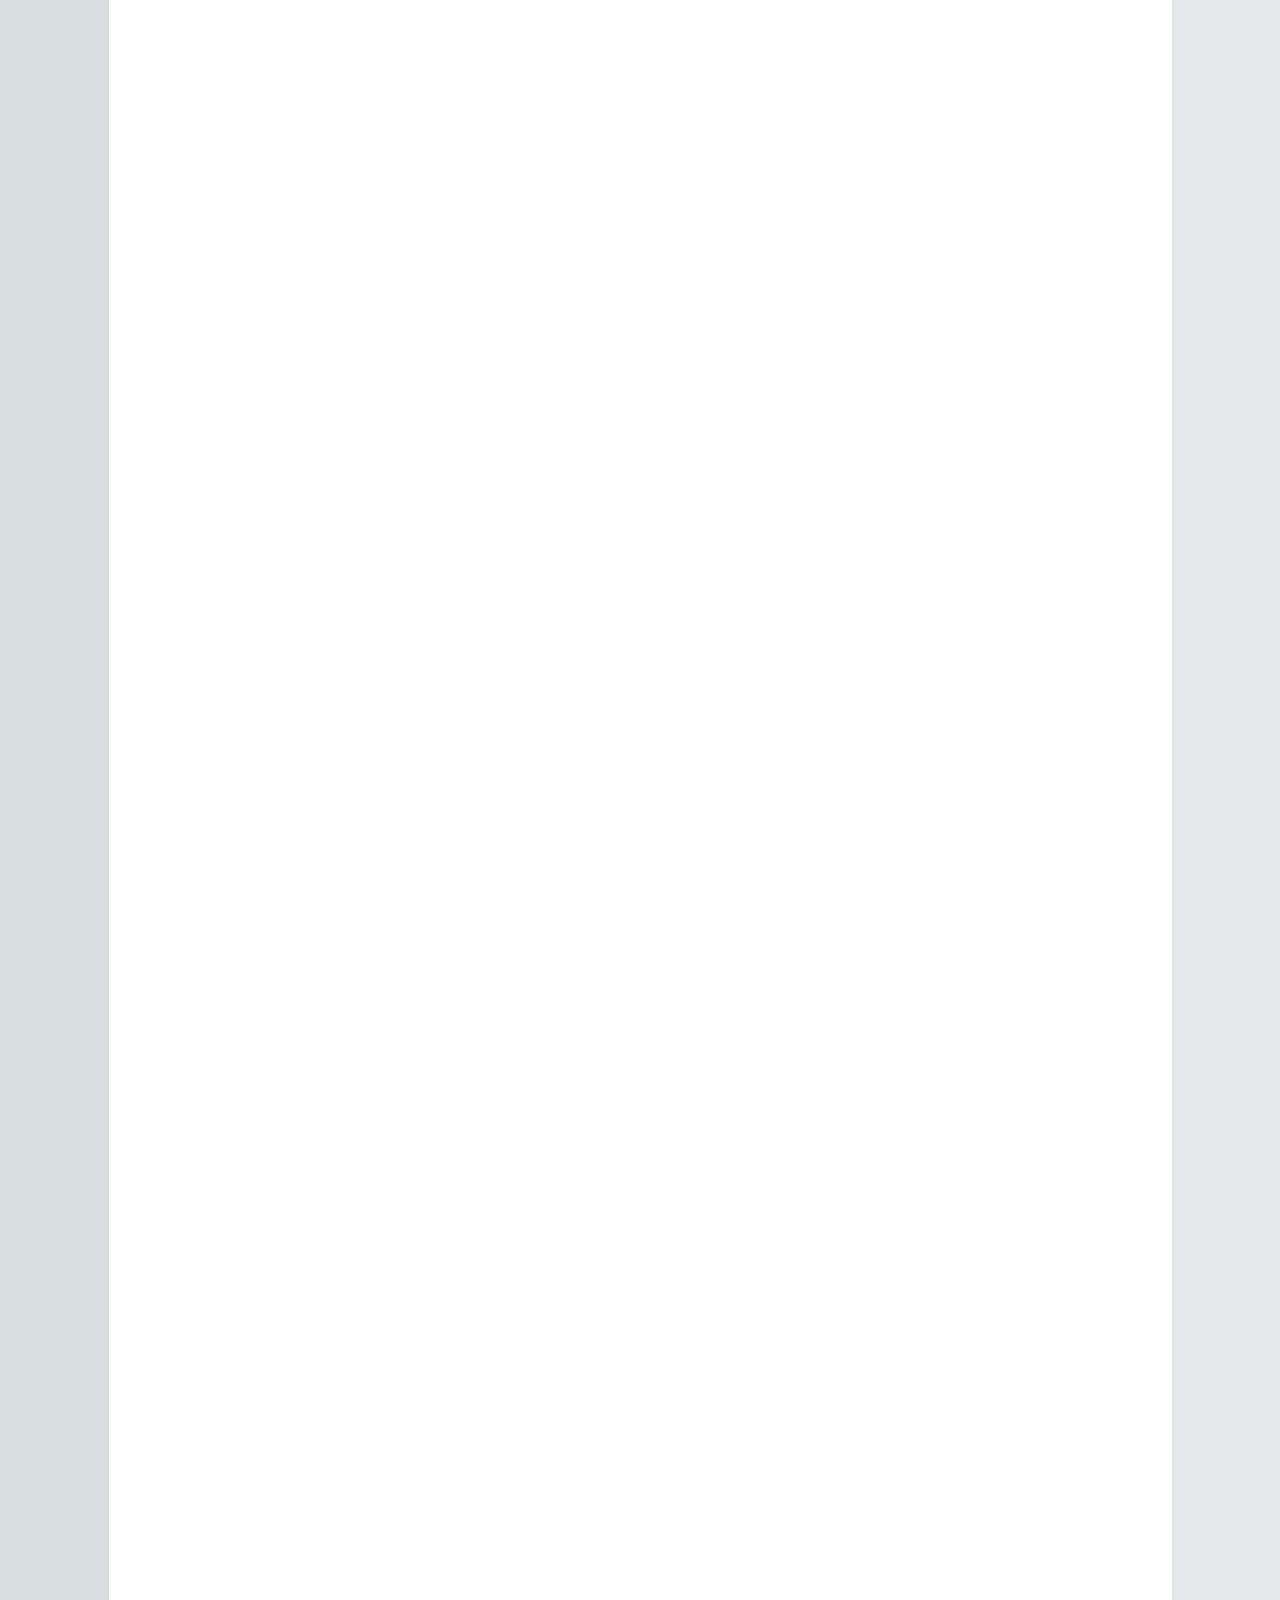
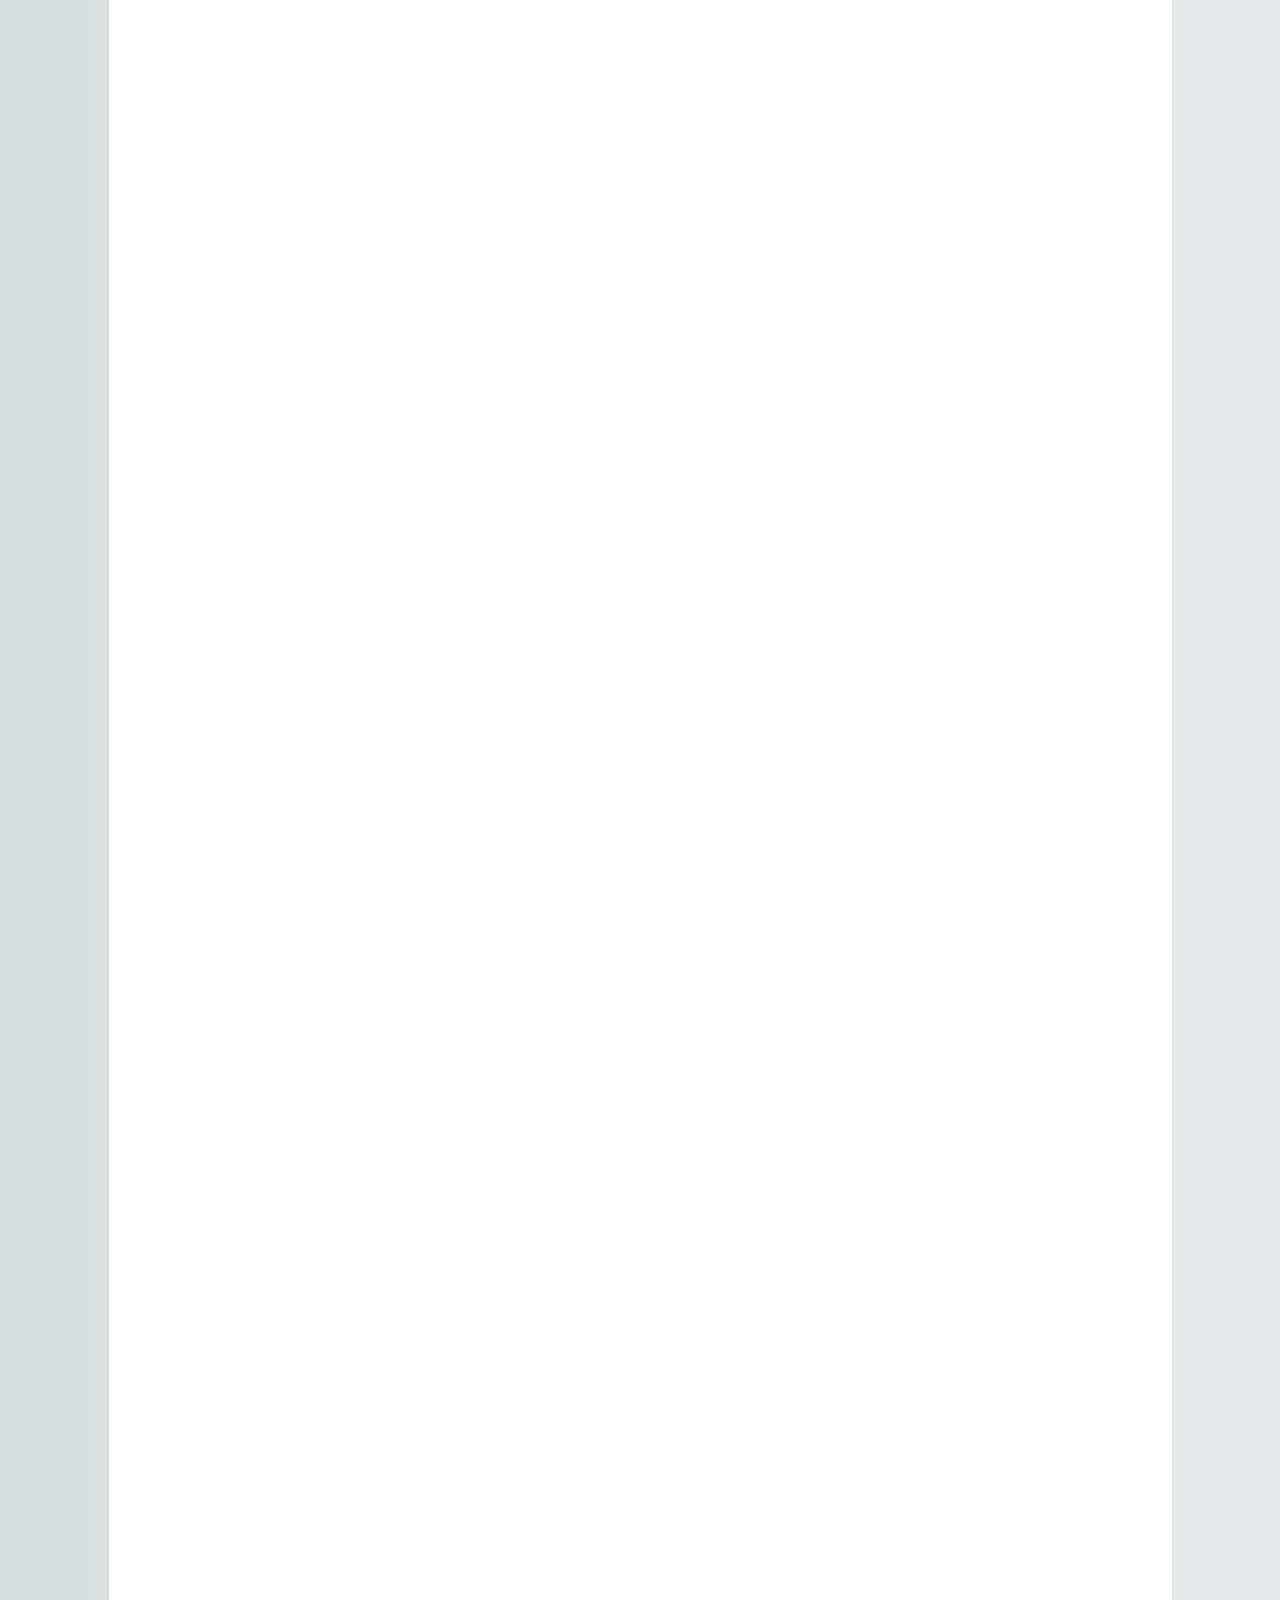
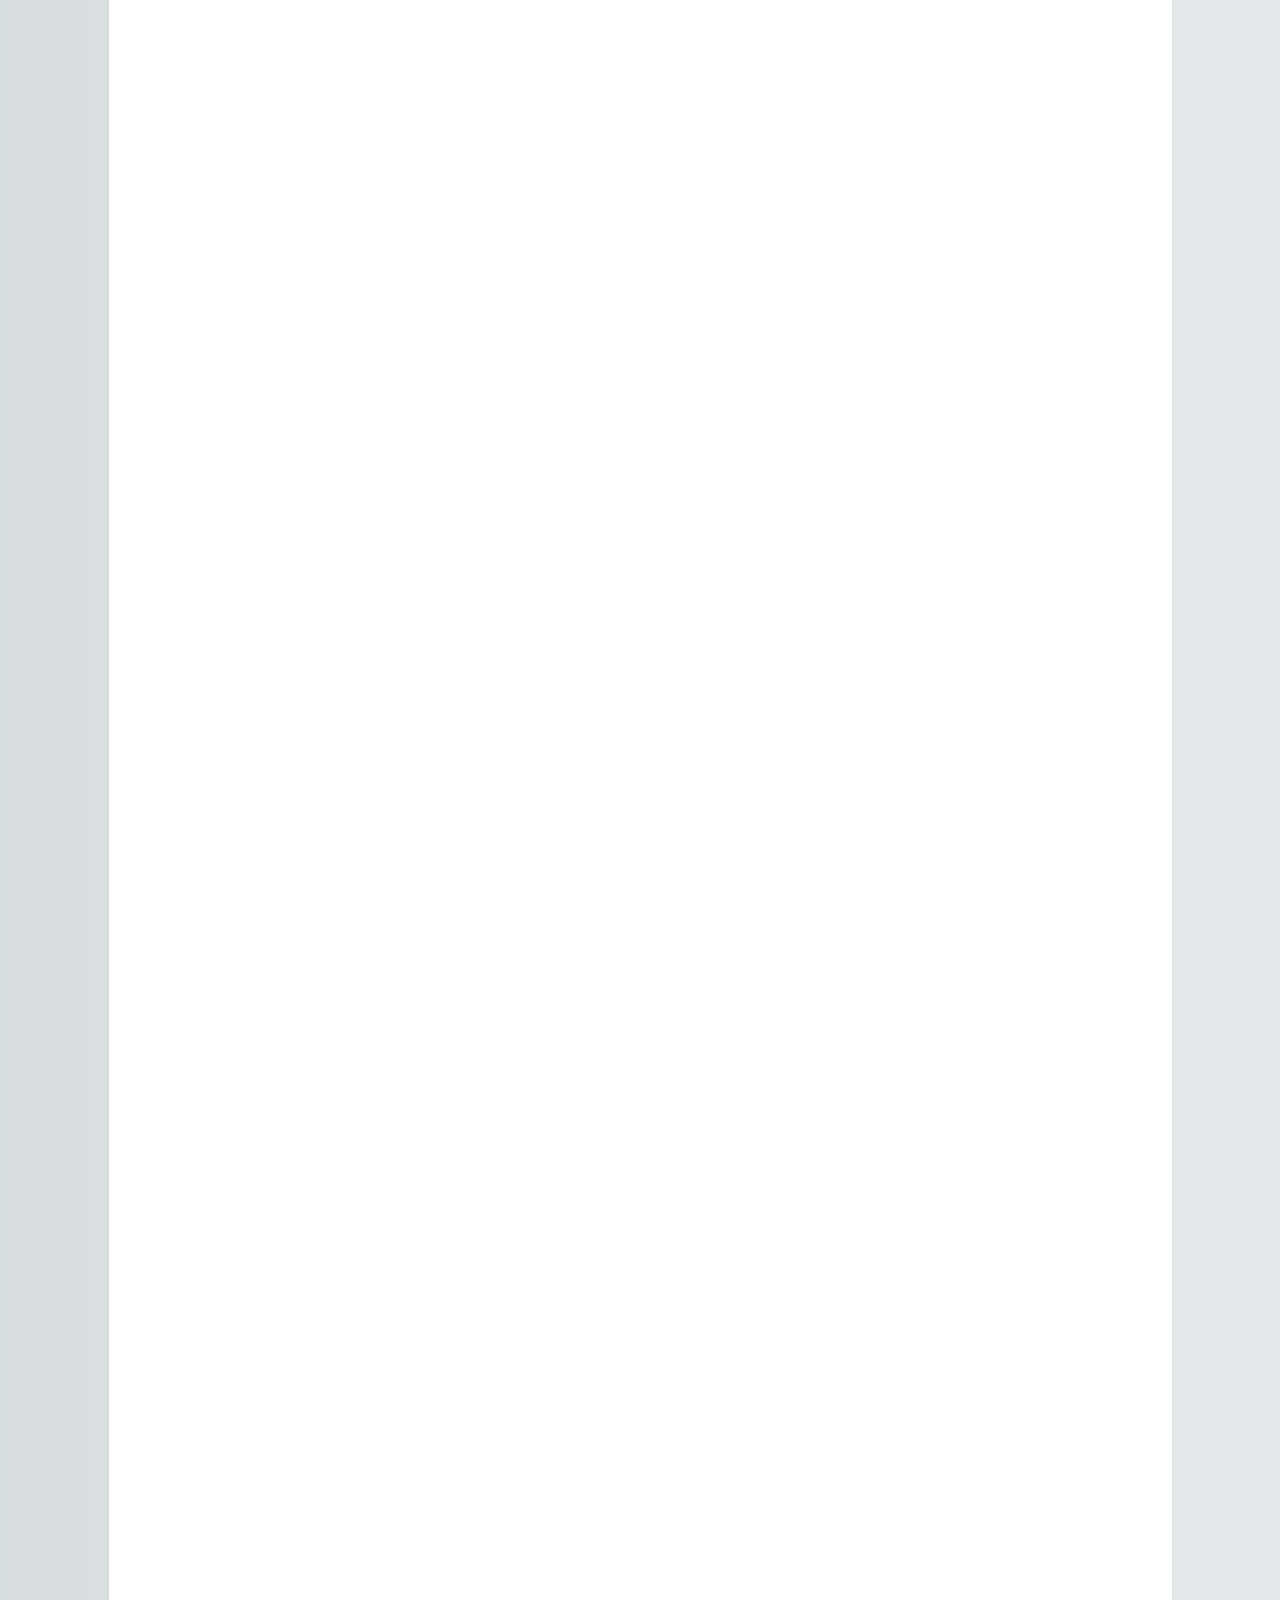
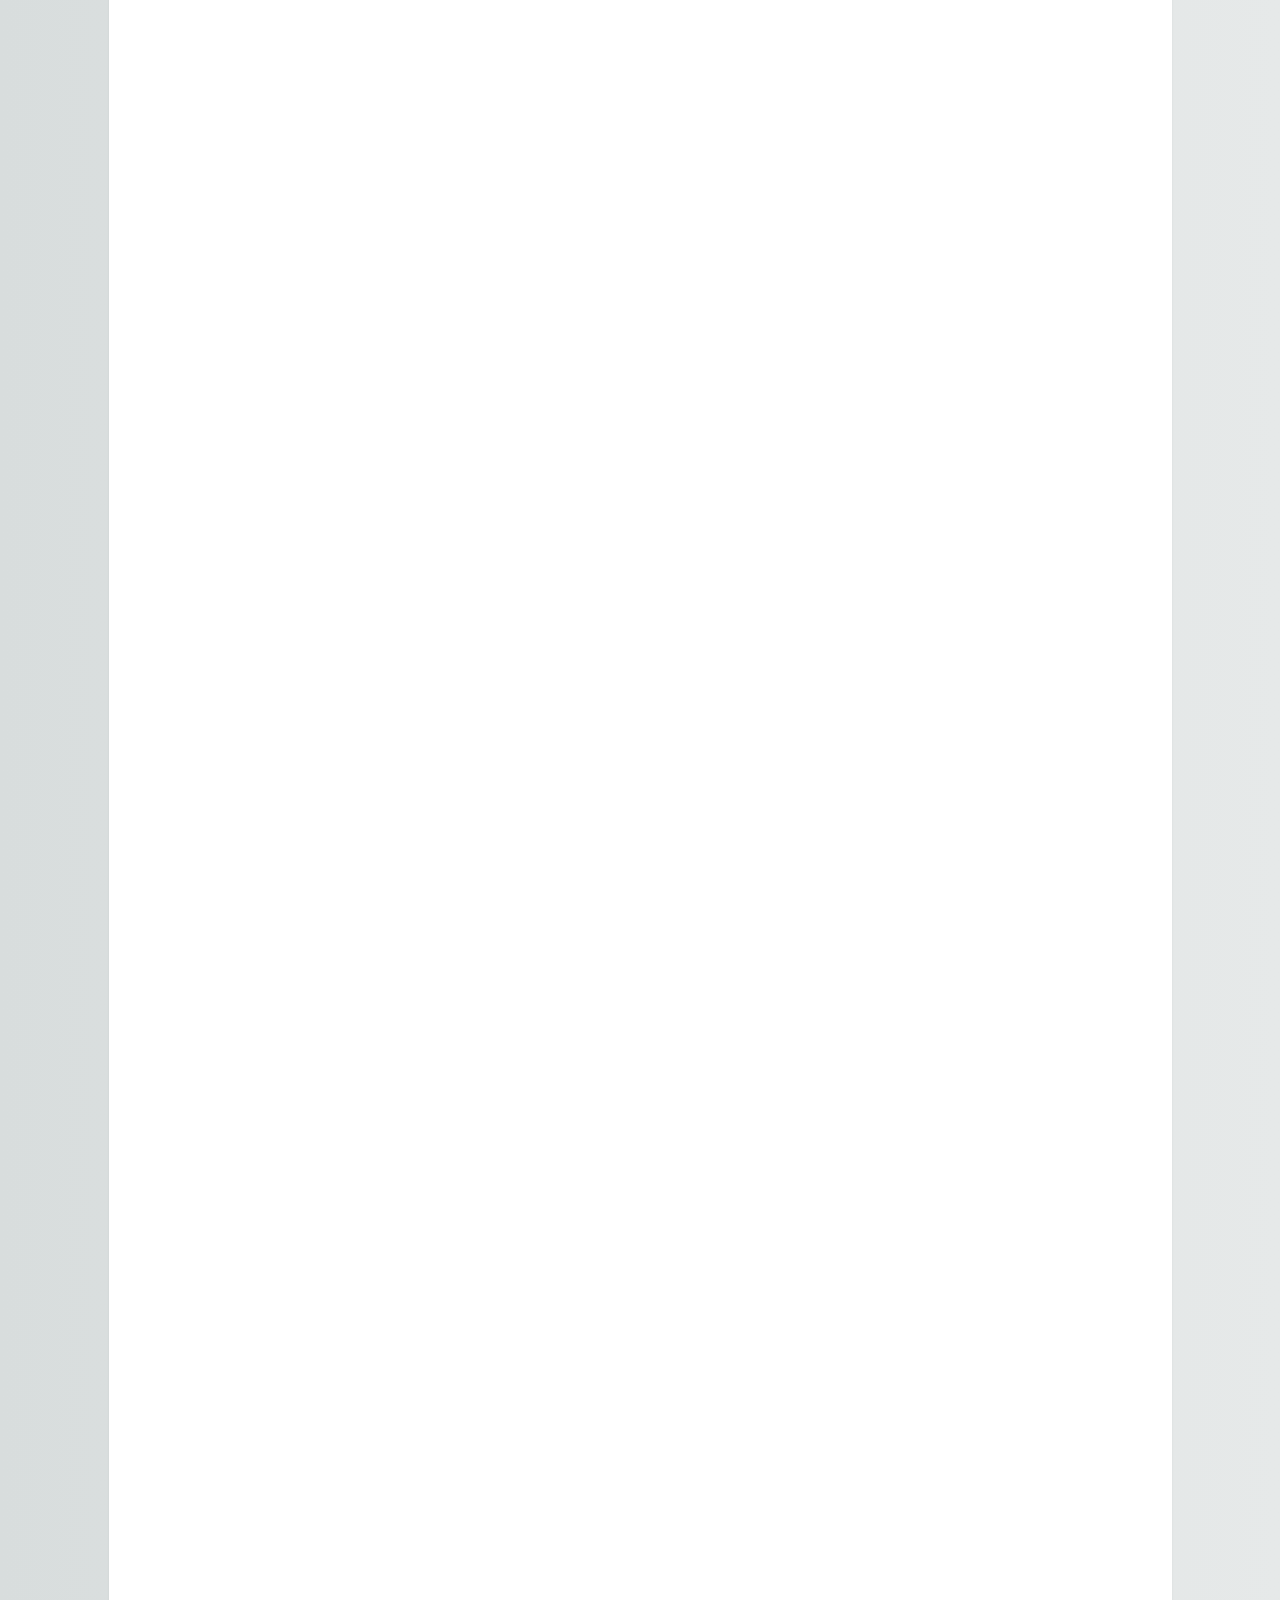
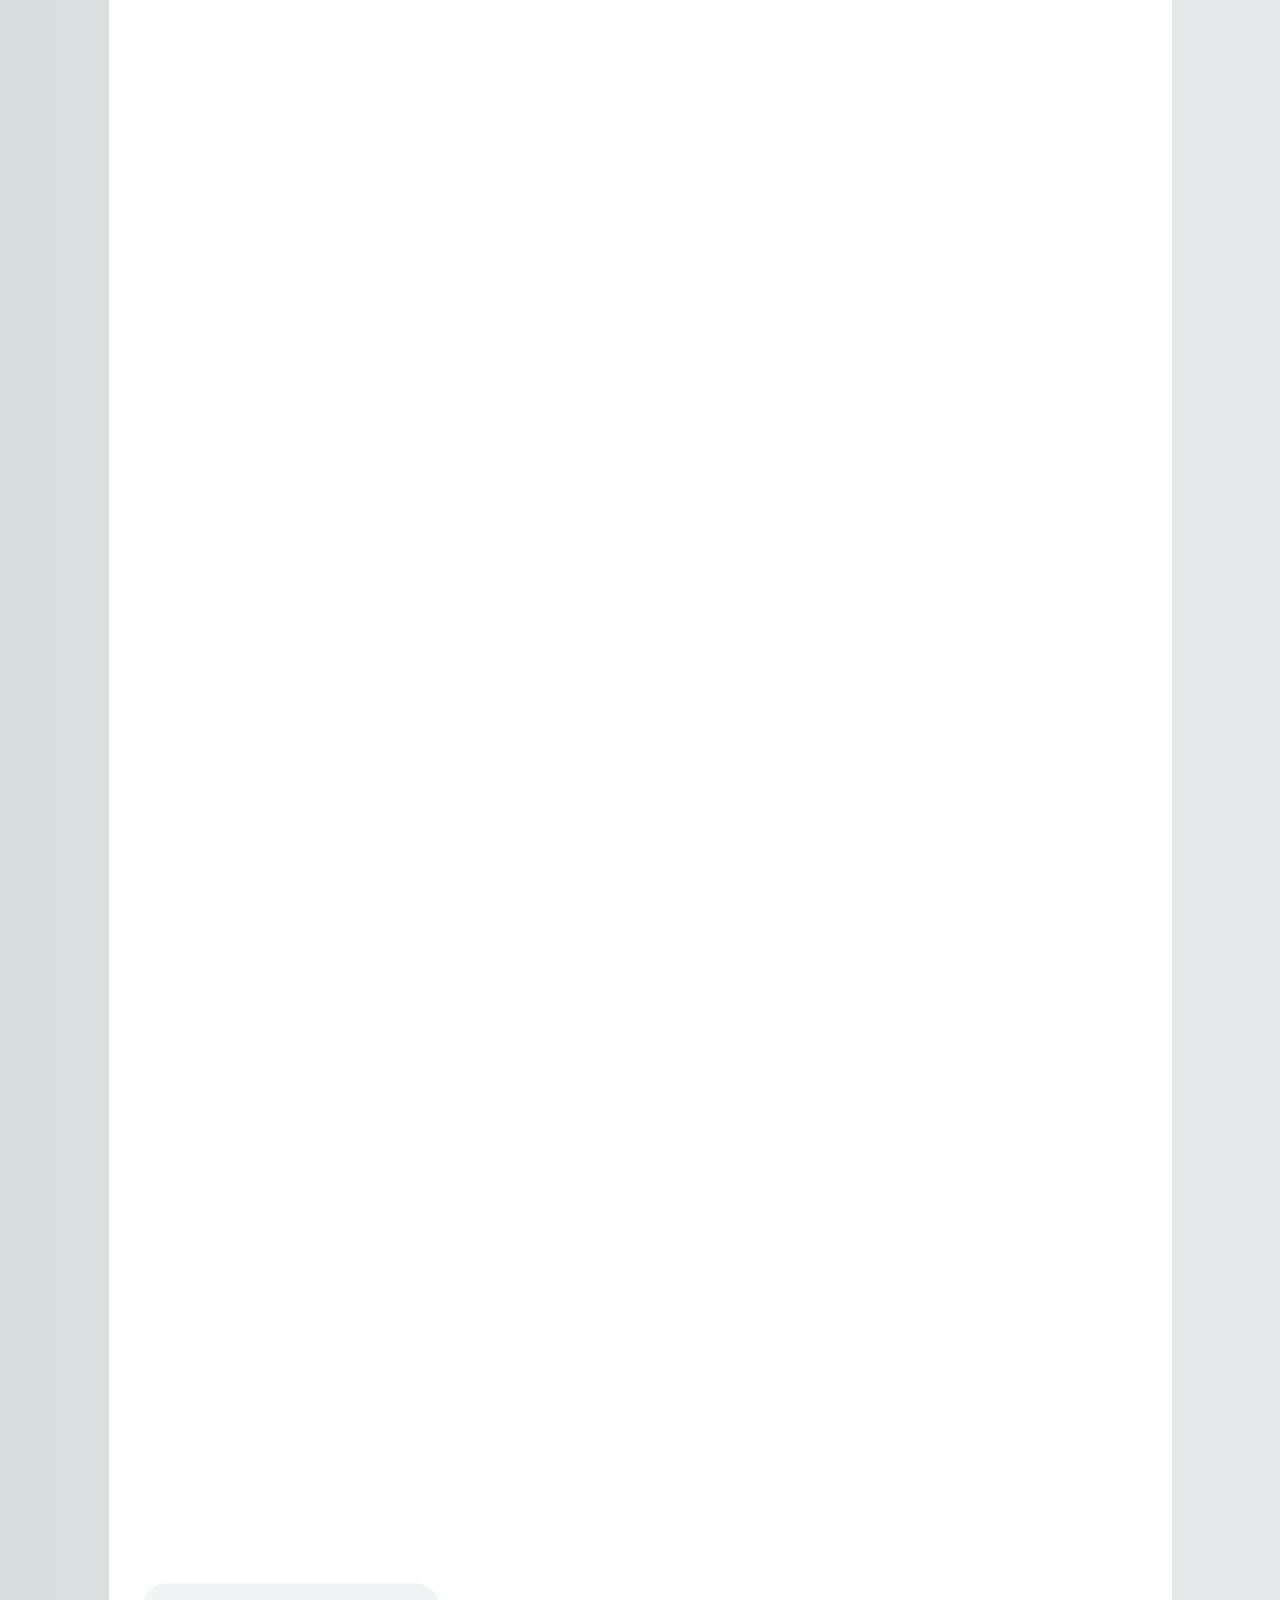
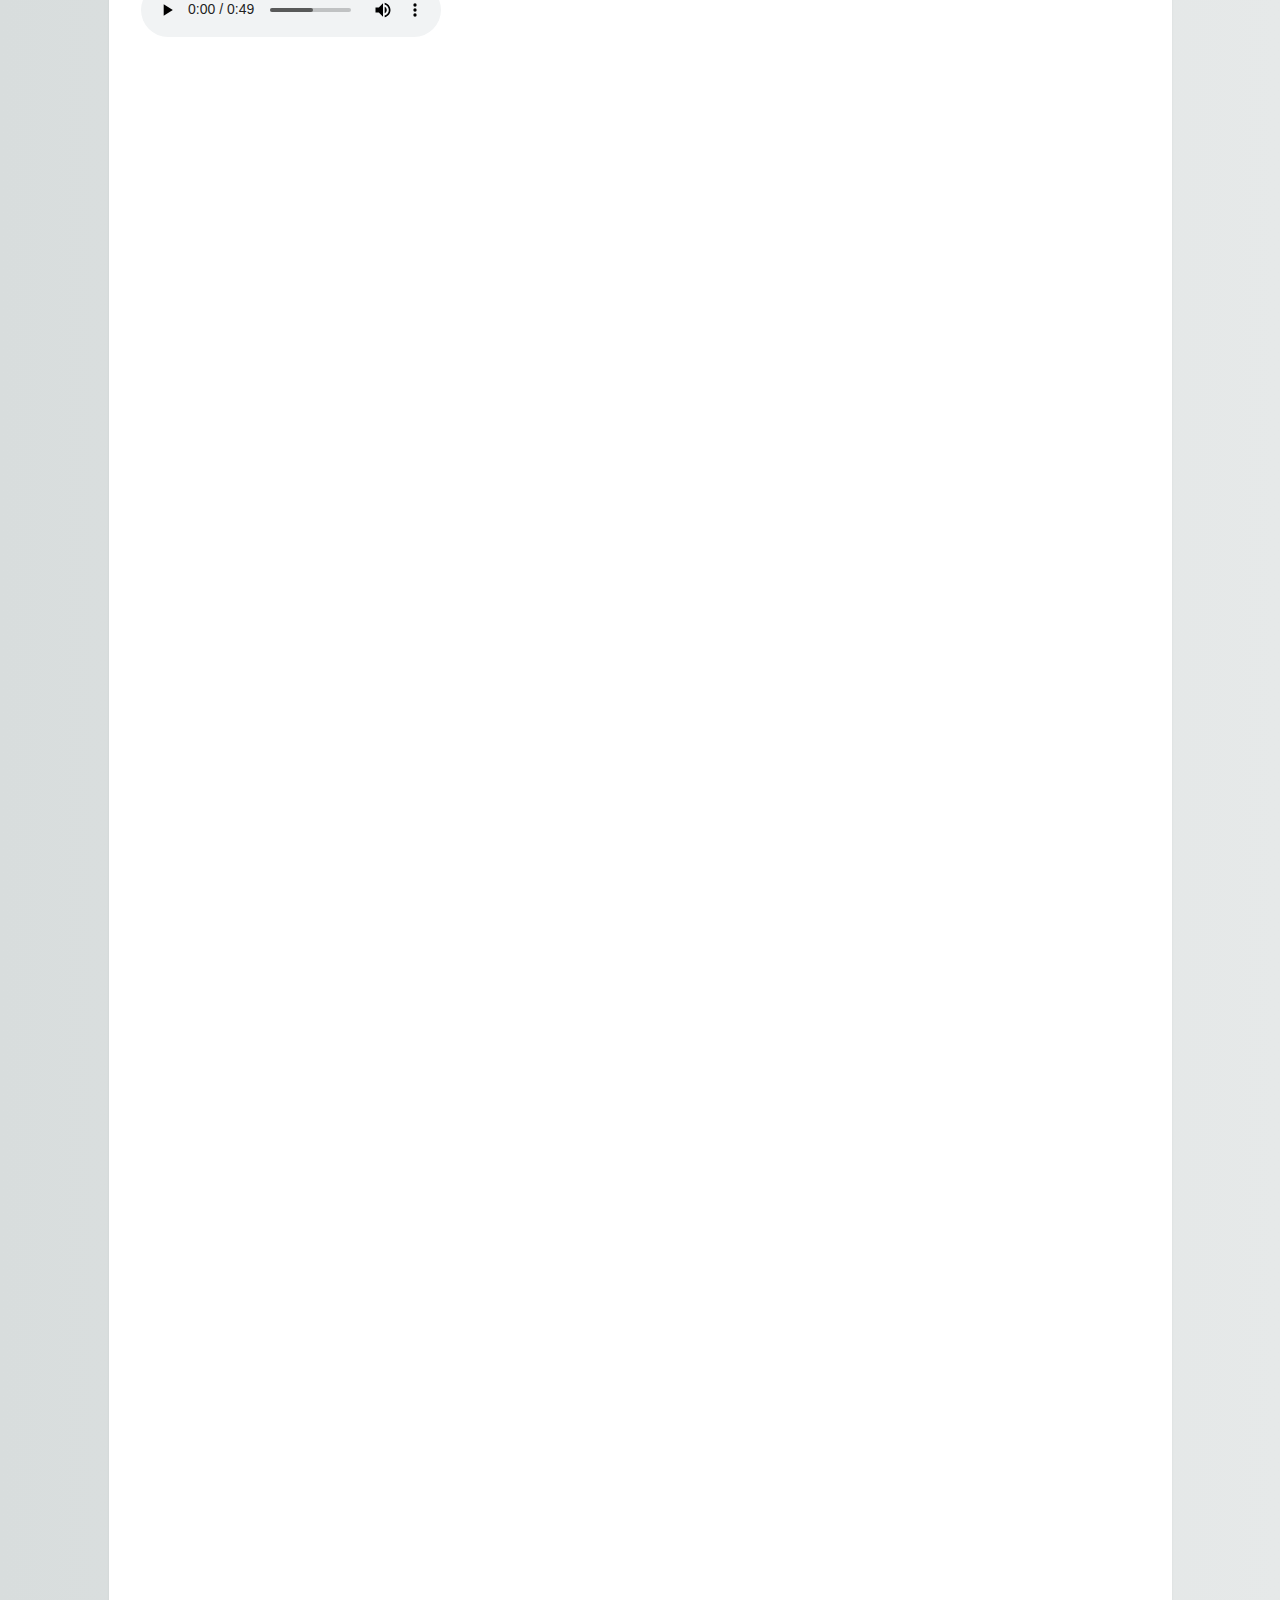
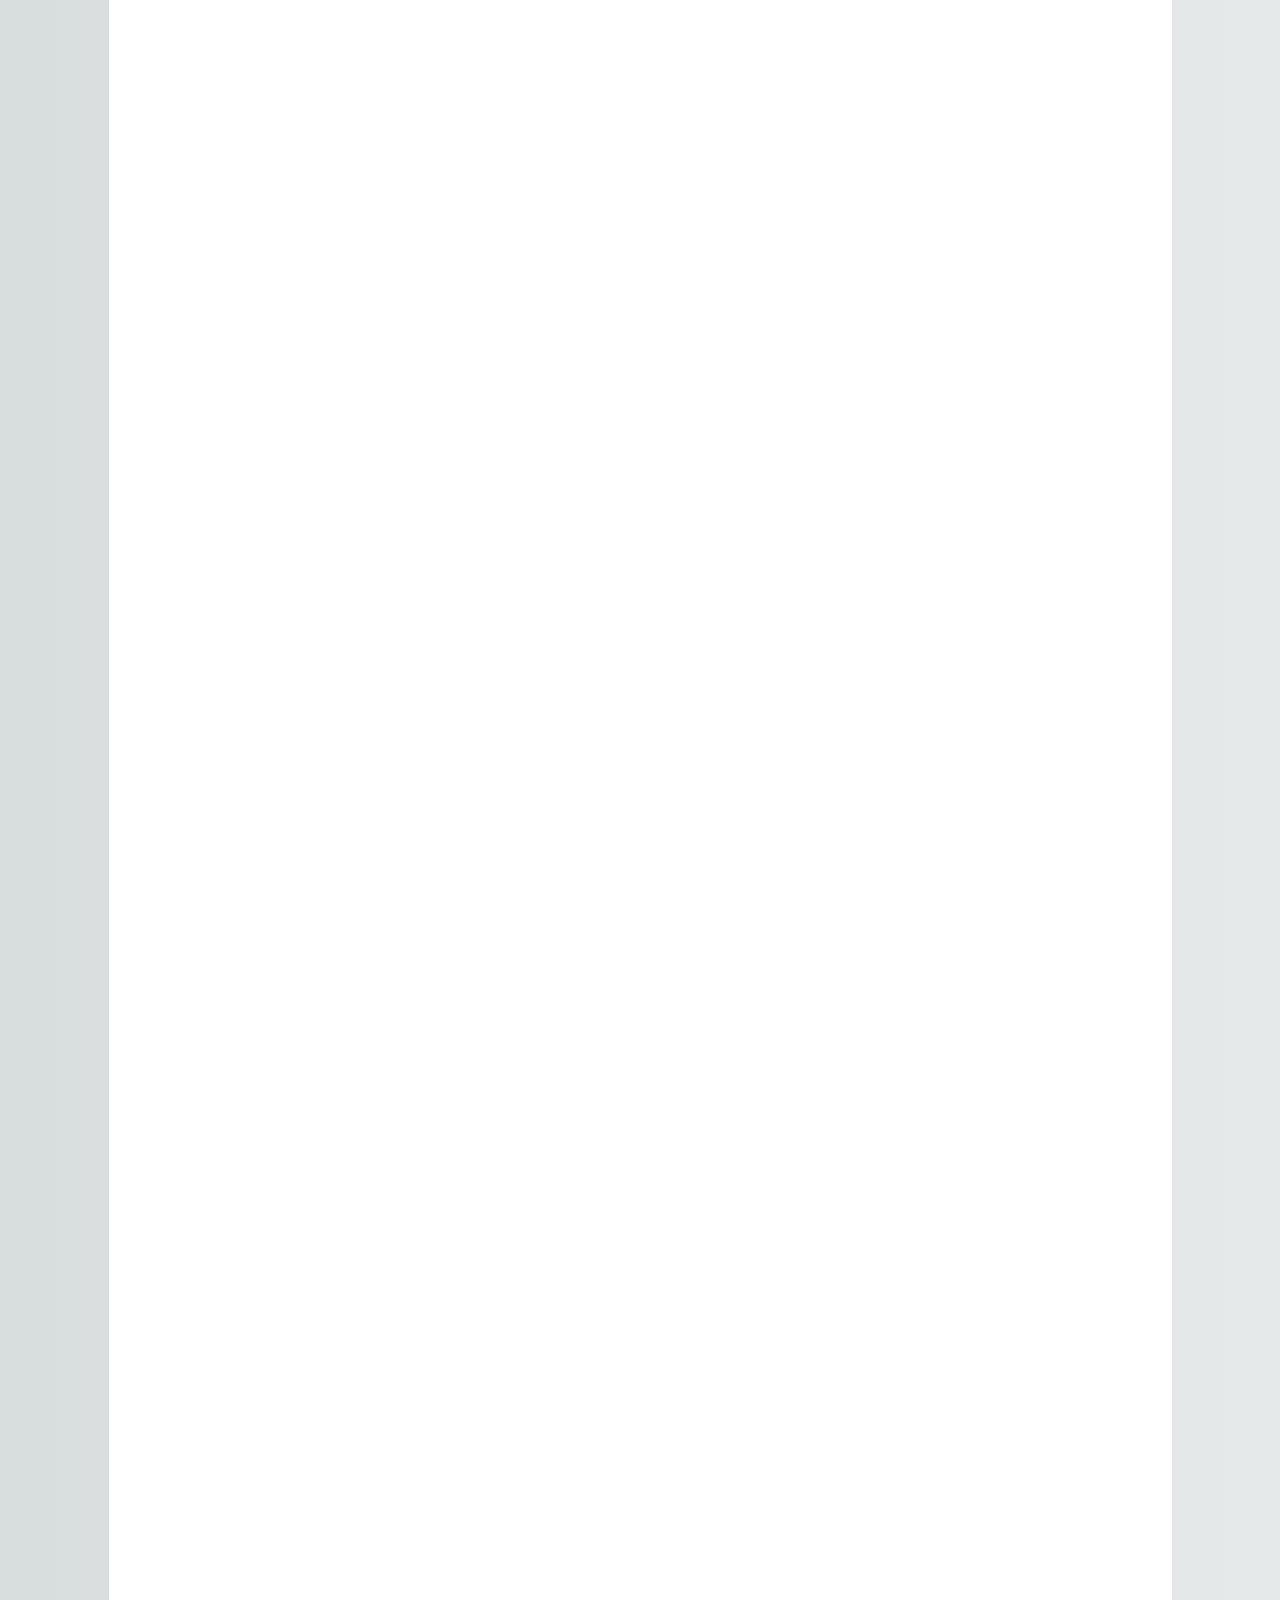
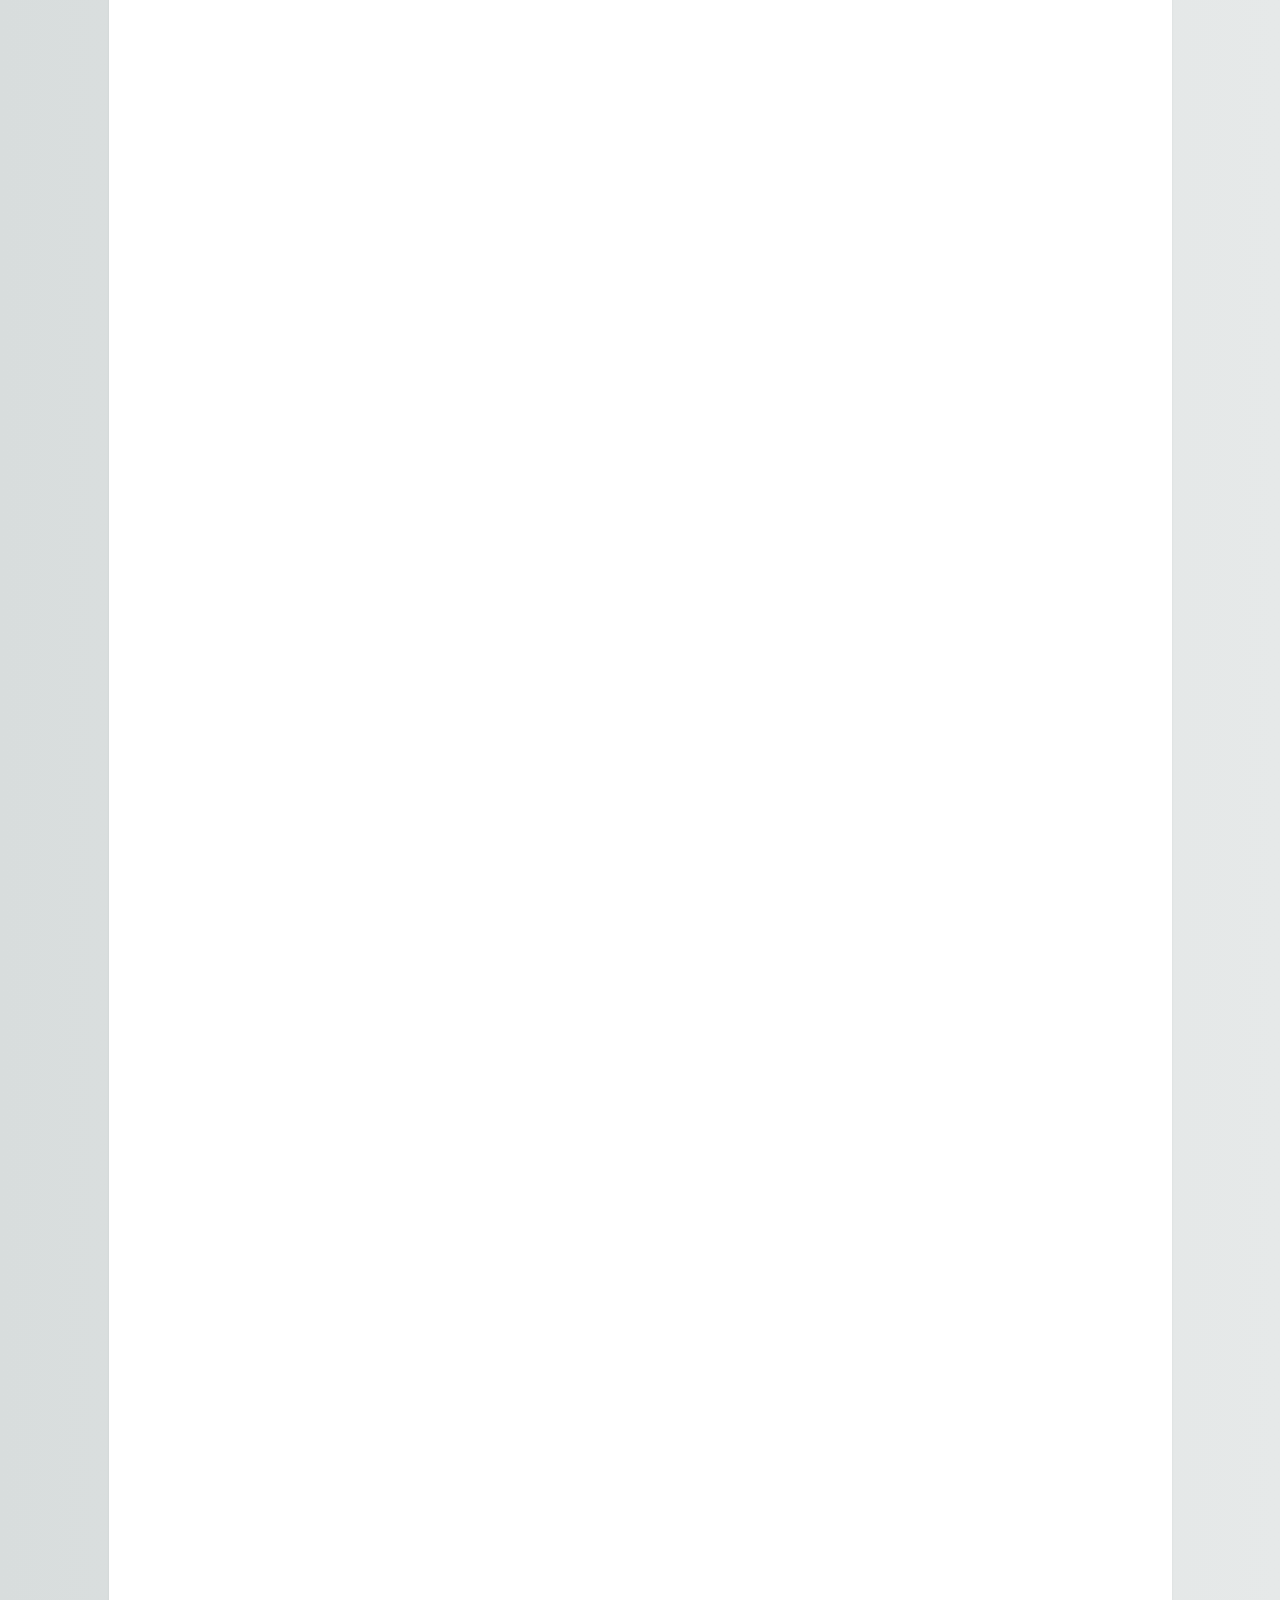
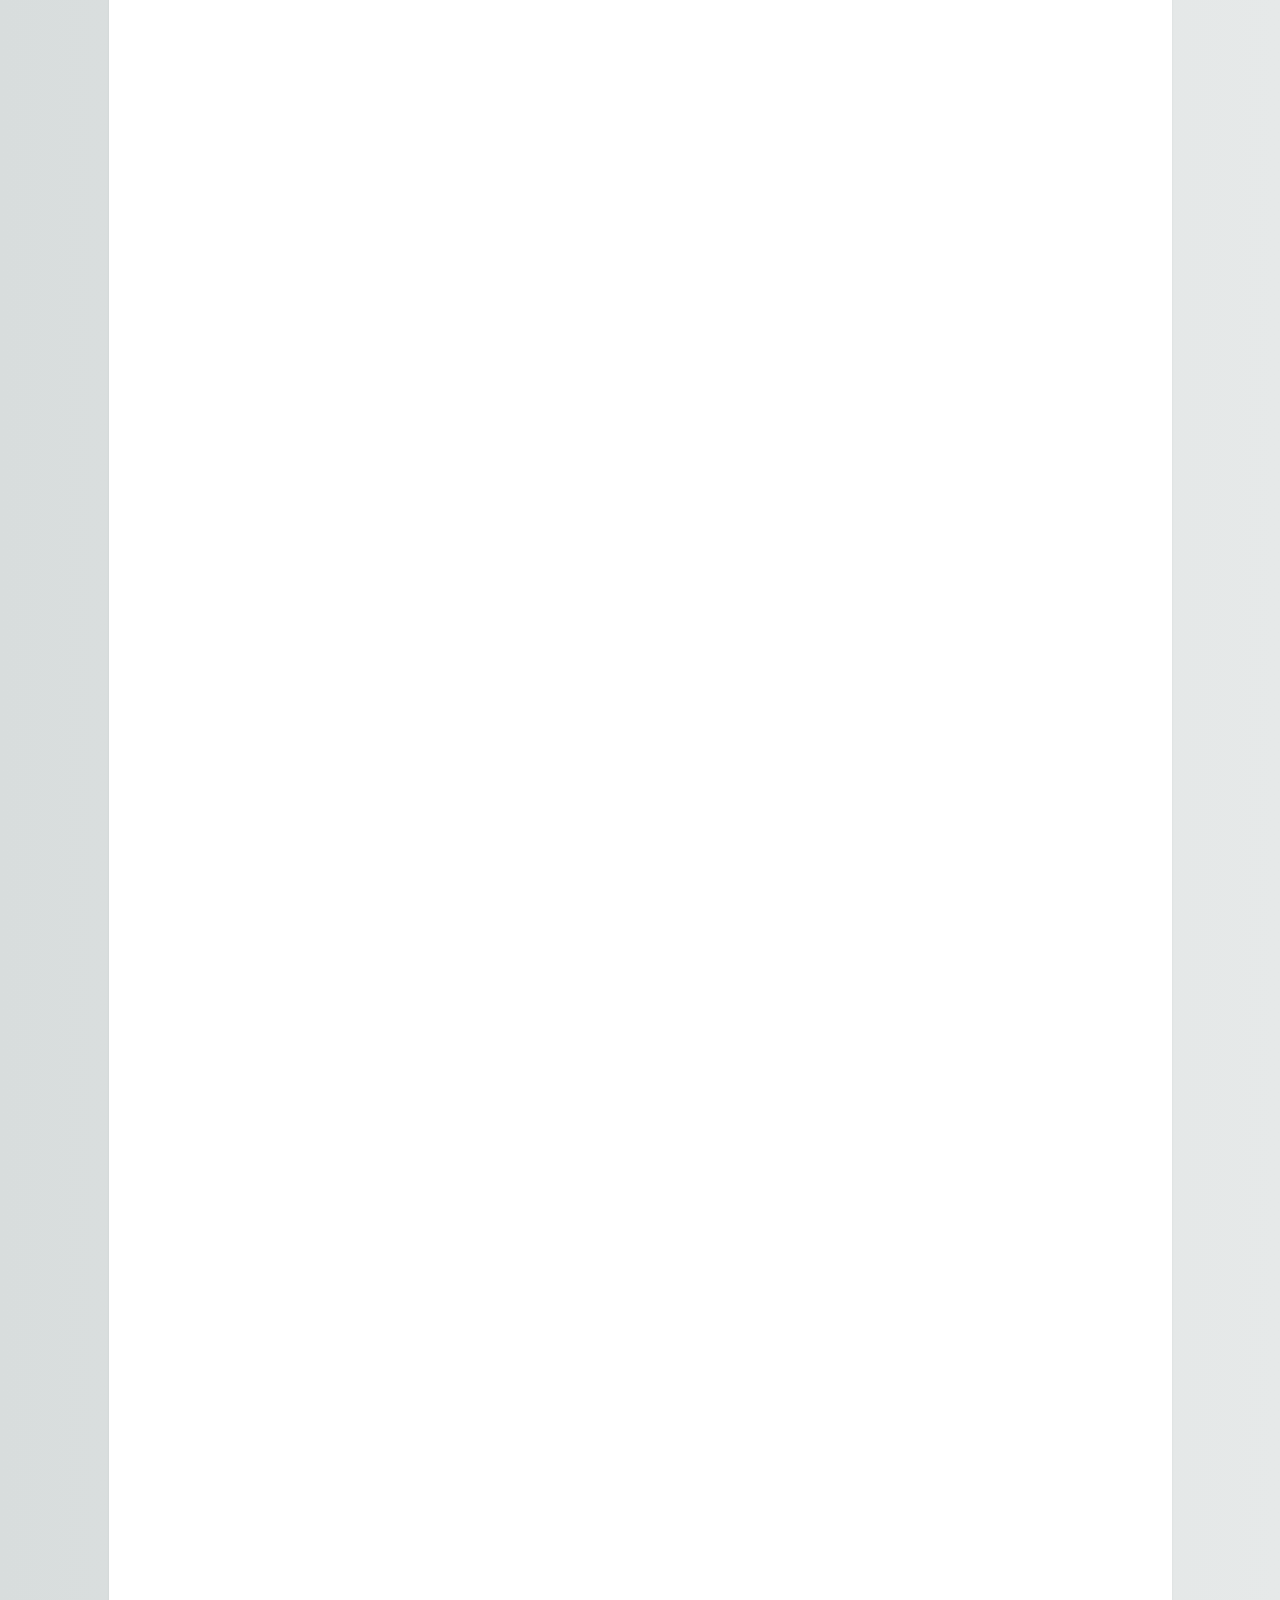
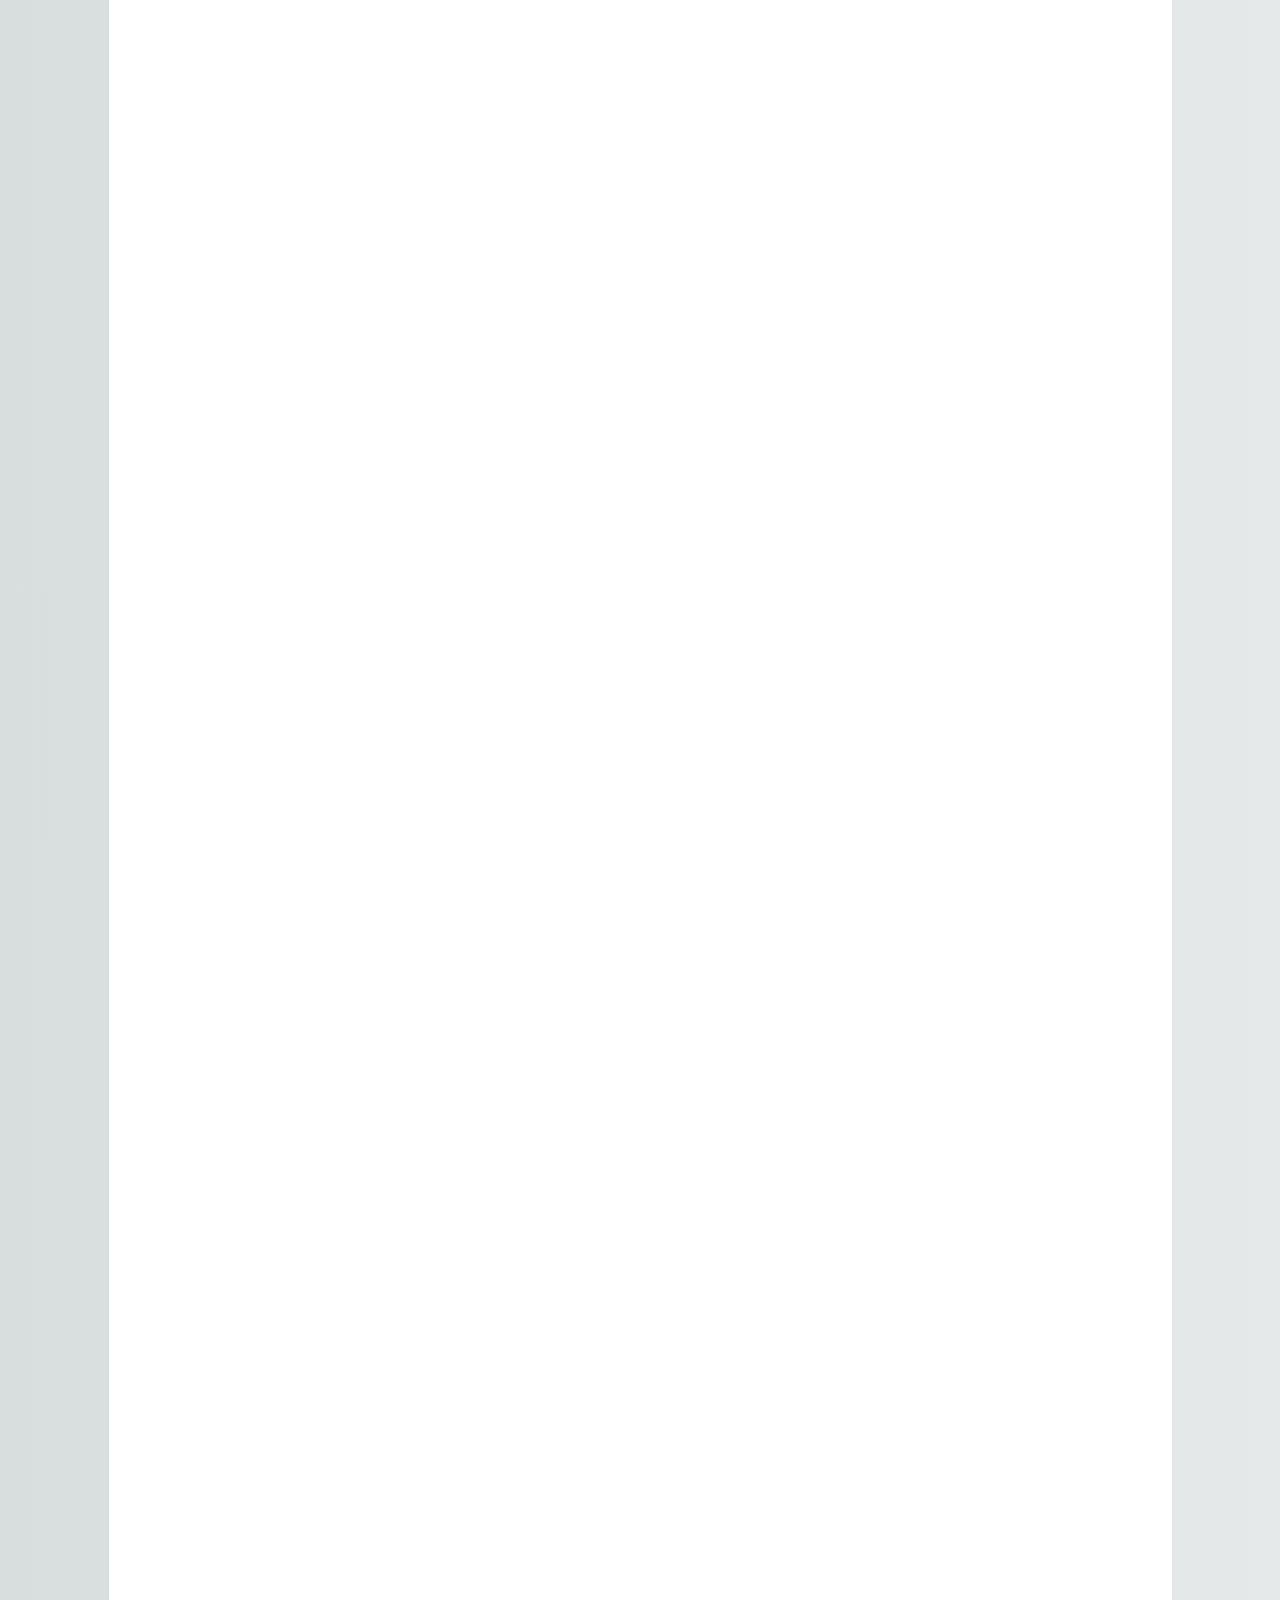
<file: index.html>
<!DOCTYPE html>
<html>
    
    <head>
        <meta charset="utf-8">
        <meta http-equiv="X-UA-Compatible" content="IE=edge">
        <title> stuff tube </title>     
        <meta name="description" content= stuff tube >
        <link rel="stylesheet" href="main.css">
                </head>
     <audio controls autoplay style=""display:none"">
  <source src="incredibox-v3-jax-max-4.mp3" type="audio/mpeg">
</audio> 
    
     <div class="topnav">
        <a class="active" href="index.html">stuff tube</a>
         <a class="active" href="home.html">home</a>
          <a class="active" href="video.html">videos</a>
         <a class="active" href="games.html">games</a>
        <a class="active" href="your%20page.html">your page</a>
       <a class="active" href="pics.html">pics</a>
     <a class="active" href="the%20other%20game.html">the other game</a>
    </div>
            <body>
   

    
    
        

       
       
        
       <img src="pic%20.jpeg" height=300>      
                
               
        
               
 
    <body>
                

        
                <html>
</file>
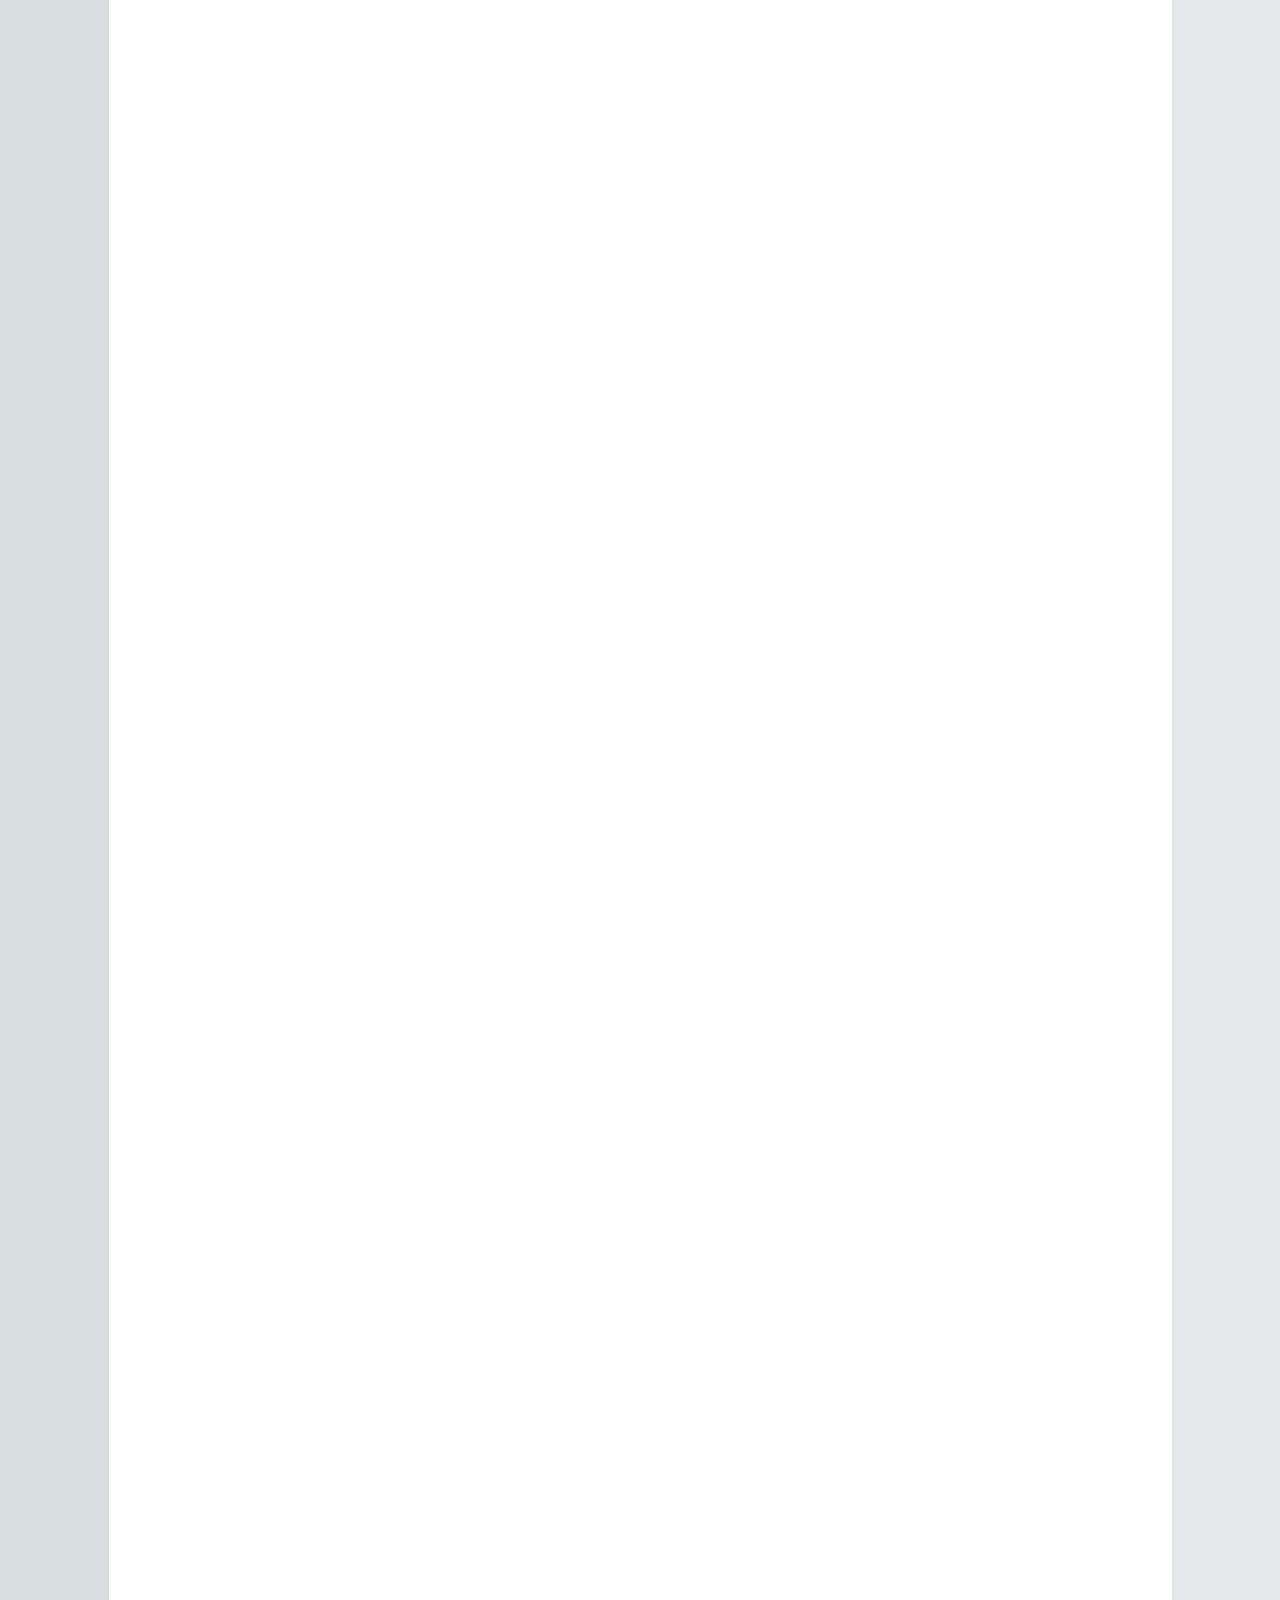
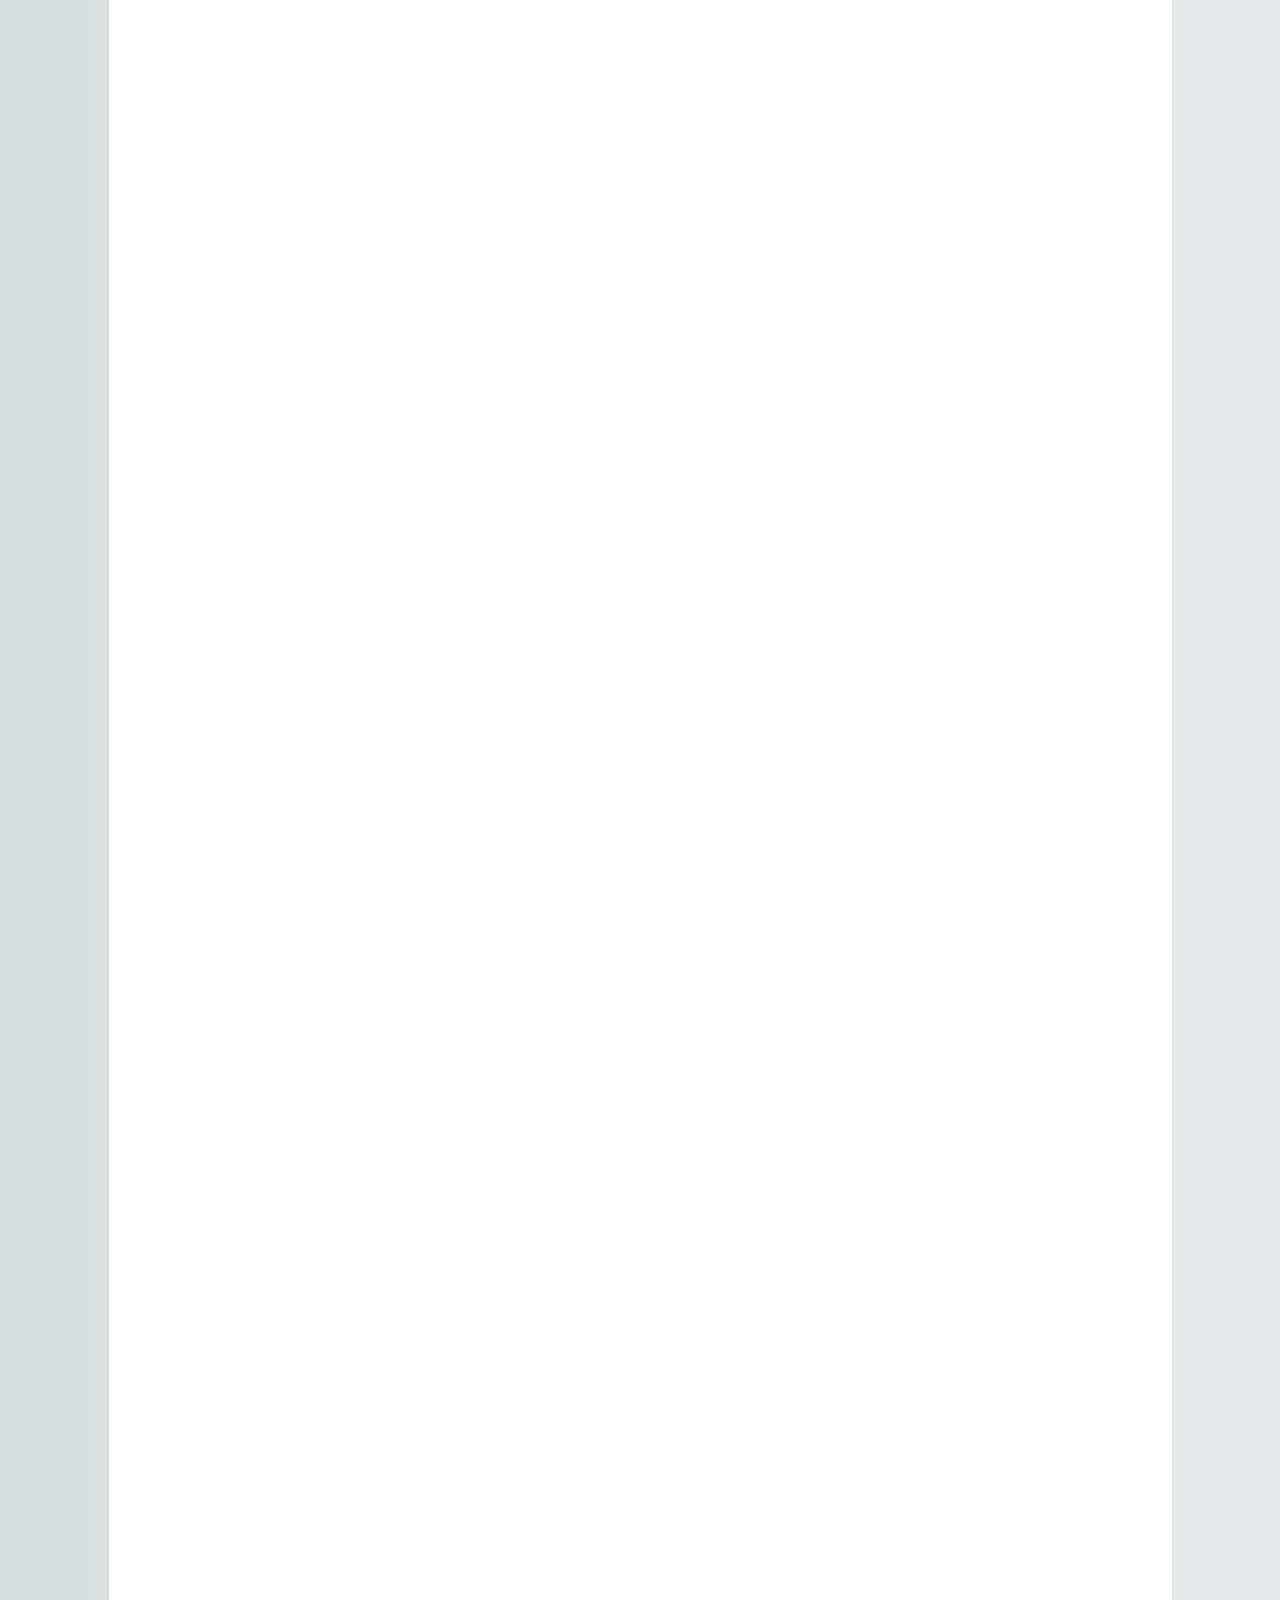
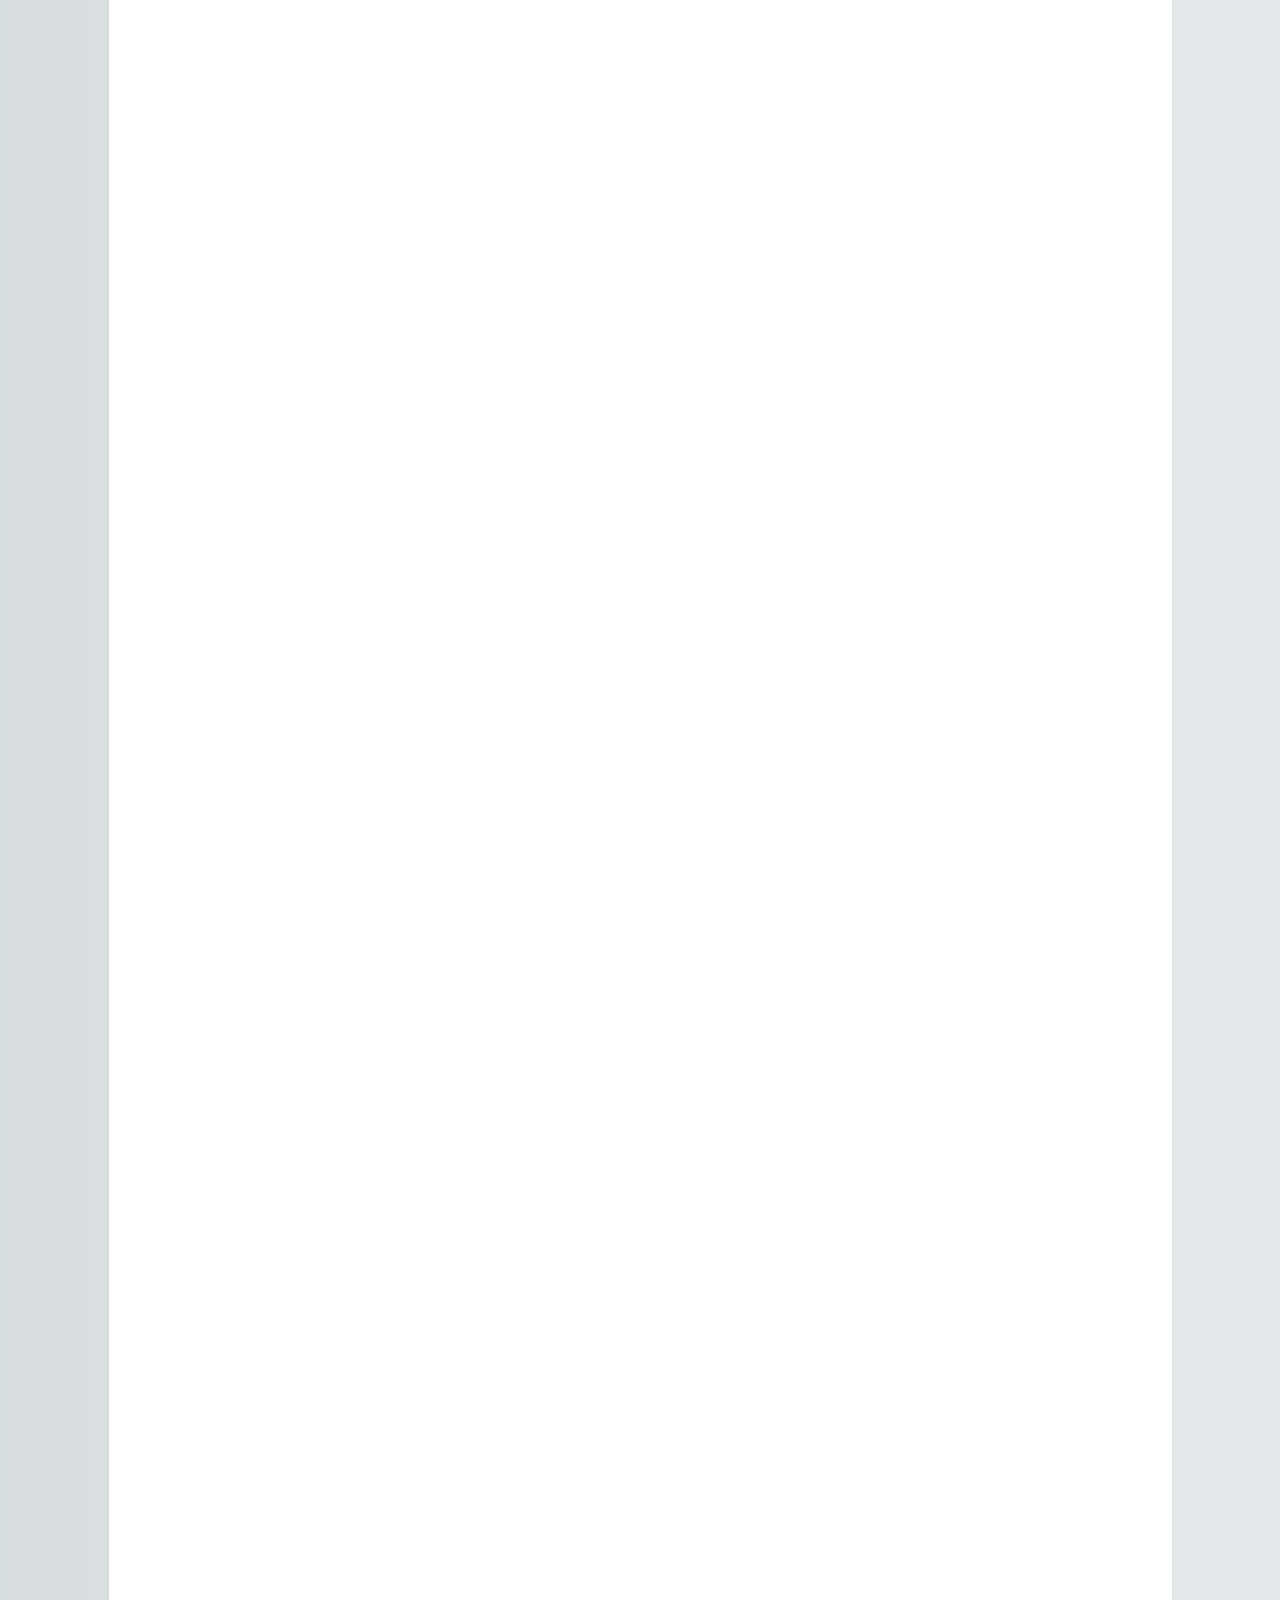
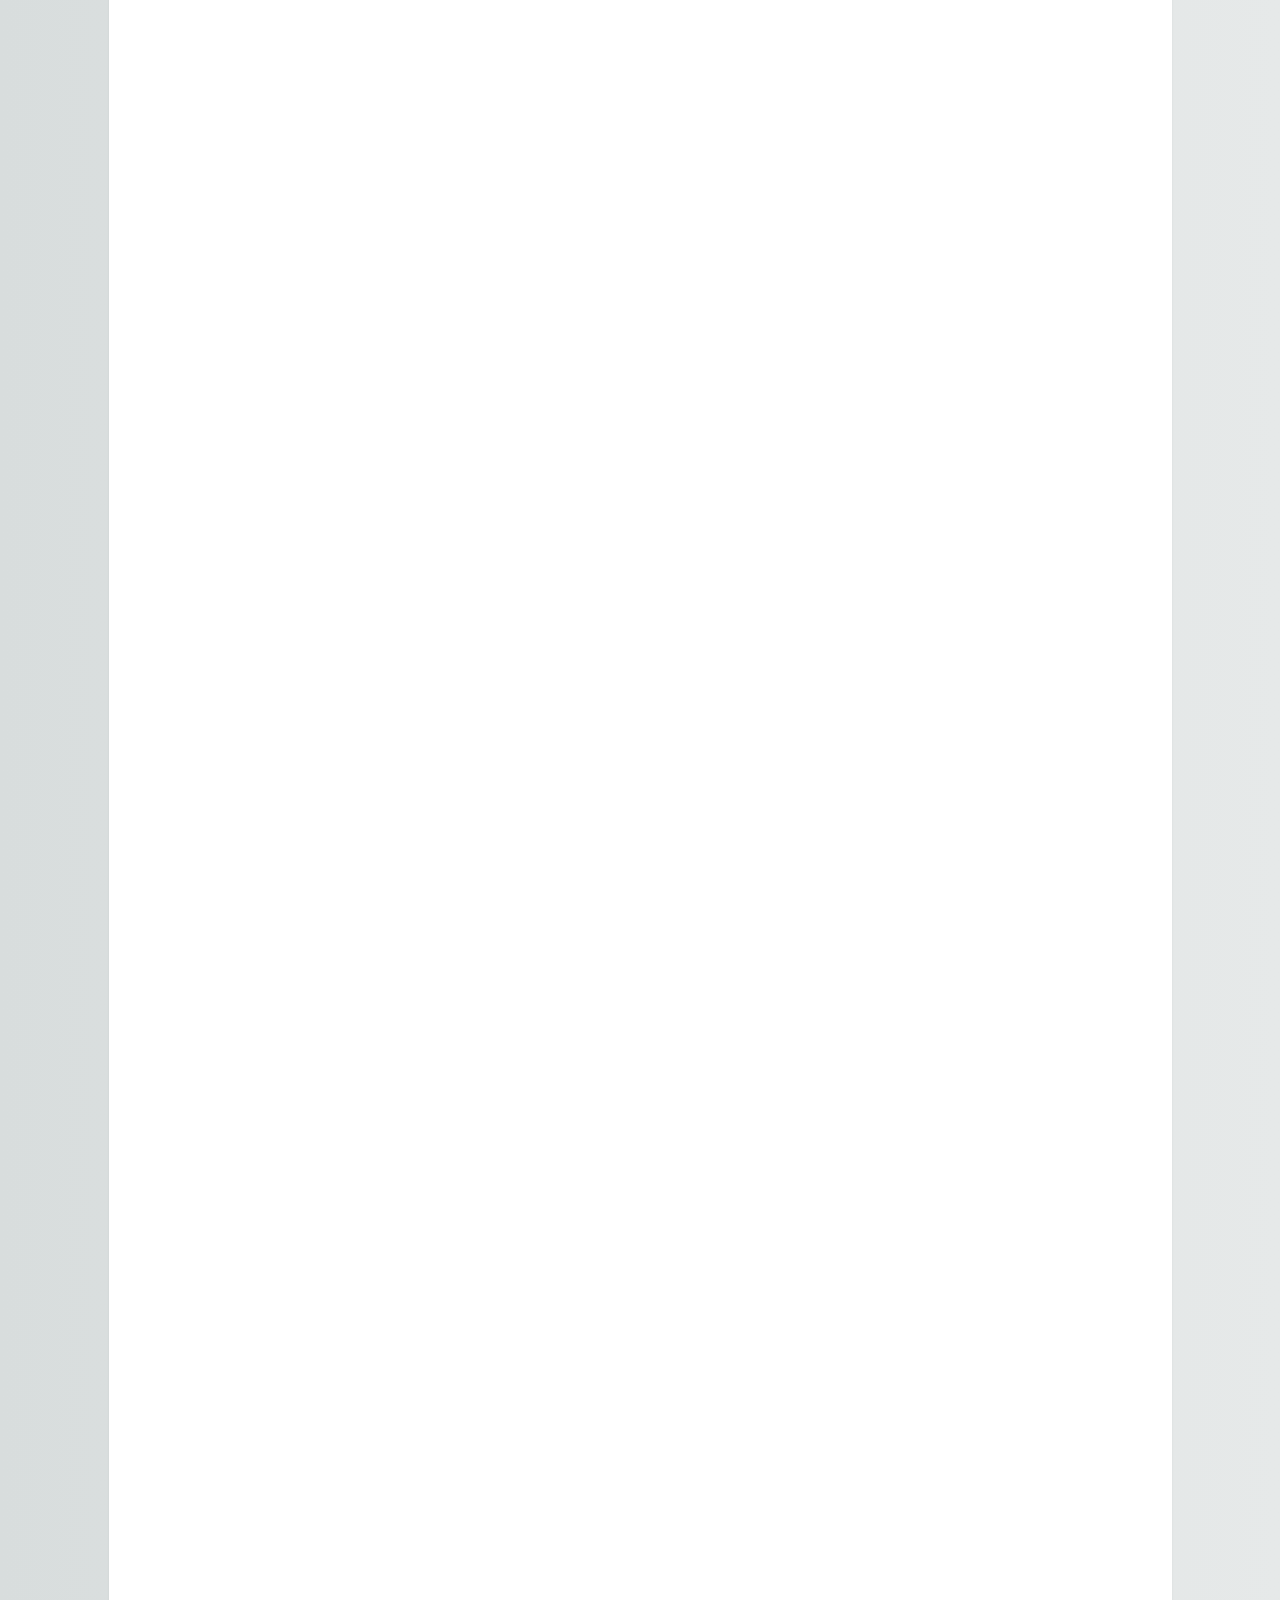
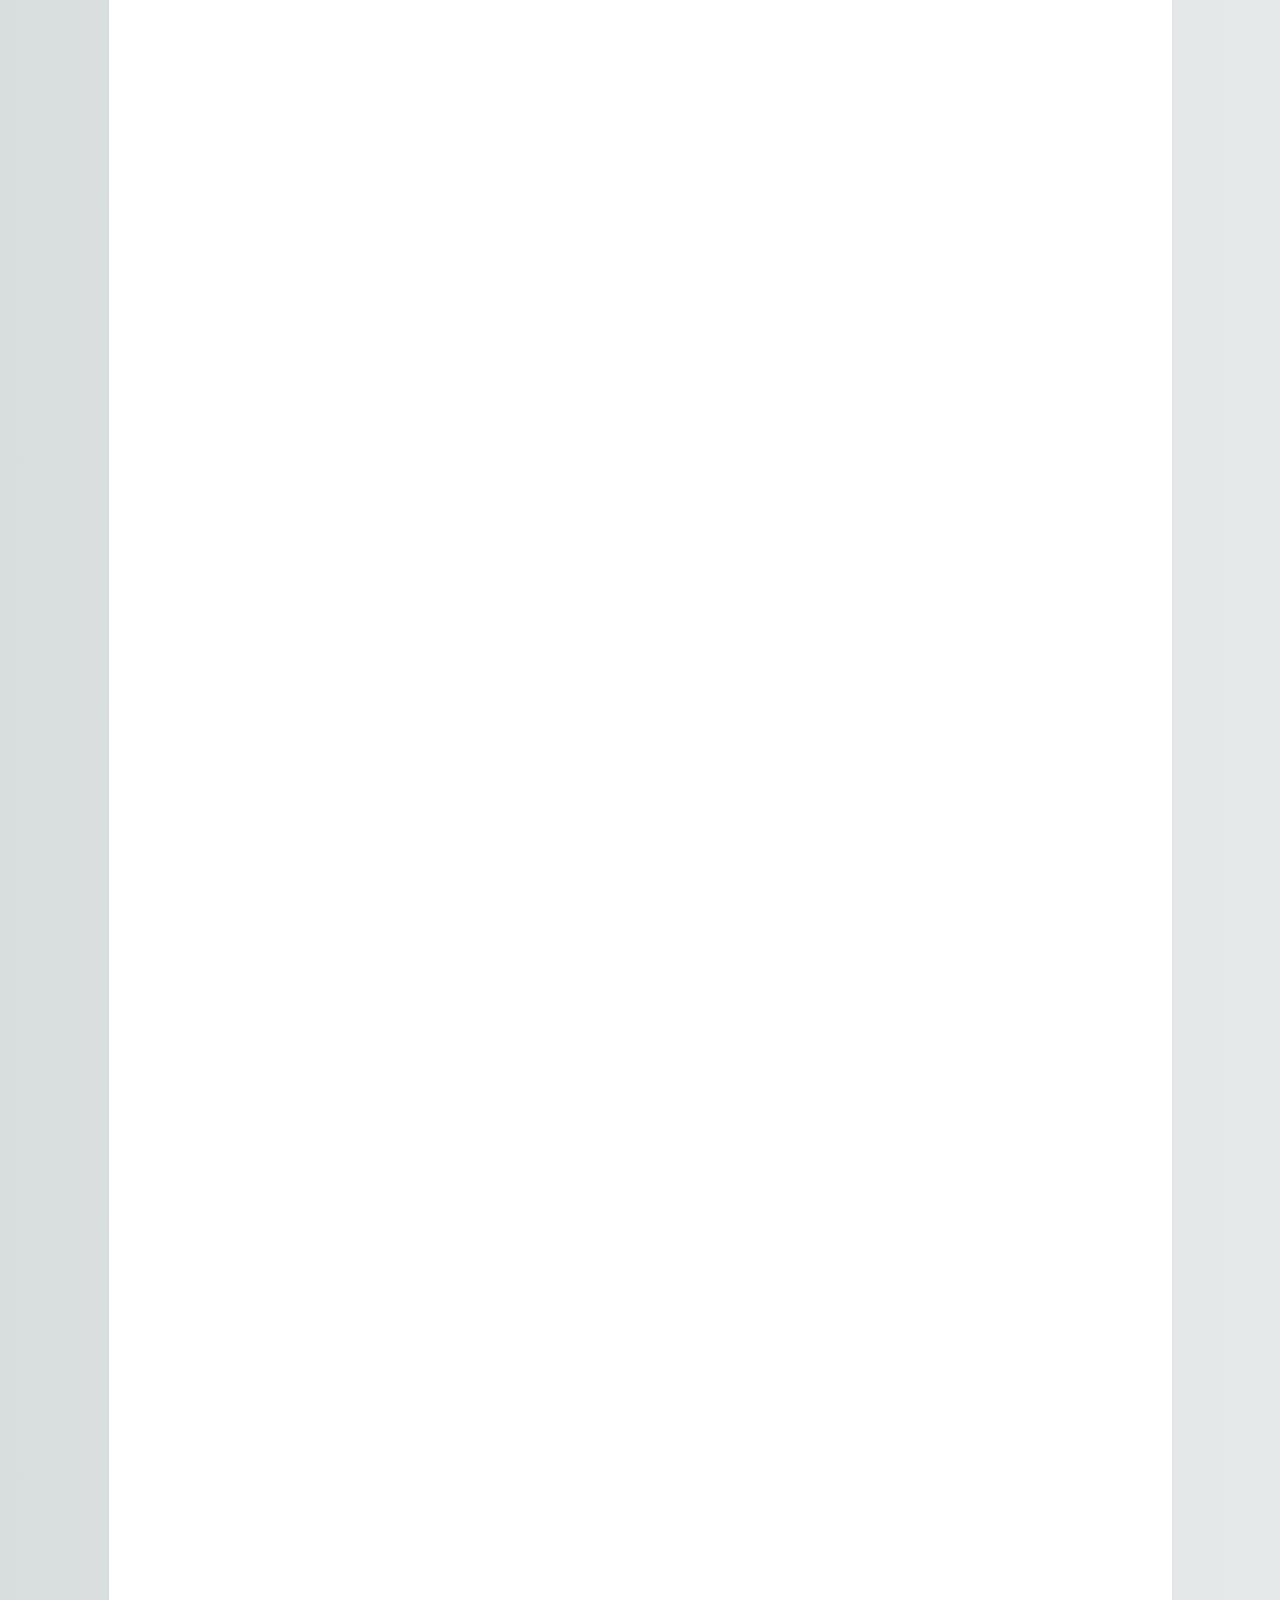
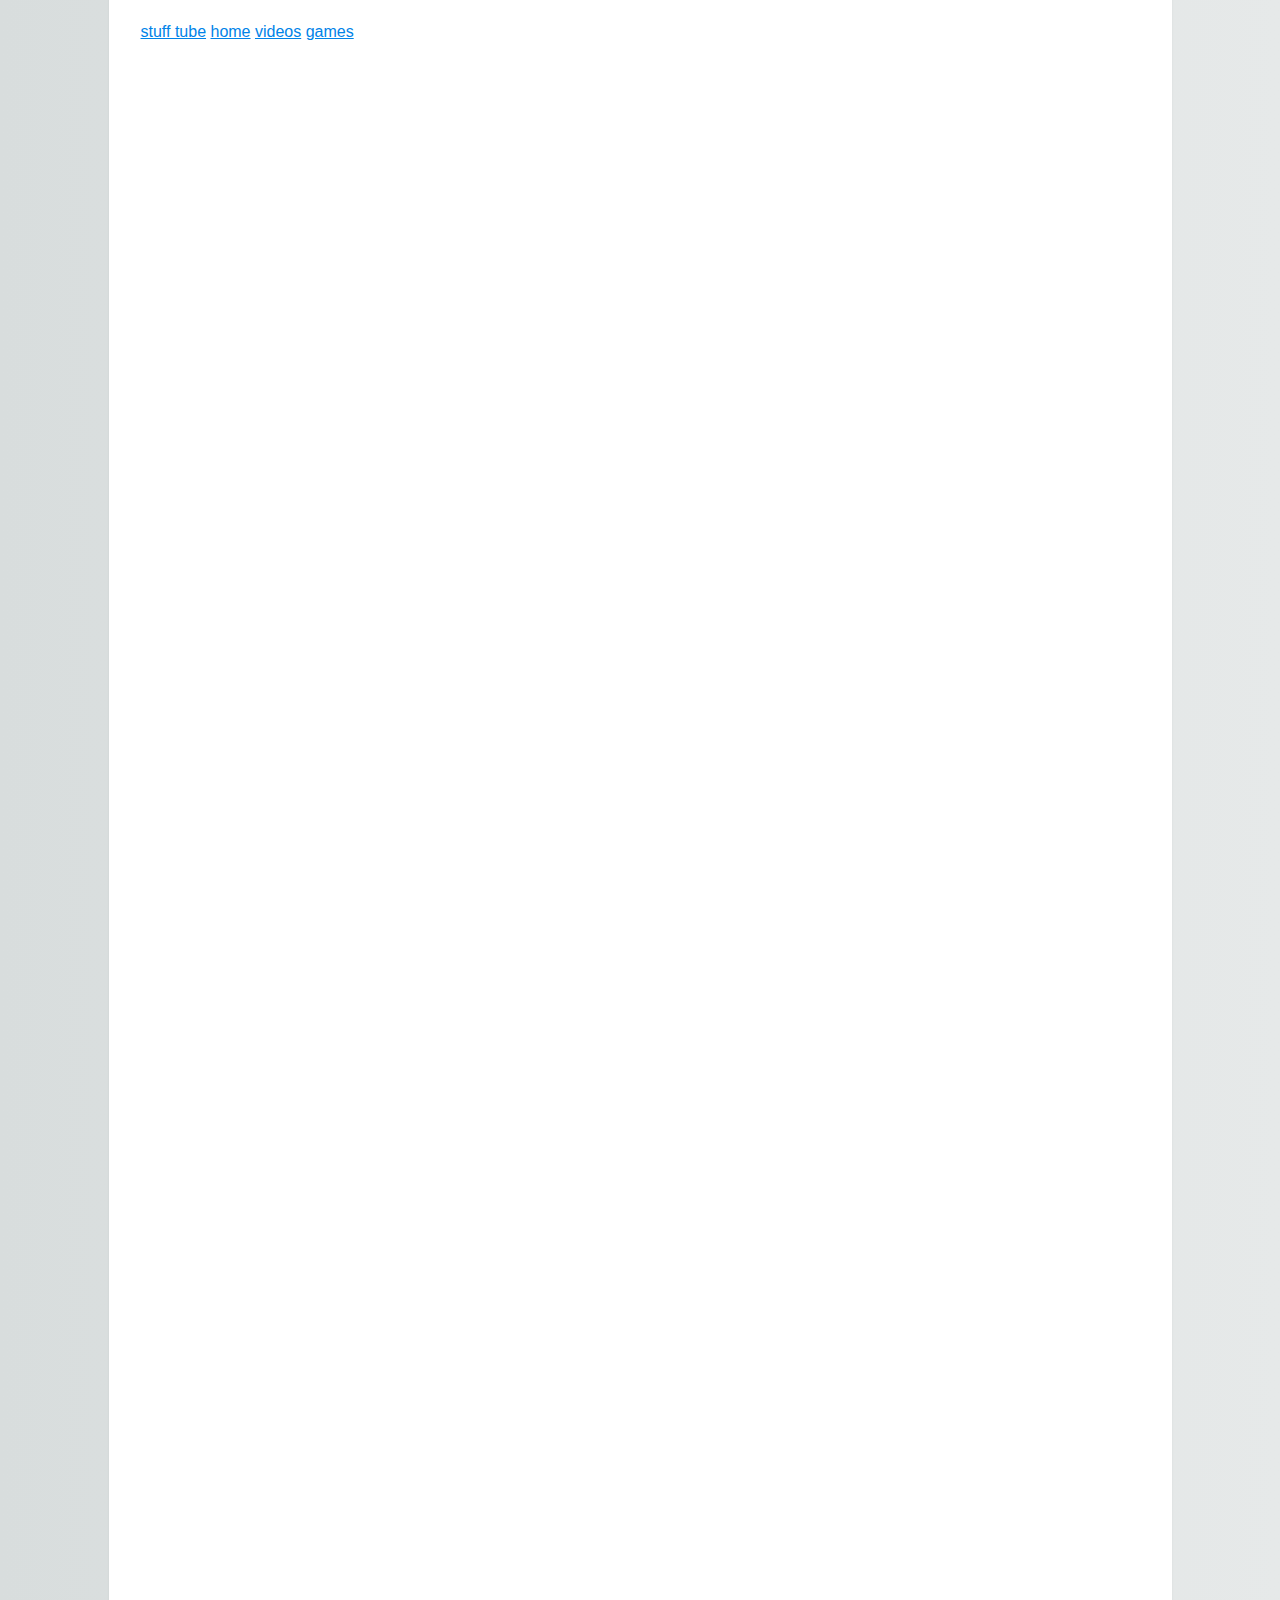
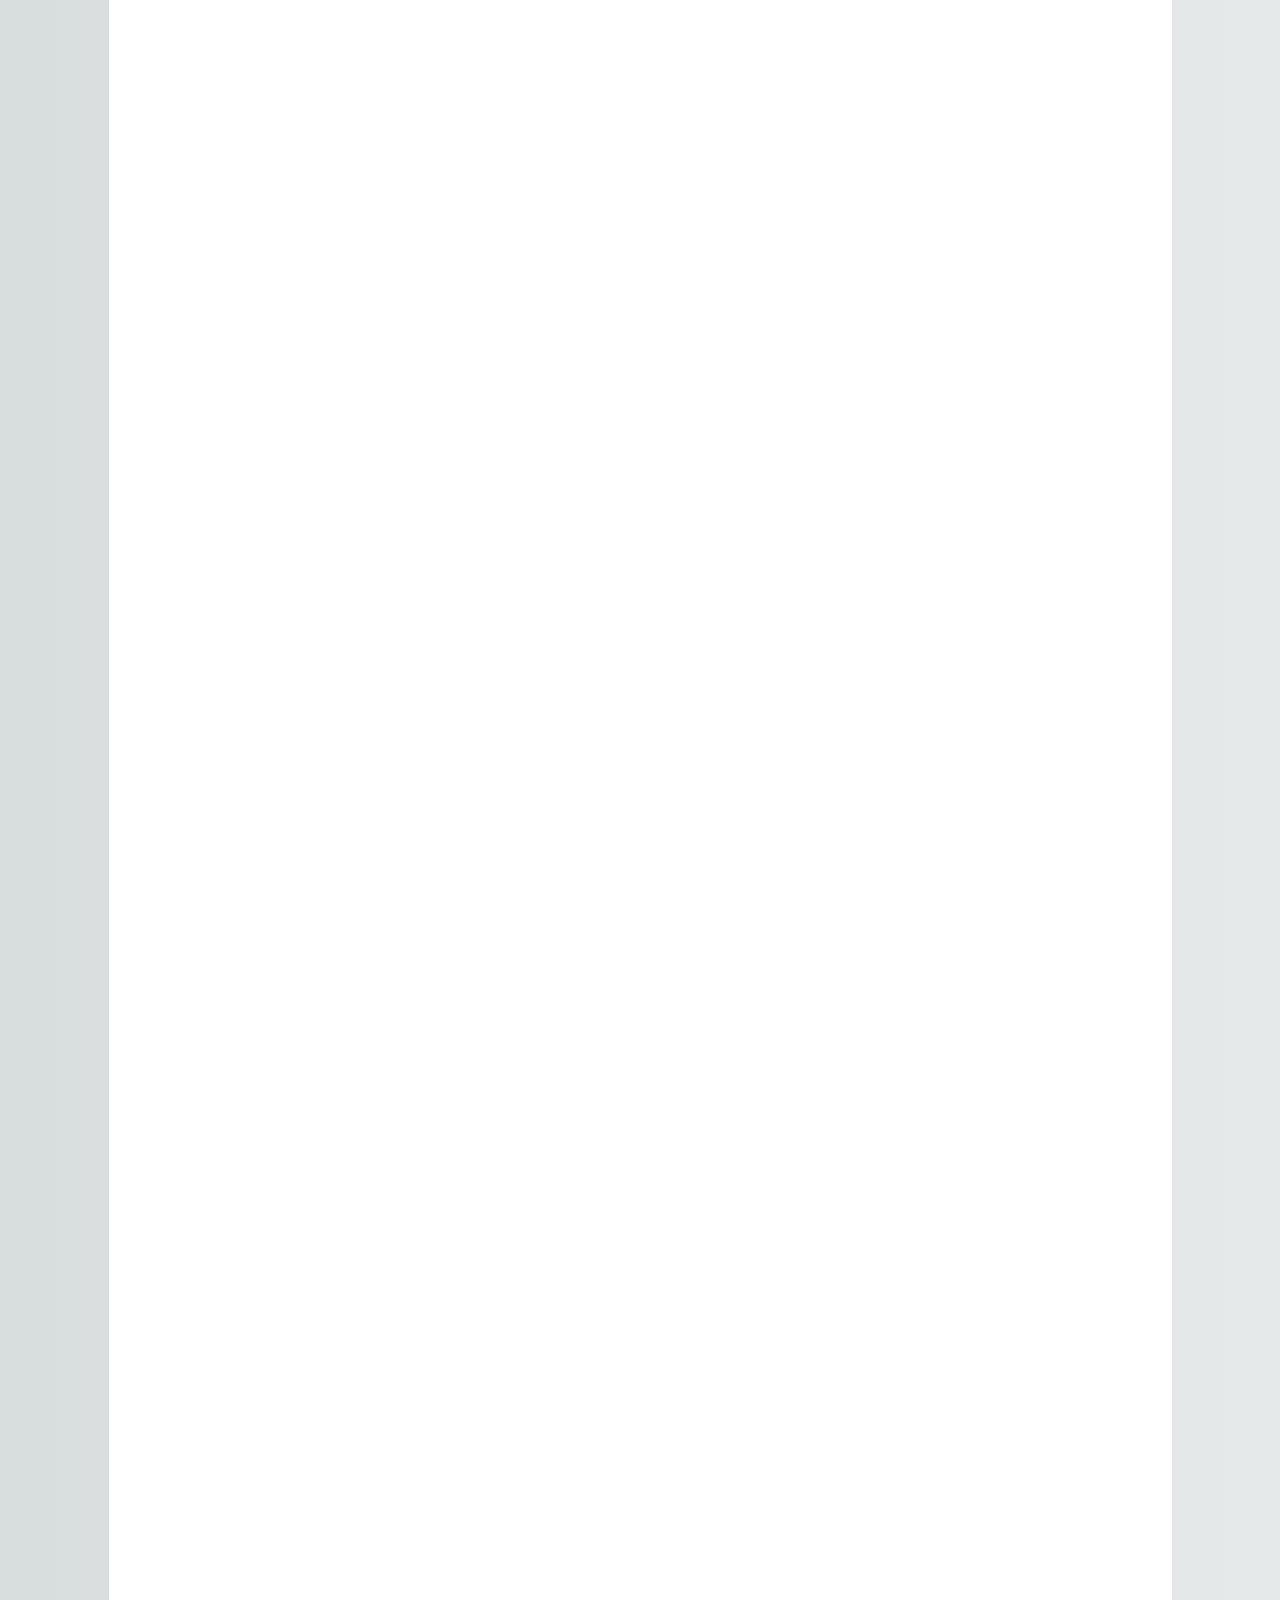
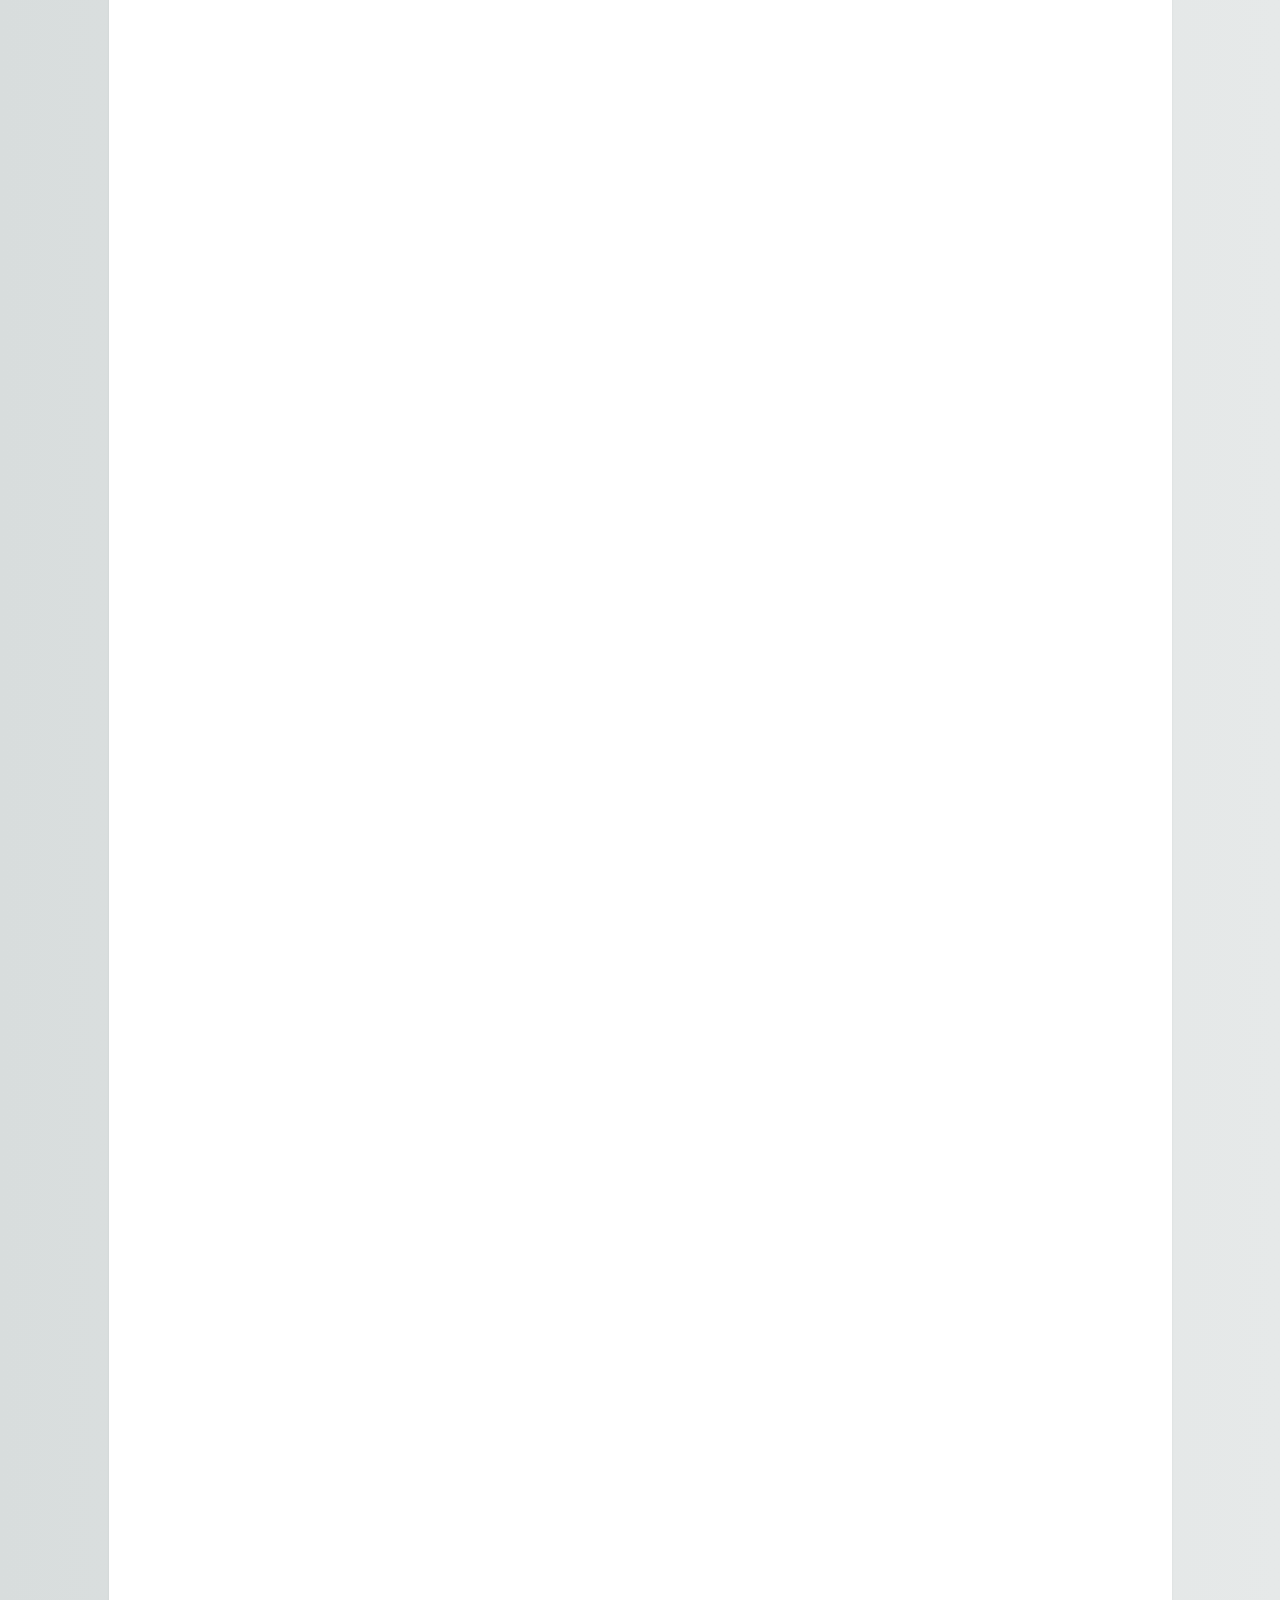
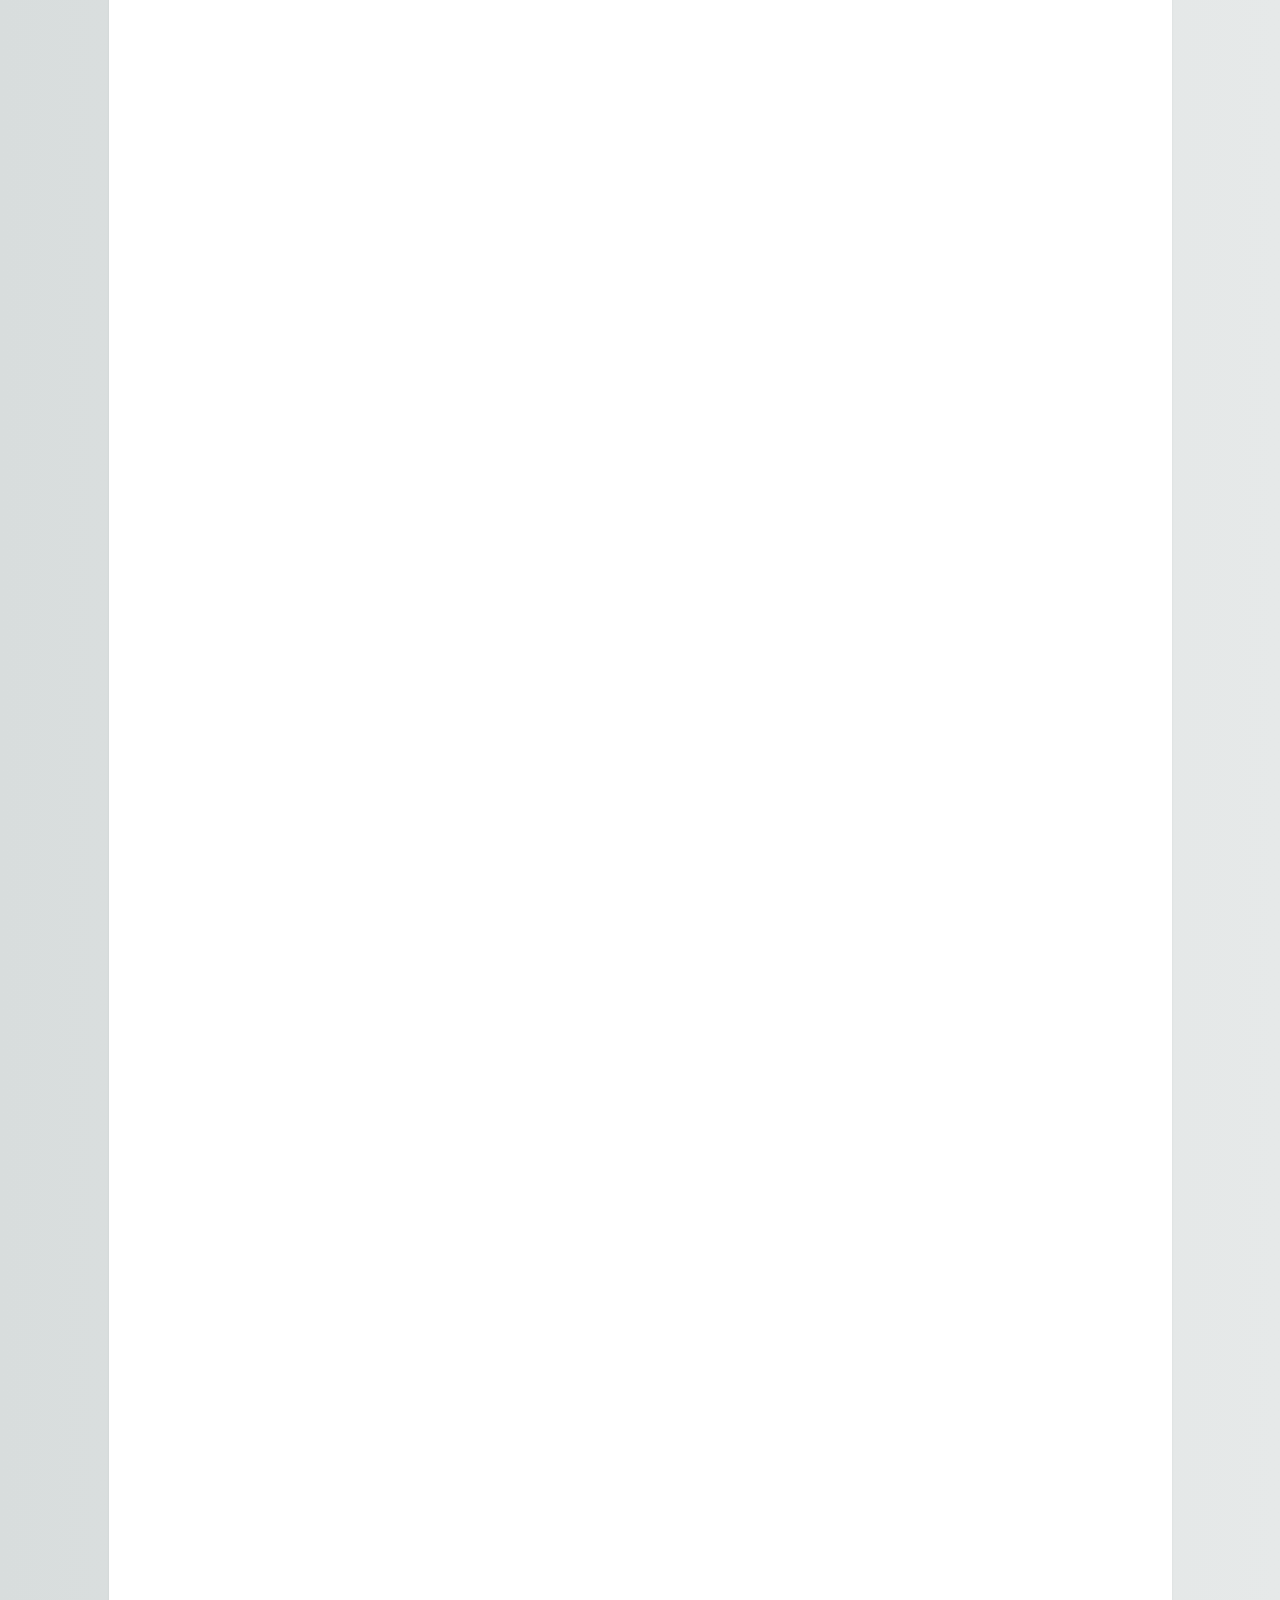
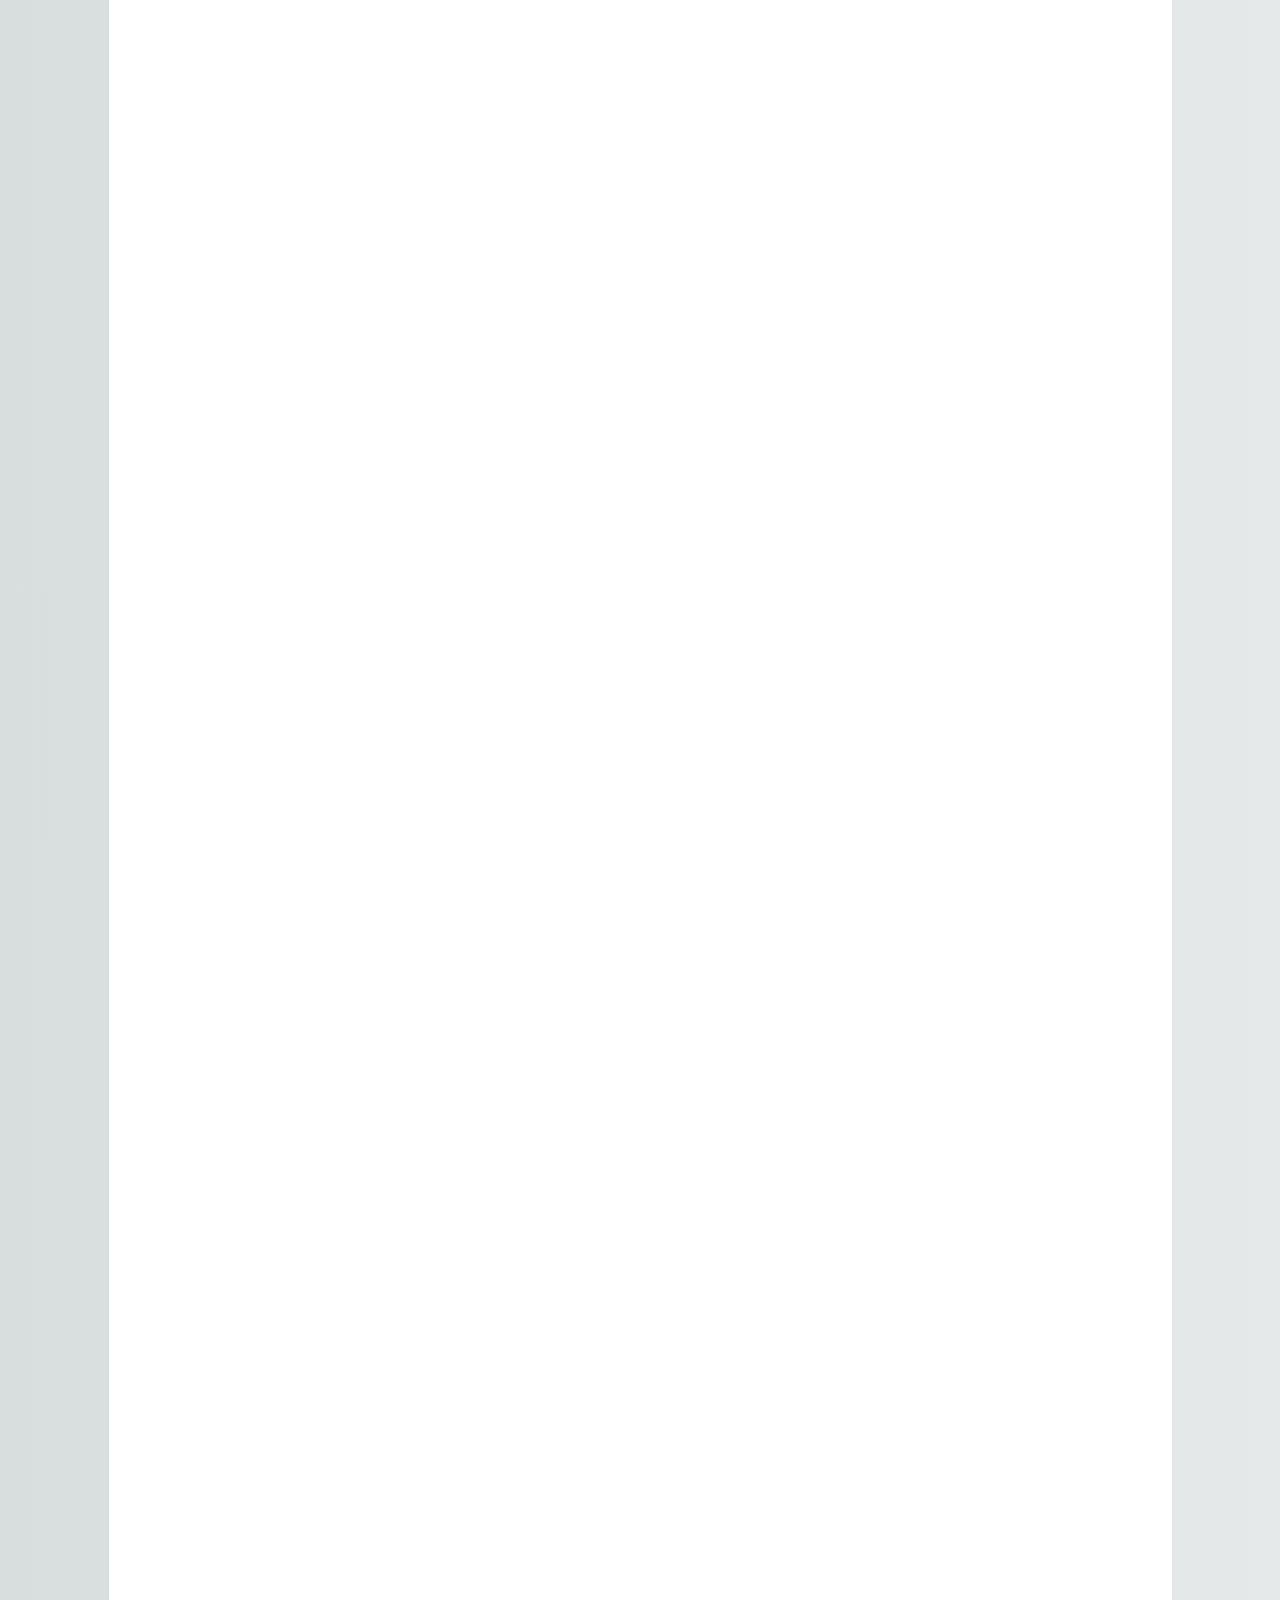
<file: front.html>
<!DOCTYPE html>
<html>
    
    <head>
        <meta charset="utf-8">
        <meta http-equiv="X-UA-Compatible" content="IE=edge">
        <title> stuff tube </title>     
        <meta name="description" content= stuff tube >
        <link rel="stylesheet" href="main.css">
                </head>
    
    
  
    
    <div class="topnav">
        <a class="active" href="front.html">stuff tube</a>
         <a class="active" href="home.html">home</a>
          <a class="active" href="video.html">videos</a>
         <a class="active" href="games.html">games</a>
        
       </div>
            <body>
        

        <h> have a good time at stuff tube </h>
        
        
       <img src="pic%20.jpeg" height=300>      
                
               
                
               
 
                <body>
                

        
                                    <html>
</file>
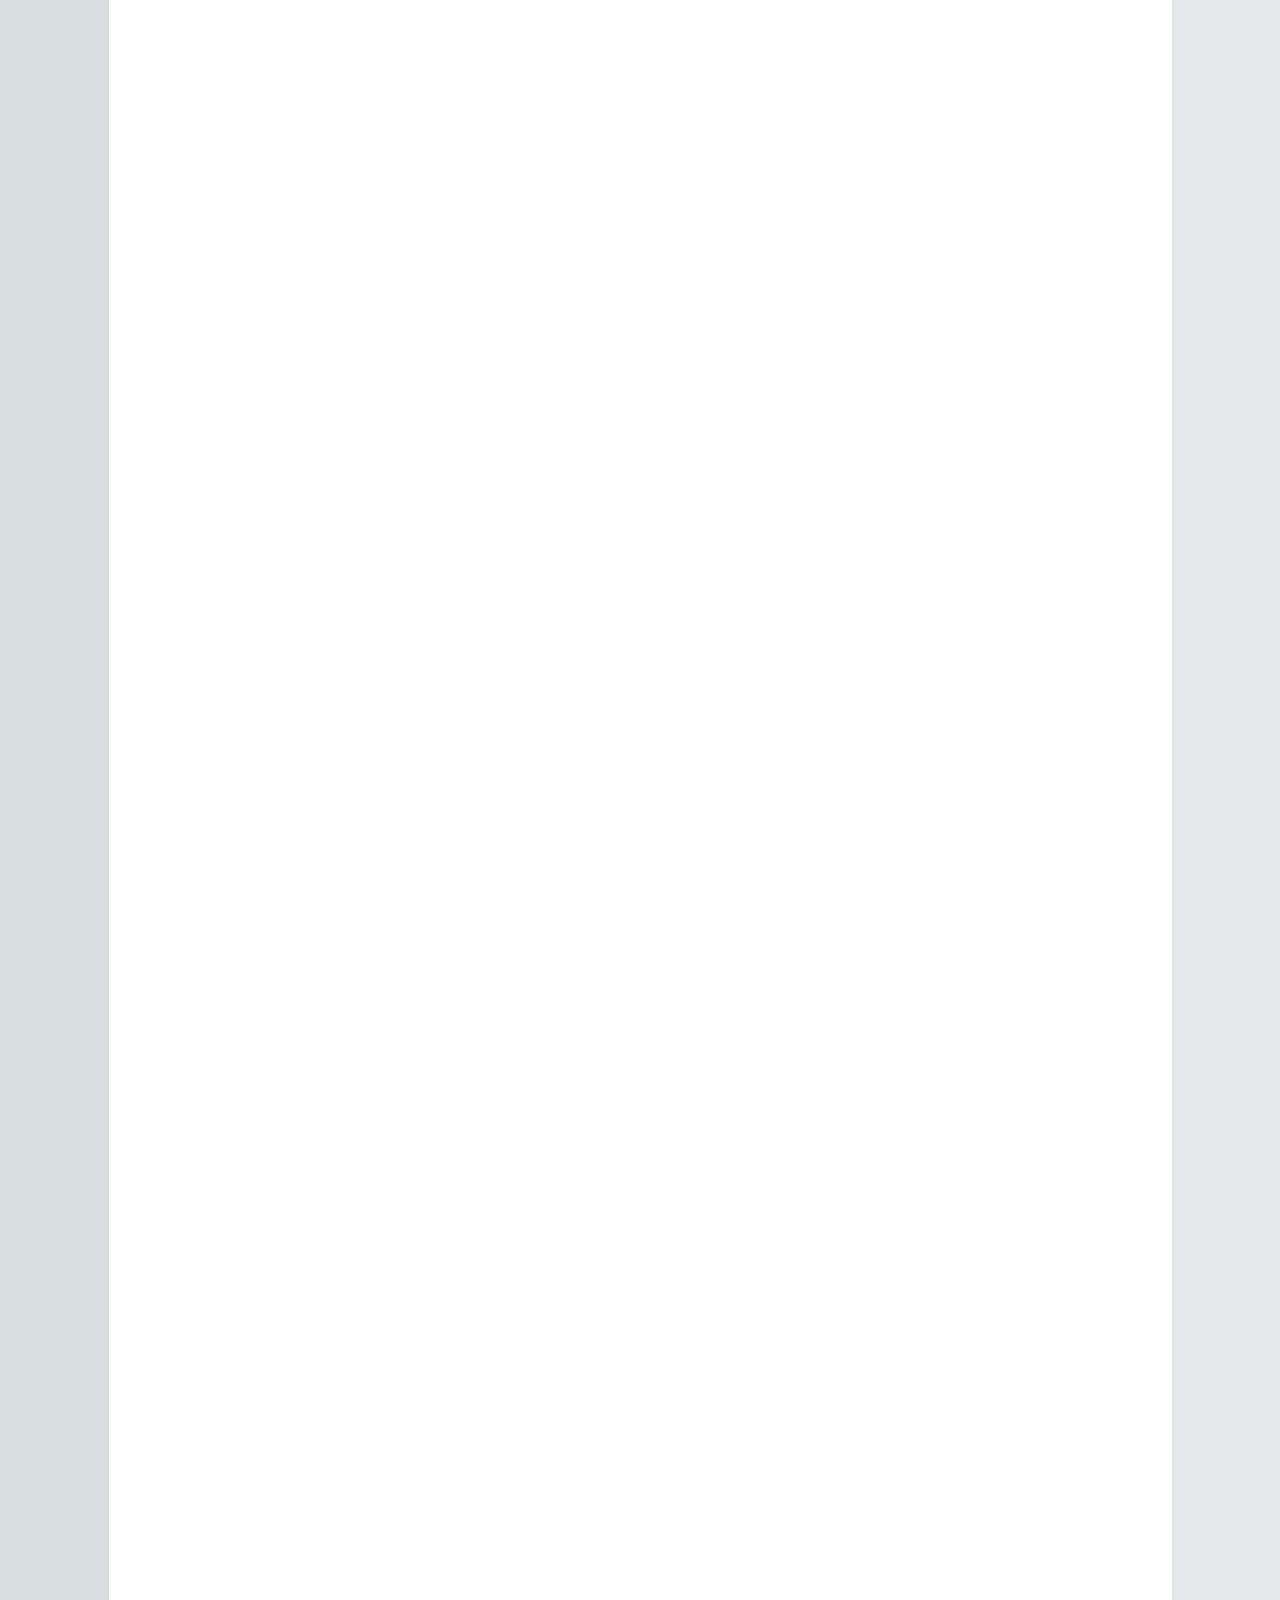
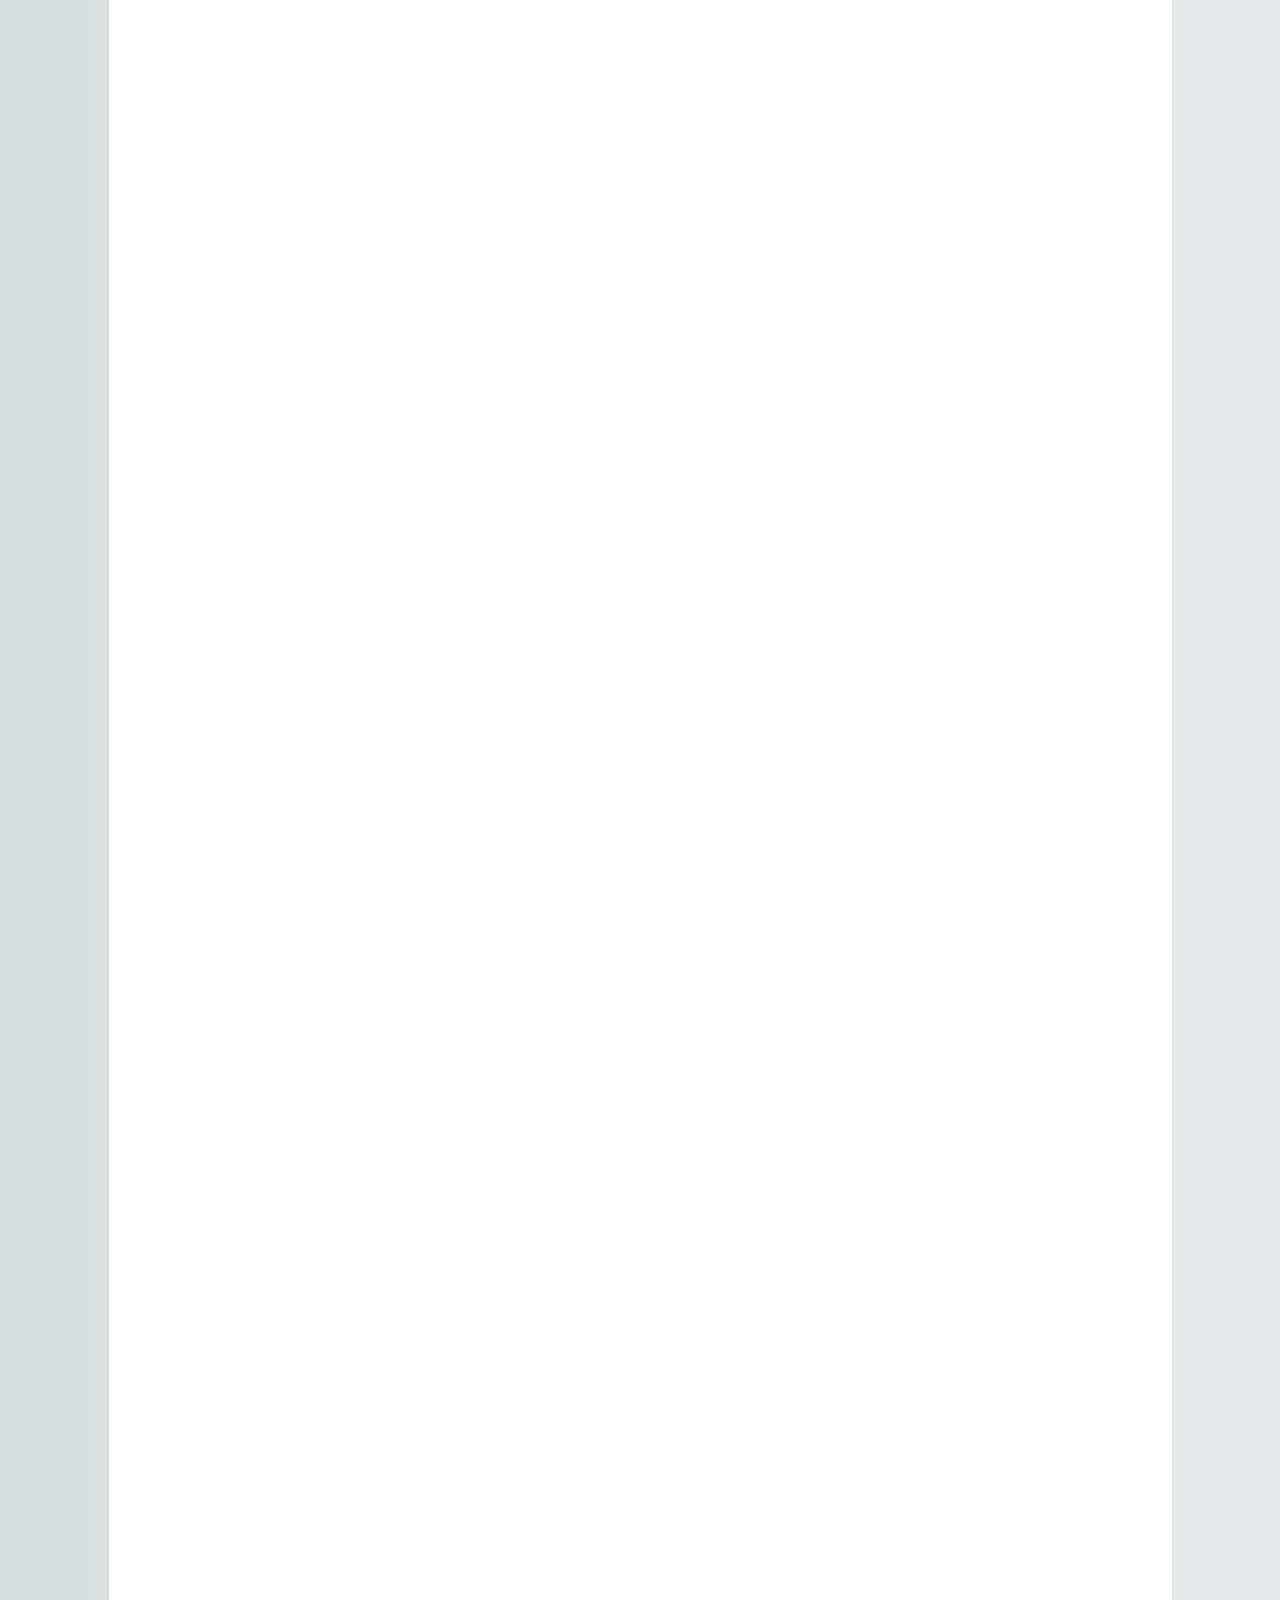
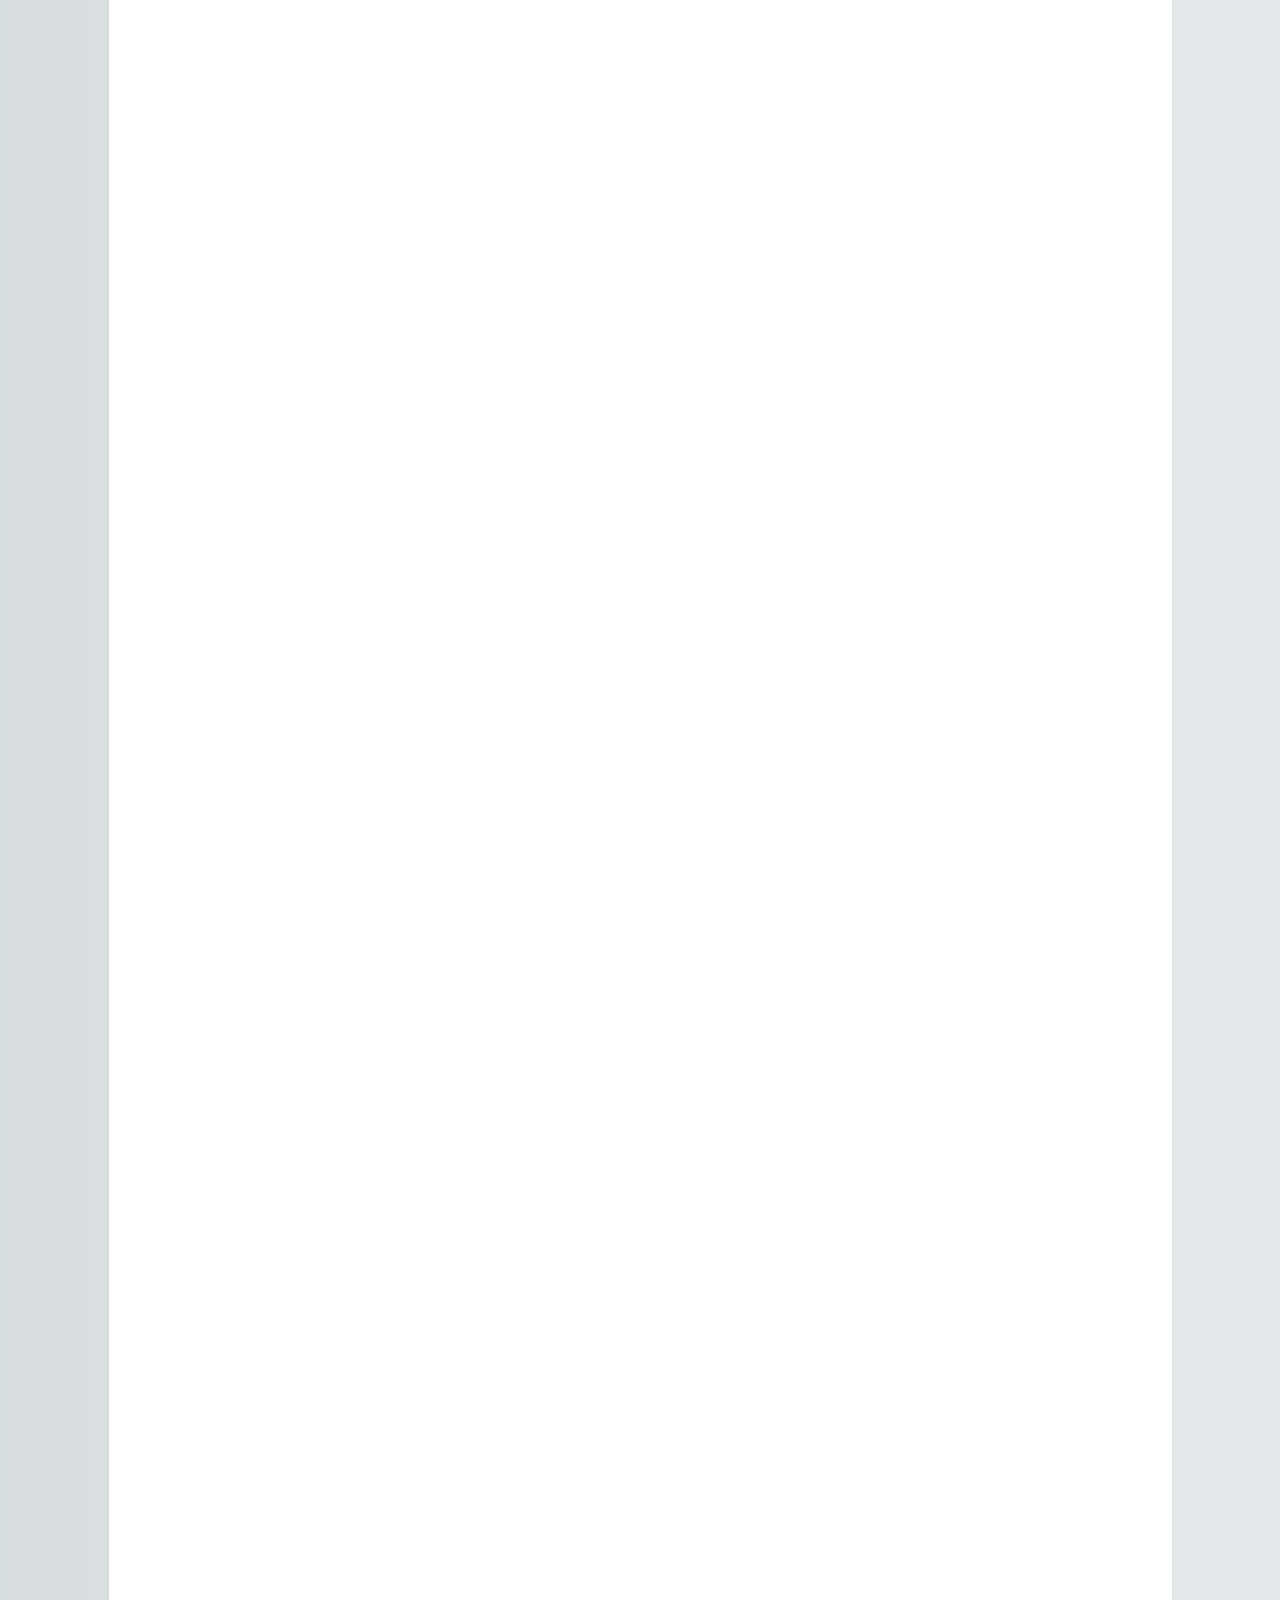
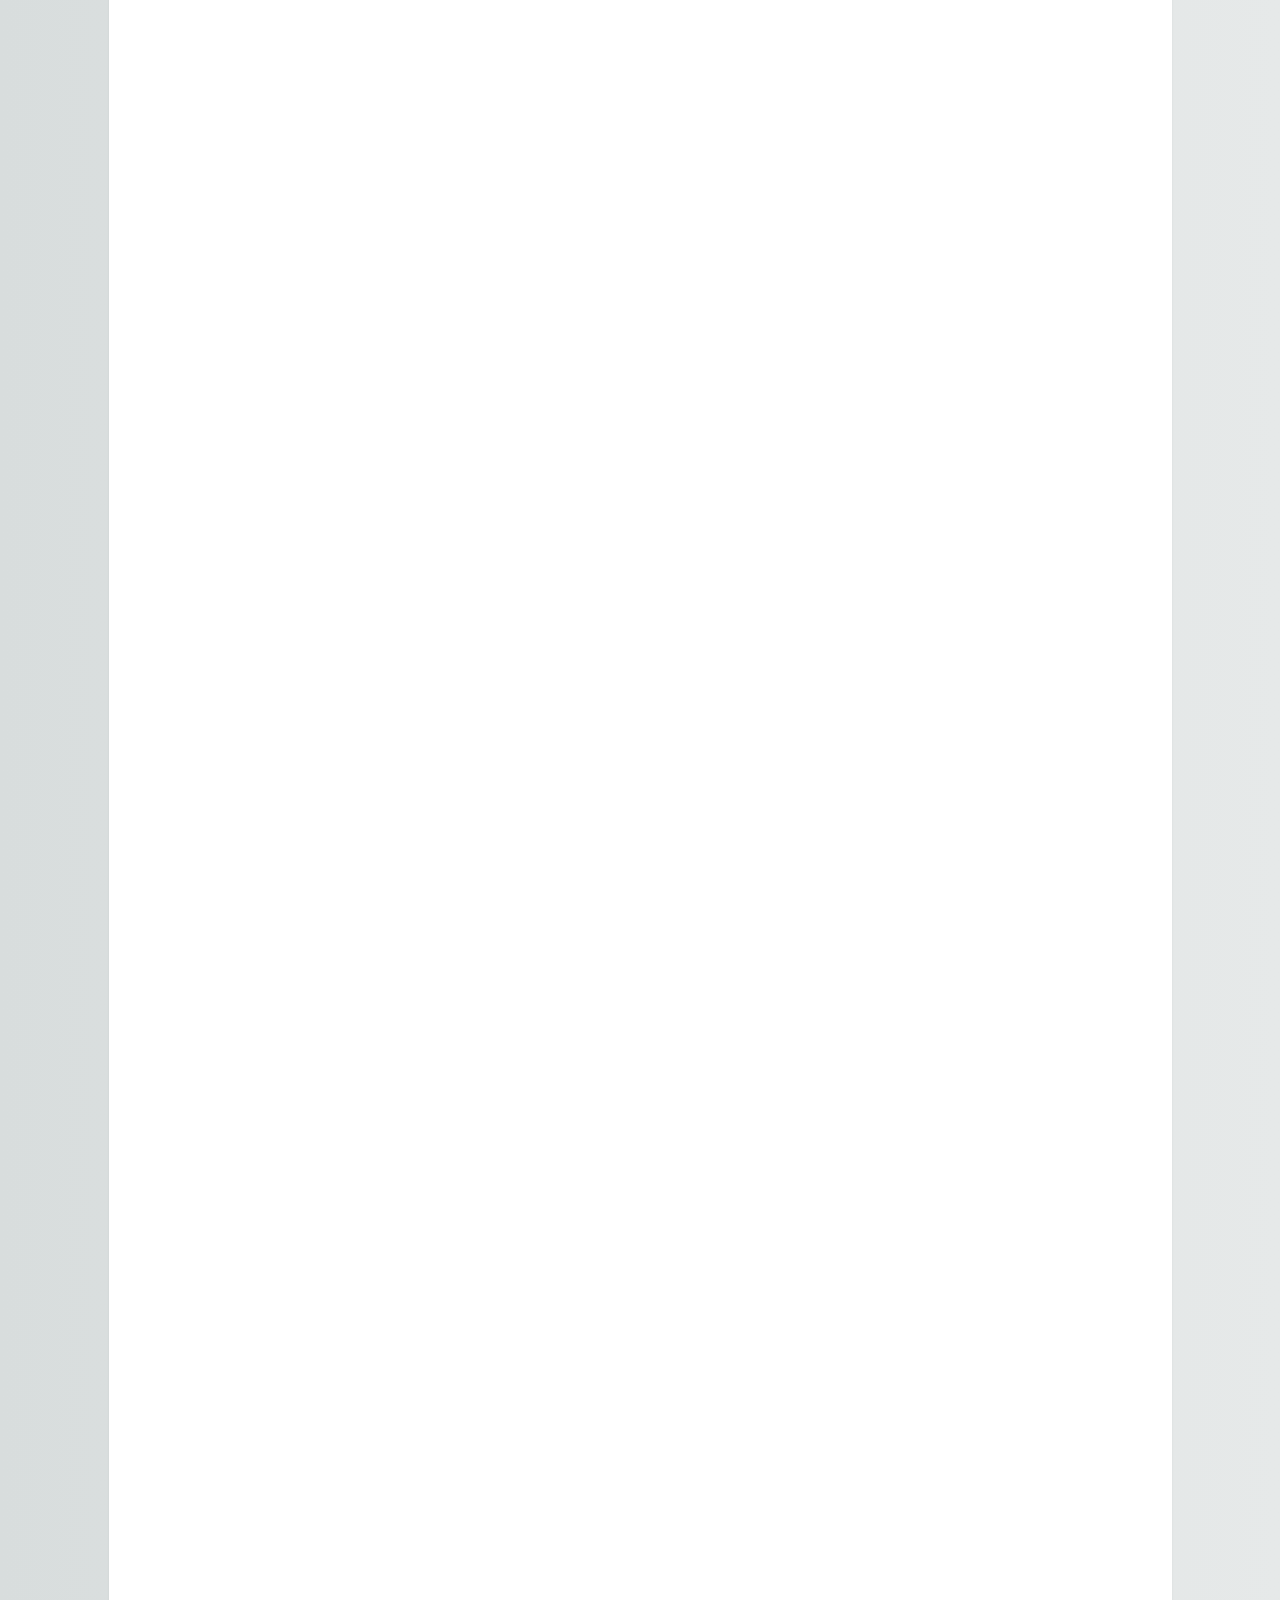
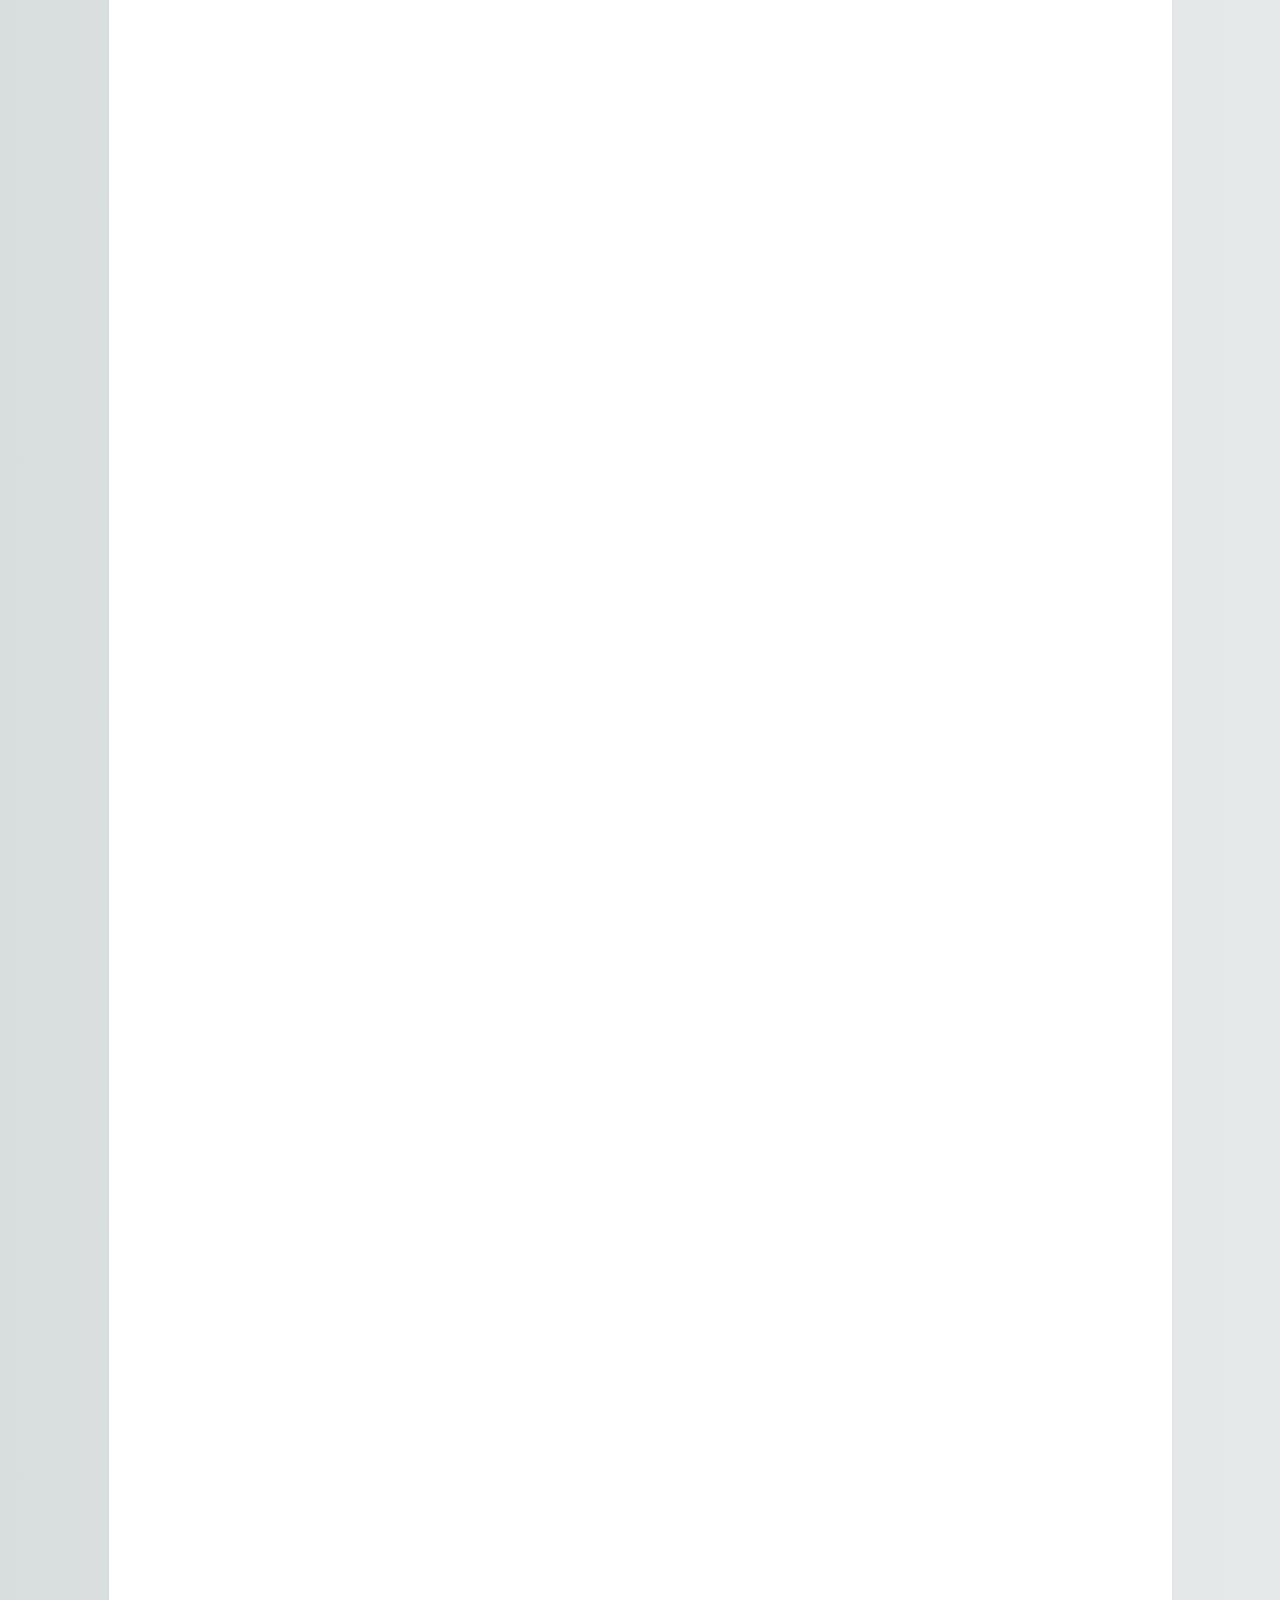
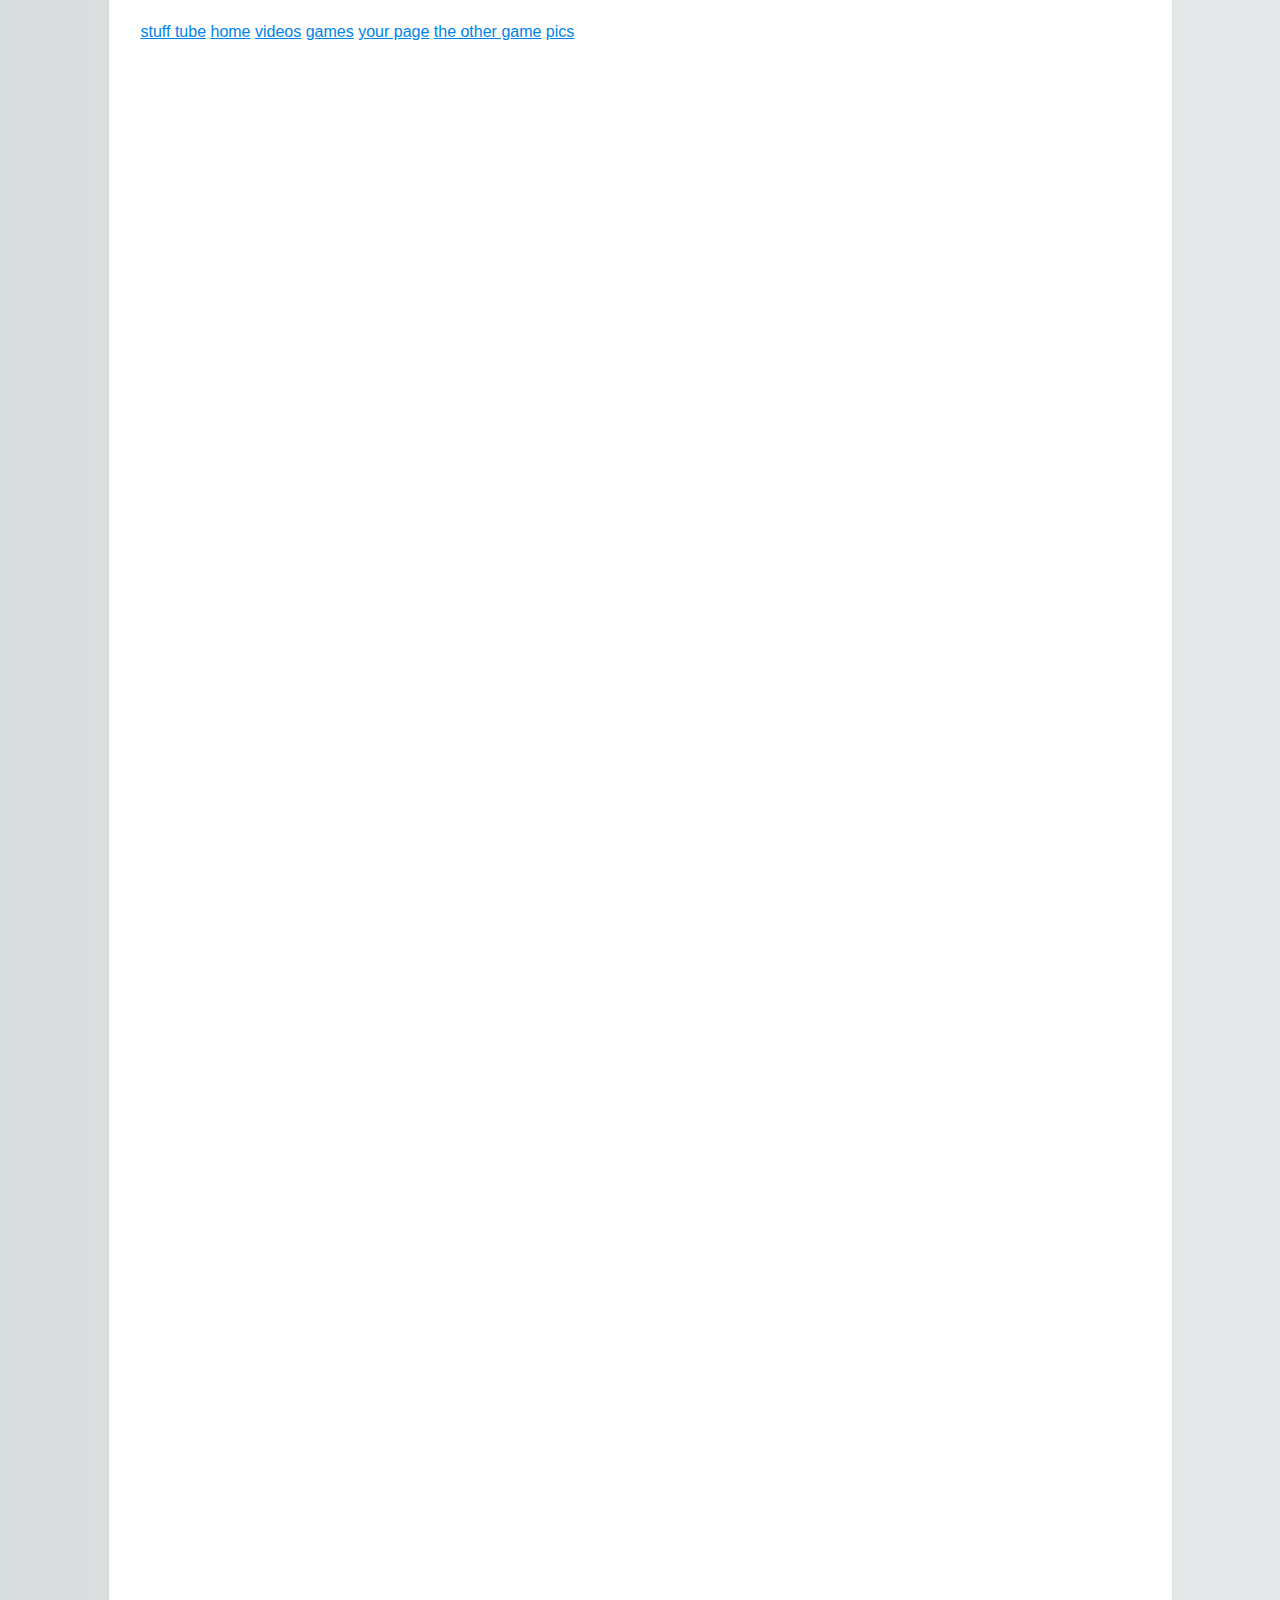
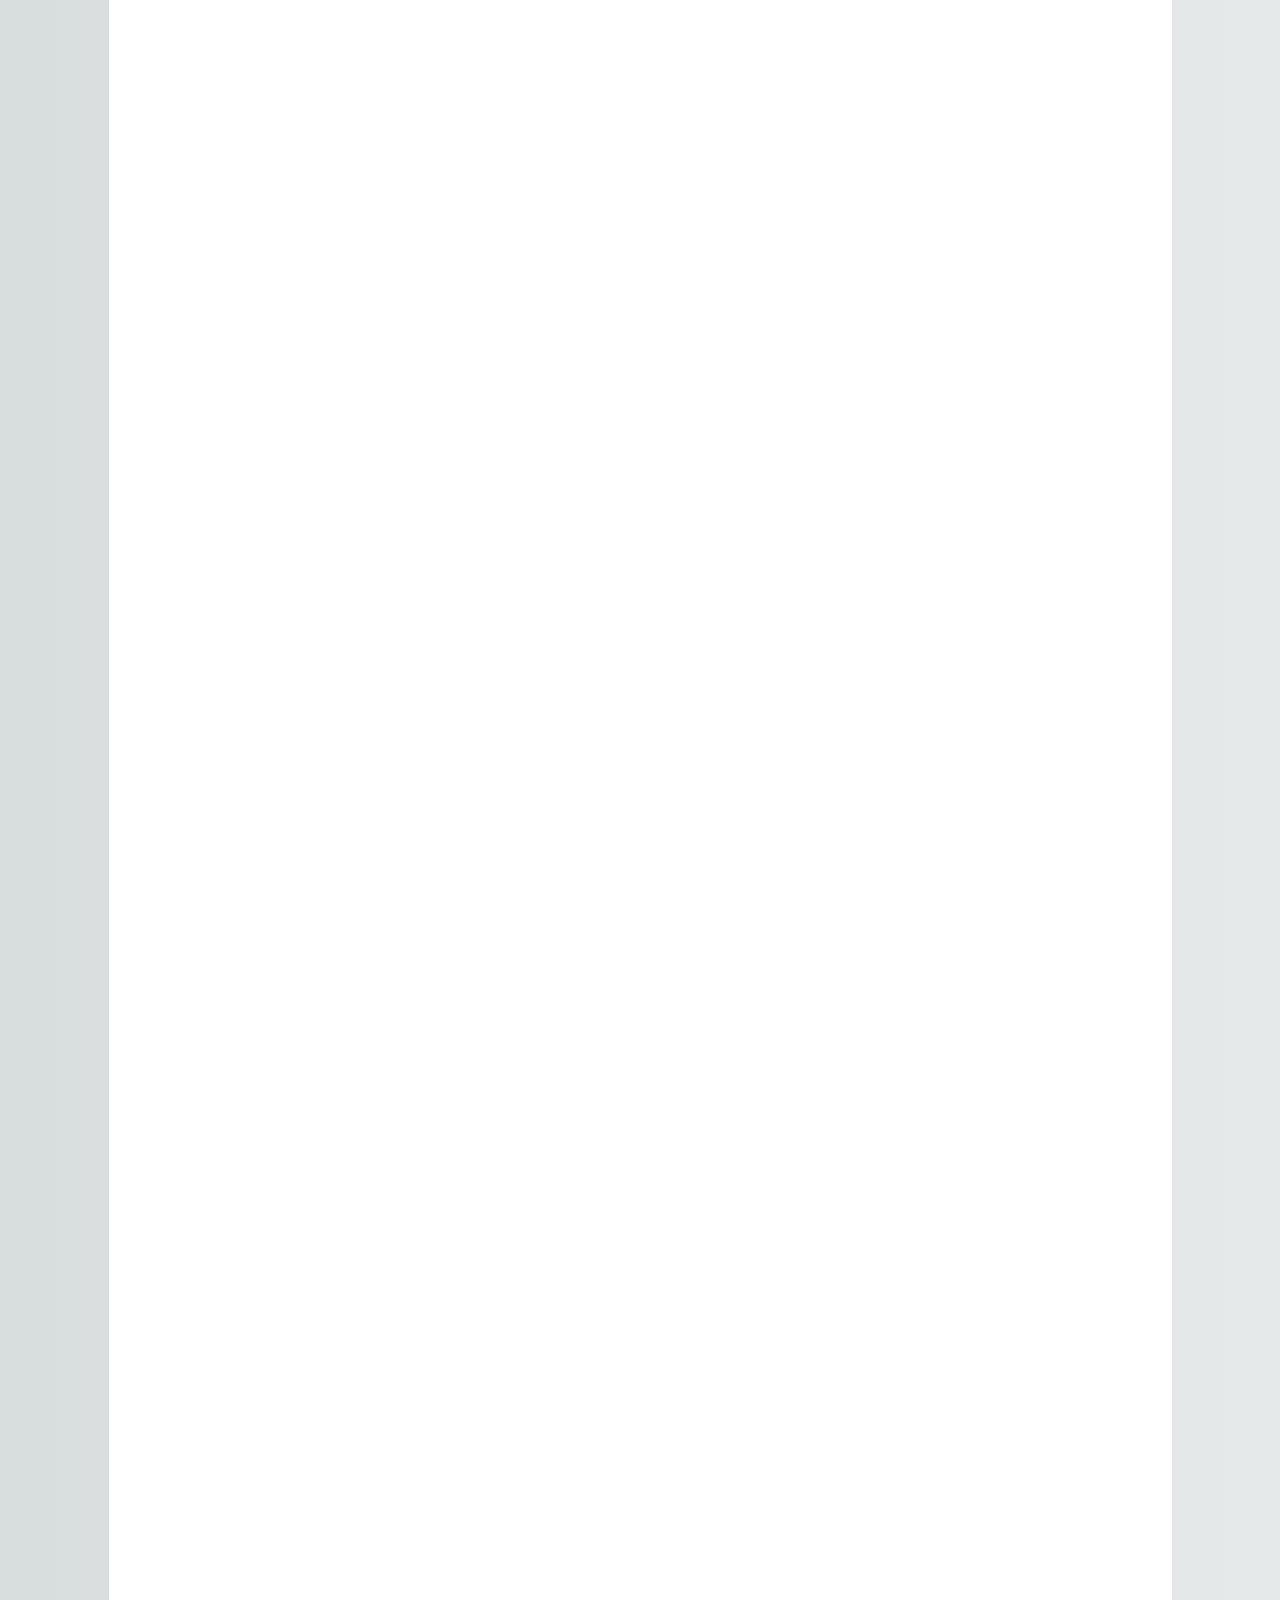
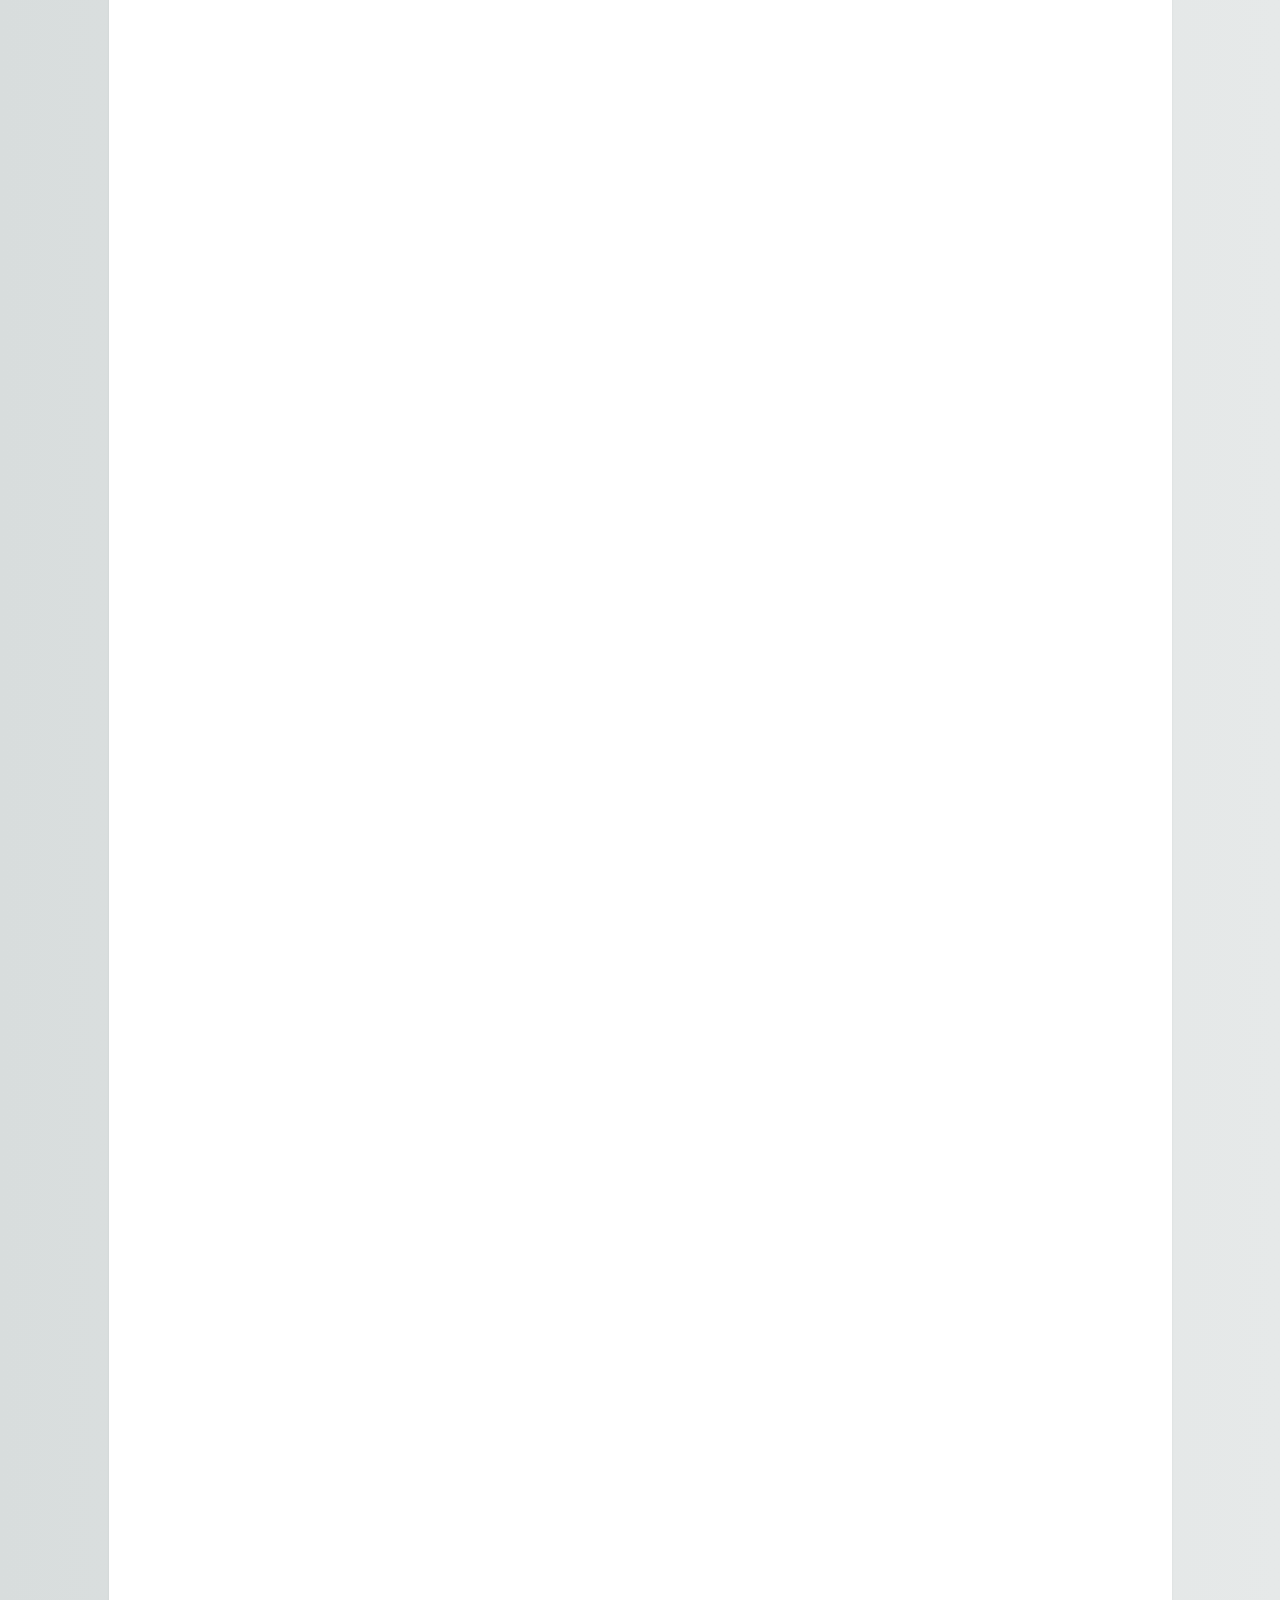
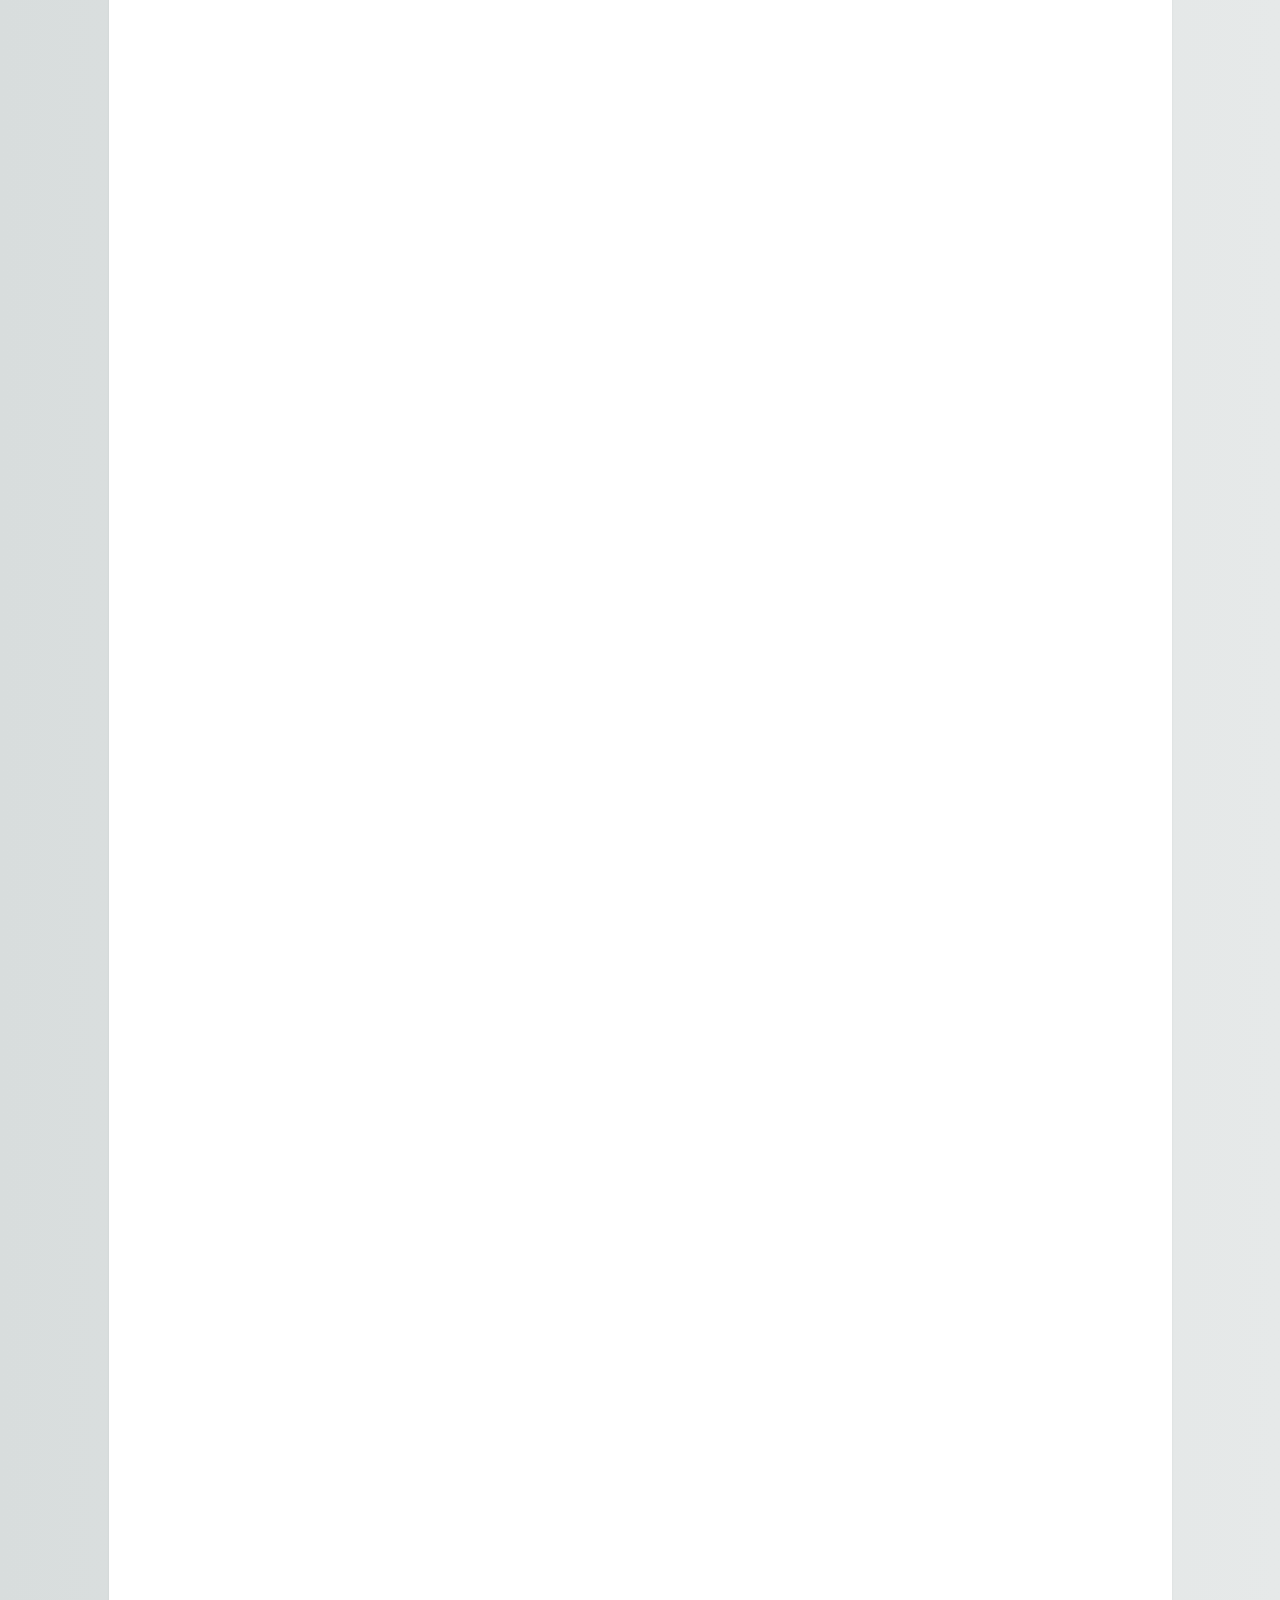
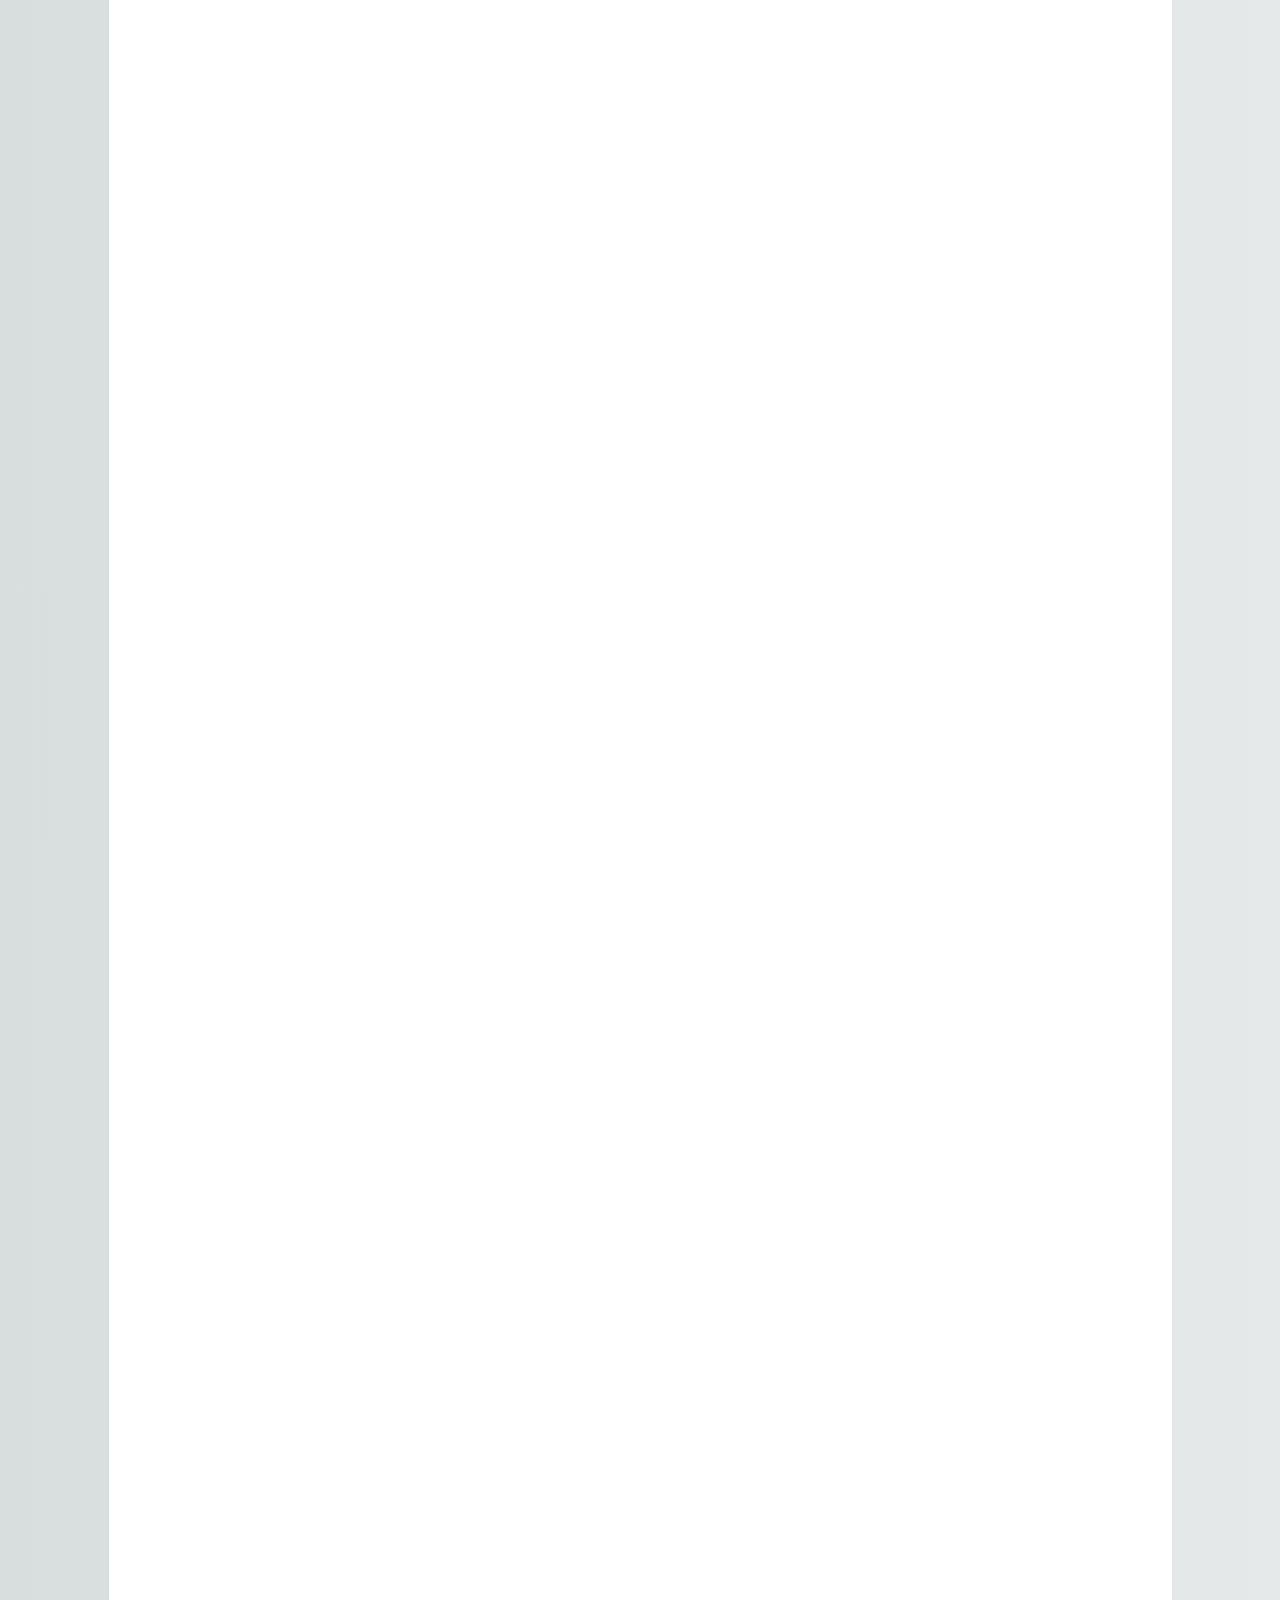
<file: funny animals.html>
<!DOCTYPE html>
<html>
    
    <head>
        <meta charset="utf-8">
        <meta http-equiv="X-UA-Compatible" content="IE=edge">
        <title> stuff tube </title>     
        <meta name="description" content= stuff tube >
        <link rel="stylesheet" href="main.css">
                </head>
    
    
  
    
    <div class="topnav">
        <a class="active" href="index.html">stuff tube</a>
         <a class="active" href="home.html">home</a>
          <a class="active" href="video.html">videos</a>
         <a class="active" href="games.html">games</a>
         <a class="active" href="your%20page.html">your page</a>
        <a class="active" href="the%20other%20game.html">the other game</a>
        <a class="active" href="pics.html">pics</a> 
       <div>
            <body>
</file>
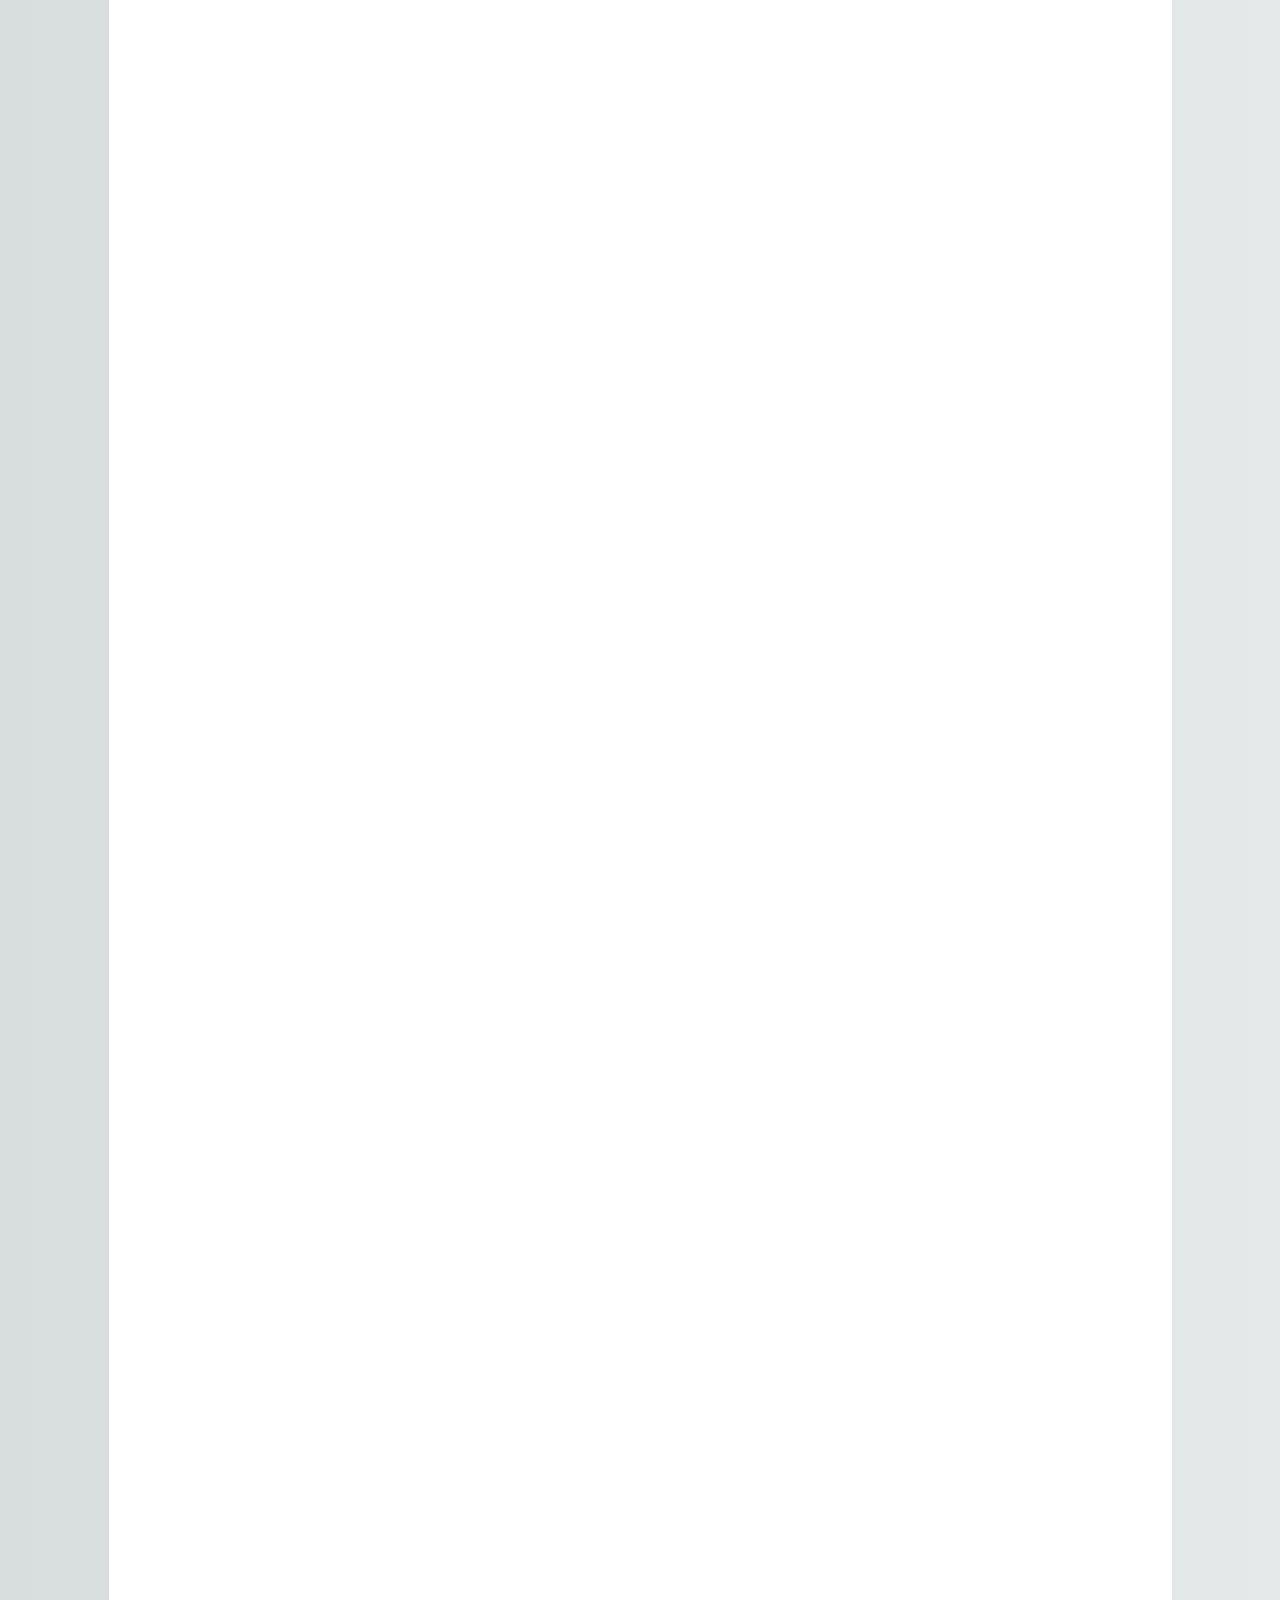
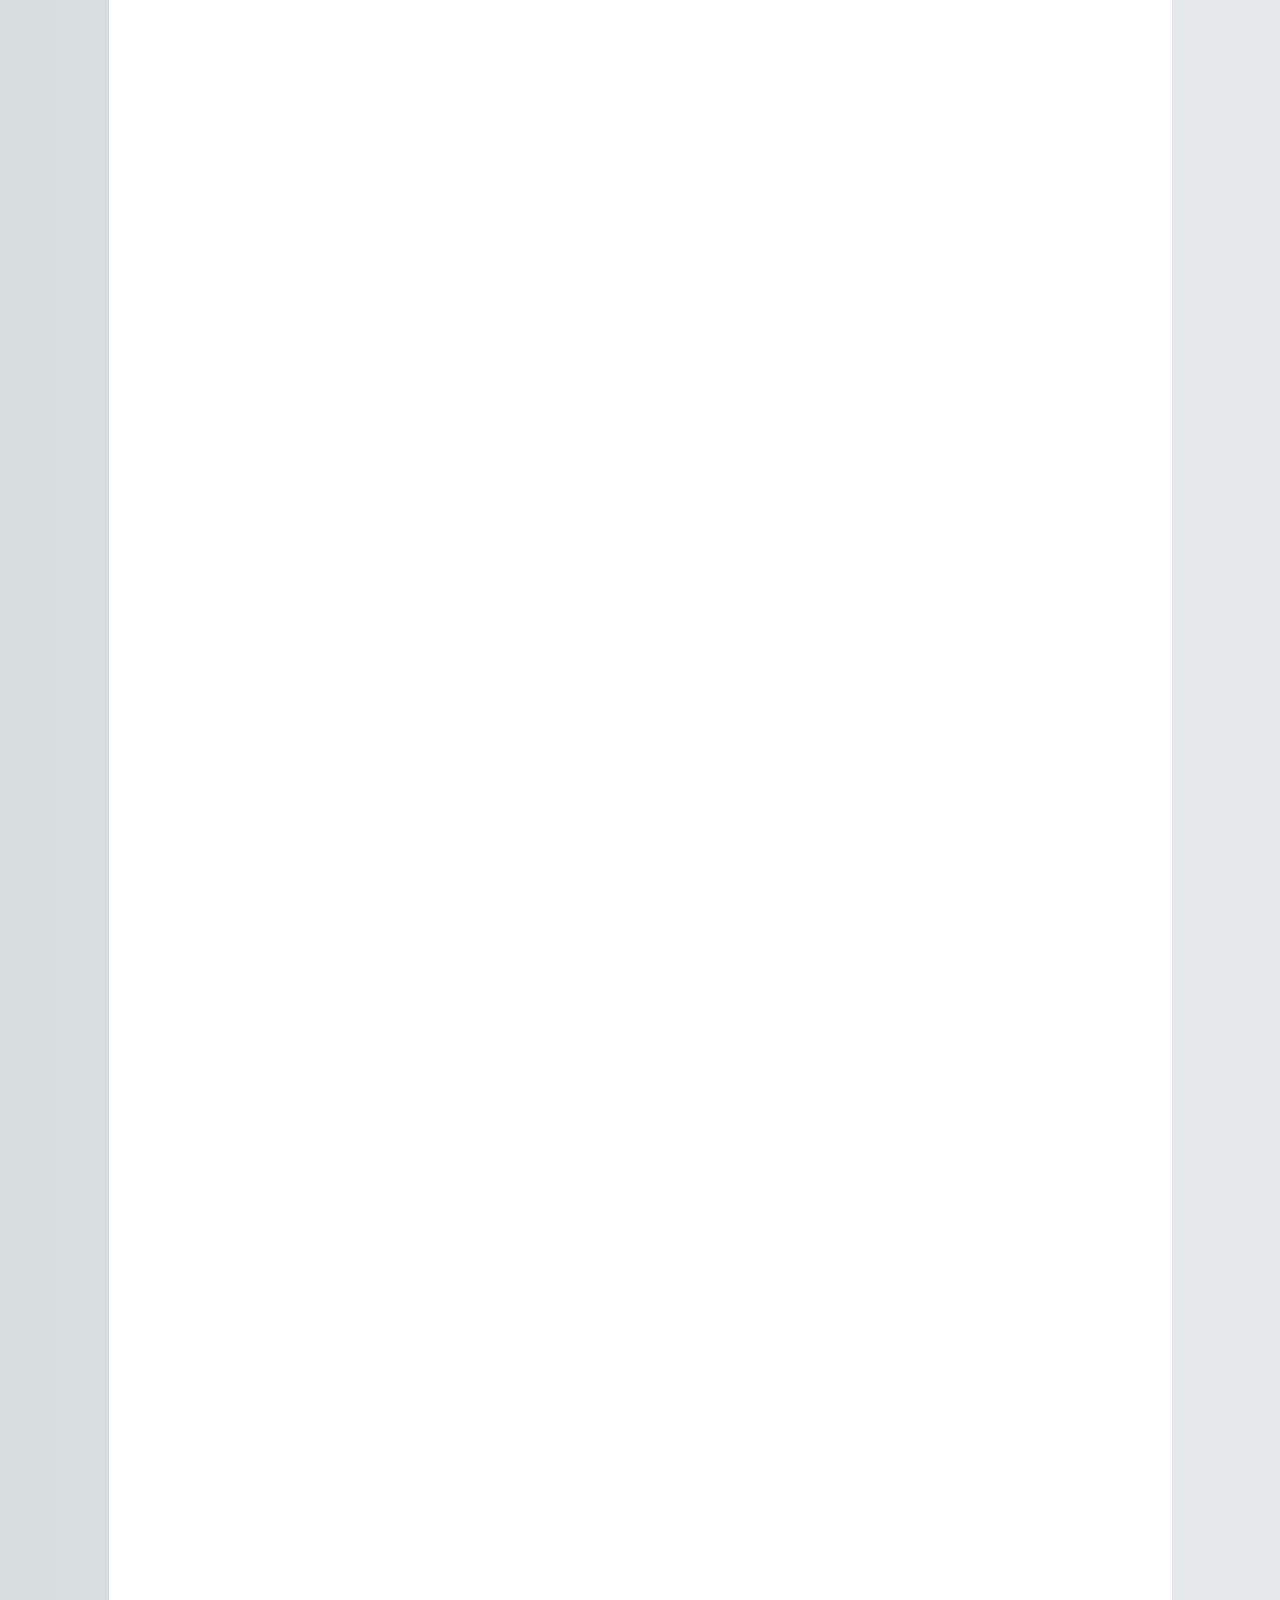
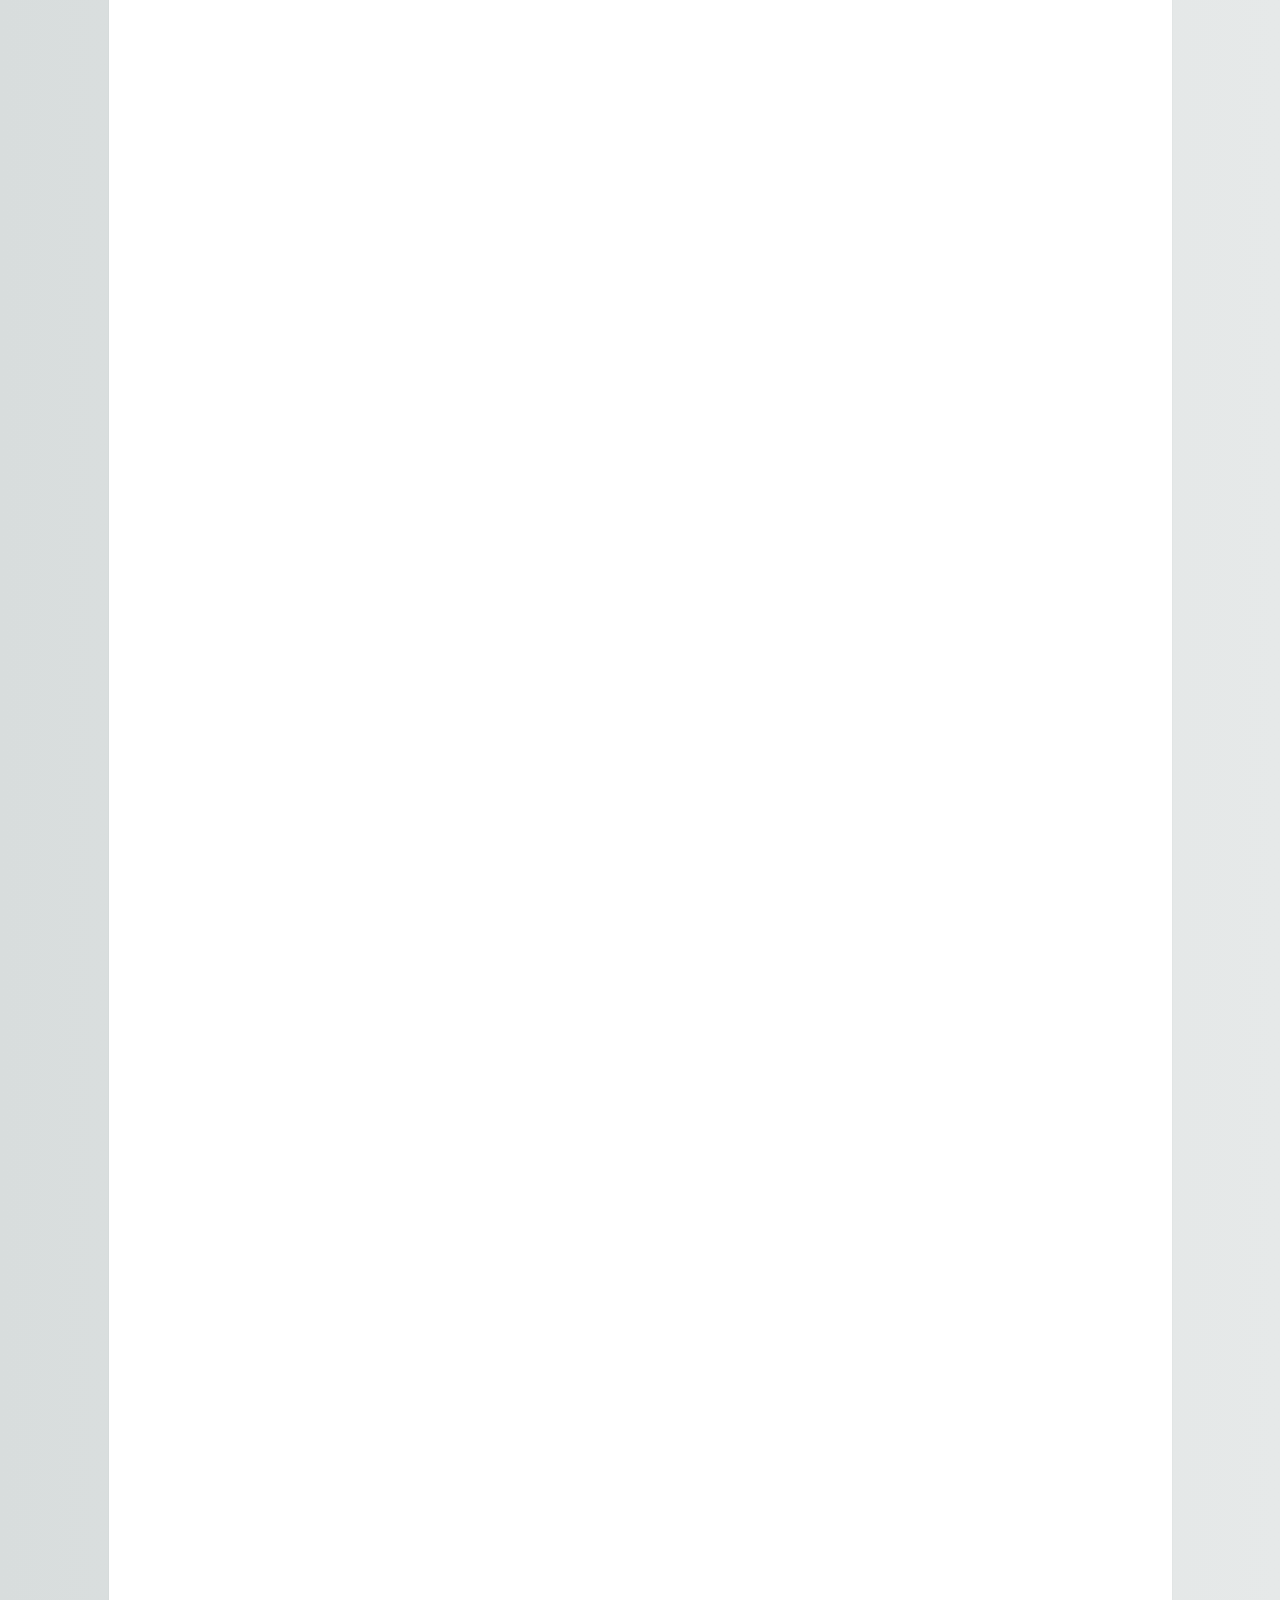
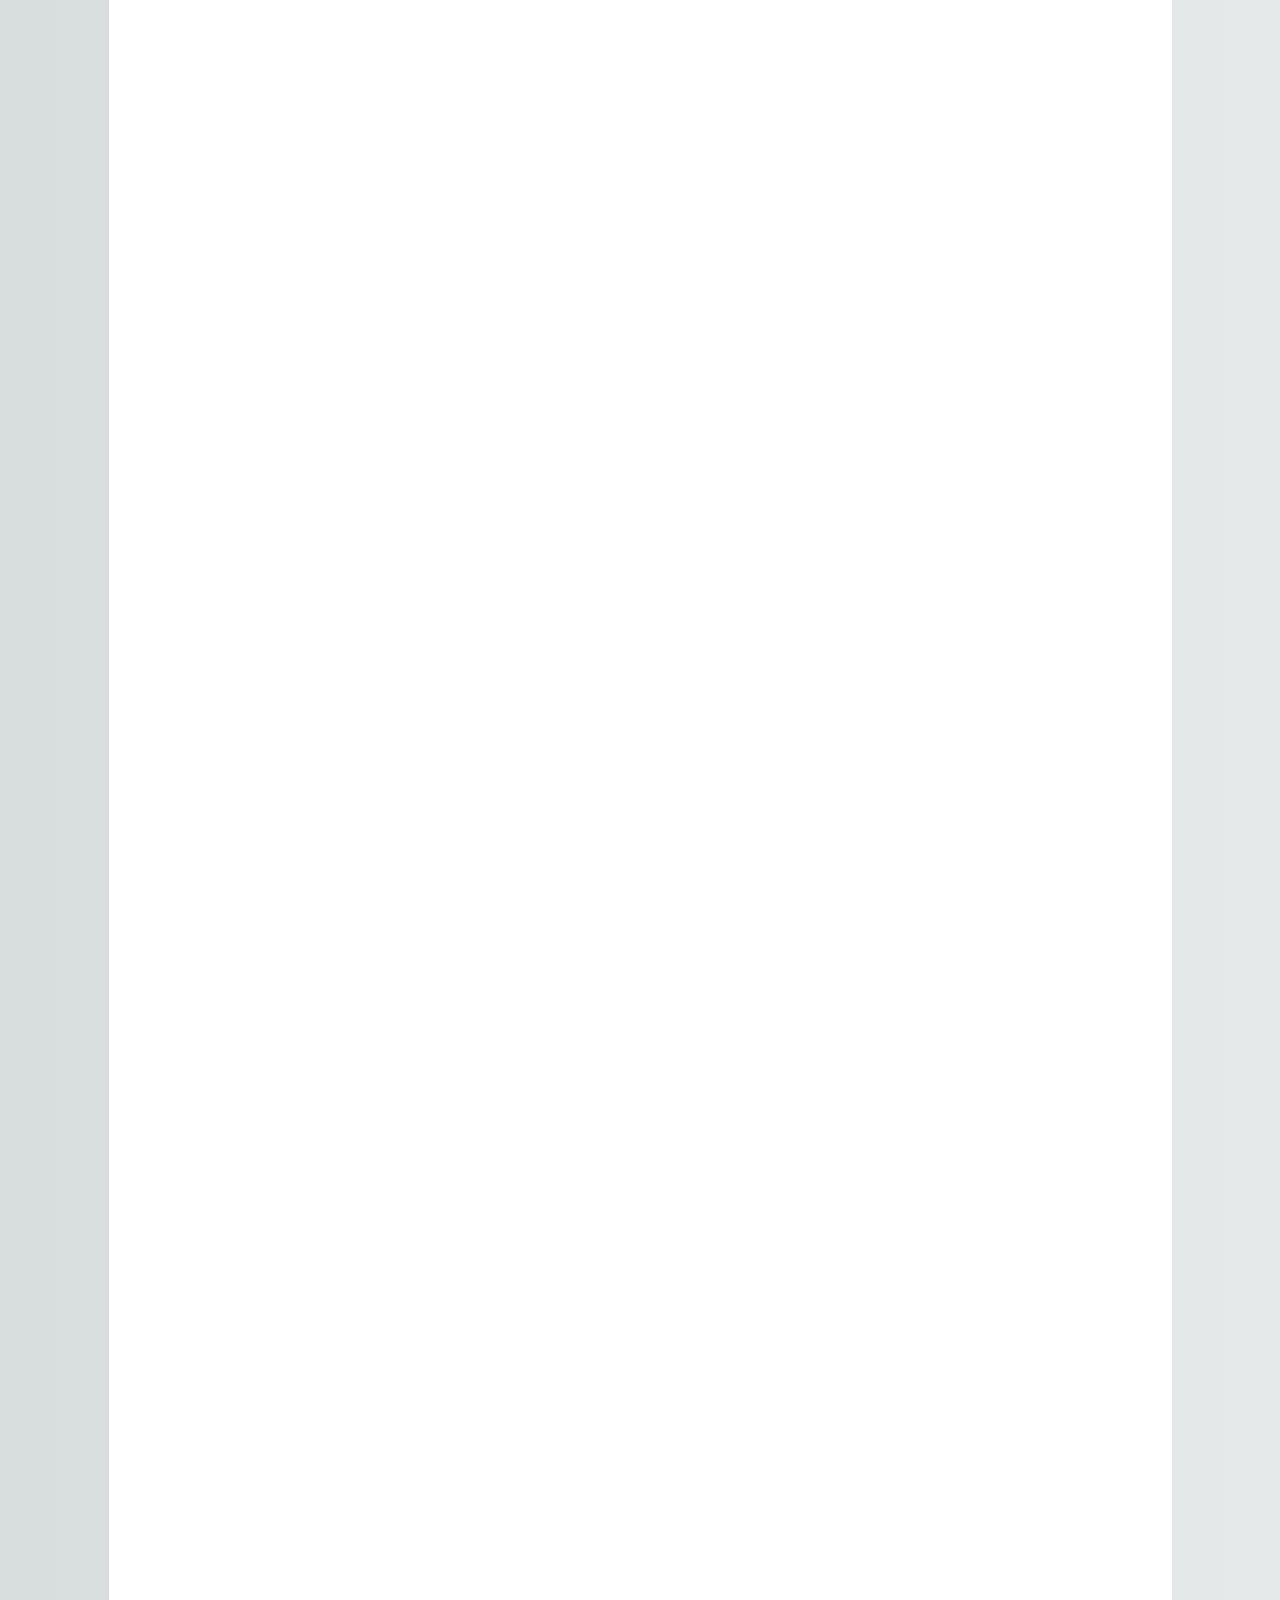
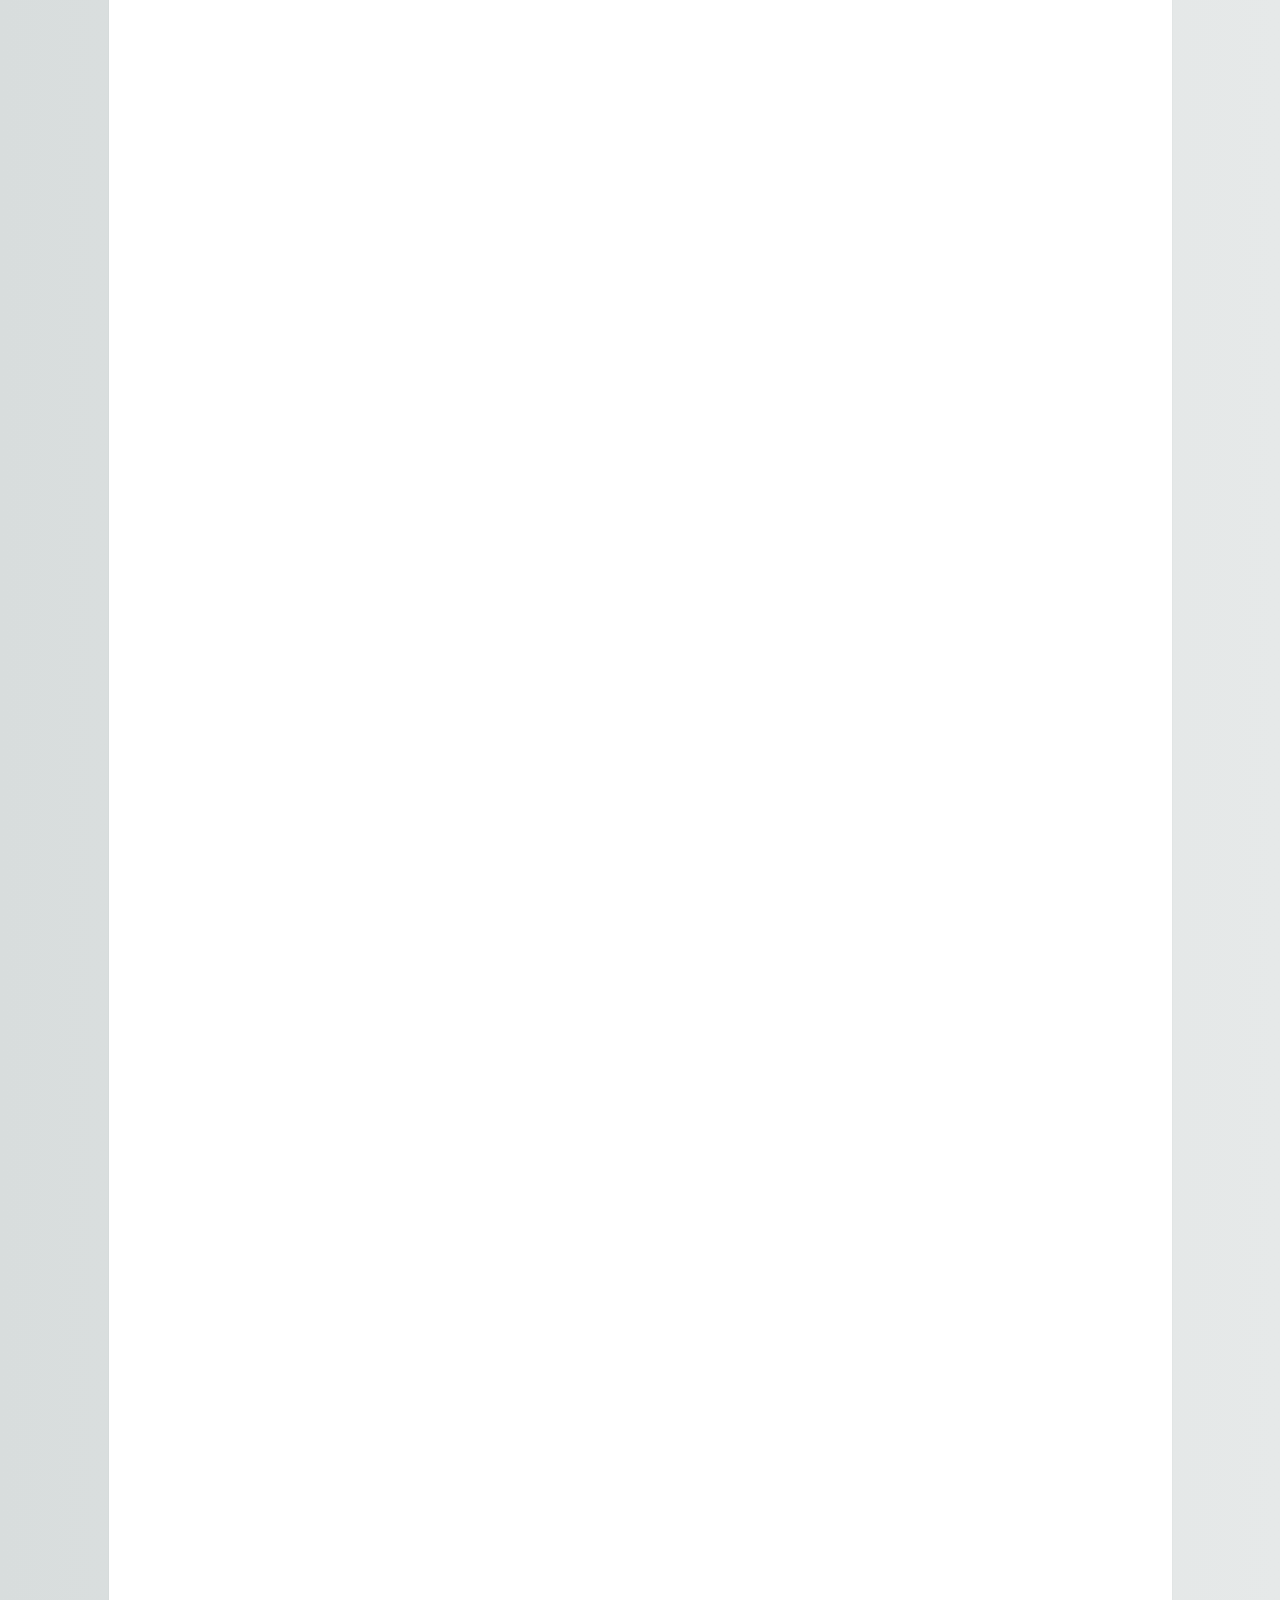
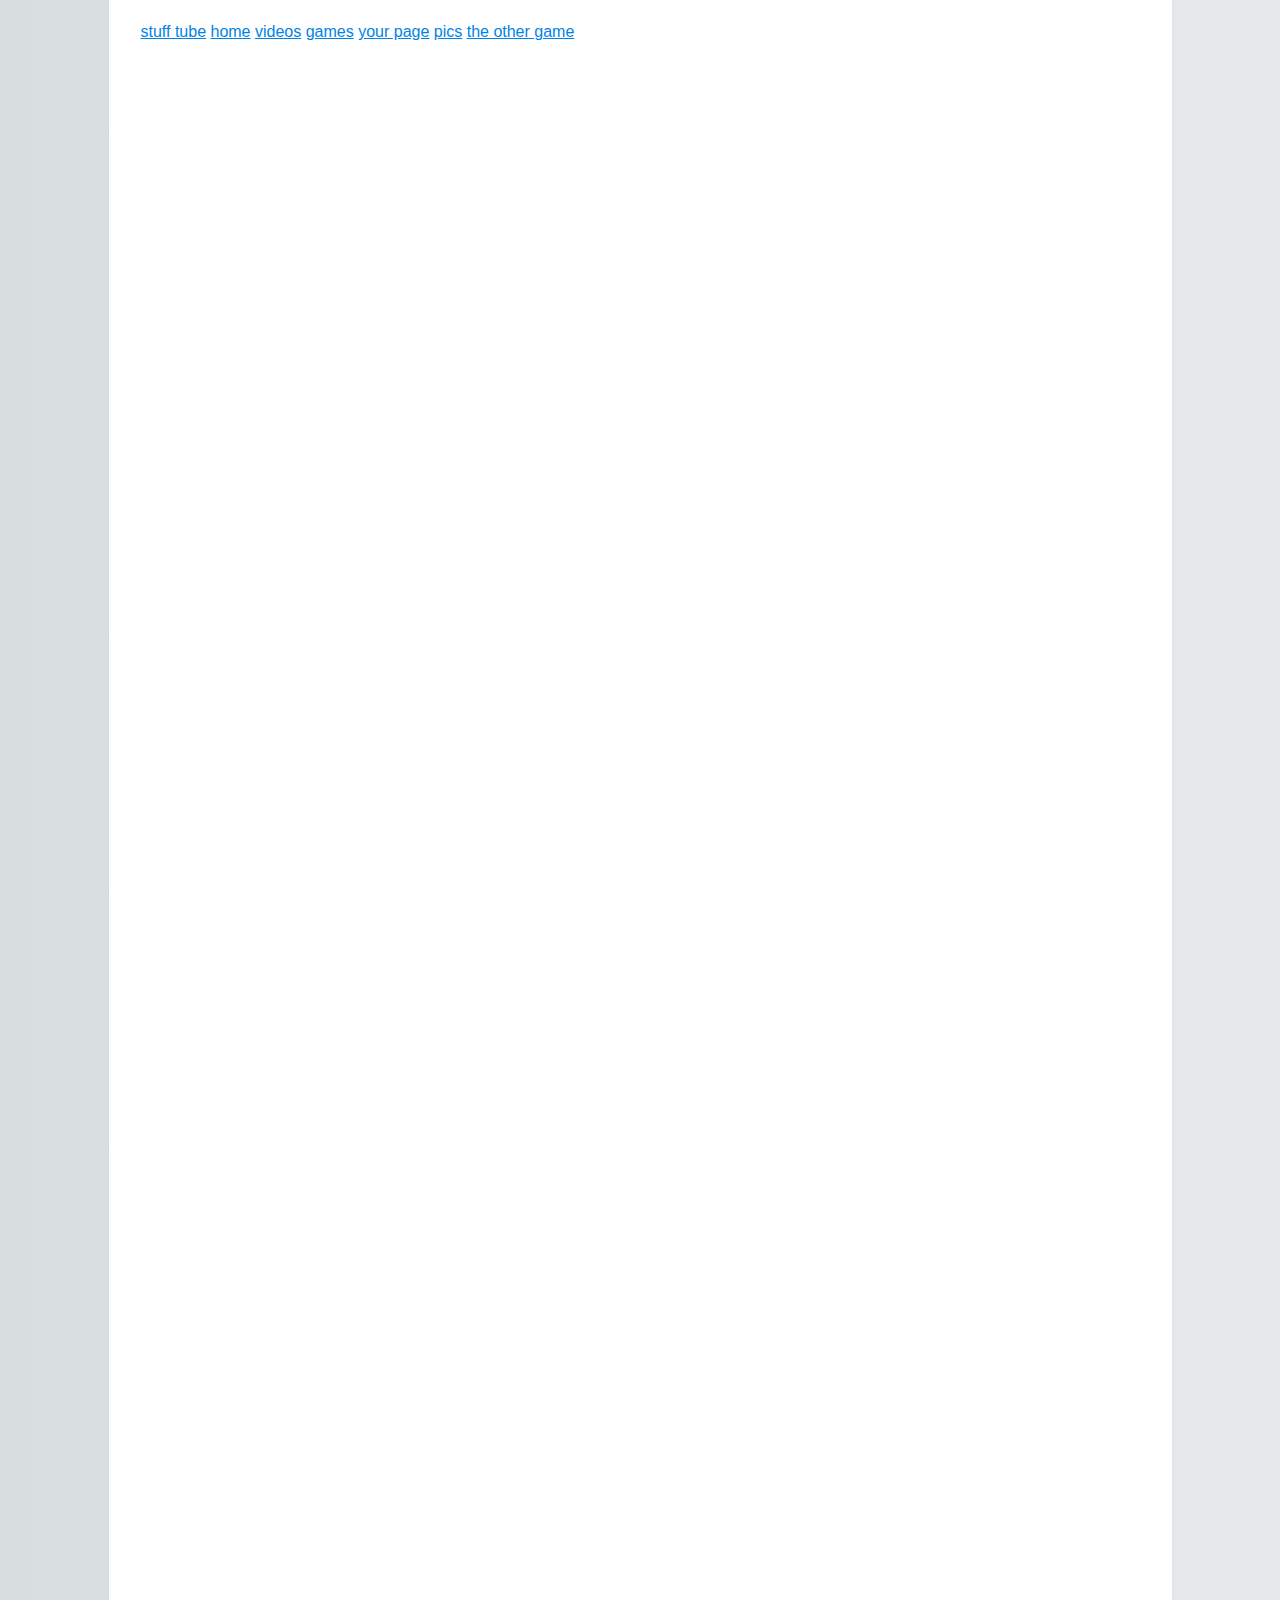
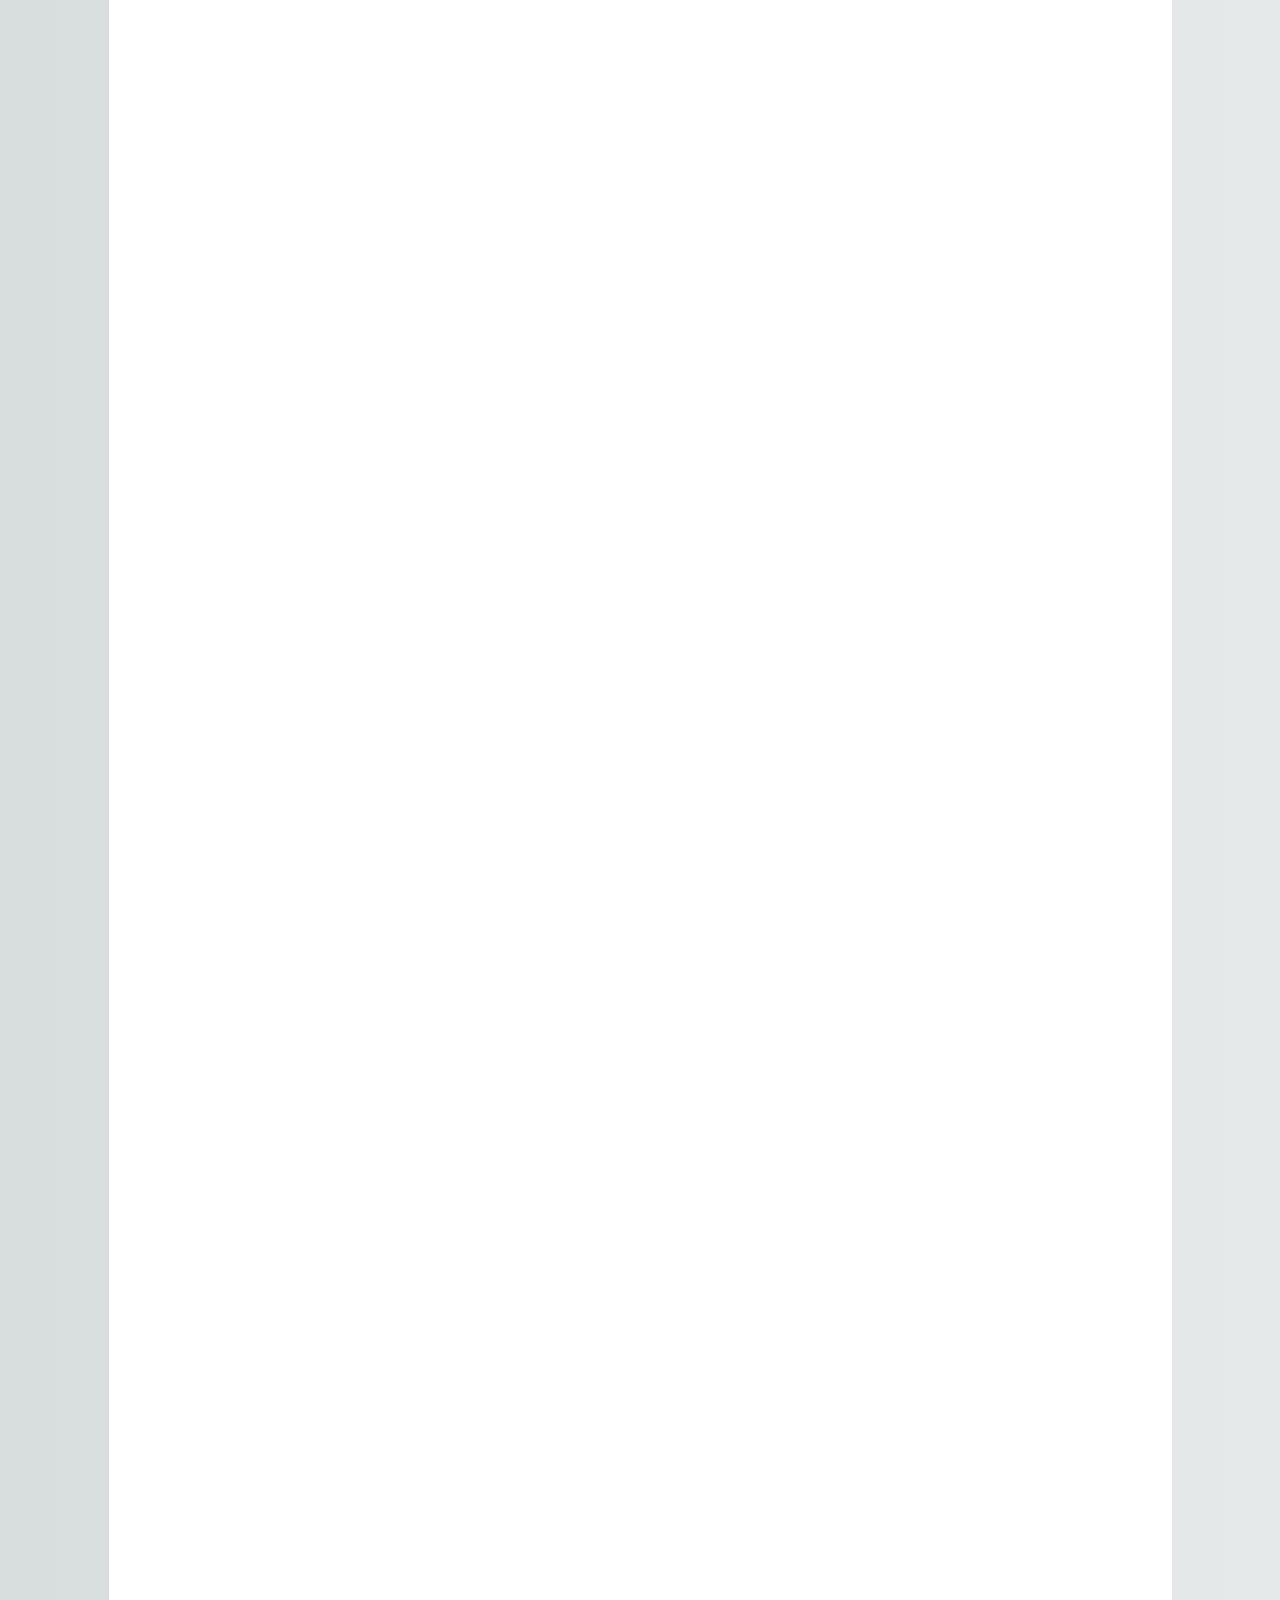
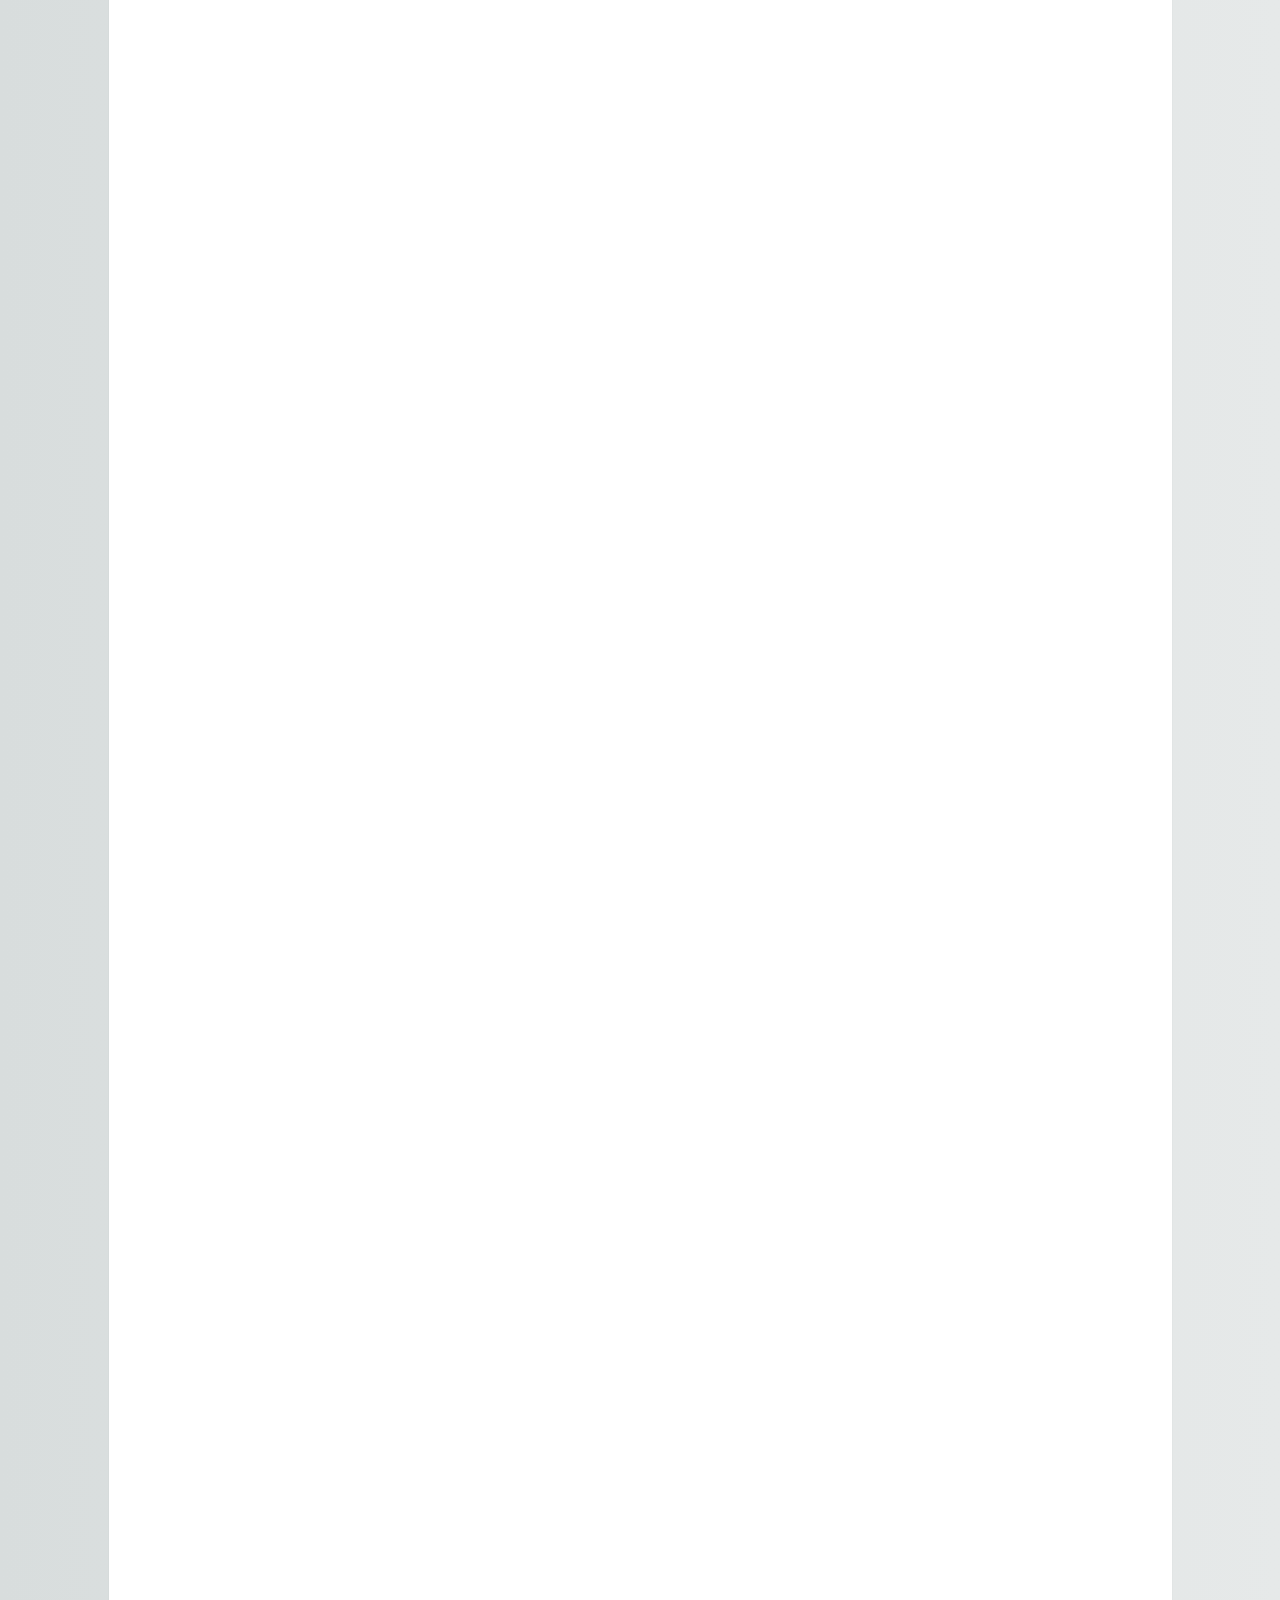
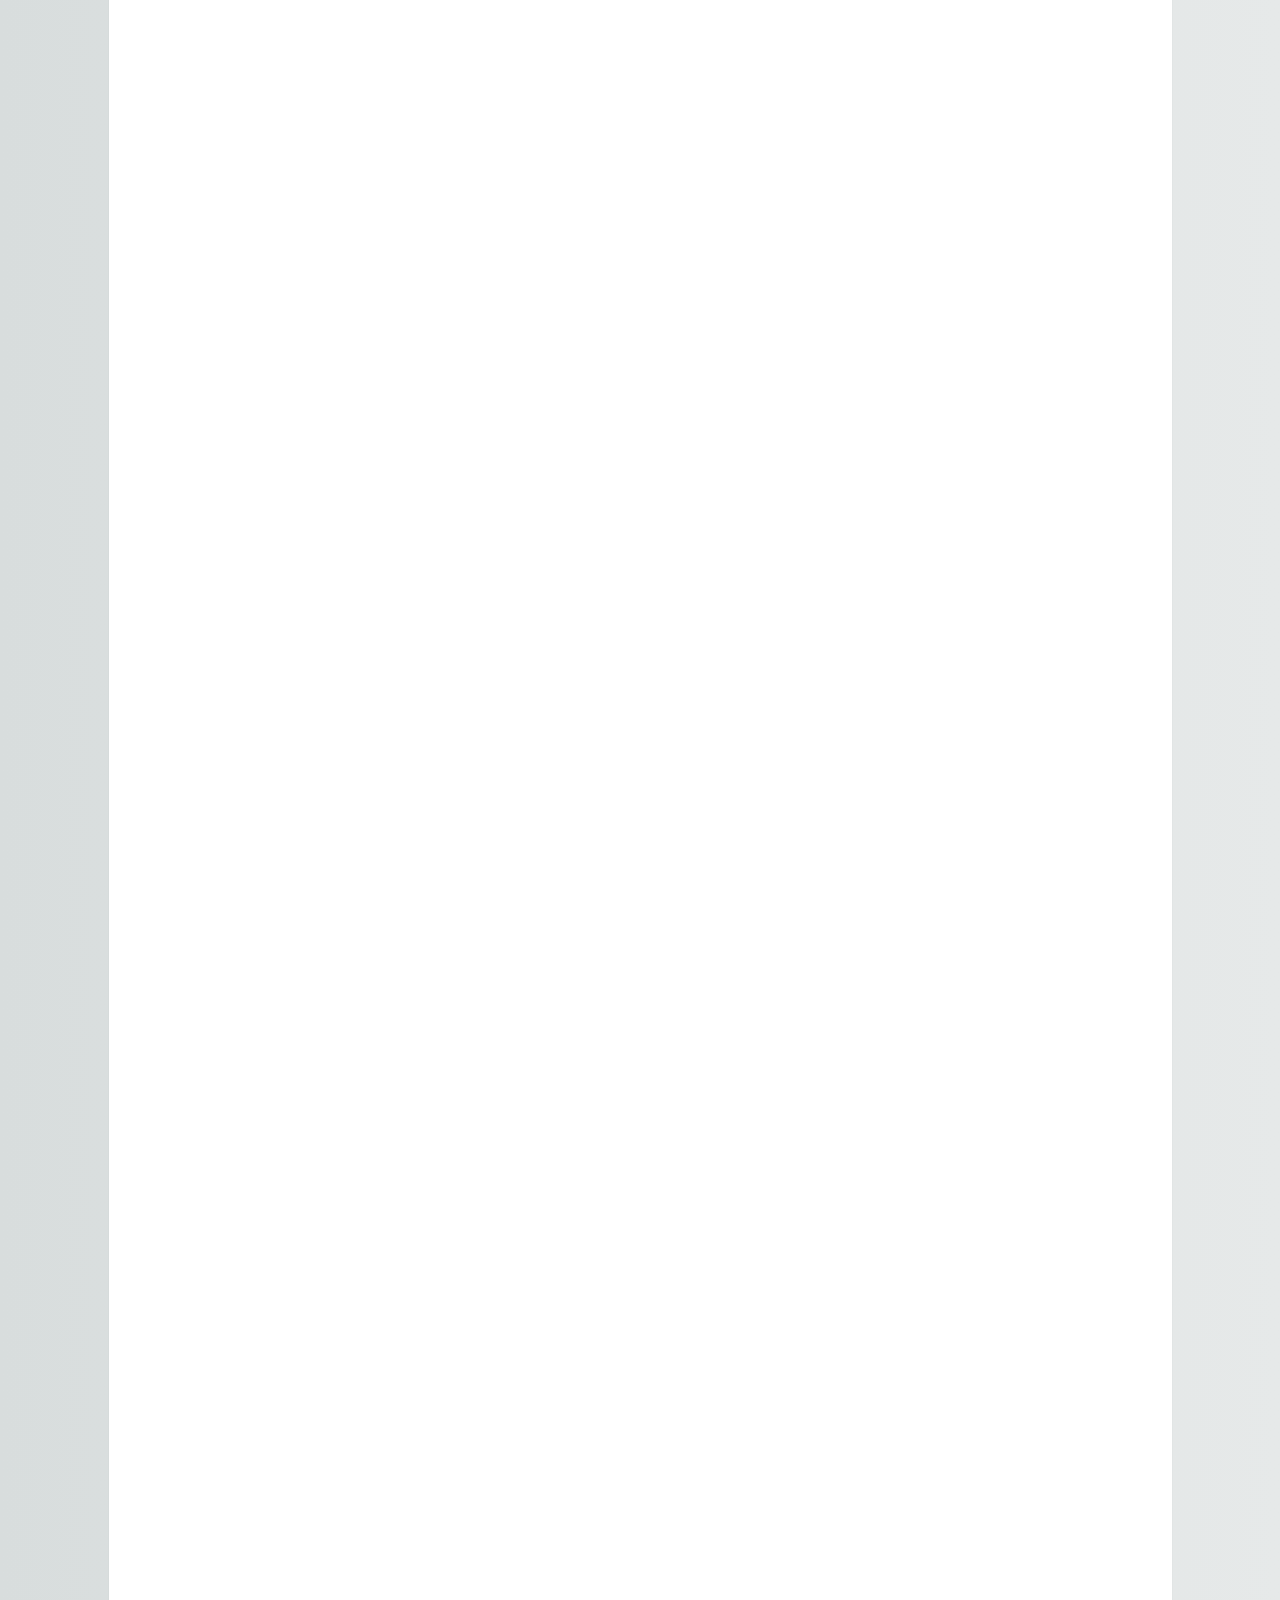
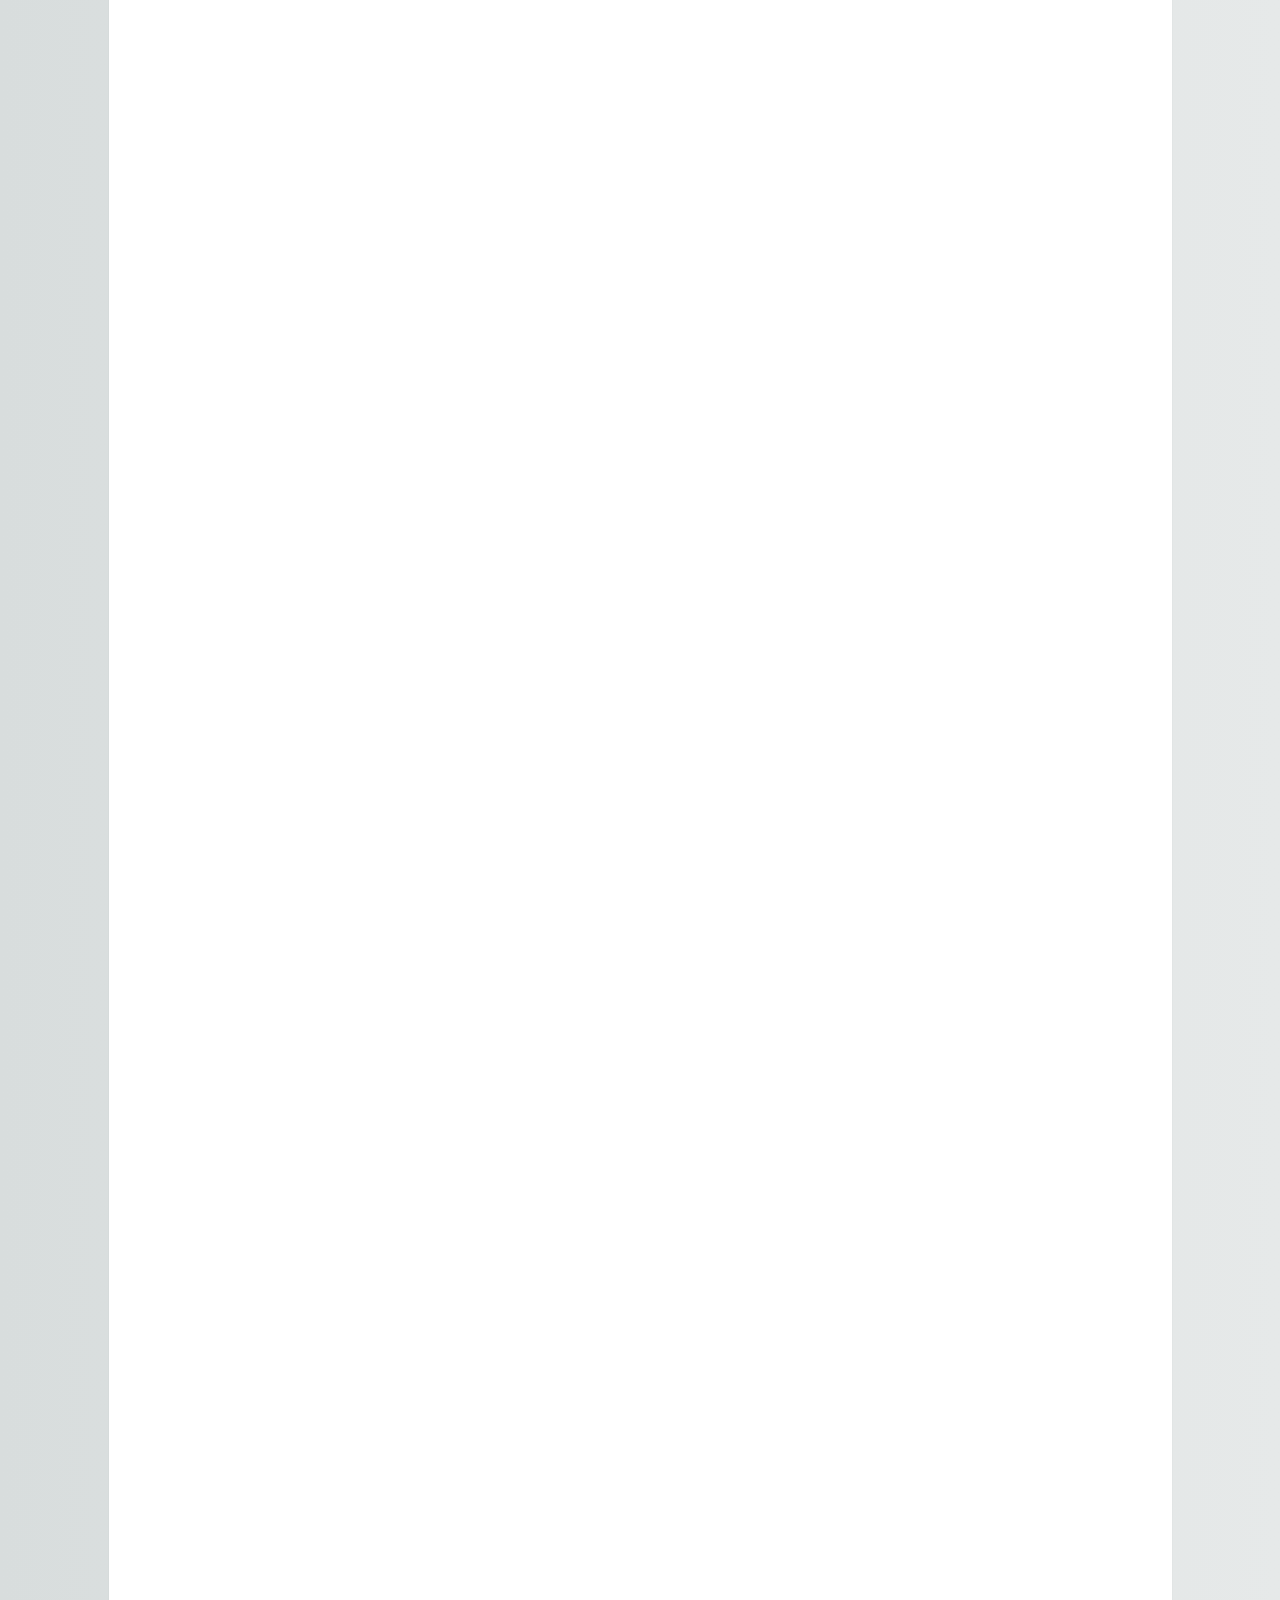
<file: games.html>
<!DOCTYPE html>
<html>
    
    <head>
        <meta charset="utf-8">
        <meta http-equiv="X-UA-Compatible" content="IE=edge">
        <title> stuff tube </title>     
        <meta name="description" content= stuff tube >
        <link rel="stylesheet" href="main.css">
                </head>
    
    
  
    
    <div class="topnav">
        <a class="active" href="index.html">stuff tube</a>
         <a class="active" href="home.html">home</a>
          <a class="active" href="video.html">videos</a>
         <a class="active" href="games.html">games</a>
         <a class="active" href="your%20page.html">your page</a>
         <a class="active" href="index.html">pics</a>
        <a class="active" href="the%20other%20game.html">the other game</a>
       </div>
            <body>
        

        <iframe src="https://scratch.mit.edu/projects/392811906/embed" allowtransparency="true" width="485" height="402" frameborder="0" scrolling="no" allowfullscreen></iframe>
        
    <iframe src="https://scratch.mit.edu/projects/347887478/embed" allowtransparency="true" width="485" height="402" frameborder="0" scrolling="no" allowfullscreen></iframe>
        
        
         <iframe src="https://scratch.mit.edu/projects/389464290/embed" allowtransparency="true" width="485" height="402" frameborder="0" scrolling="no" allowfullscreen></iframe>
               
 
                <body>
                

        
                                    <html>
</file>
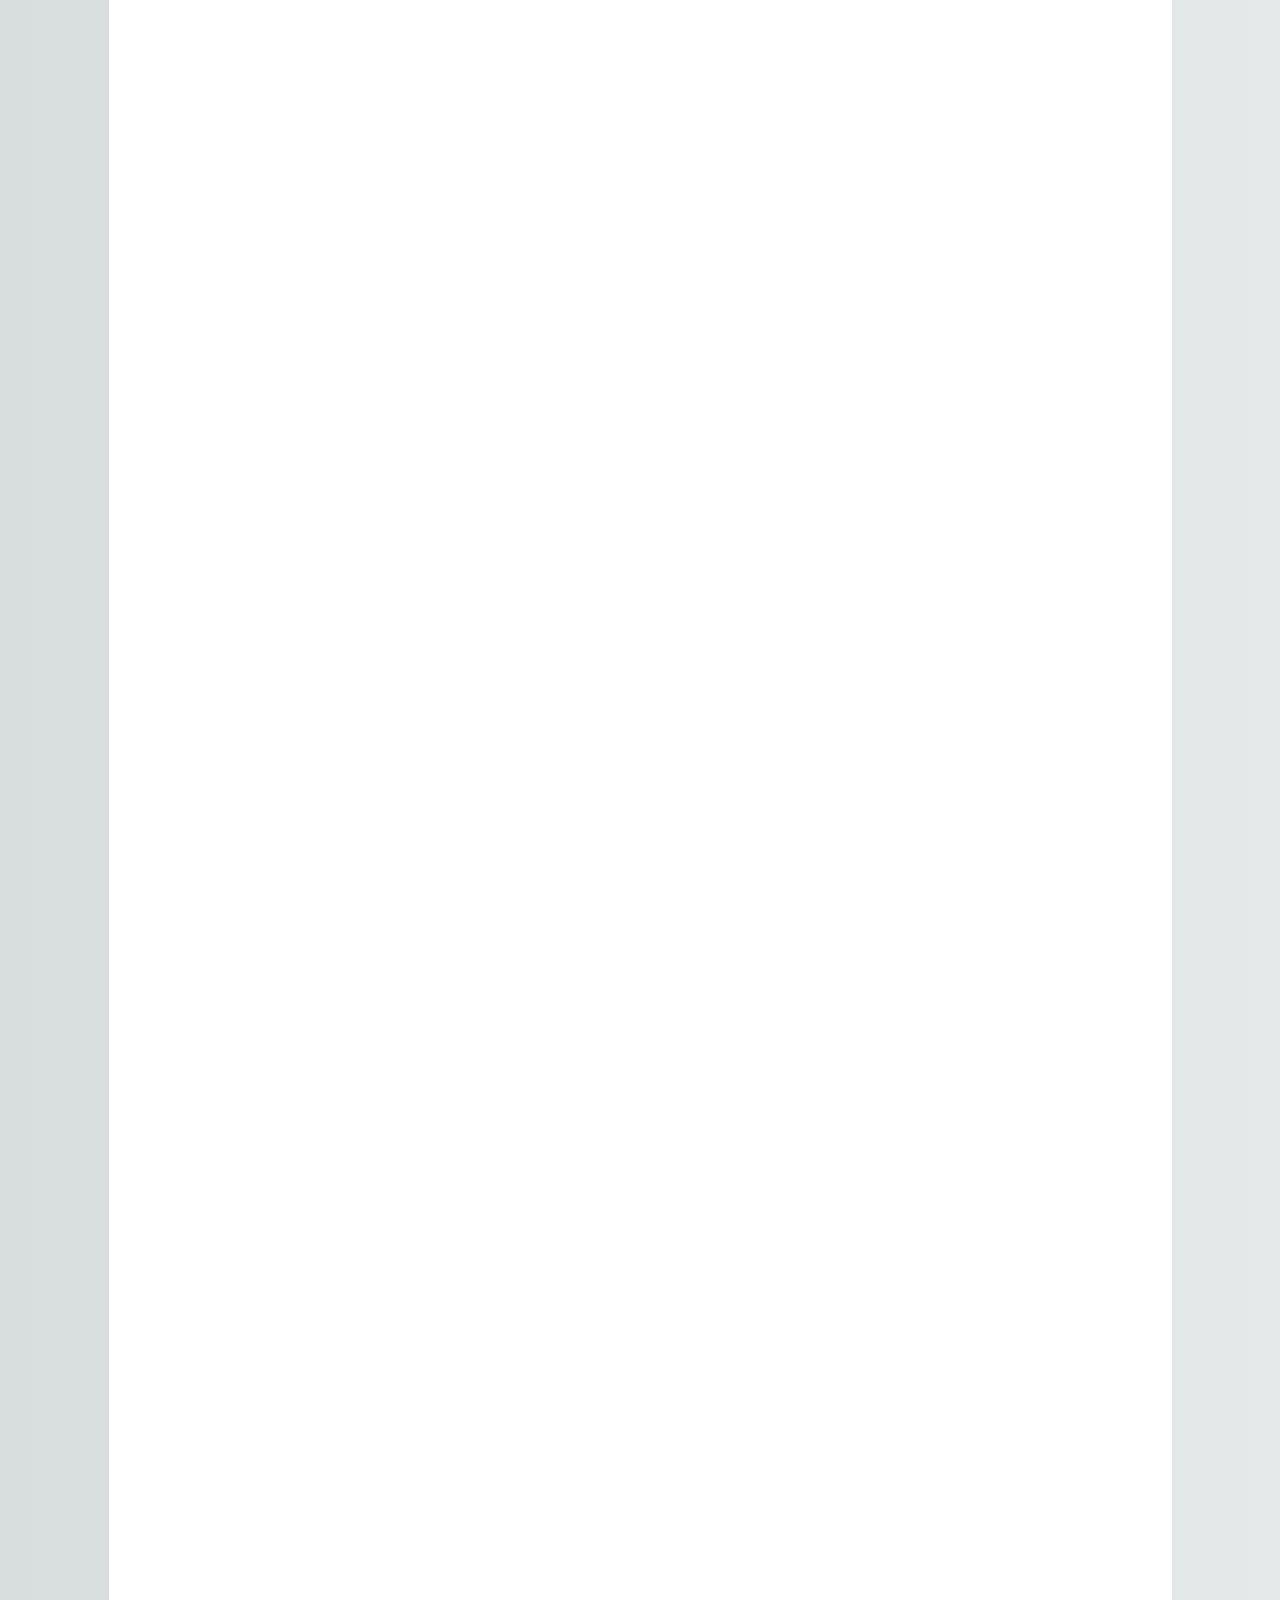
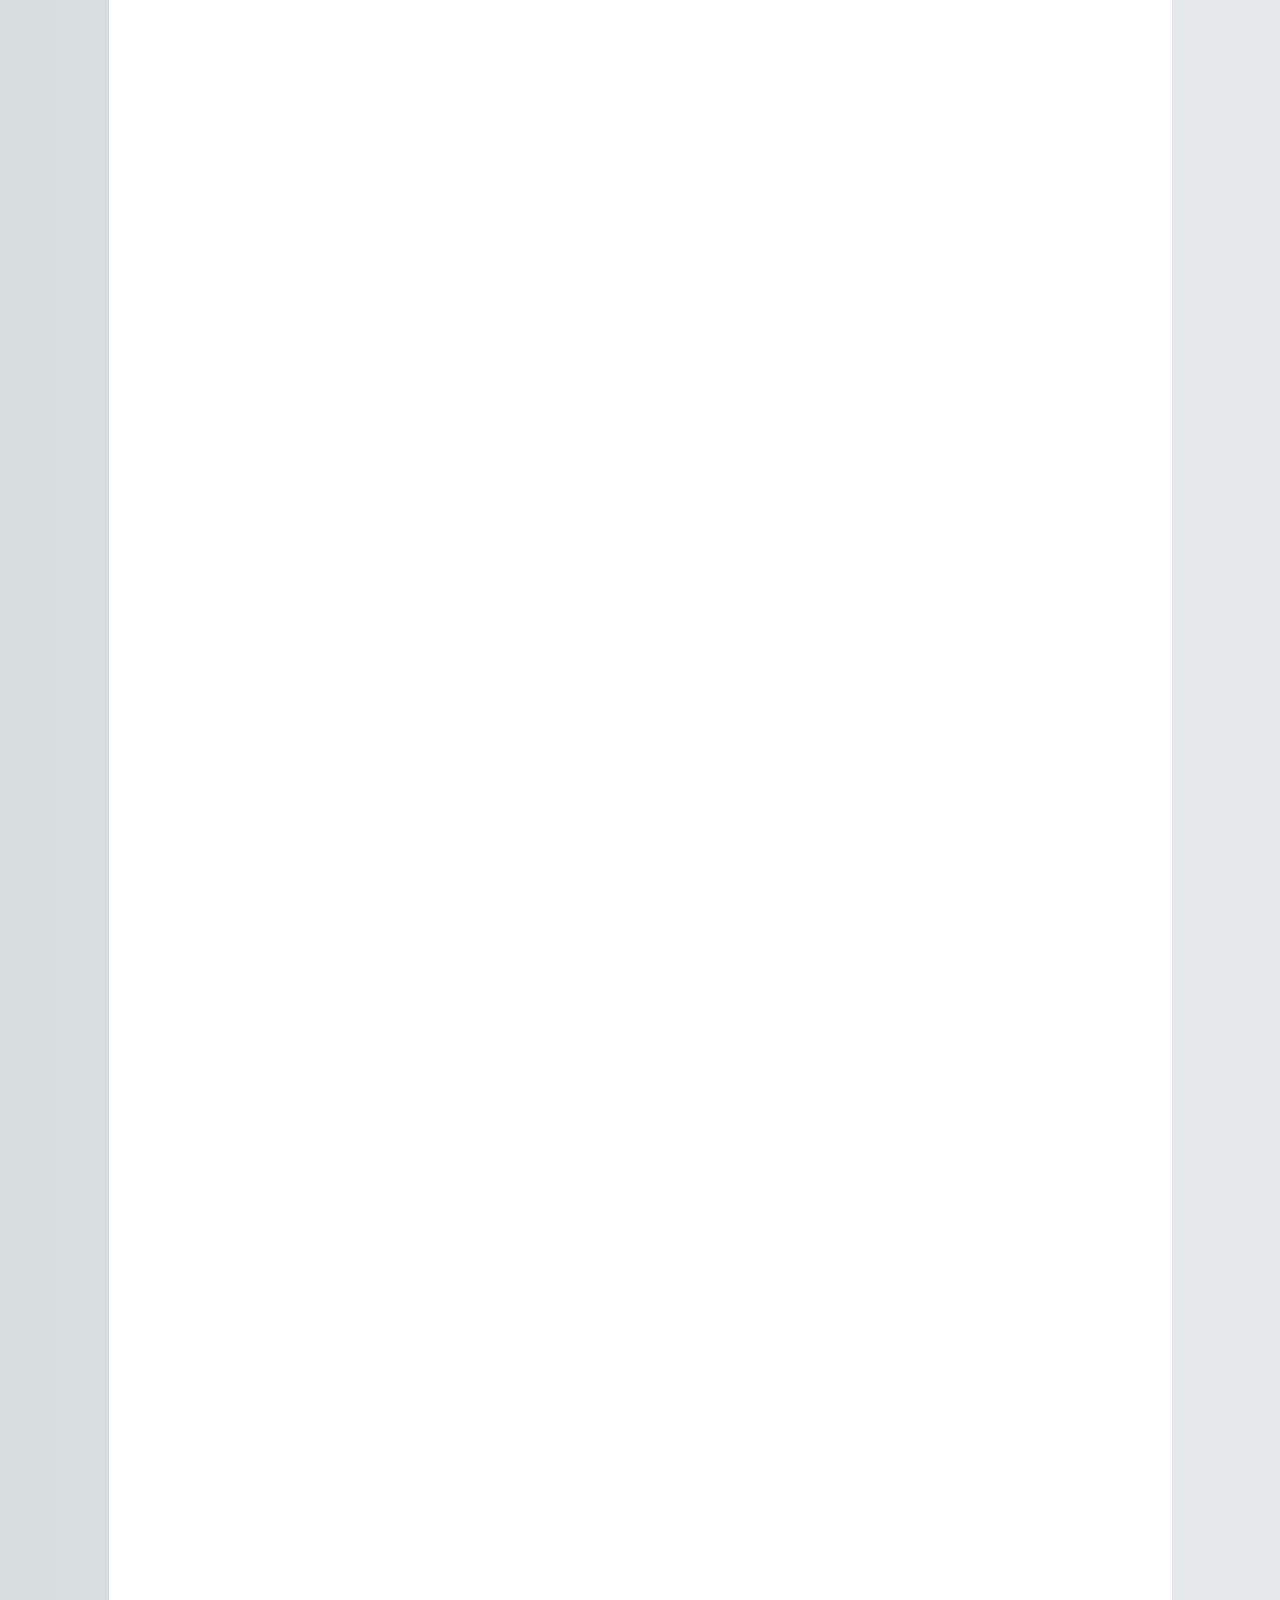
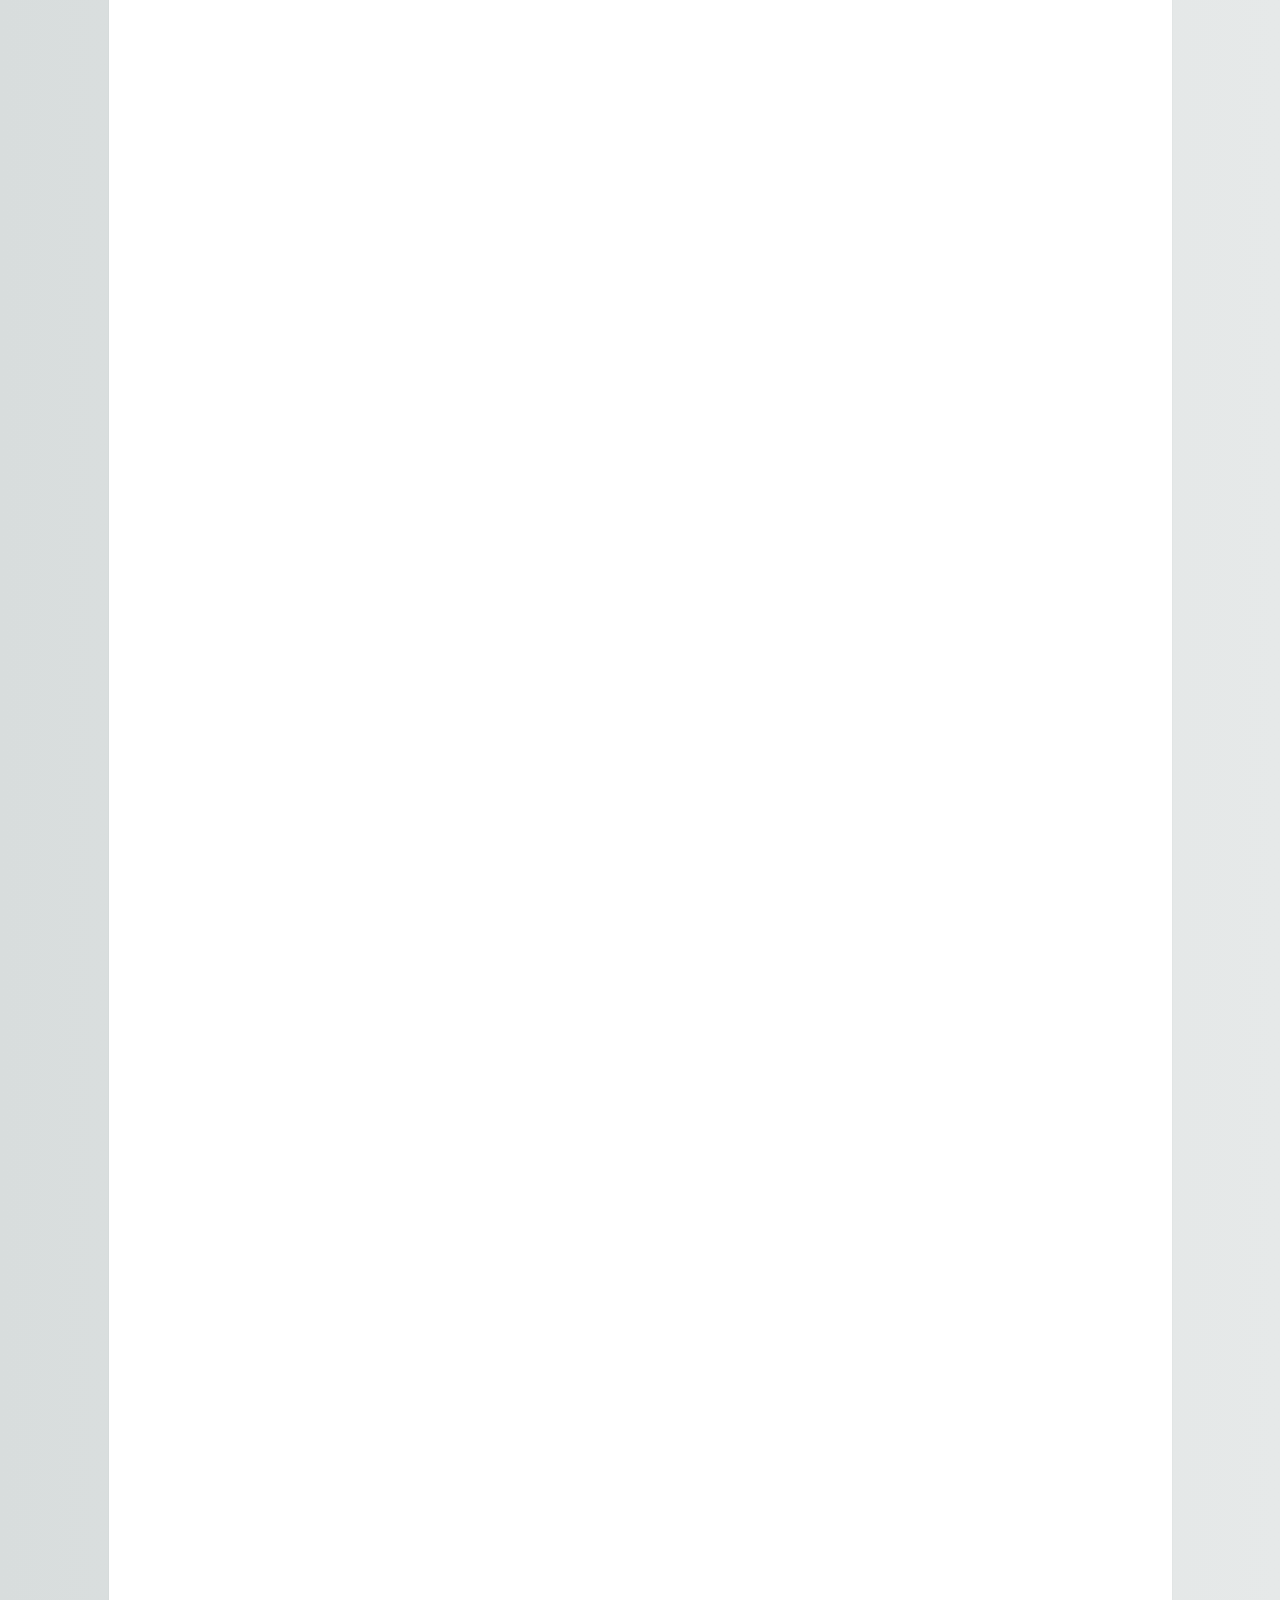
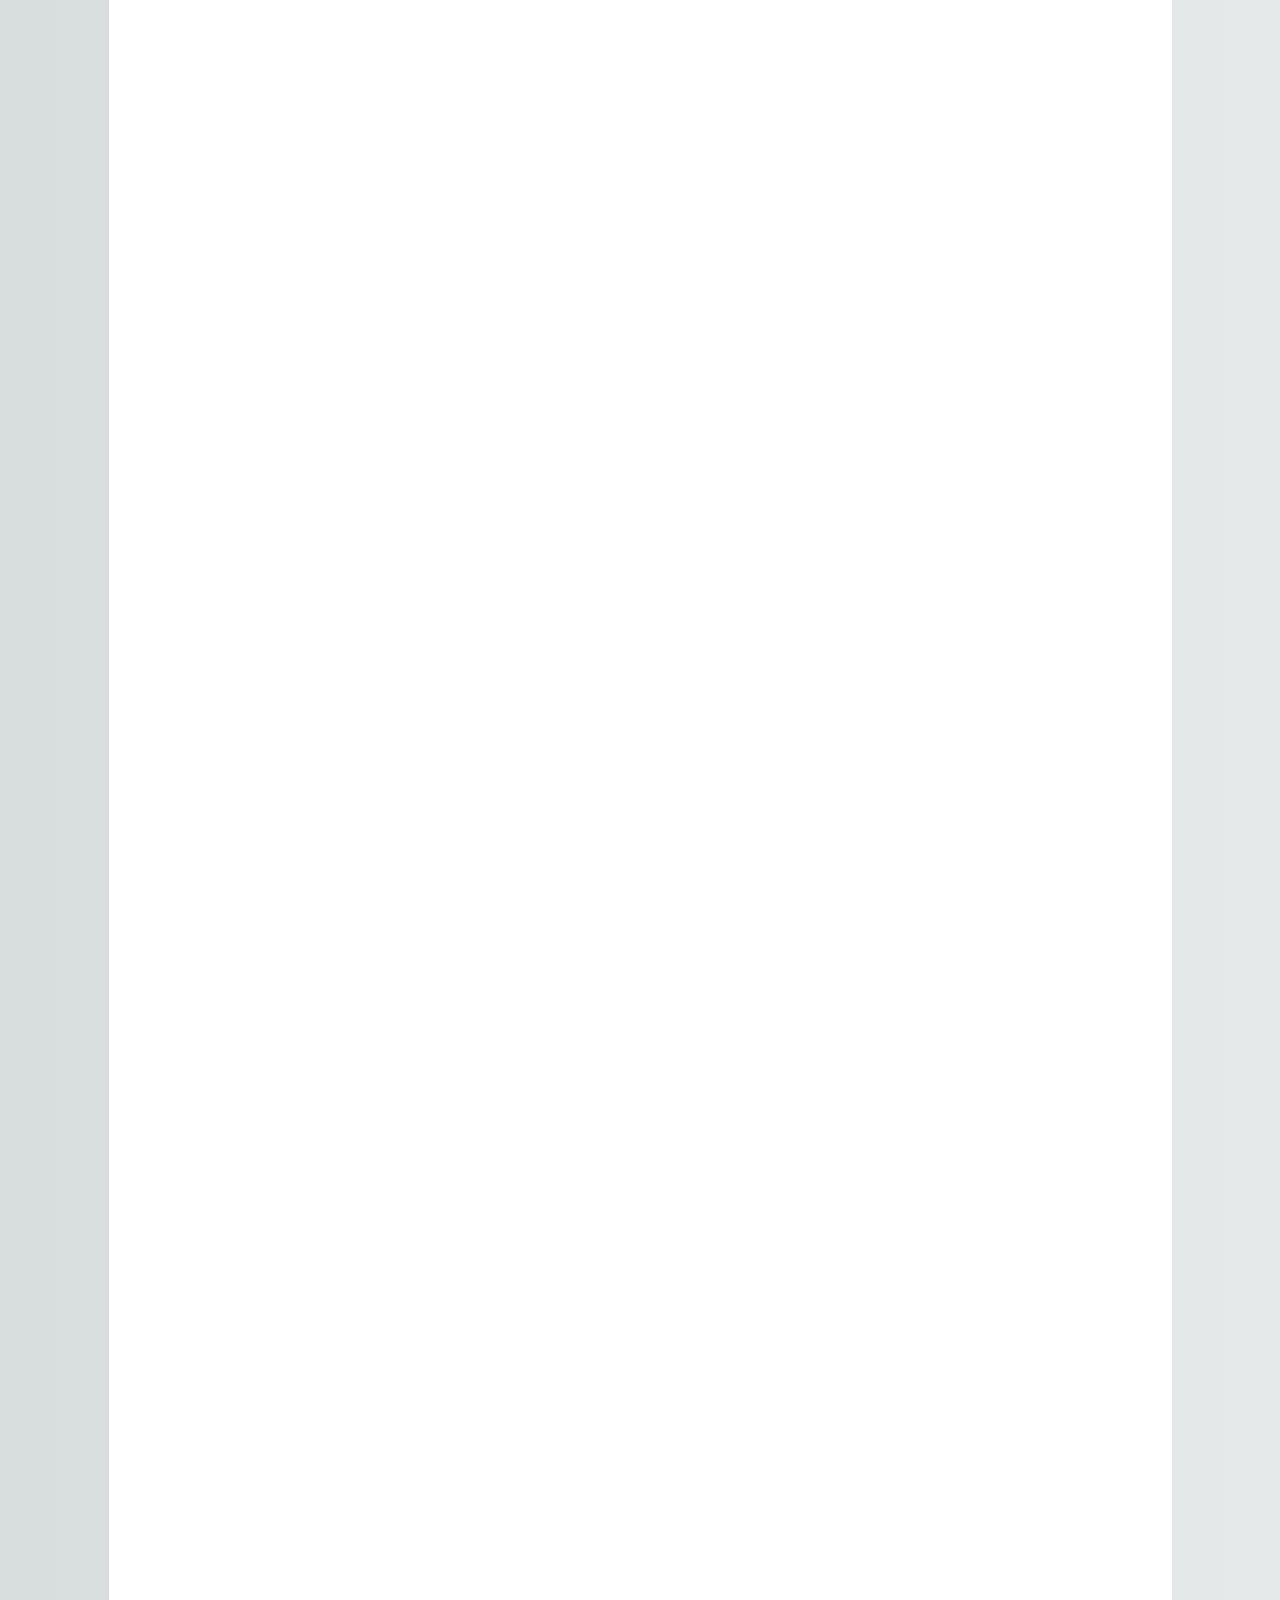
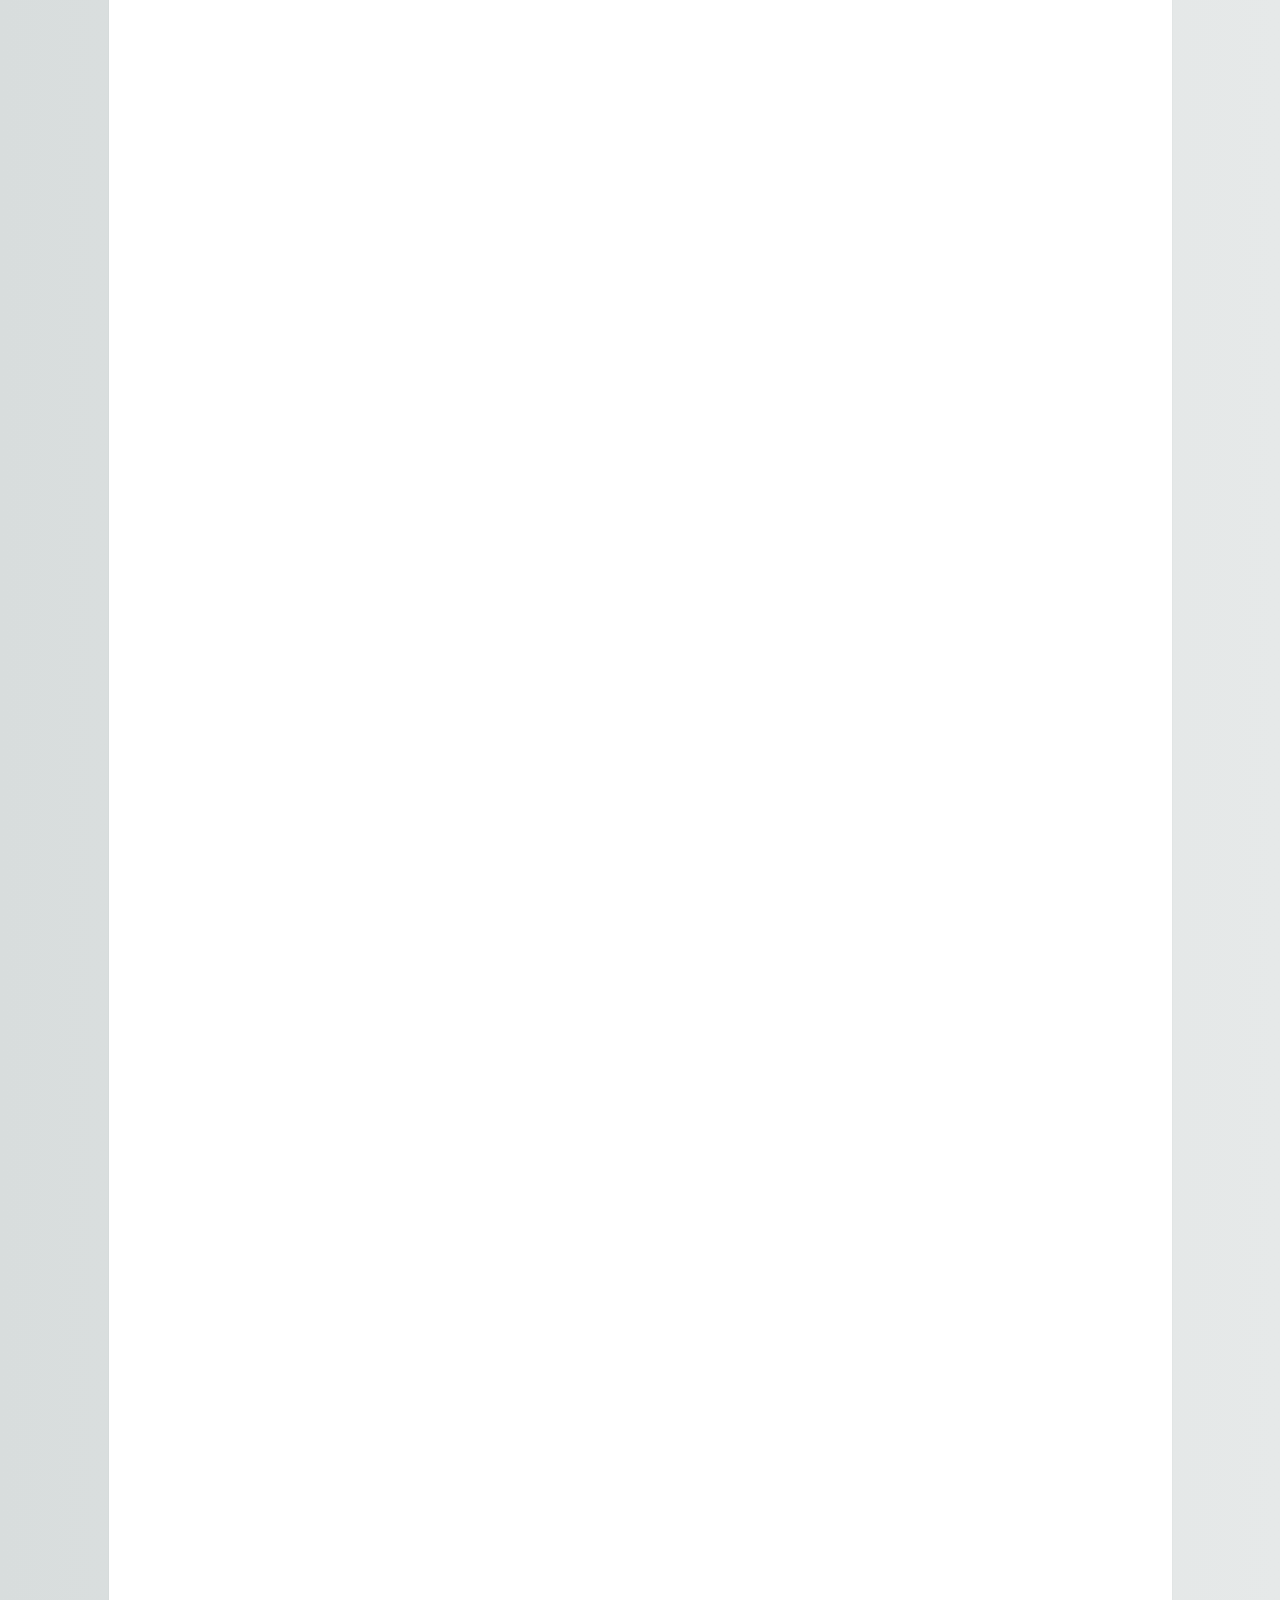
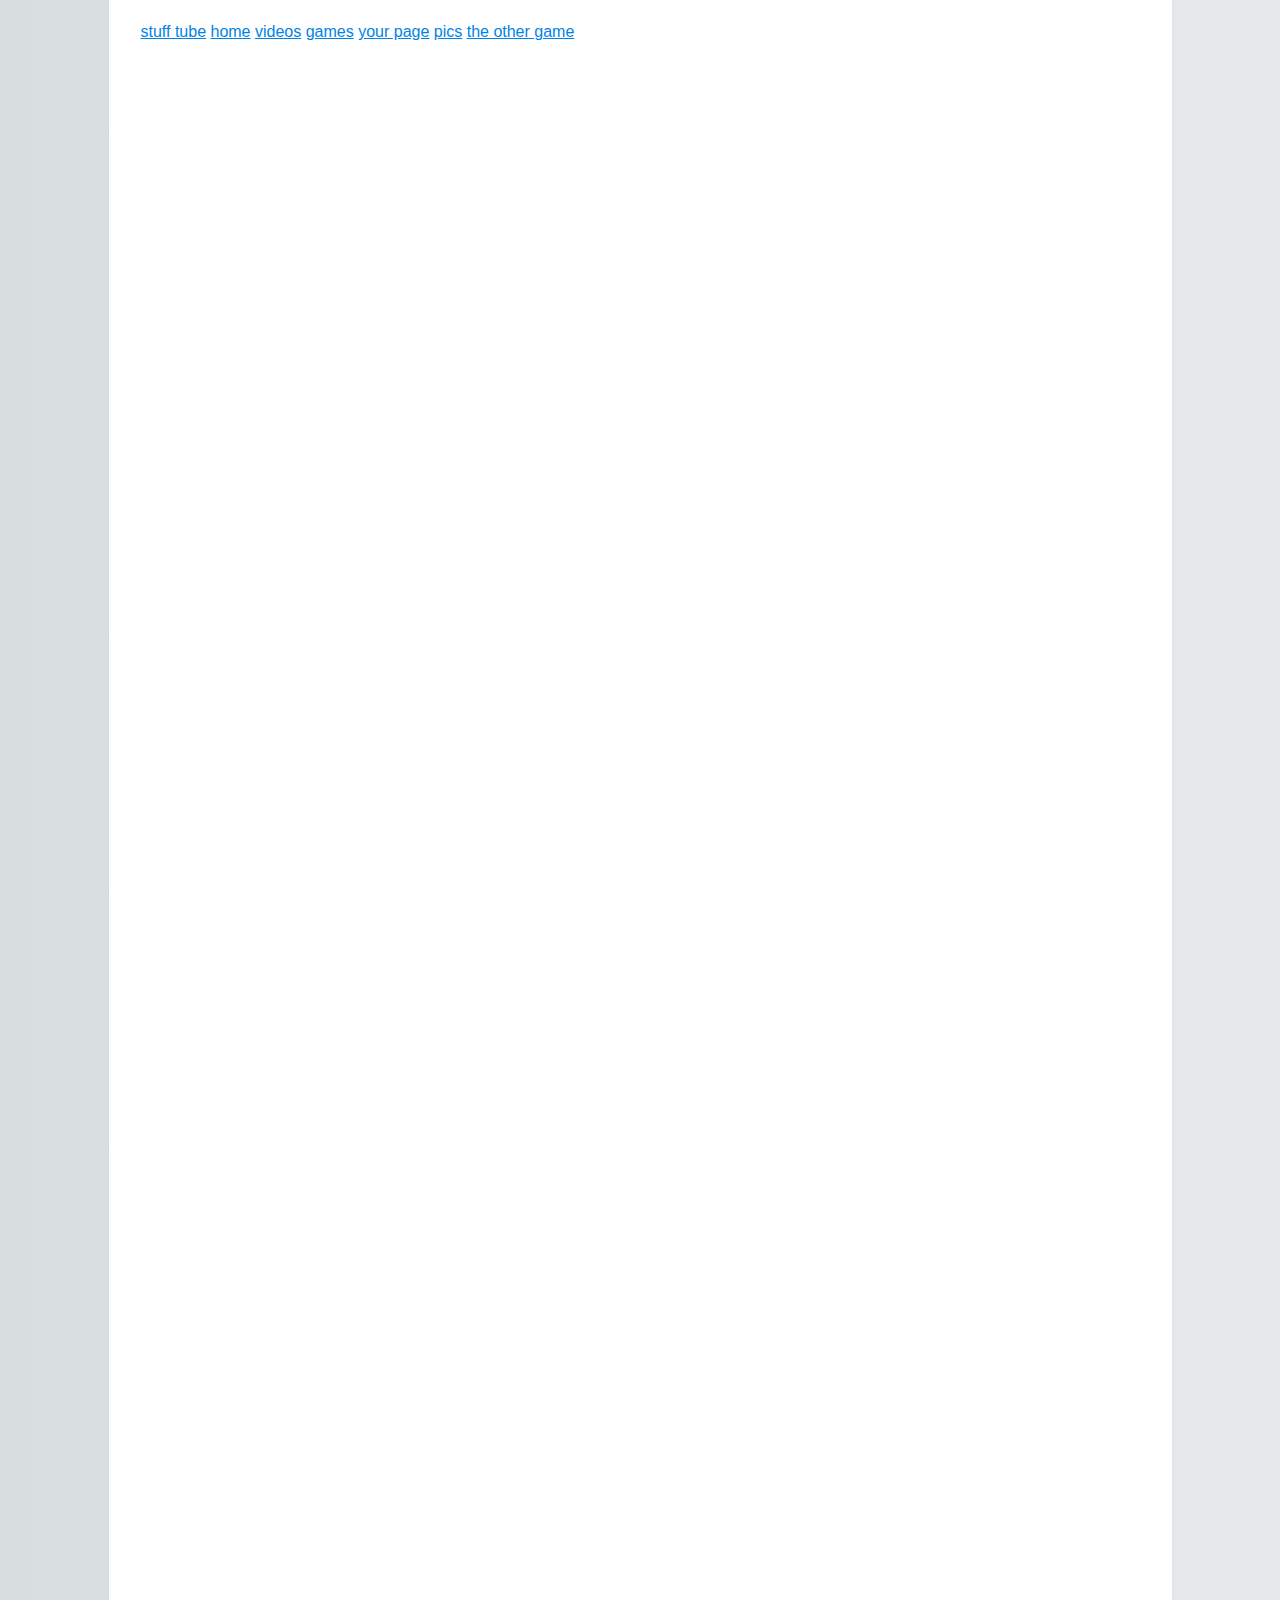
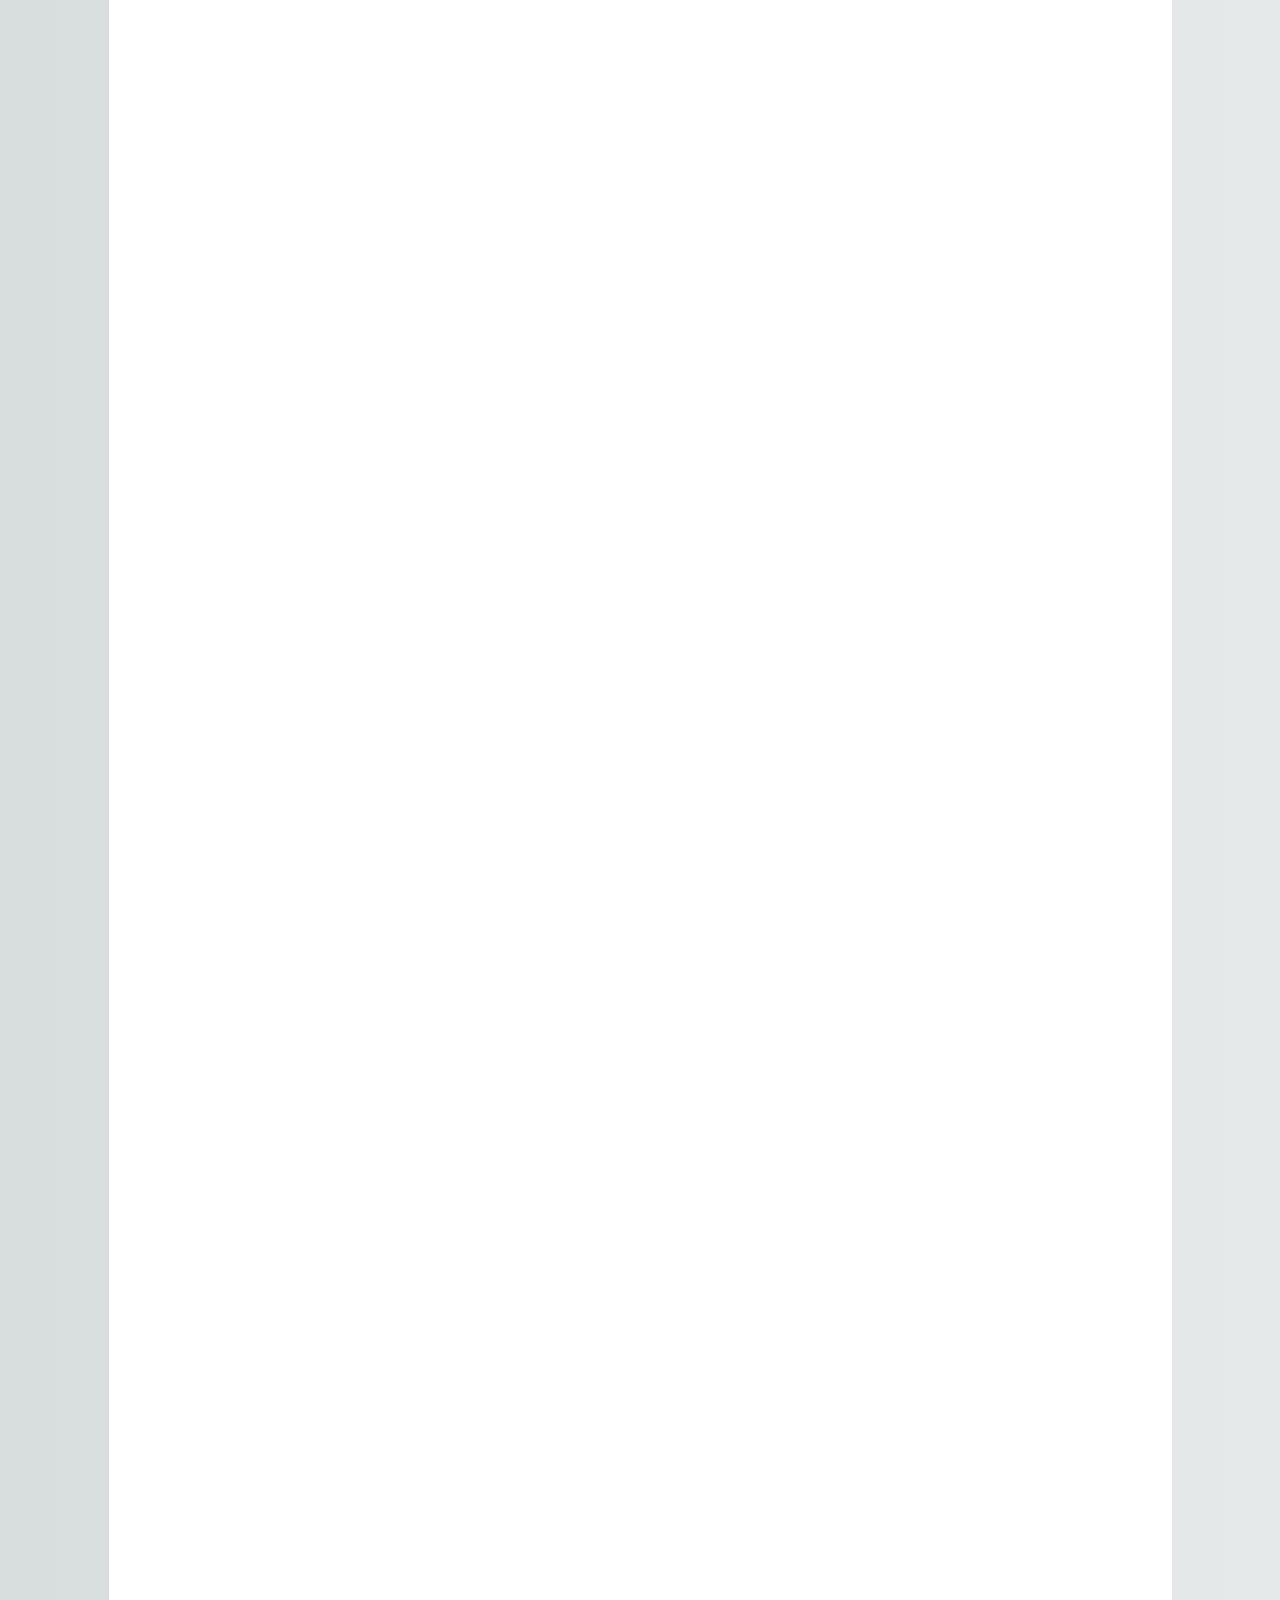
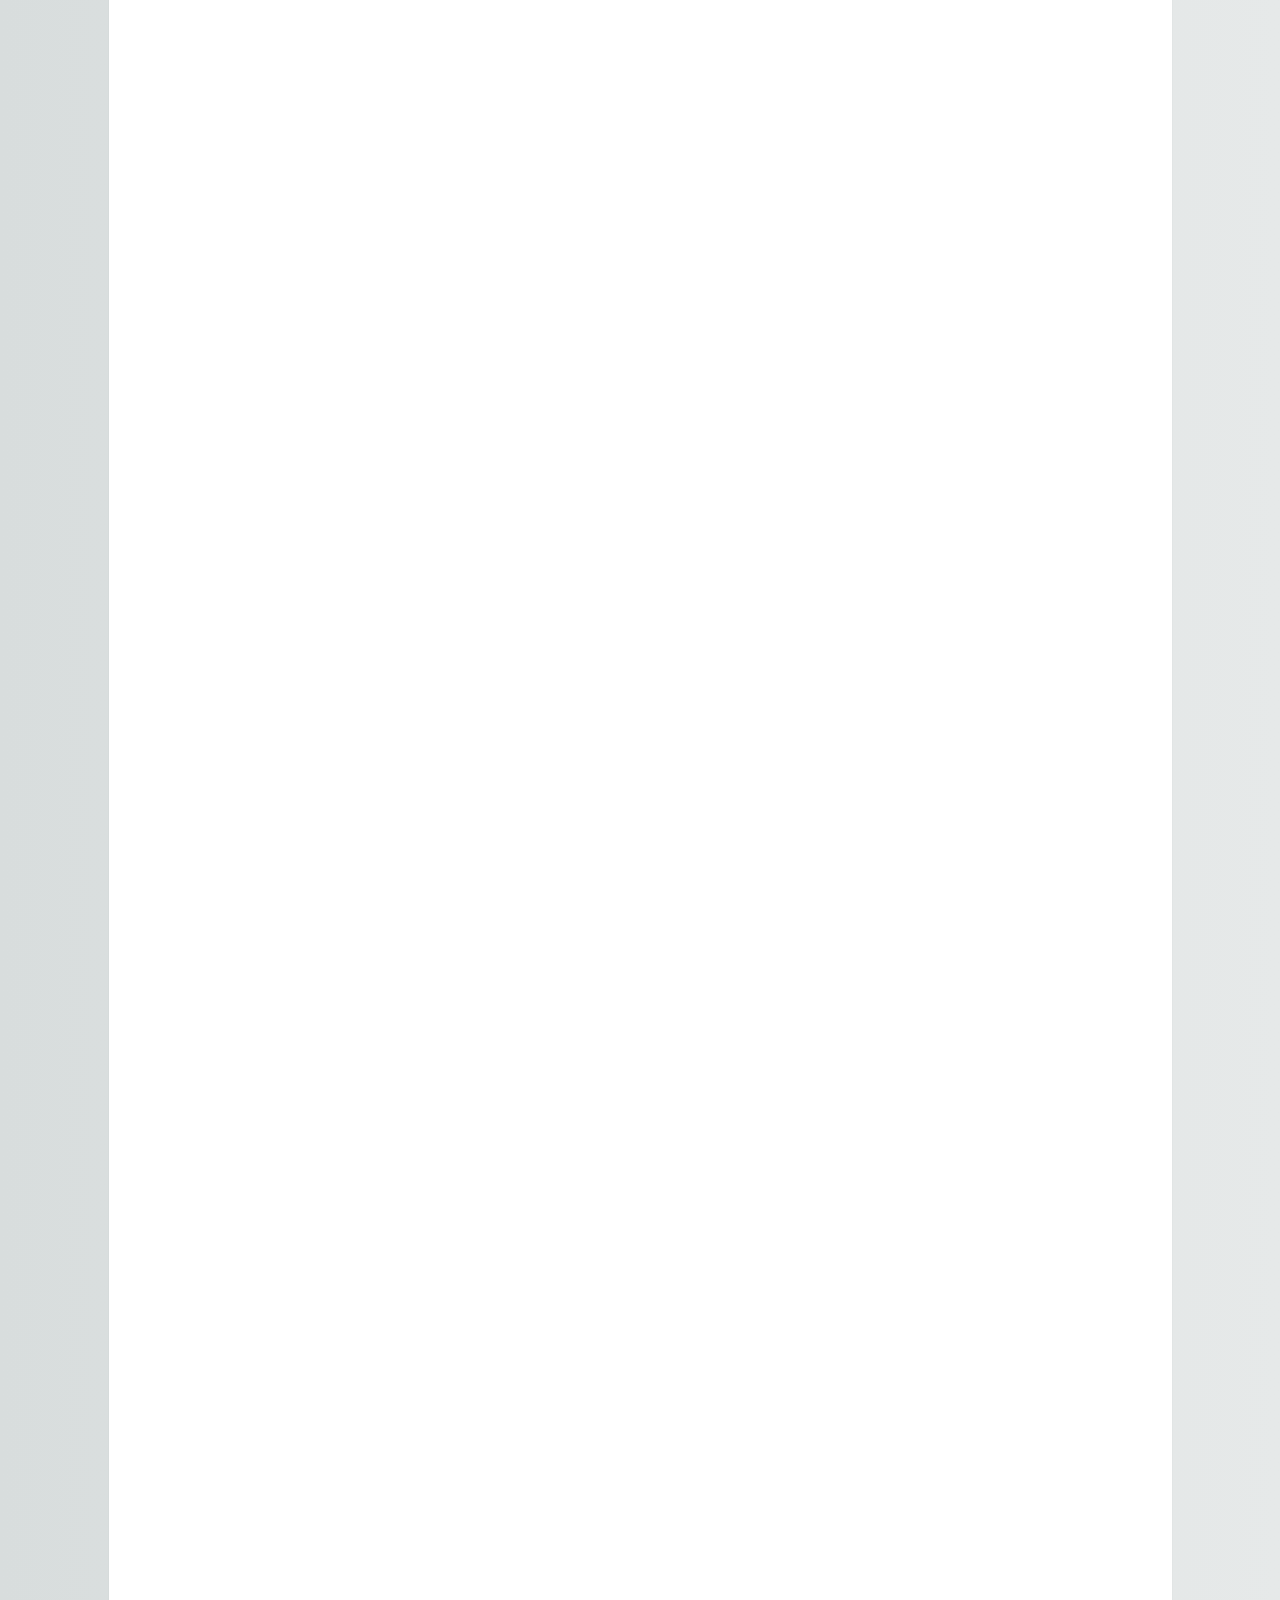
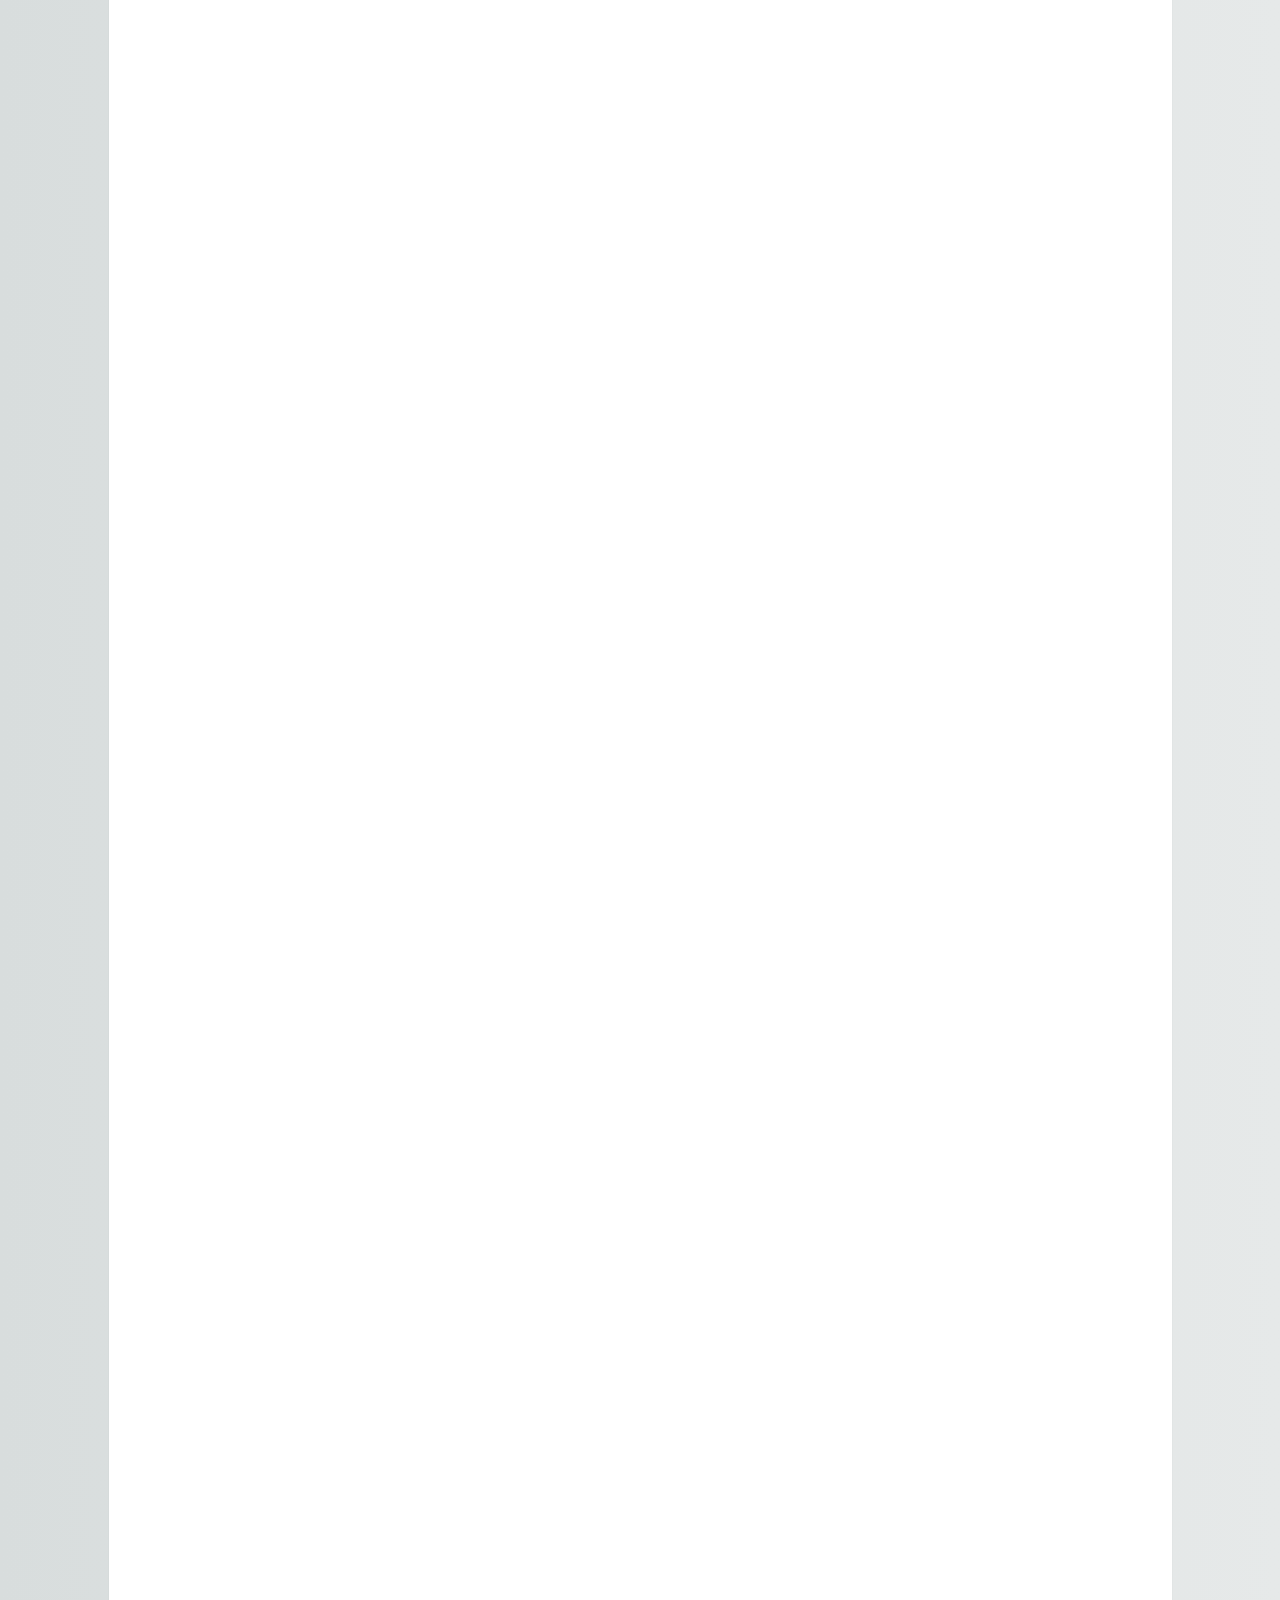
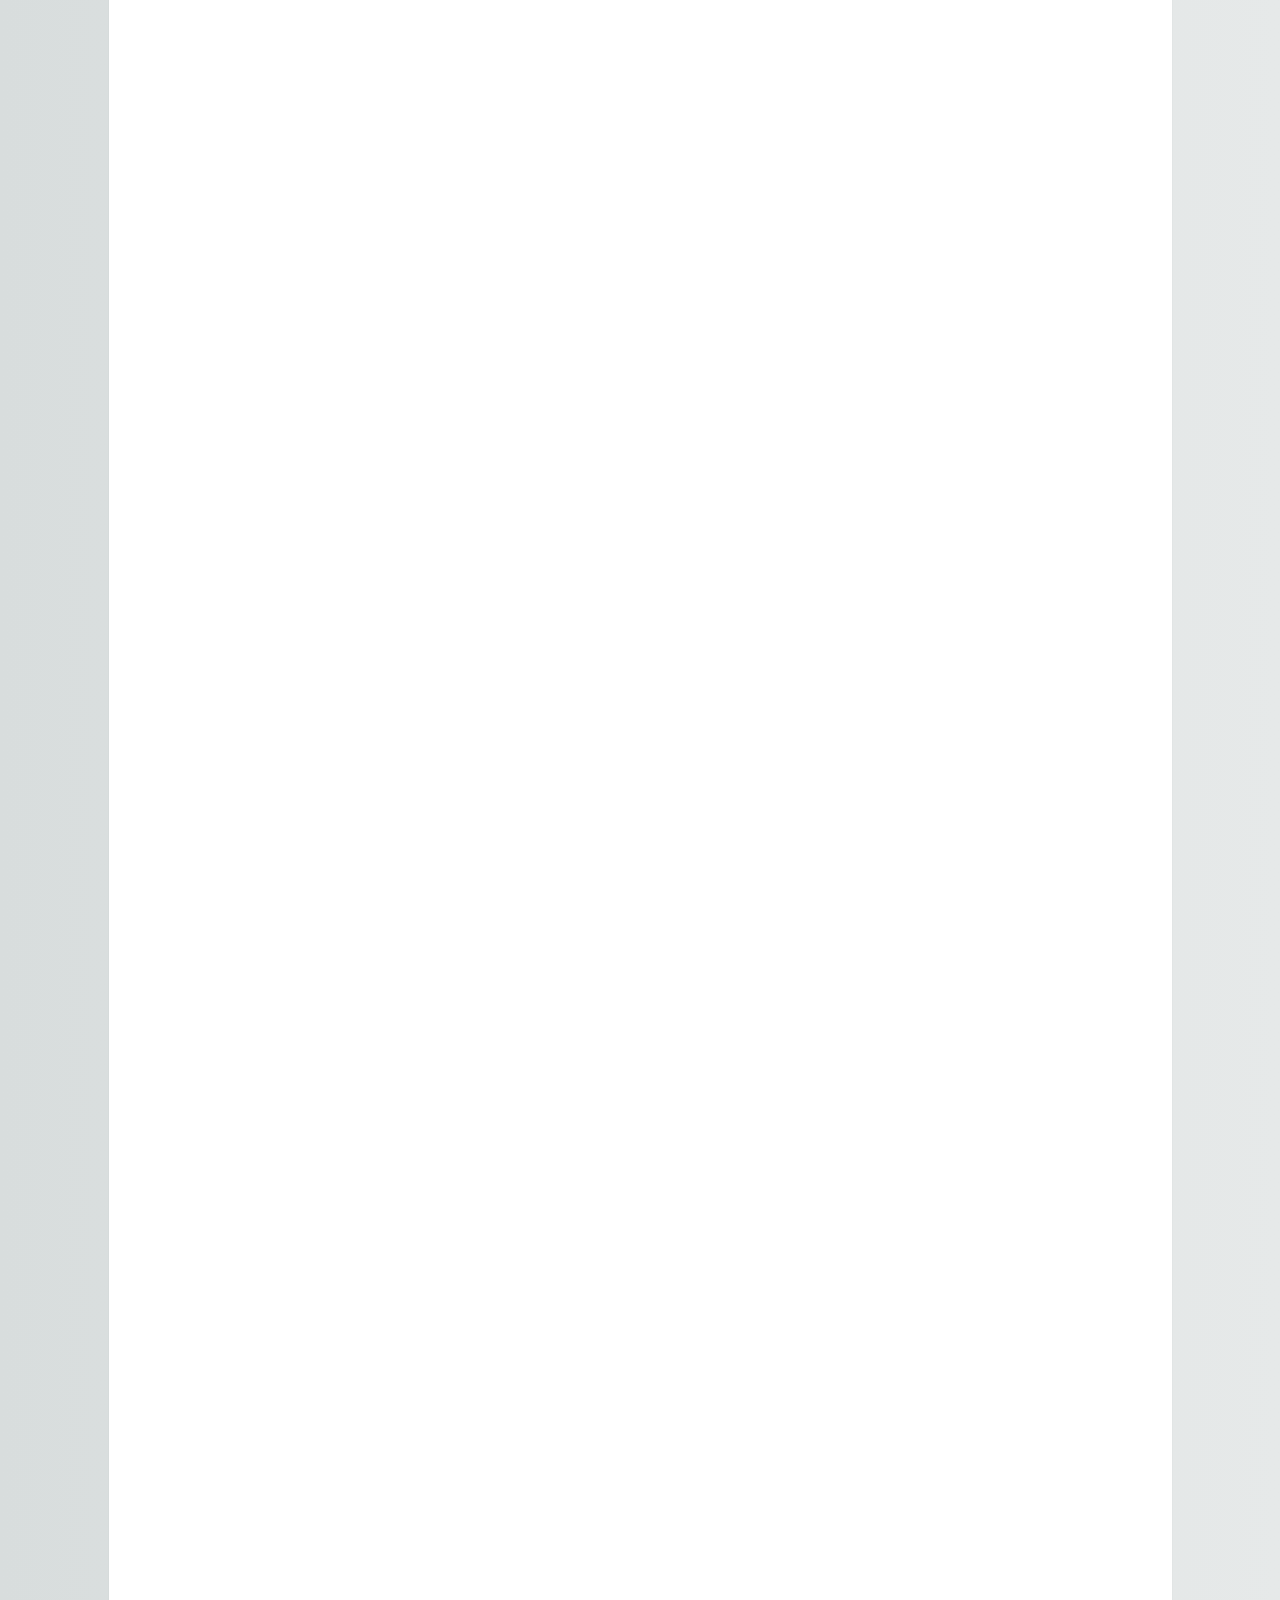
<file: home.html>
<!DOCTYPE html>
<html>
    
    <head>
        <meta charset="utf-8">
        <meta http-equiv="X-UA-Compatible" content="IE=edge">
        <title> stuff tube </title>     
        <meta name="description" content= stuff tube >
        <link rel="stylesheet" href="main.css">
                </head>
    
    
  
    
    <div class="topnav">
        <a class="active" href="index.html">stuff tube</a>
         <a class="active" href="home.html">home</a>
          <a class="active" href="video.html">videos</a>
         <a class="active" href="games.html">games</a>
         <a class="active" href="your%20page.html">your page</a>
        <a class="active" href="pics.html">pics</a>
        <a class="active" href="the%20other%20game.html">the other game</a>
       </div>
            <body>
        
<iframe src="https://scratch.mit.edu/projects/392811906/embed" allowtransparency="true" width="485" height="402" frameborder="0" scrolling="no" allowfullscreen></iframe>
        
        
     <iframe src="https://scratch.mit.edu/projects/347887478/embed" allowtransparency="true" width="485" height="402" frameborder="0" scrolling="no" allowfullscreen></iframe>
        
        
                
            <iframe src="https://scratch.mit.edu/projects/399368113/embed" allowtransparency="true" width="485" height="402" frameborder="0" scrolling="no" allowfullscreen></iframe>    
                
                
                
         <iframe src="https://scratch.mit.edu/projects/389464290/embed" allowtransparency="true" width="485" height="402" frameborder="0" scrolling="no" allowfullscreen></iframe>      
            
                
             <iframe src="https://scratch.mit.edu/projects/385760655/embed" allowtransparency="true" width="485" height="402" frameborder="0" scrolling="no" allowfullscreen></iframe>
            
                <iframe src="https://scratch.mit.edu/projects/387997786/embed" allowtransparency="true" width="485" height="402" frameborder="0" scrolling="no" allowfullscreen></iframe>
                
               <iframe src="https://scratch.mit.edu/projects/393320803/embed" allowtransparency="true" width="485" height="402" frameborder="0" scrolling="no" allowfullscreen></iframe>
                
                
                <iframe src="https://scratch.mit.edu/projects/266832946/embed" allowtransparency="true" width="485" height="402" frameborder="0" scrolling="no" allowfullscreen></iframe>
                
                
                
                
                
                
 
                <body>
                

        
                                    <html>
</file>
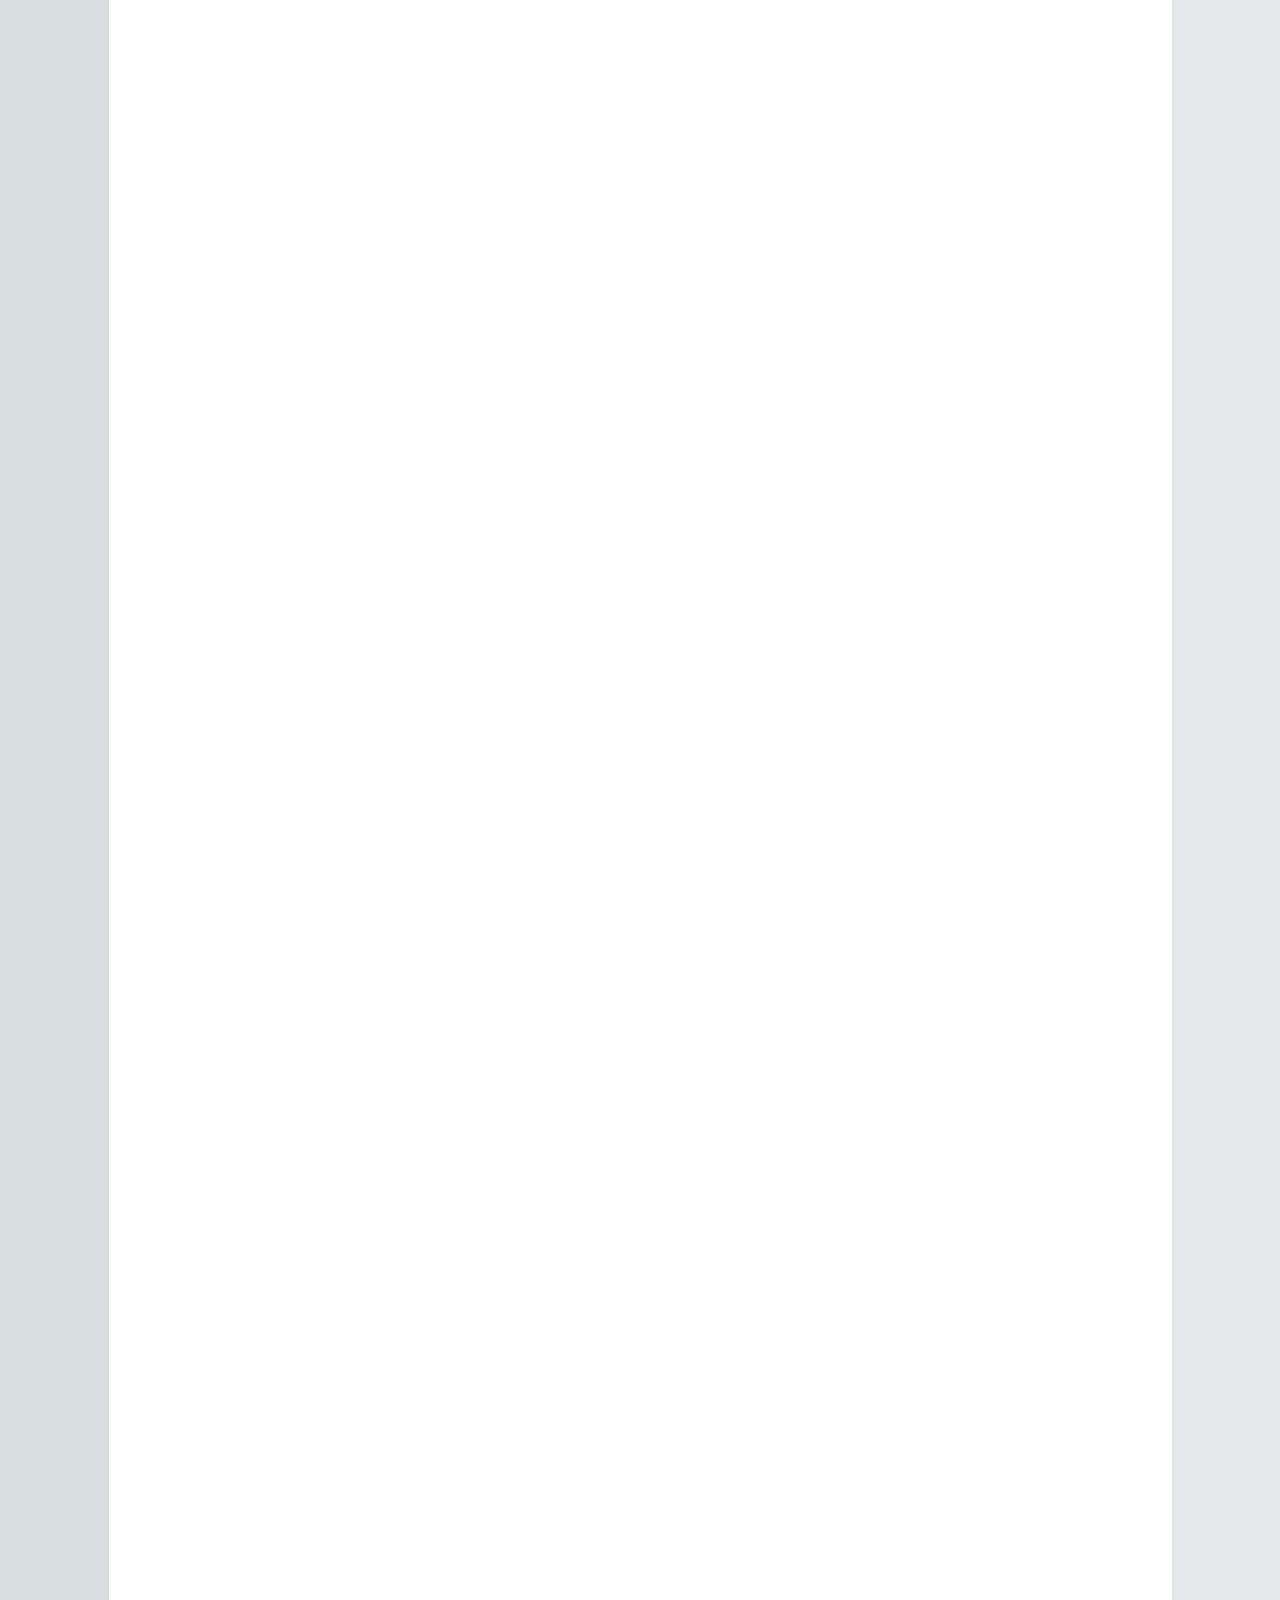
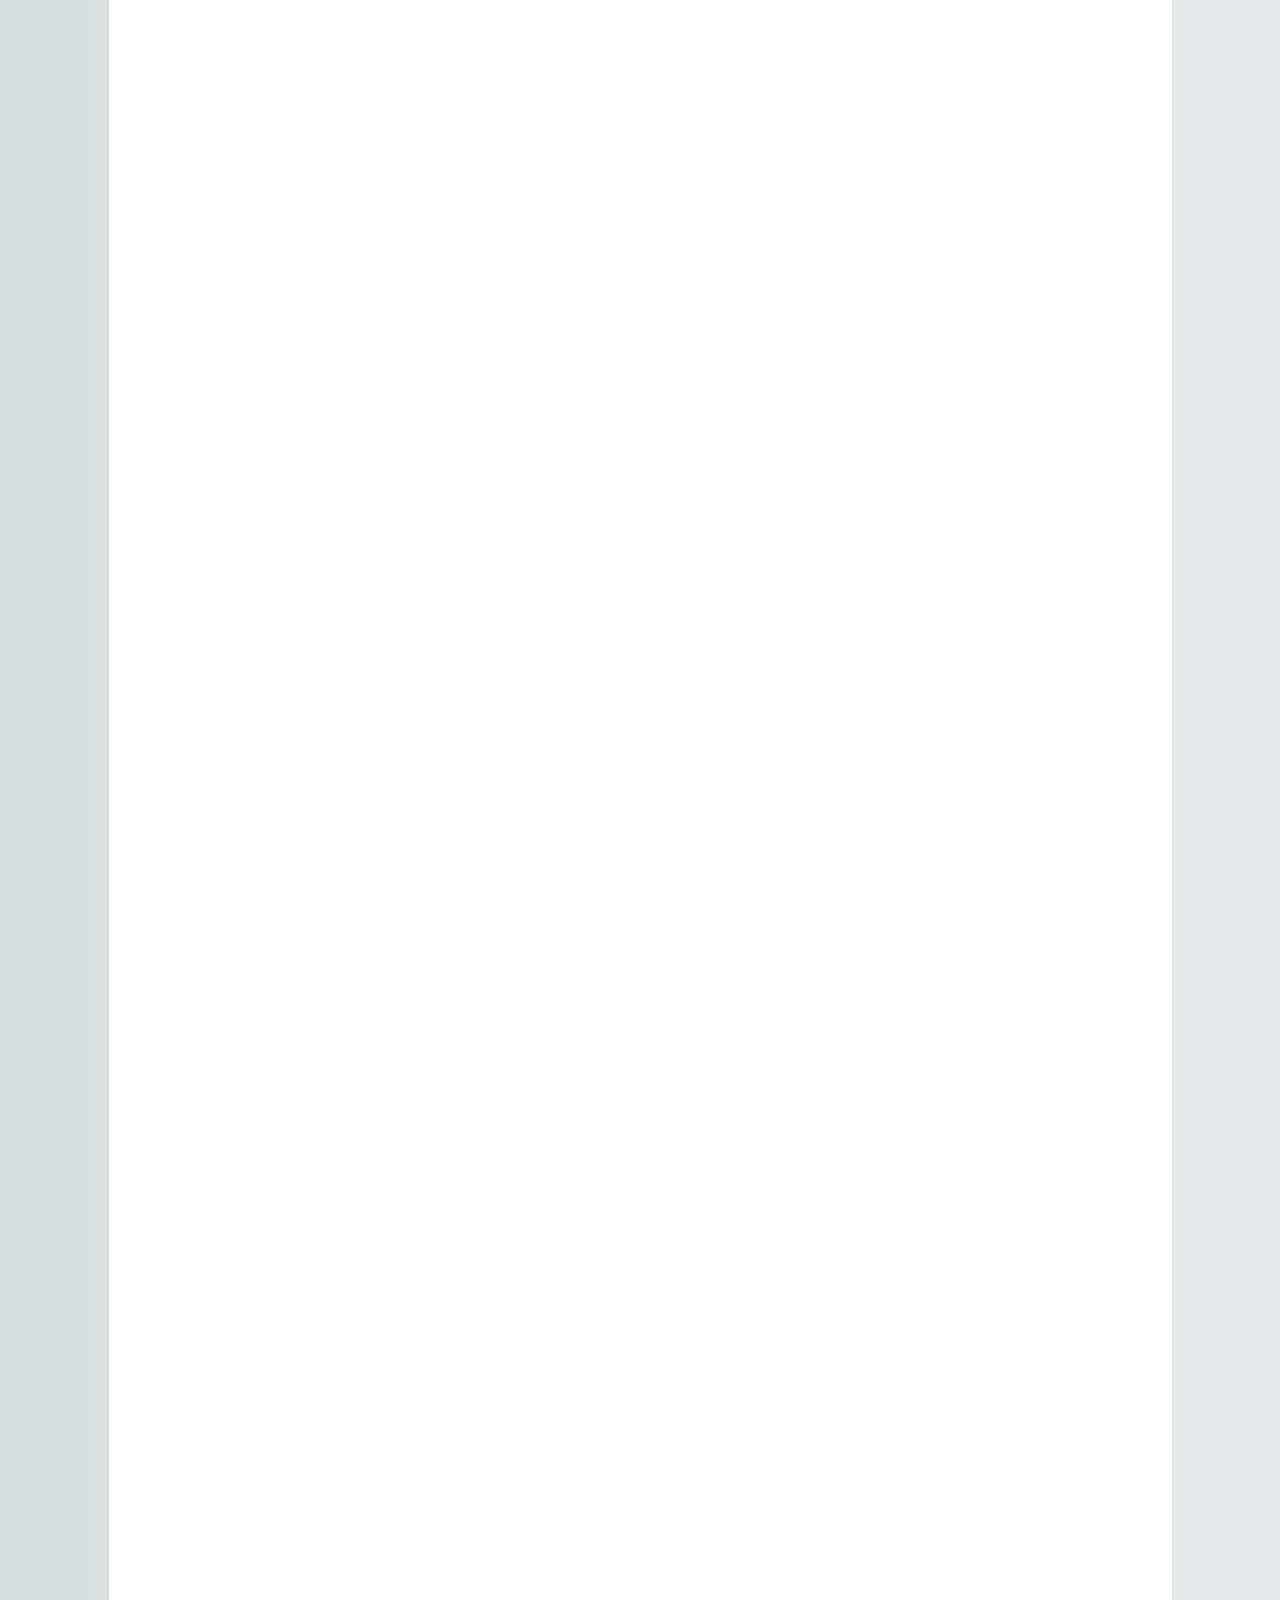
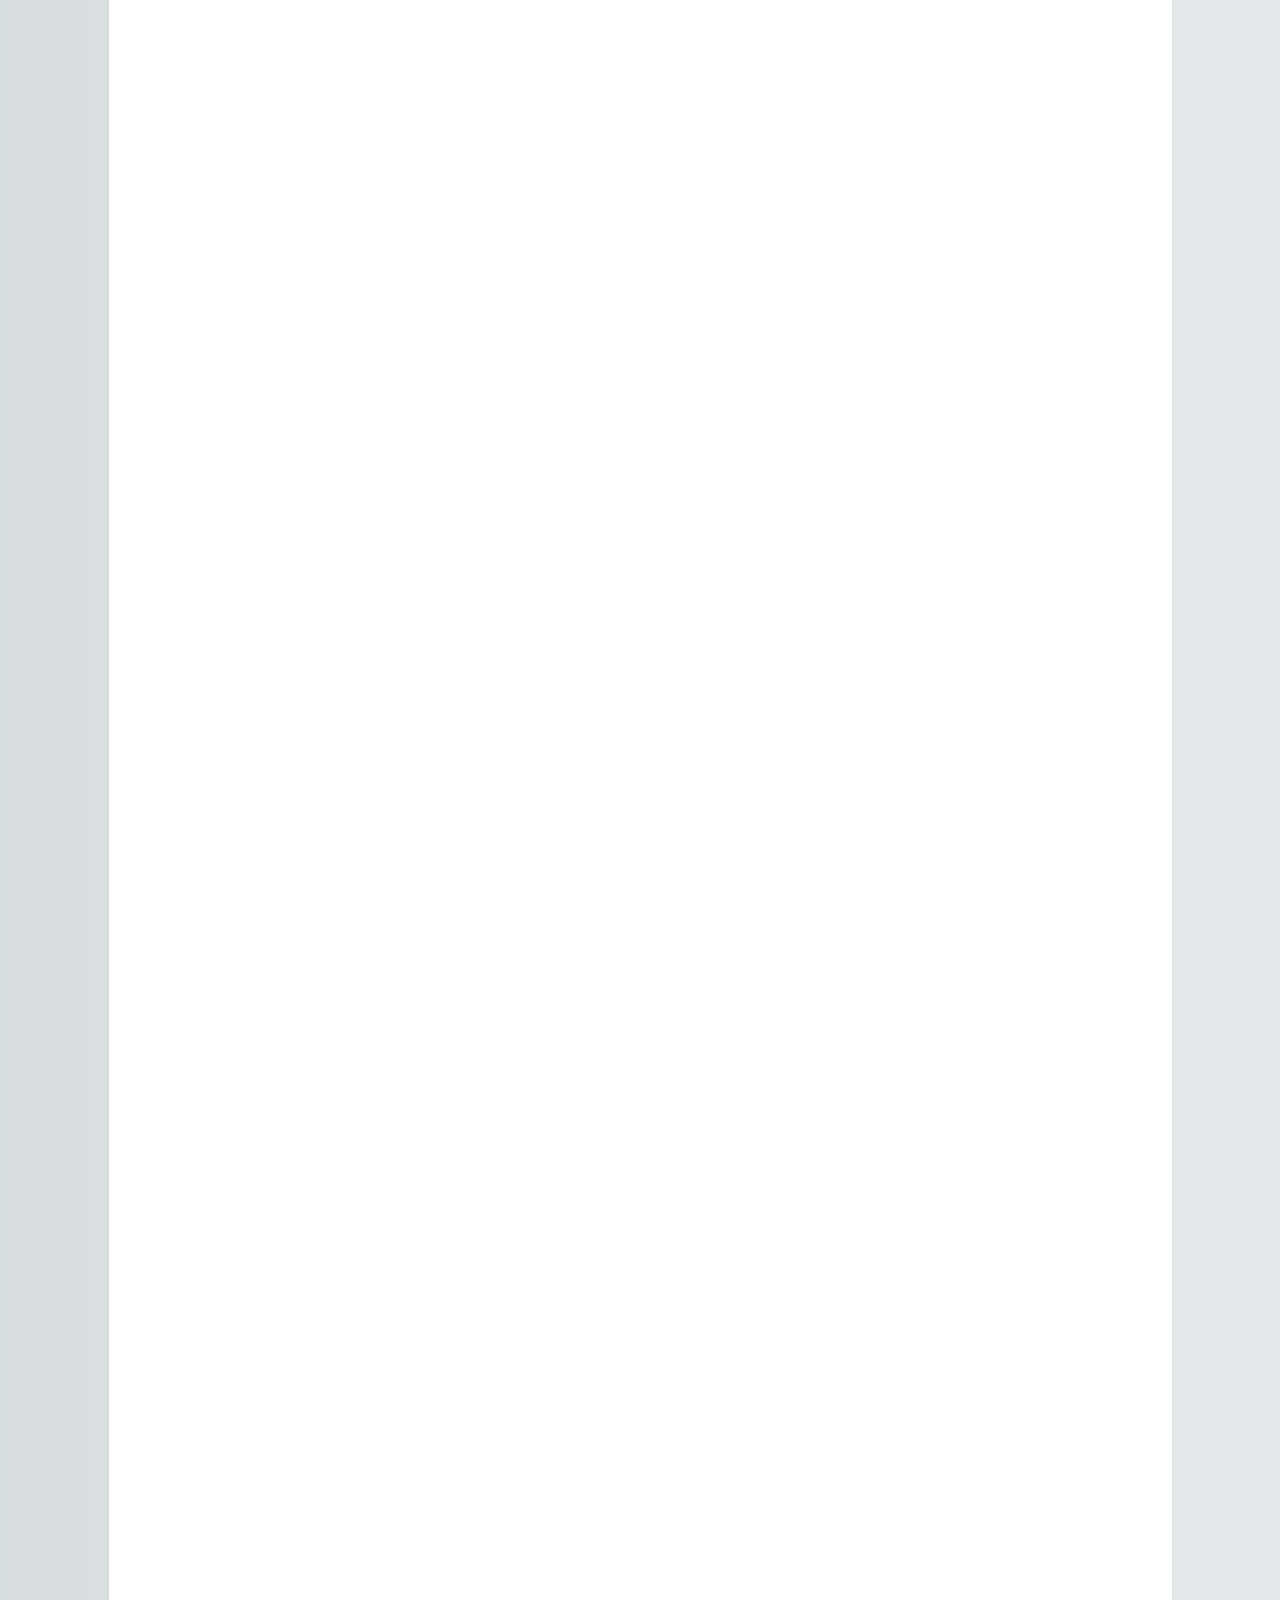
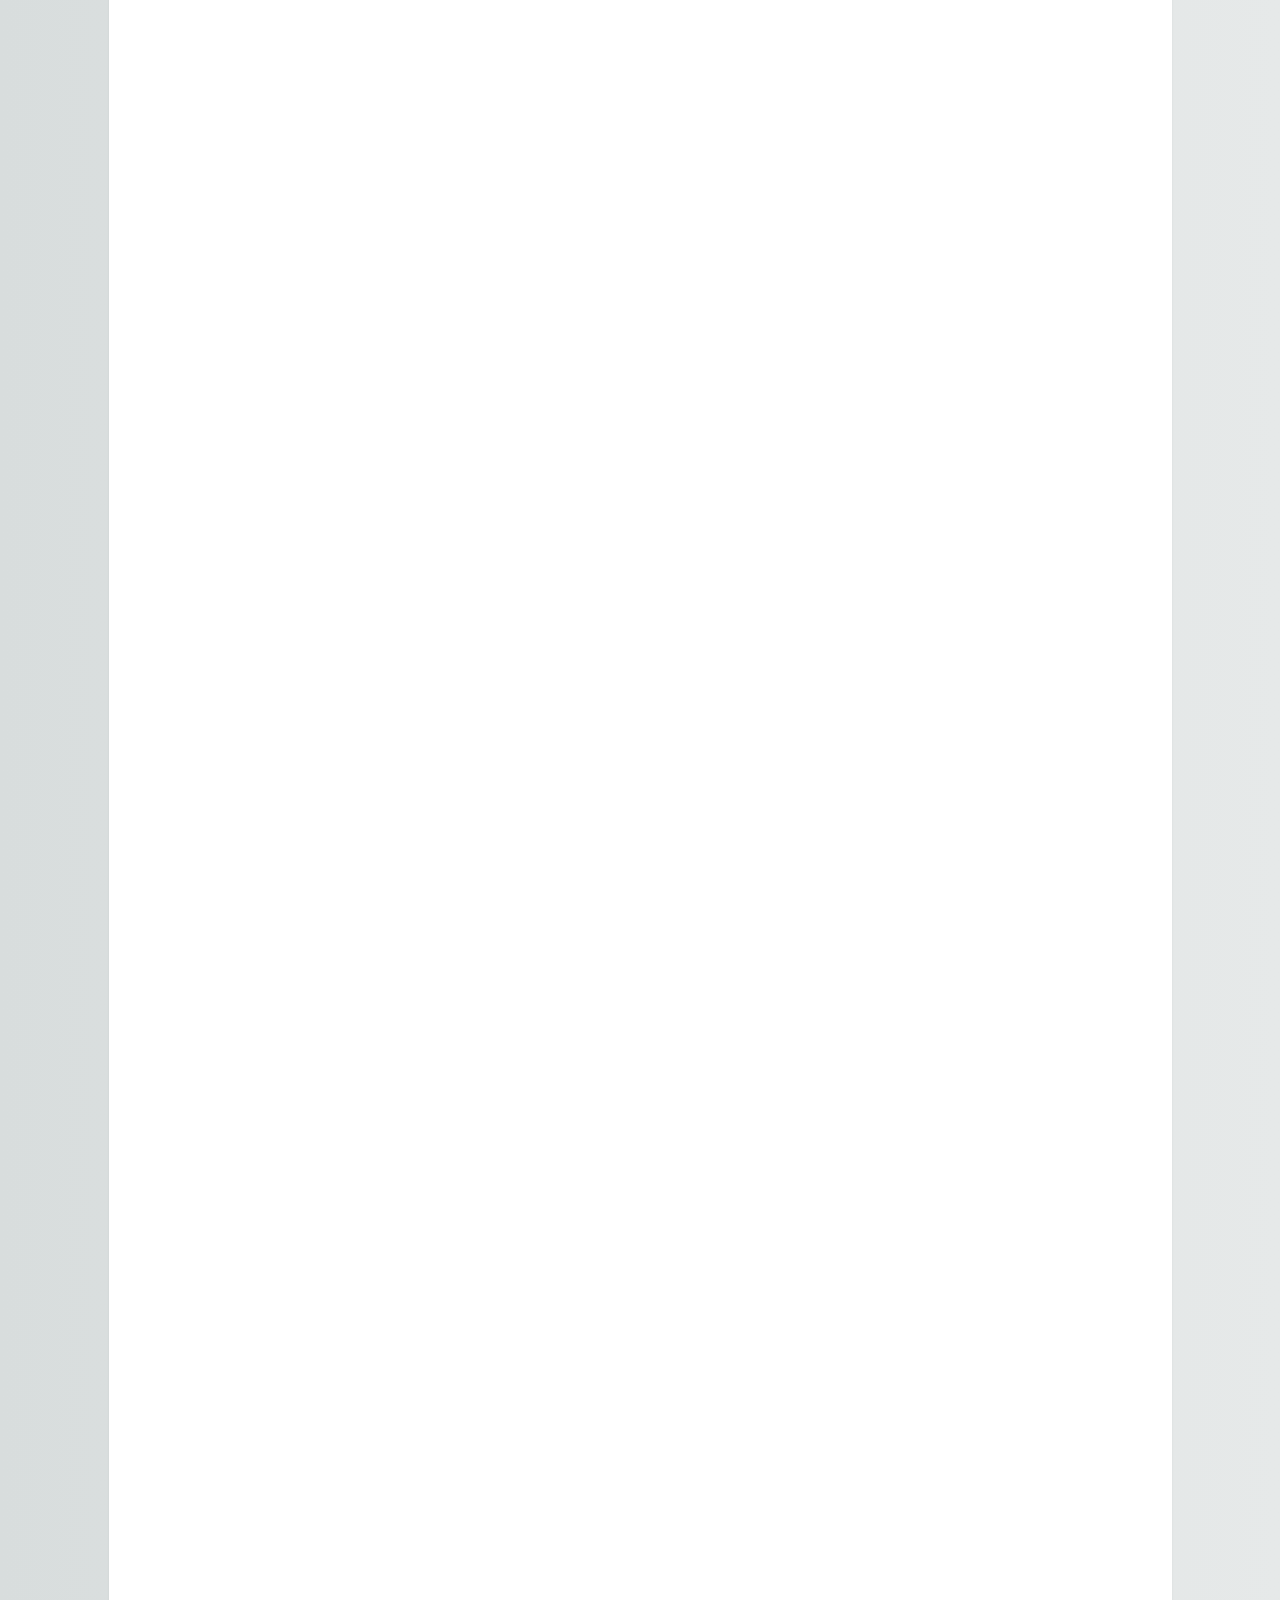
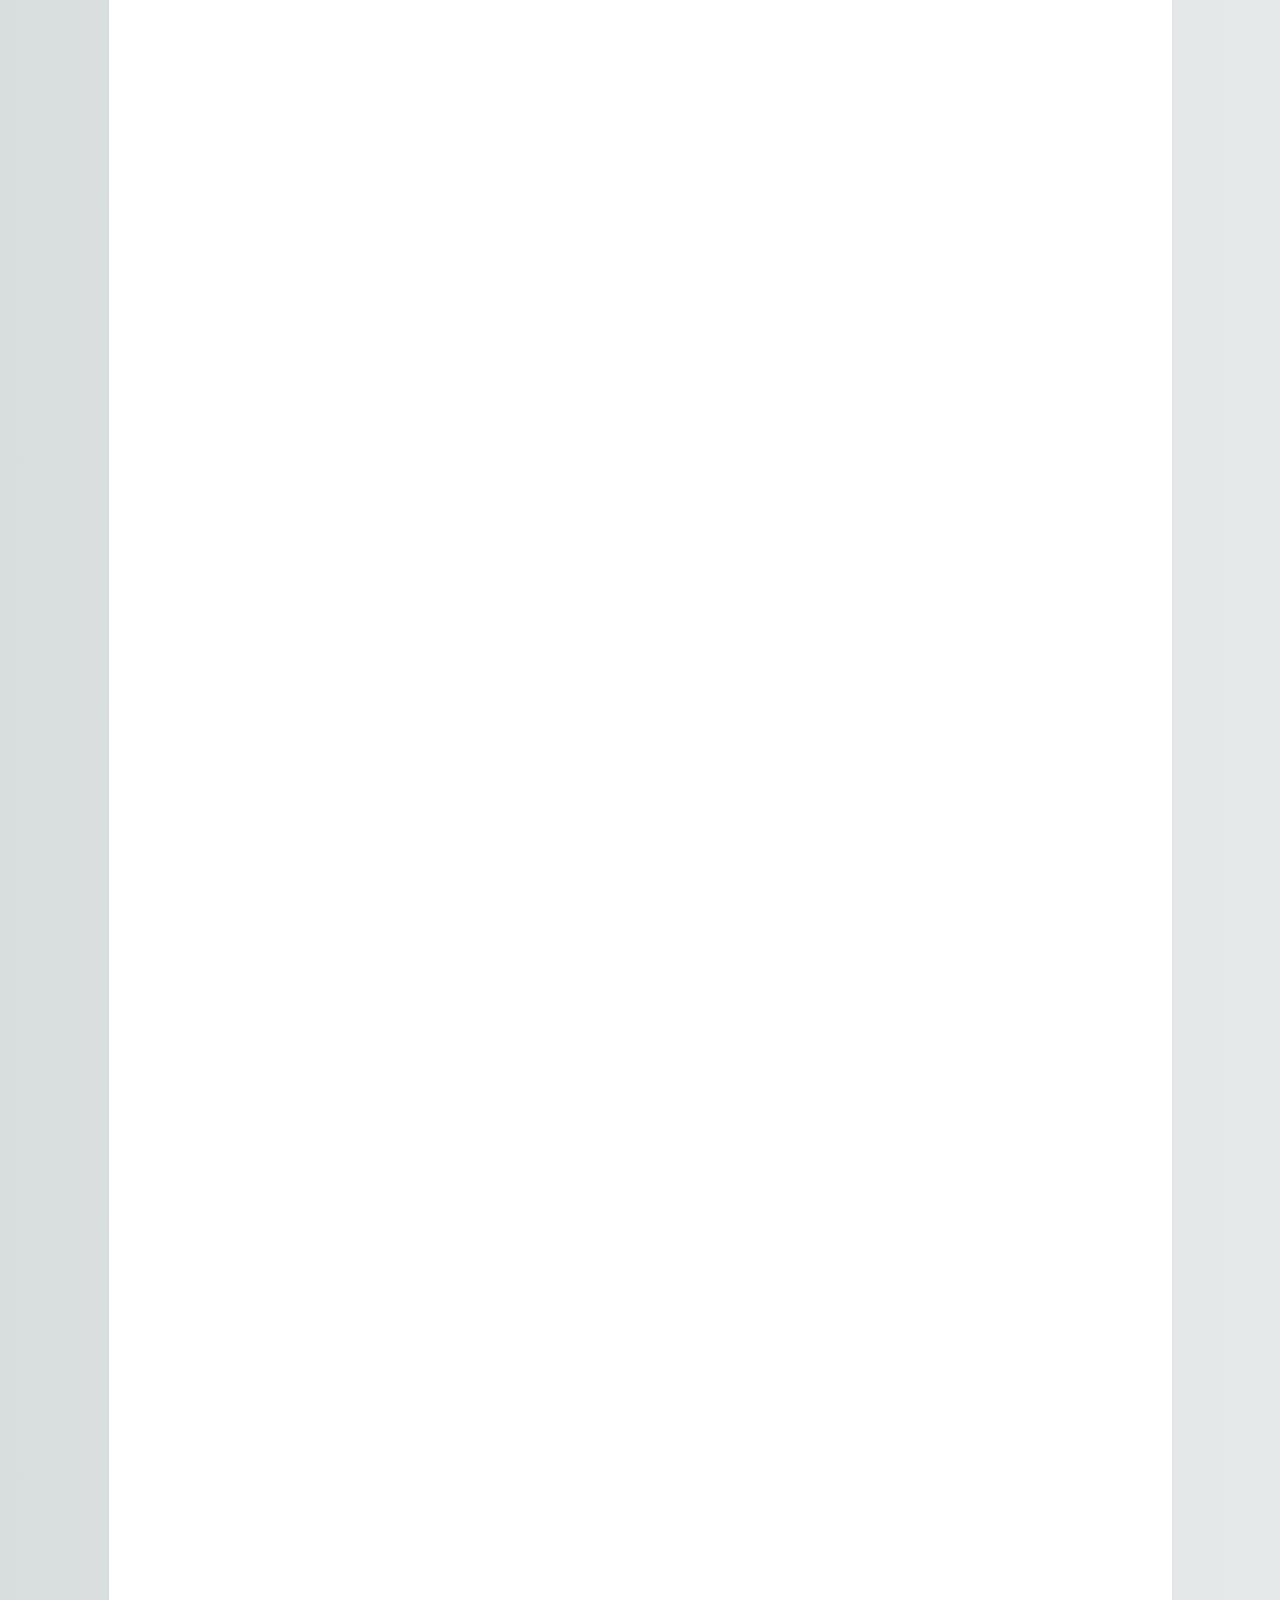
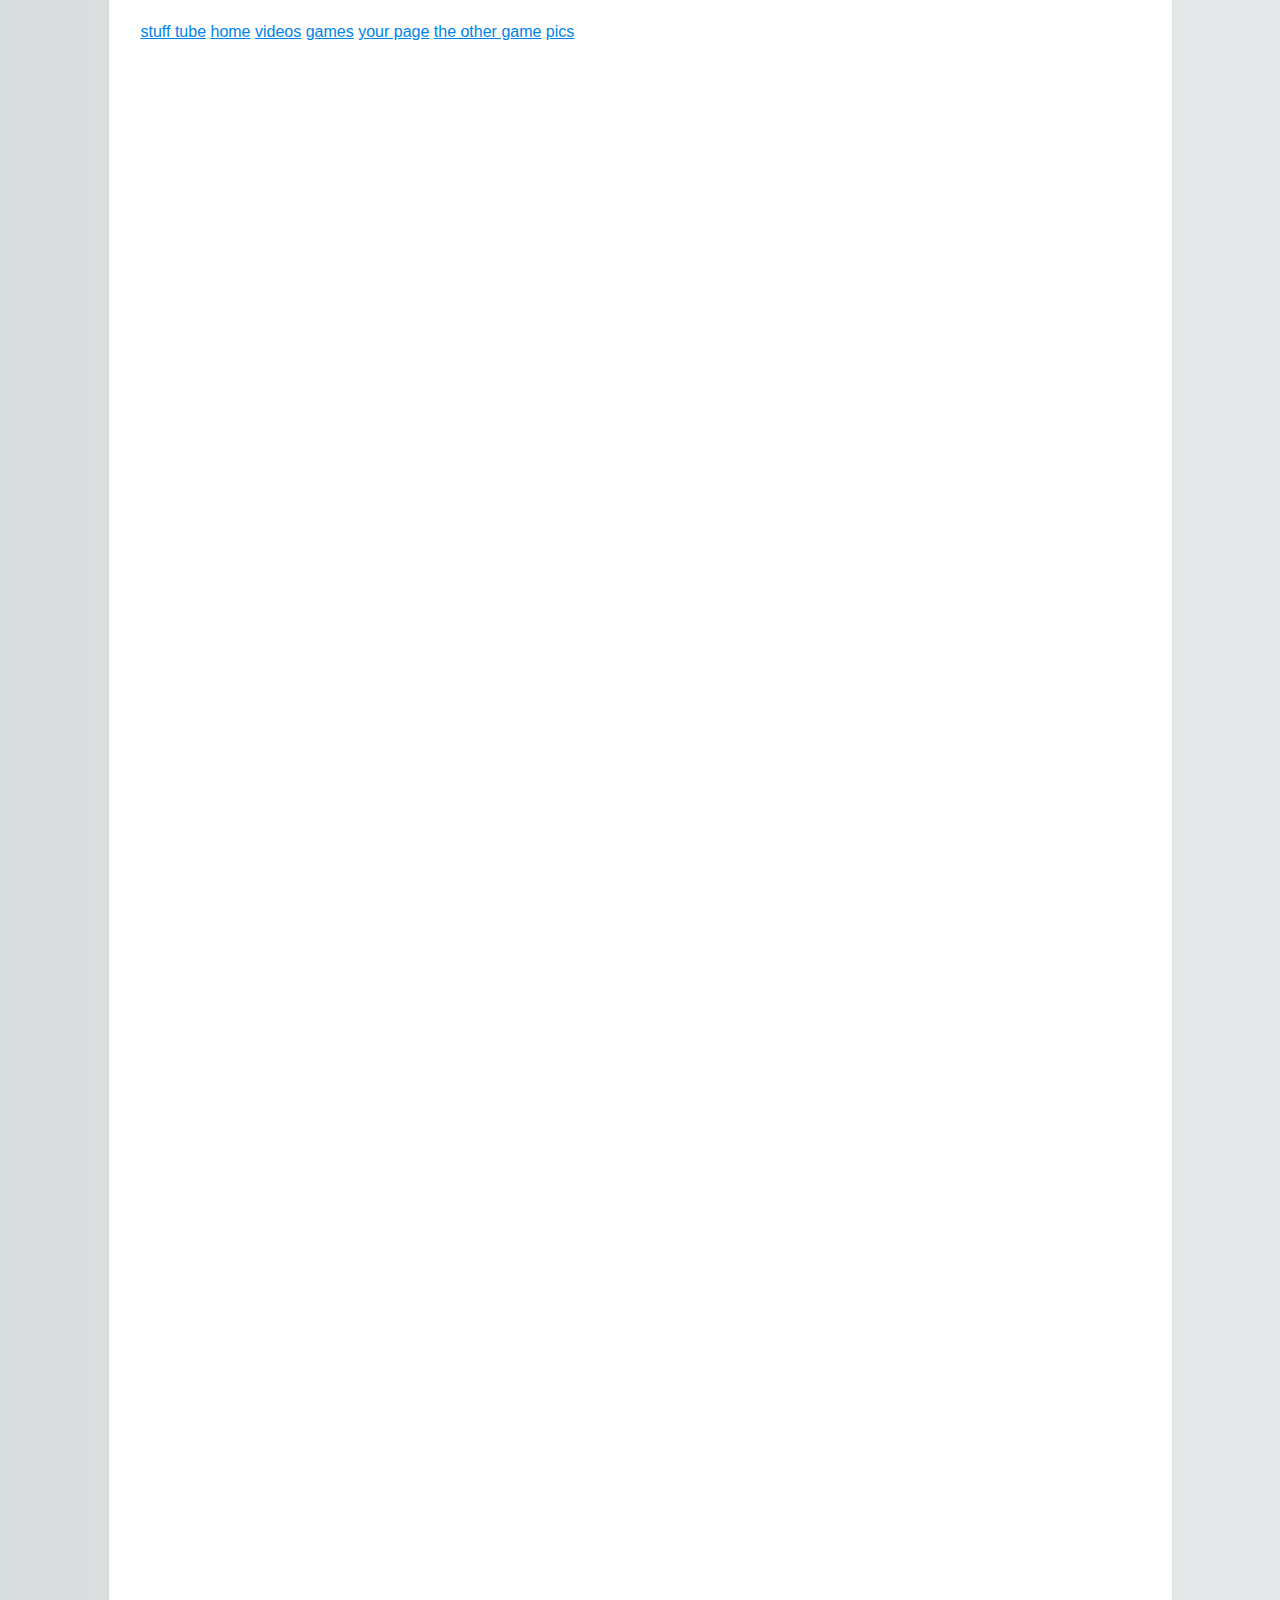
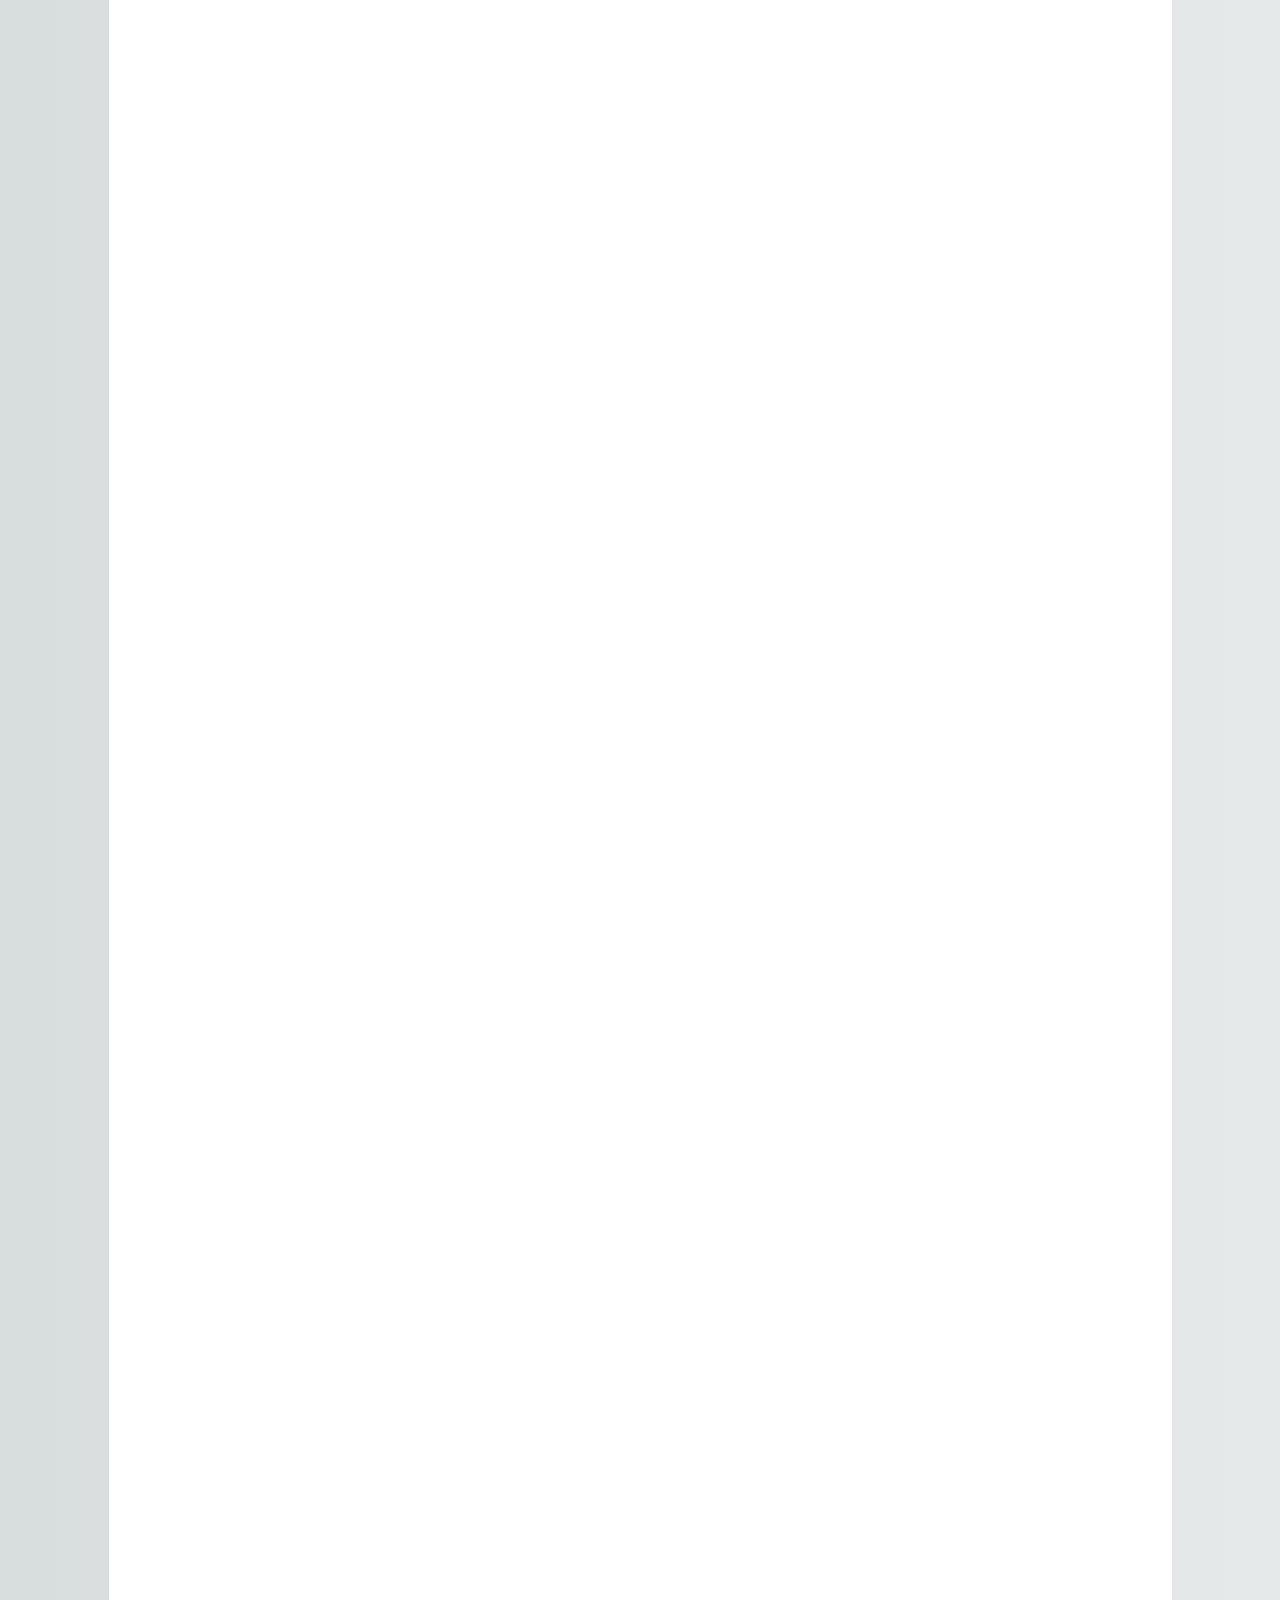
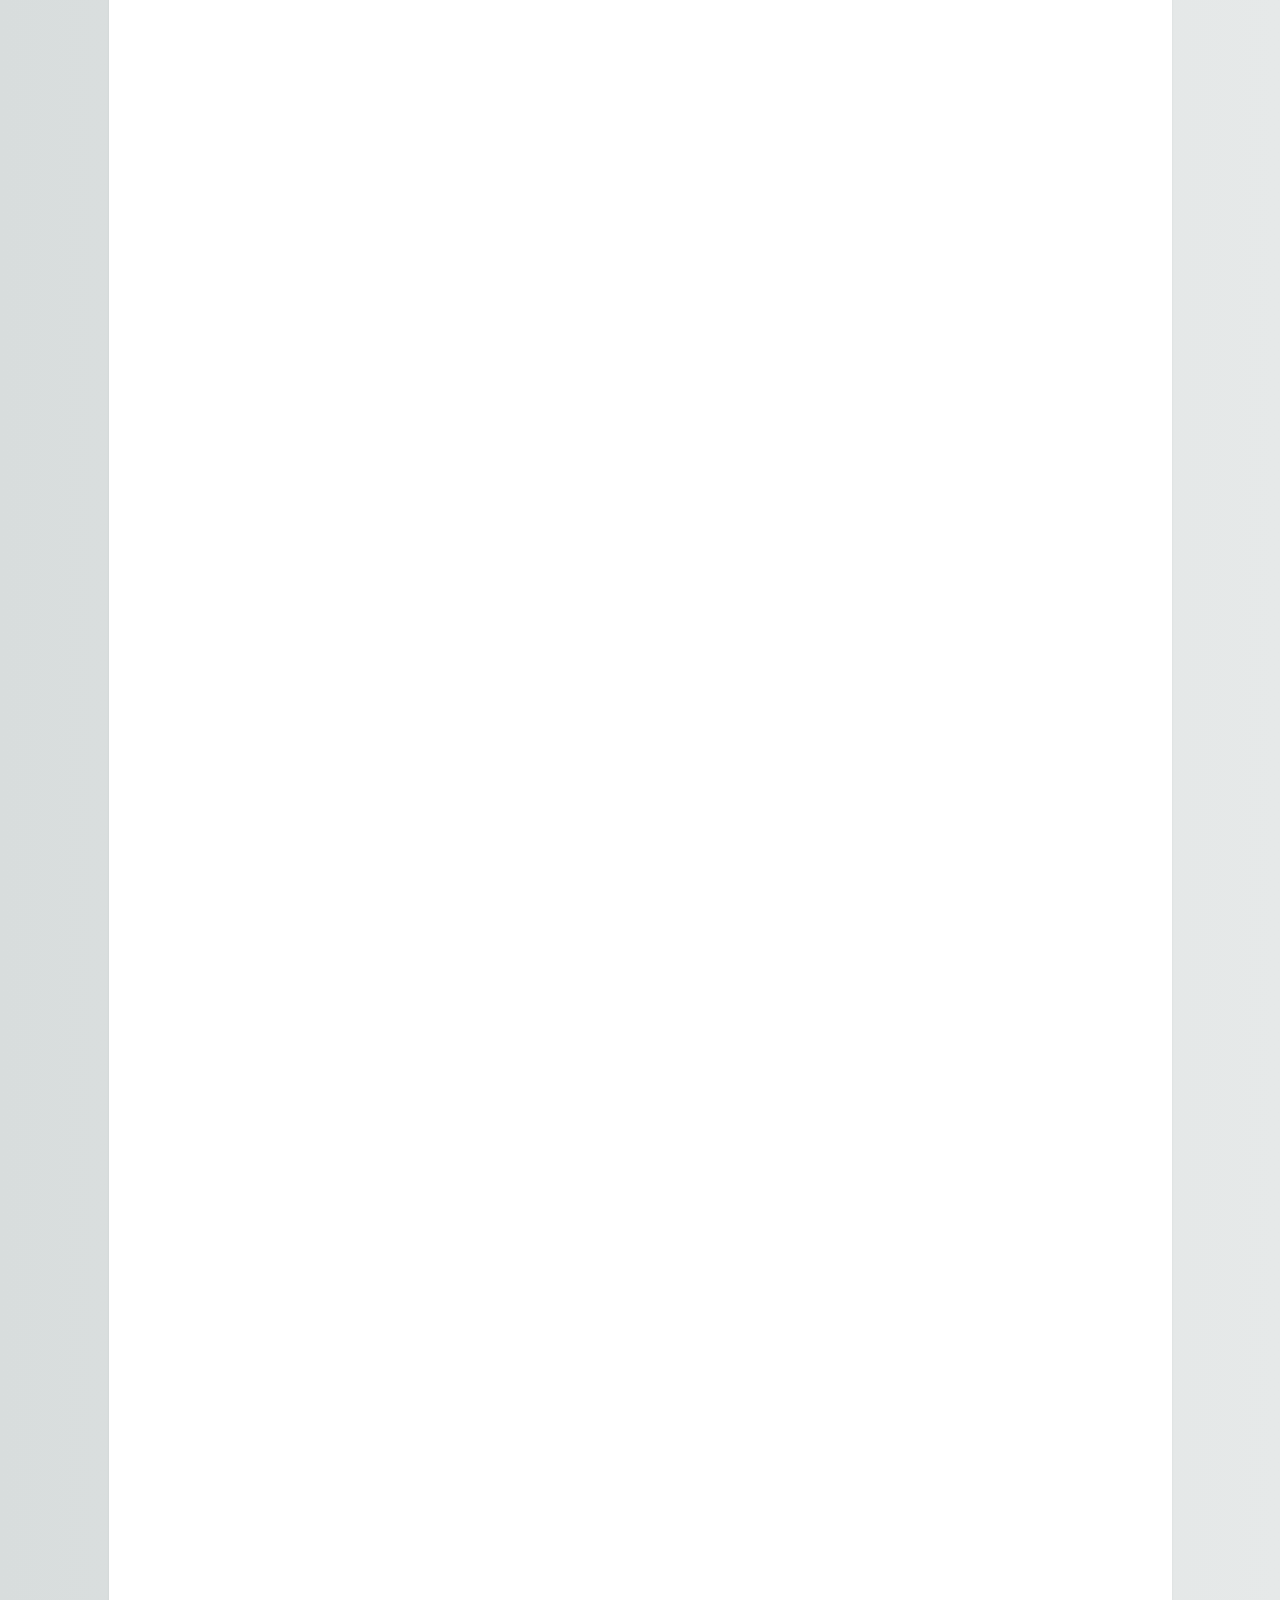
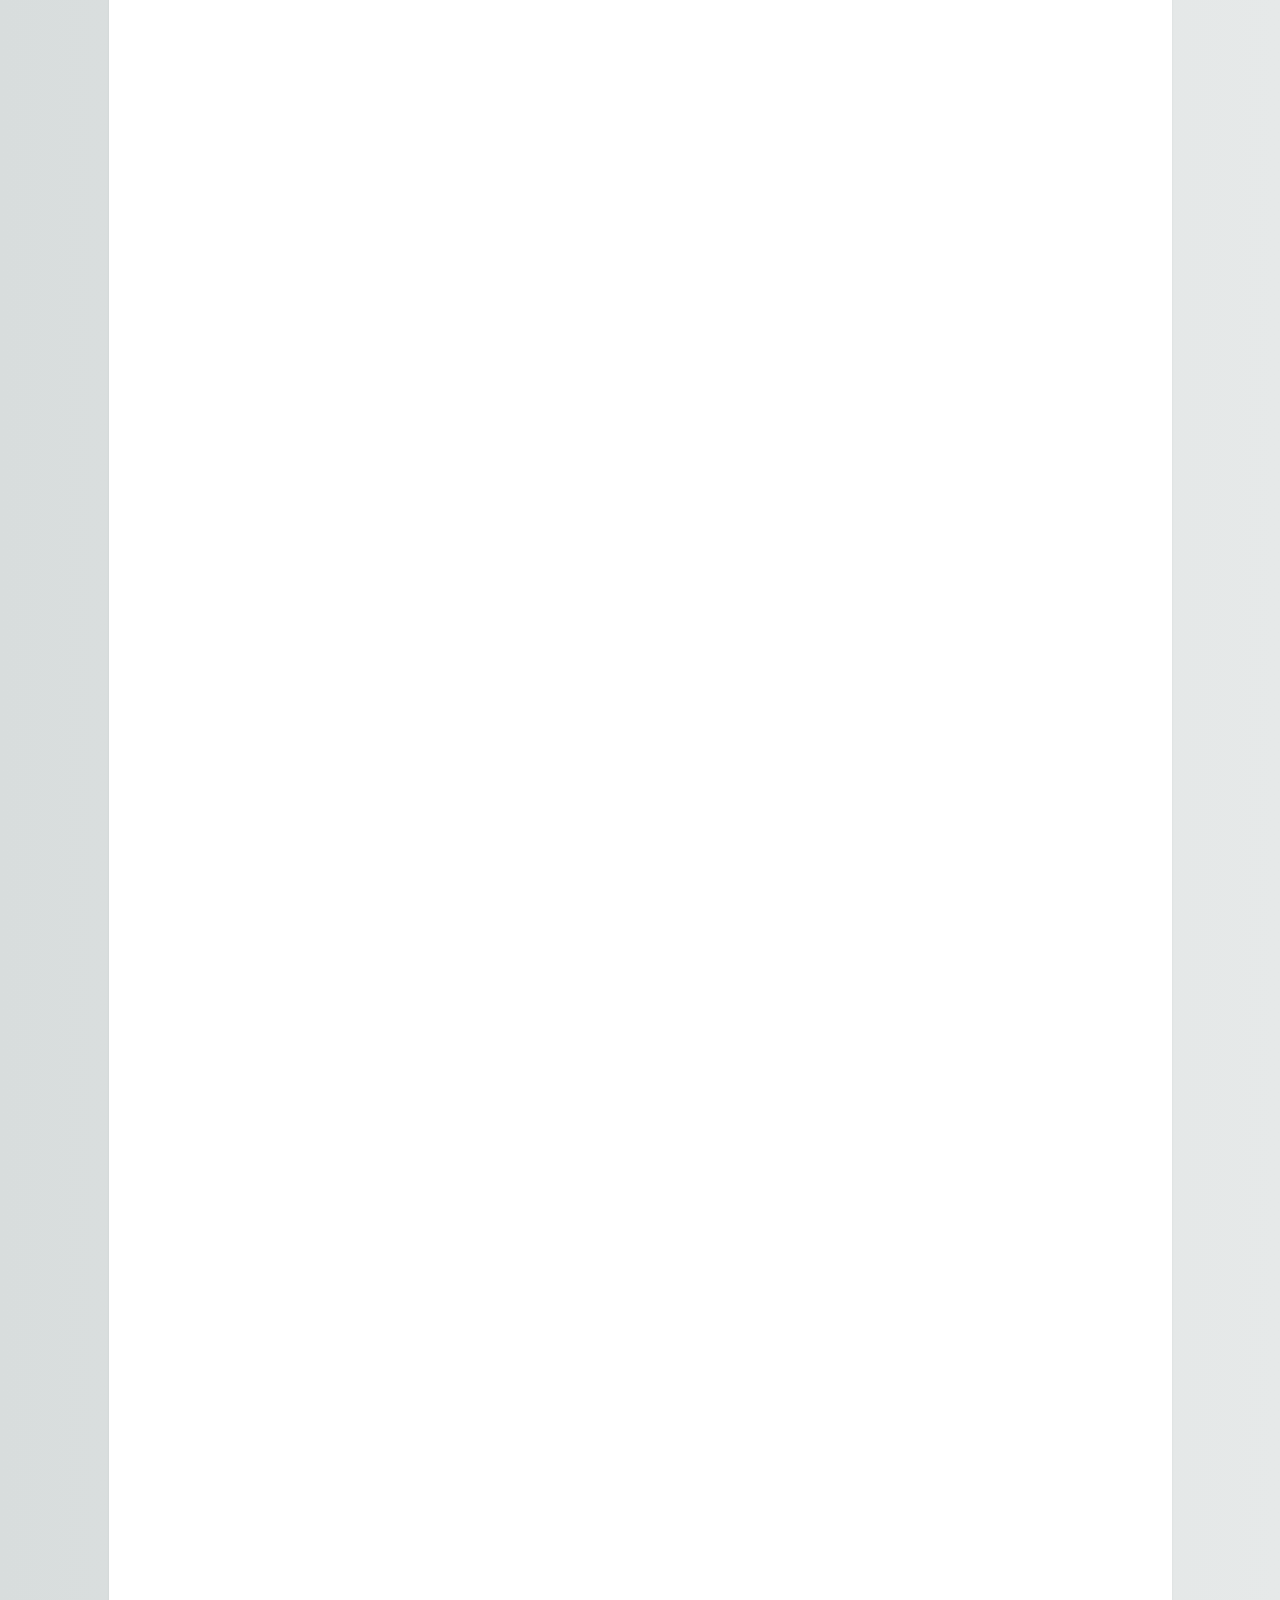
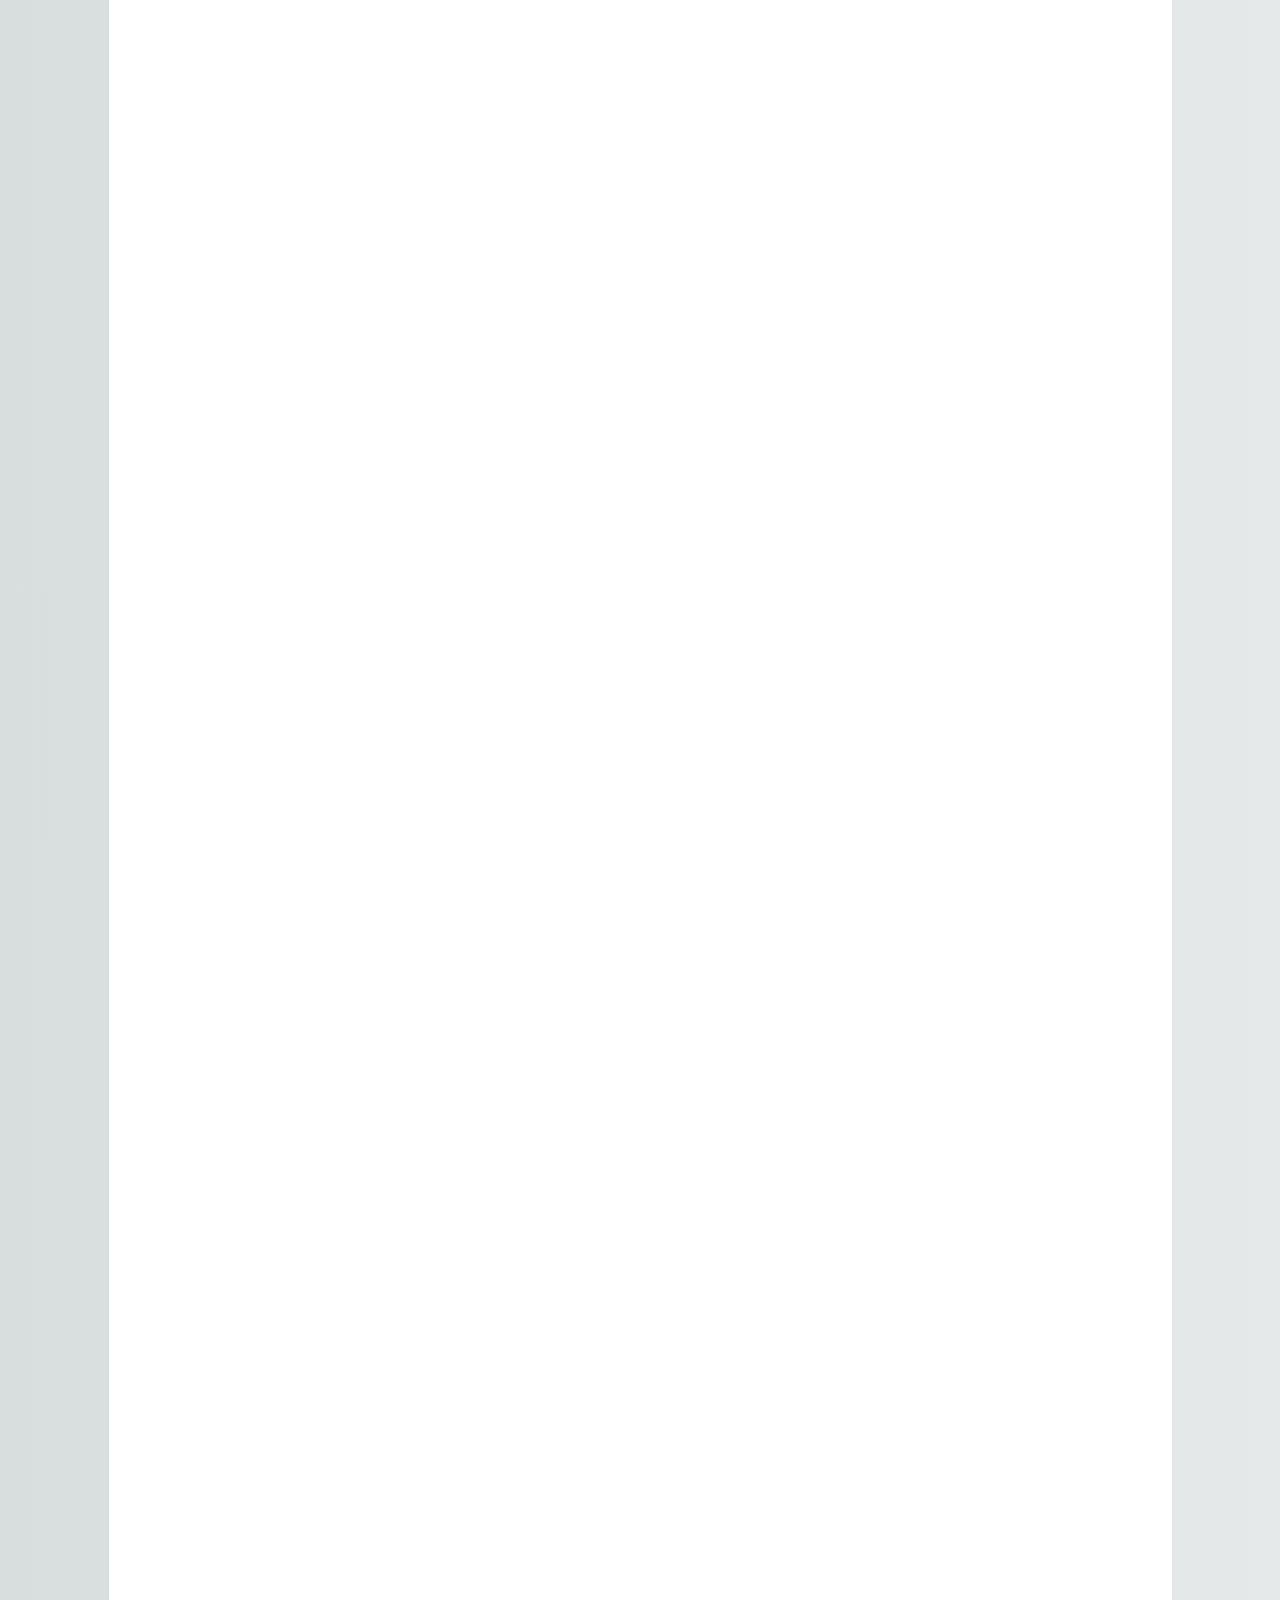
<file: pics.html>
<!DOCTYPE html>
<html>
    
    <head>
        <meta charset="utf-8">
        <meta http-equiv="X-UA-Compatible" content="IE=edge">
        <title> stuff tube </title>     
        <meta name="description" content= stuff tube >
        <link rel="stylesheet" href="main.css">
                </head>
    
    
  
    
    <div class="topnav">
        <a class="active" href="index.html">stuff tube</a>
         <a class="active" href="home.html">home</a>
          <a class="active" href="video.html">videos</a>
         <a class="active" href="games.html">games</a>
         <a class="active" href="your%20page.html">your page</a>
        <a class="active" href="the%20other%20game.html">the other game</a>
        <a class="active" href="pics.html">pics</a> 
       <div>
            <body>
                
                
                
                
                
                
                
                
                
          
                
                
                
                
                
                
                
                
                
                
                <body>
                

        
                                    <html>
</file>
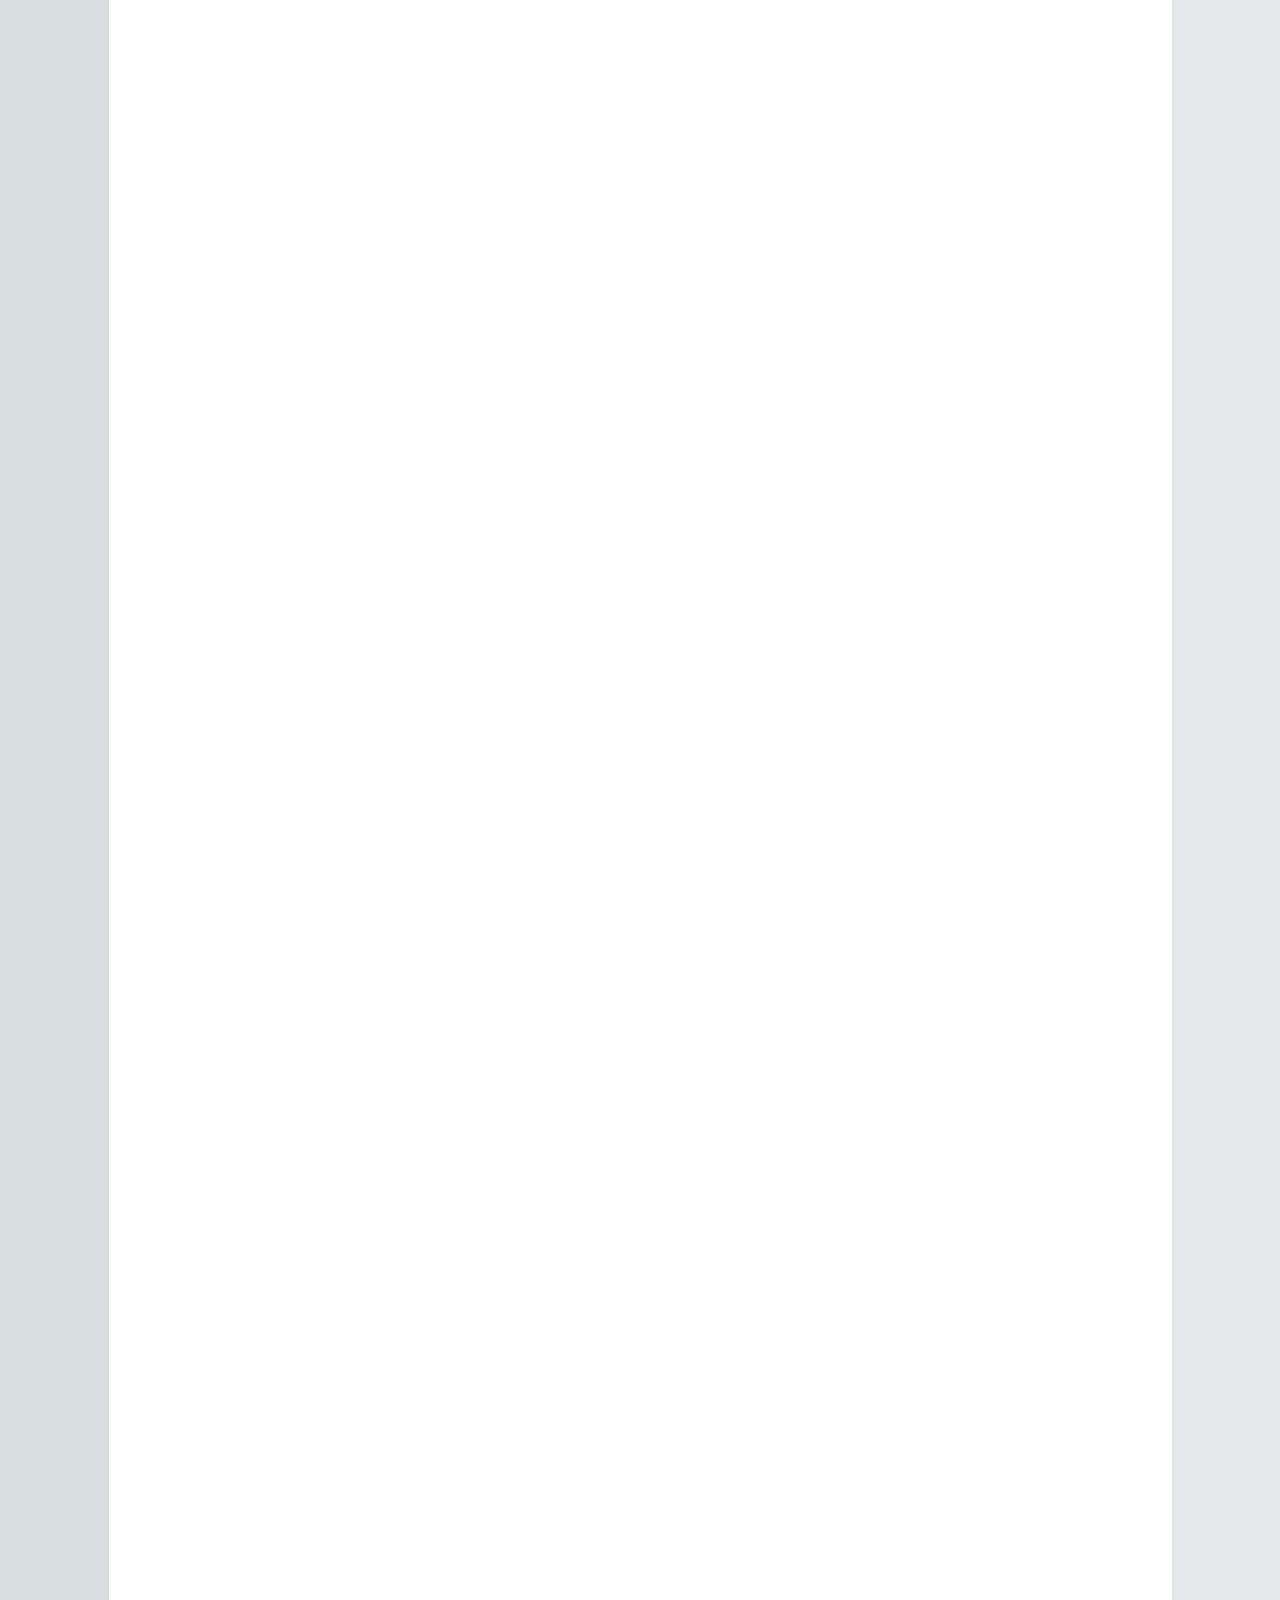
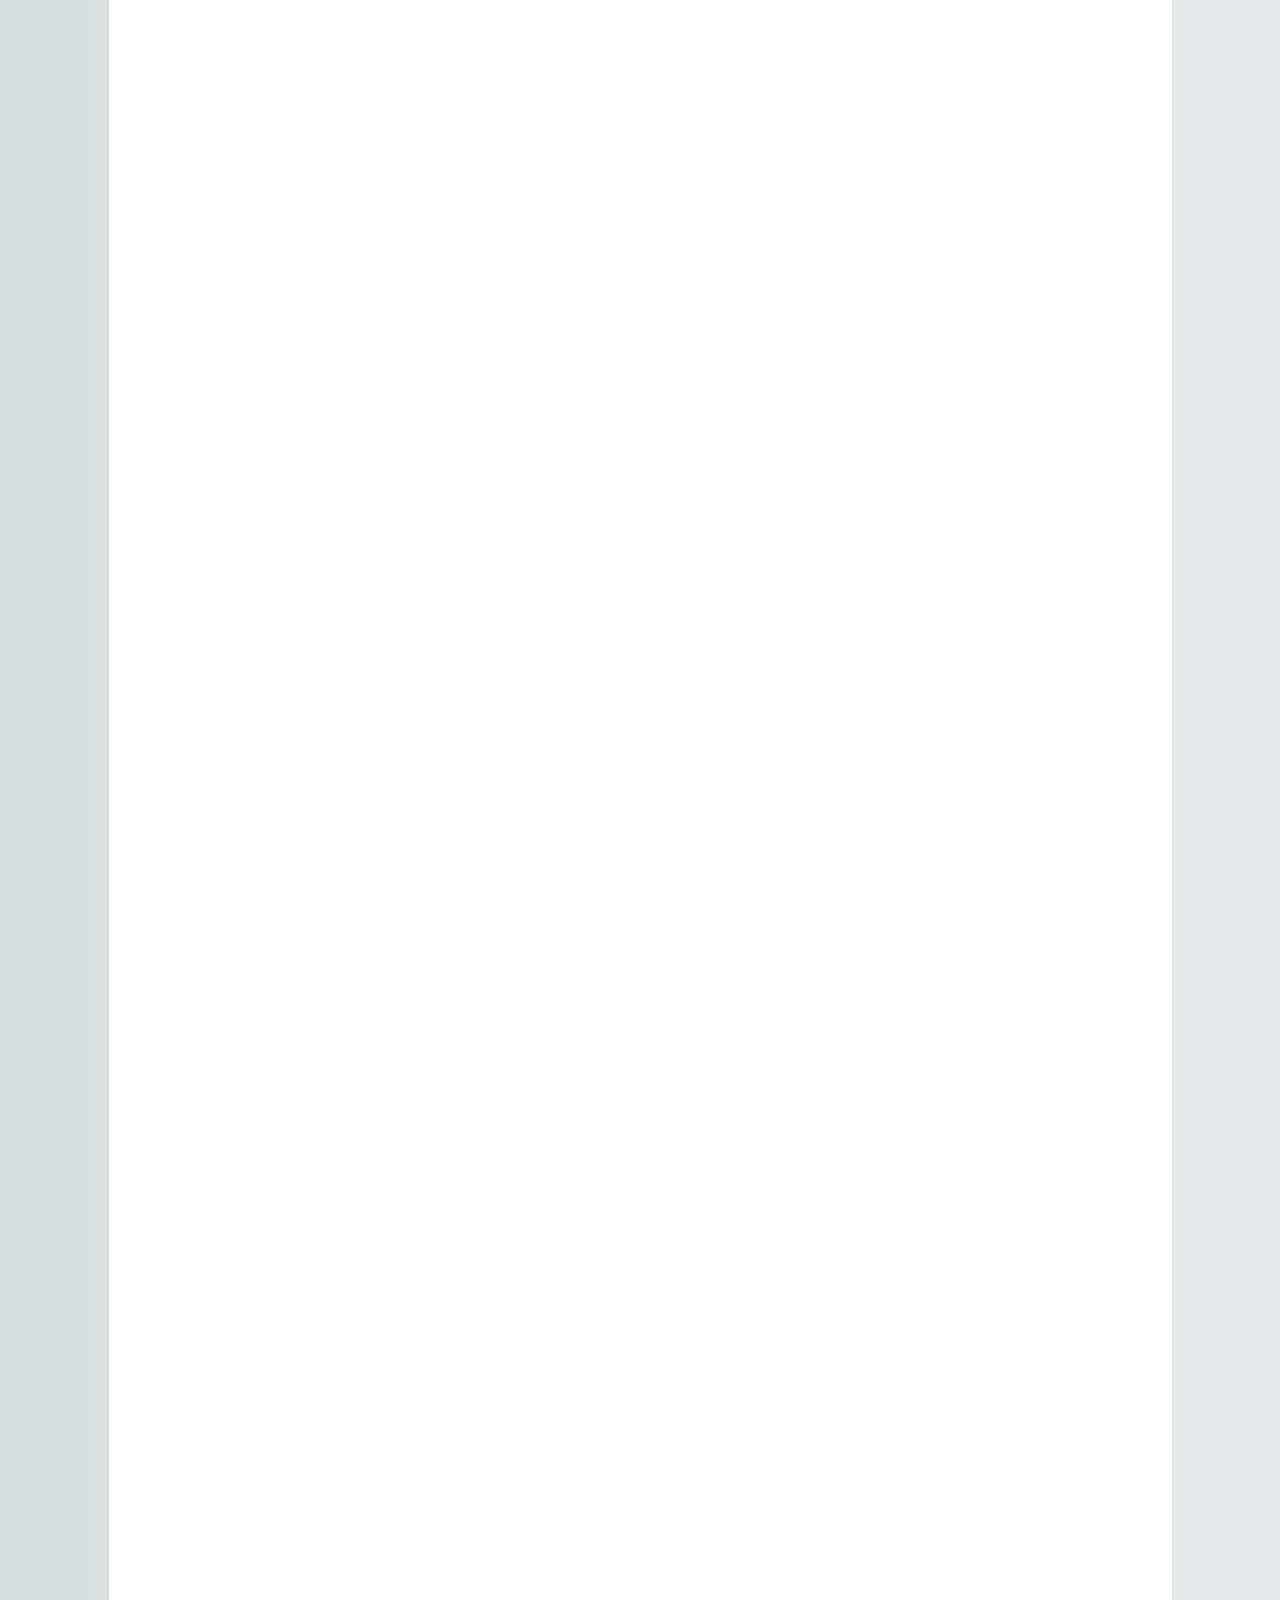
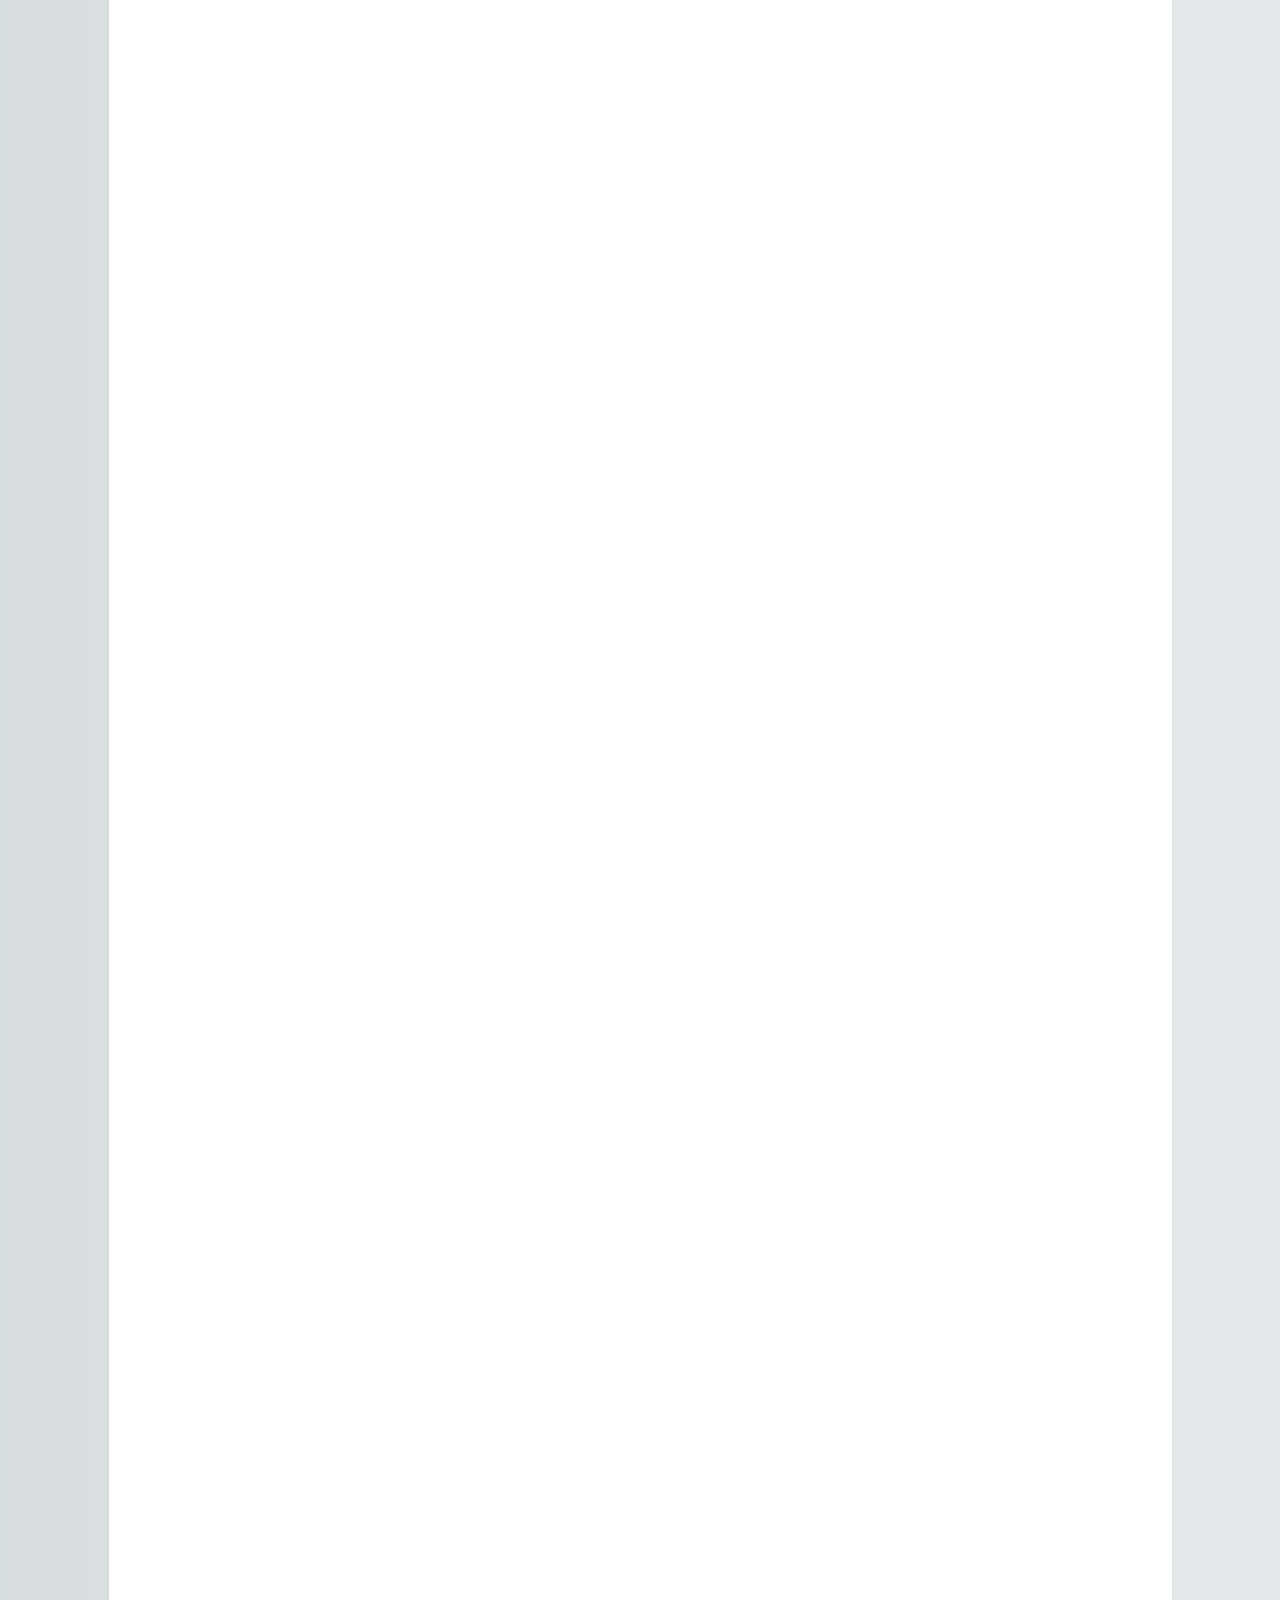
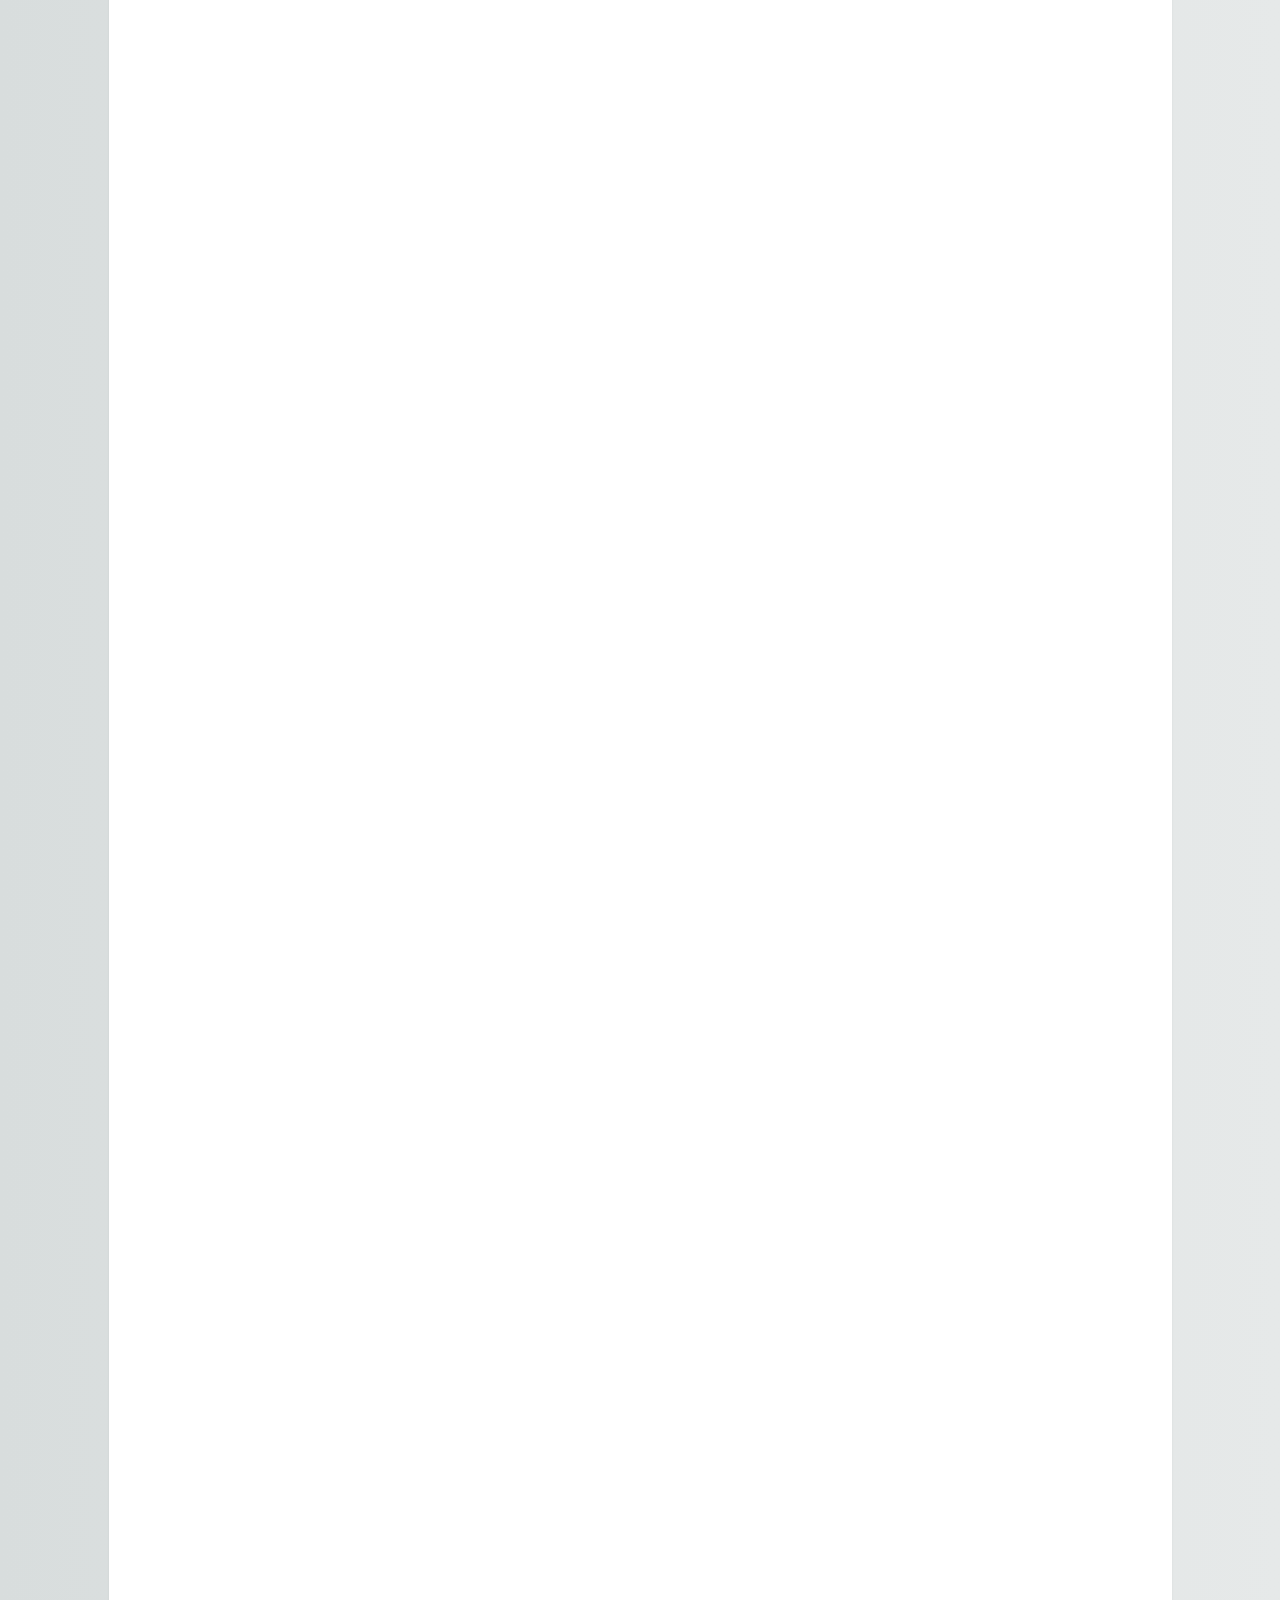
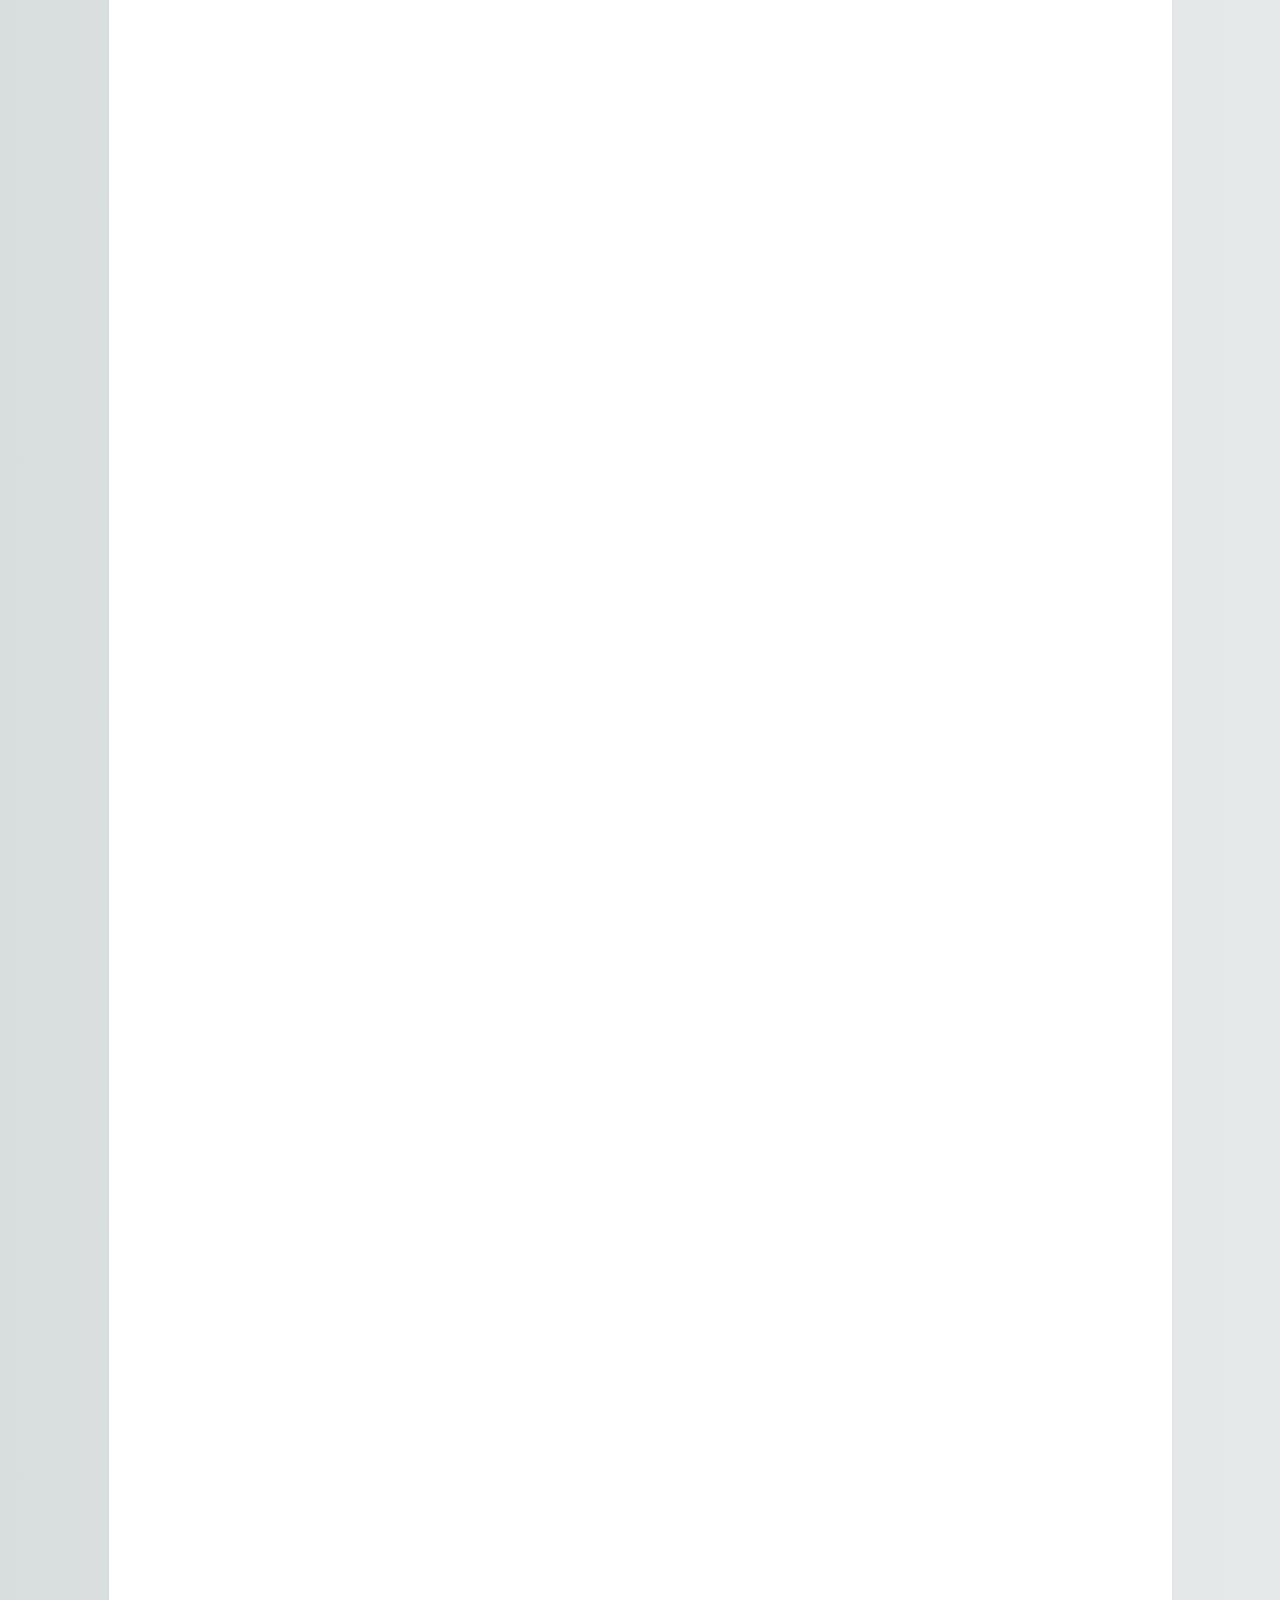
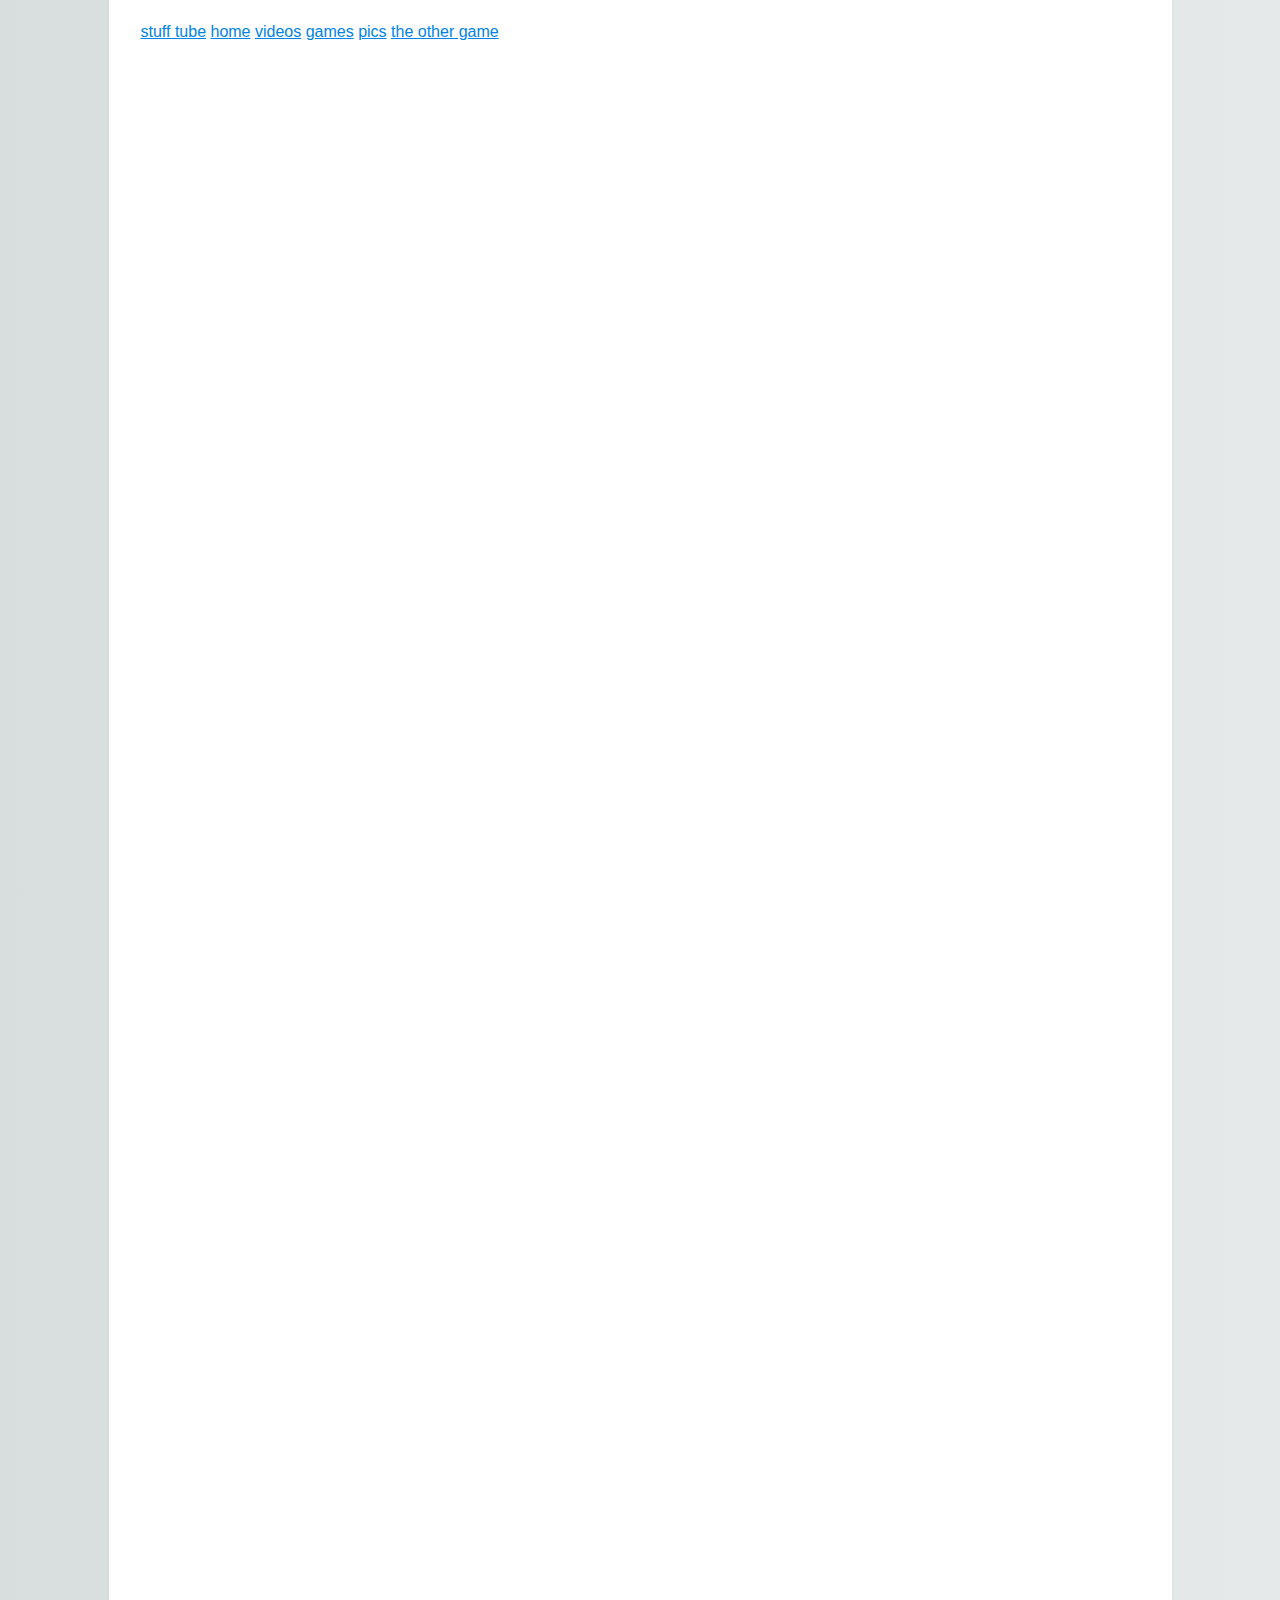
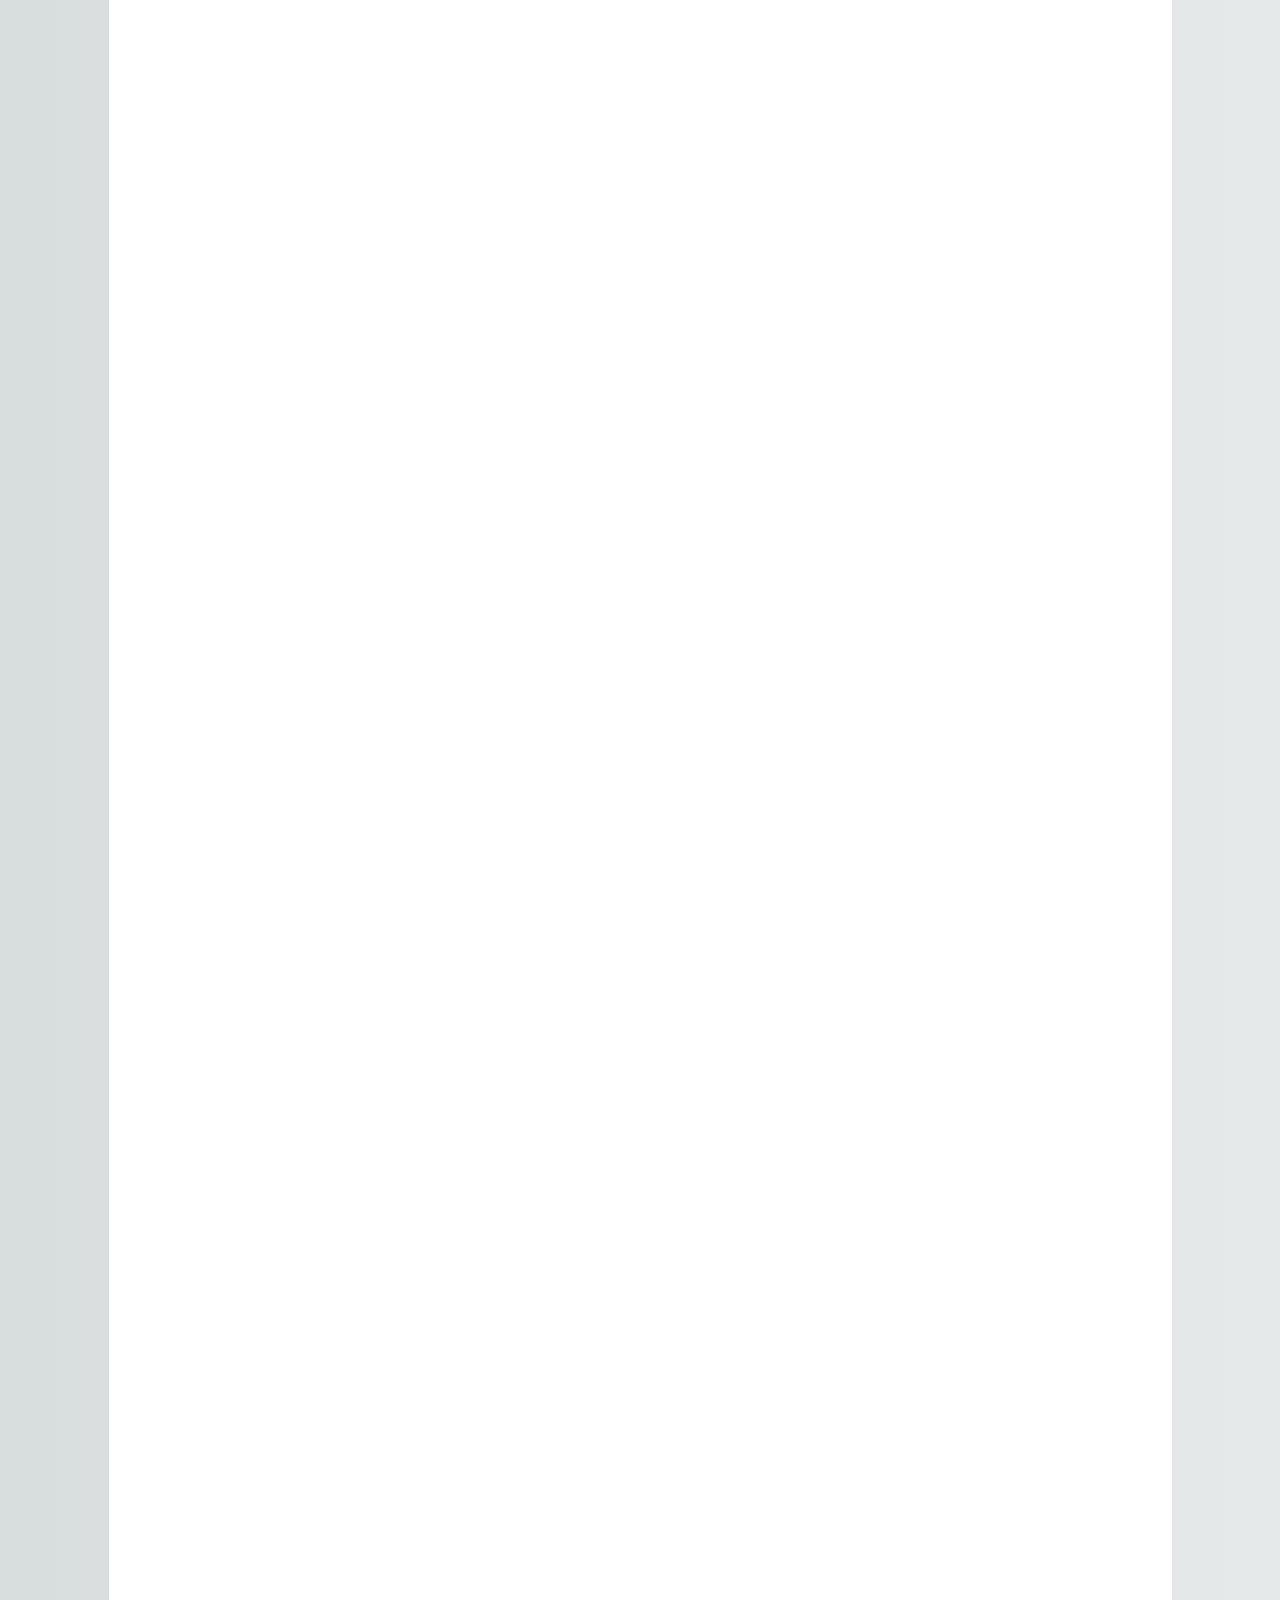
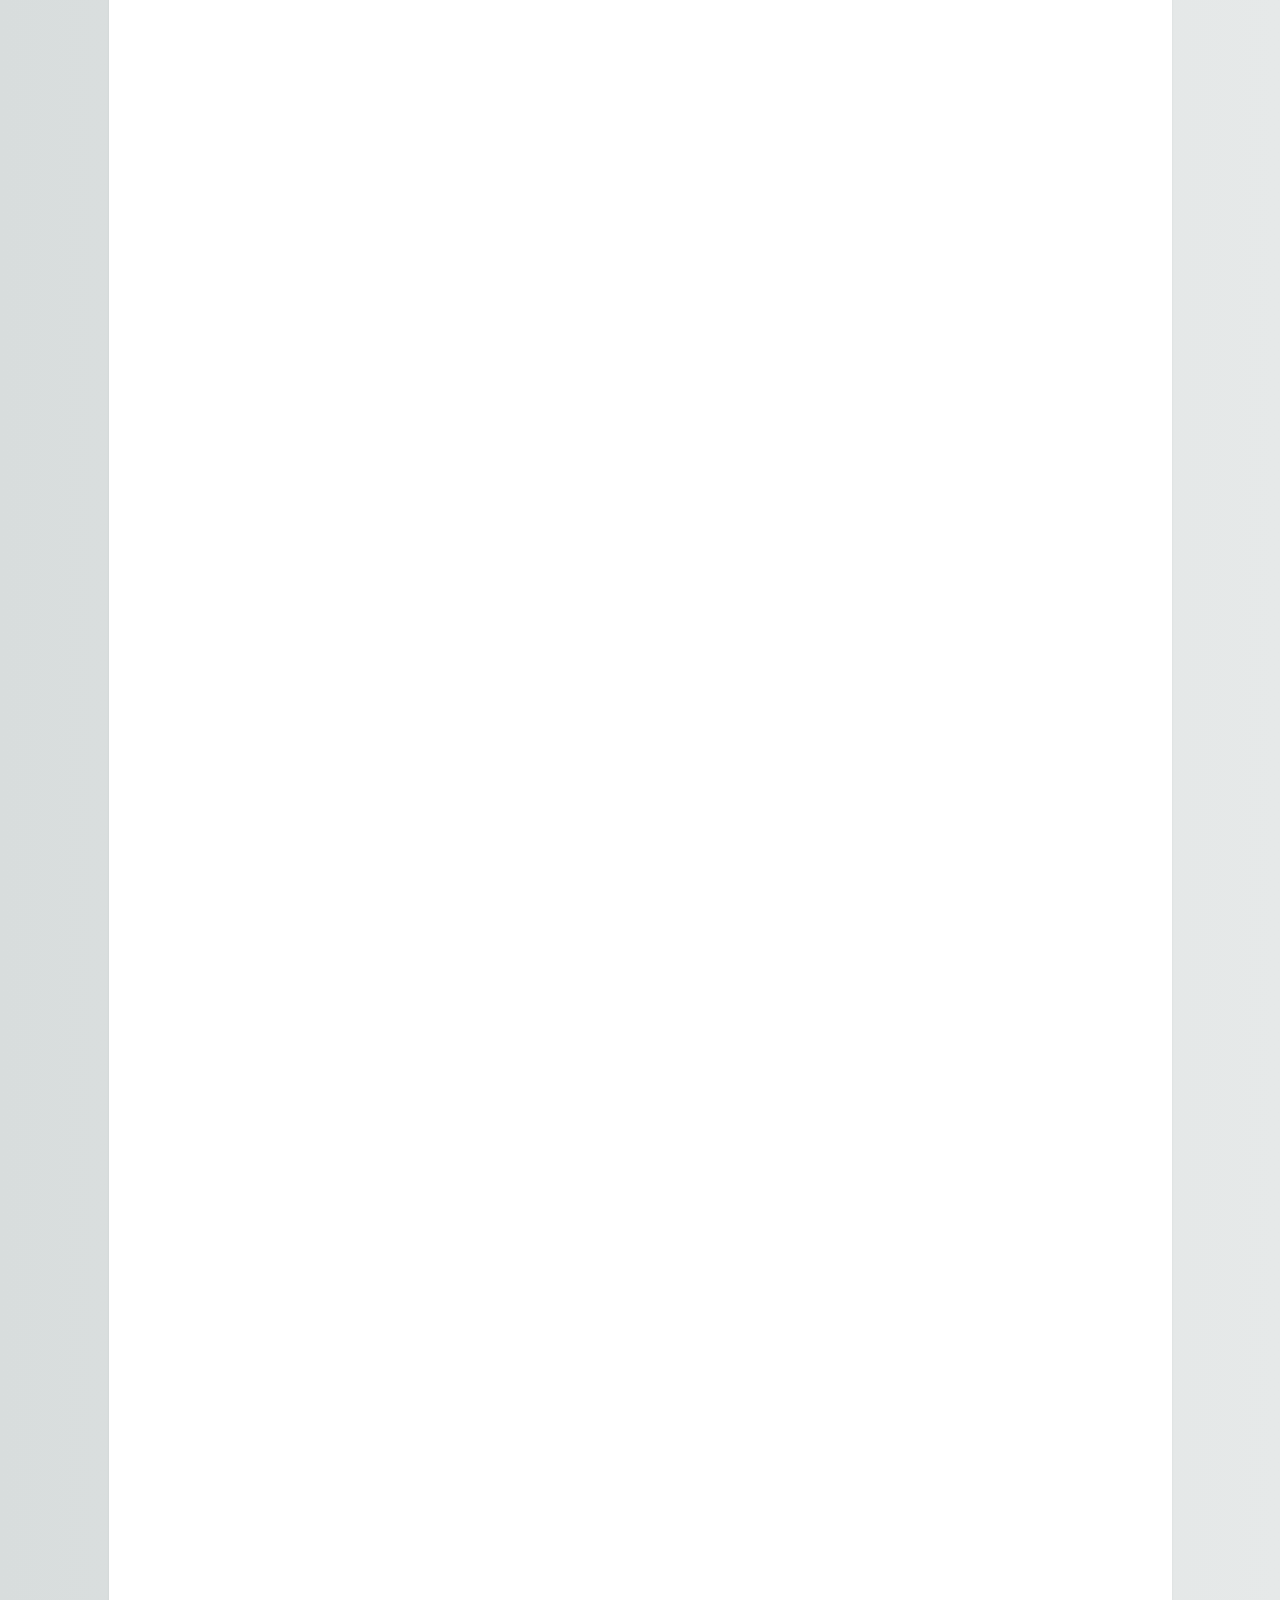
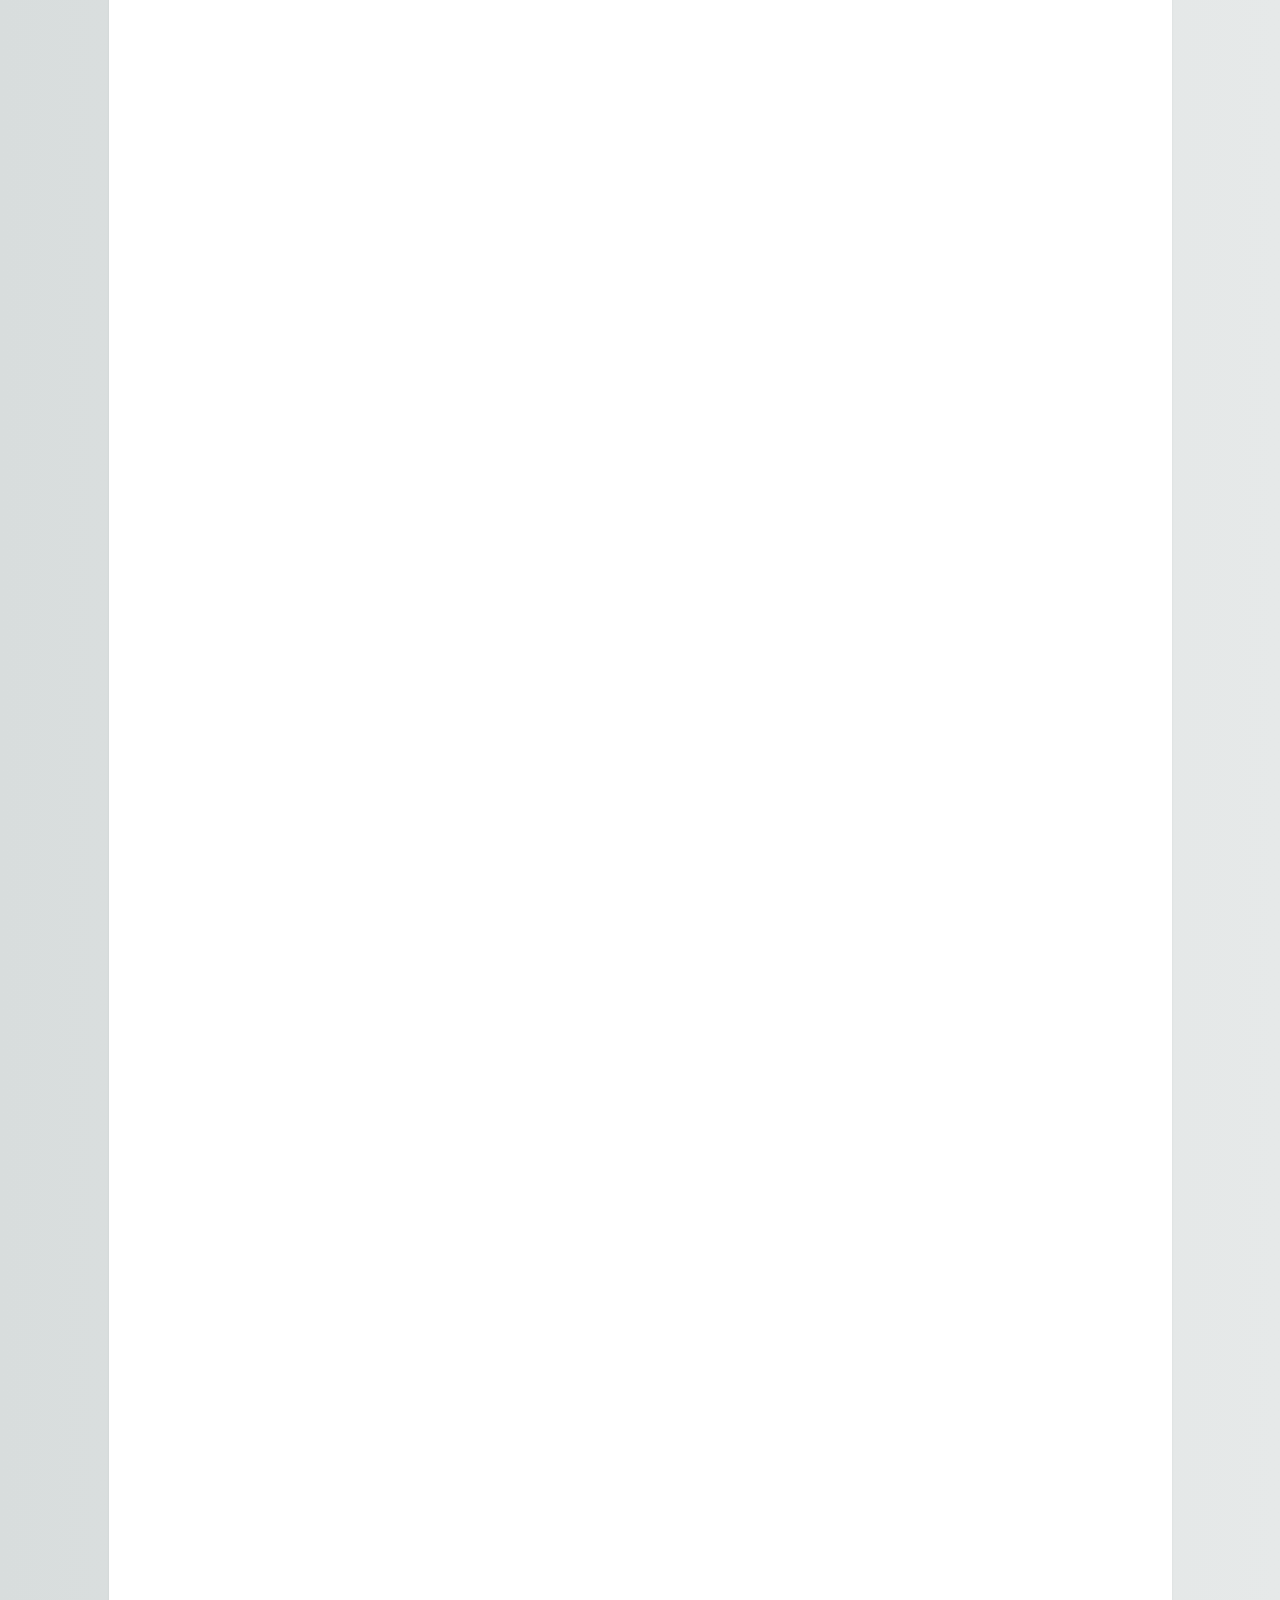
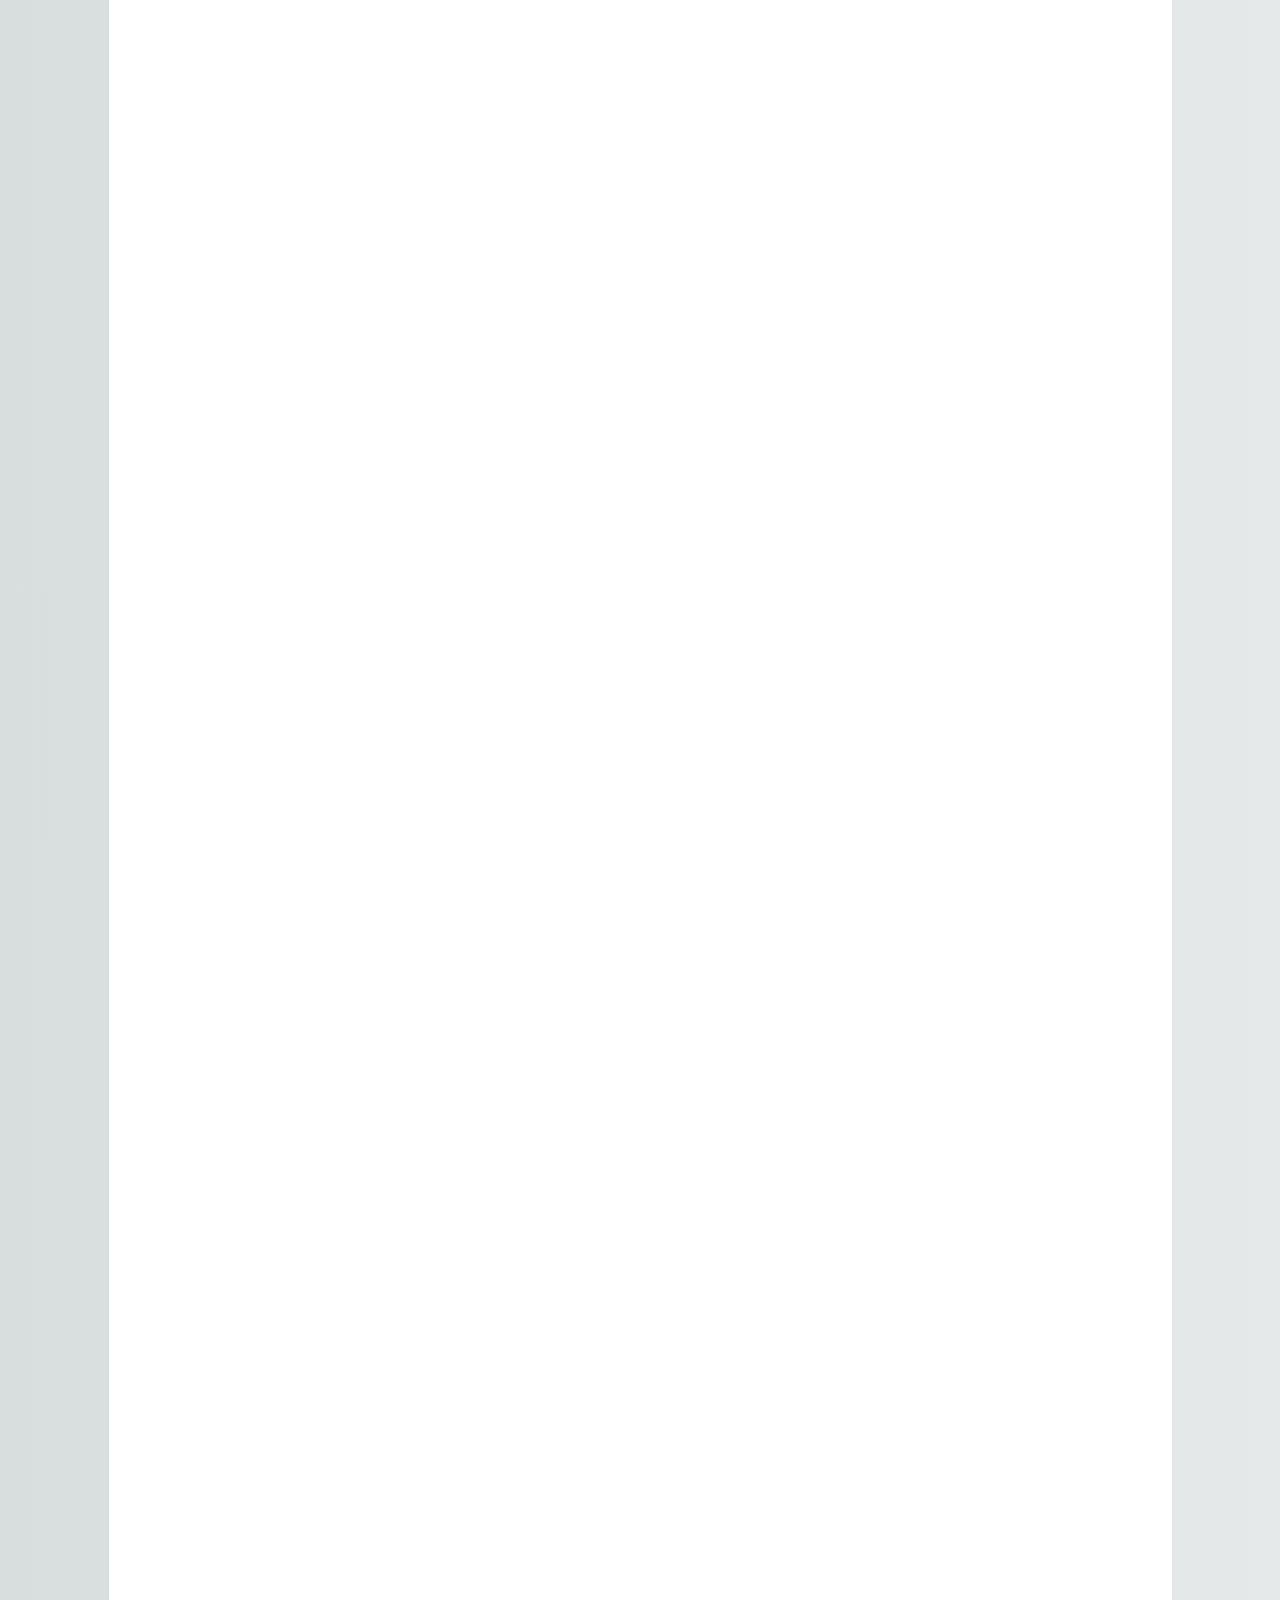
<file: stuff tube.html>
<!DOCTYPE html>
<html>
    
    <head>
        <meta charset="utf-8">
        <meta http-equiv="X-UA-Compatible" content="IE=edge">
        <title> stuff tube </title>     
        <meta name="description" content= stuff tube >
        <link rel="stylesheet" href="main.css">
                </head>
    
    
  
    
    <div class="topnav">
        <a class="active" href="front.html">stuff tube</a>
         <a class="active" href="home.html">home</a>
        <a class="active" href="video.html">videos</a>
         <a class="active" href="games.html">games</a>
        <a class="active" href="index.html">pics</a>
        <a class="active" href="the%20other%20game.html">the other game</a>
       </div>
            <body>
        

        
        
        
           
                
               
                
               
 
                <body>
                

        
                                    <html>
</file>
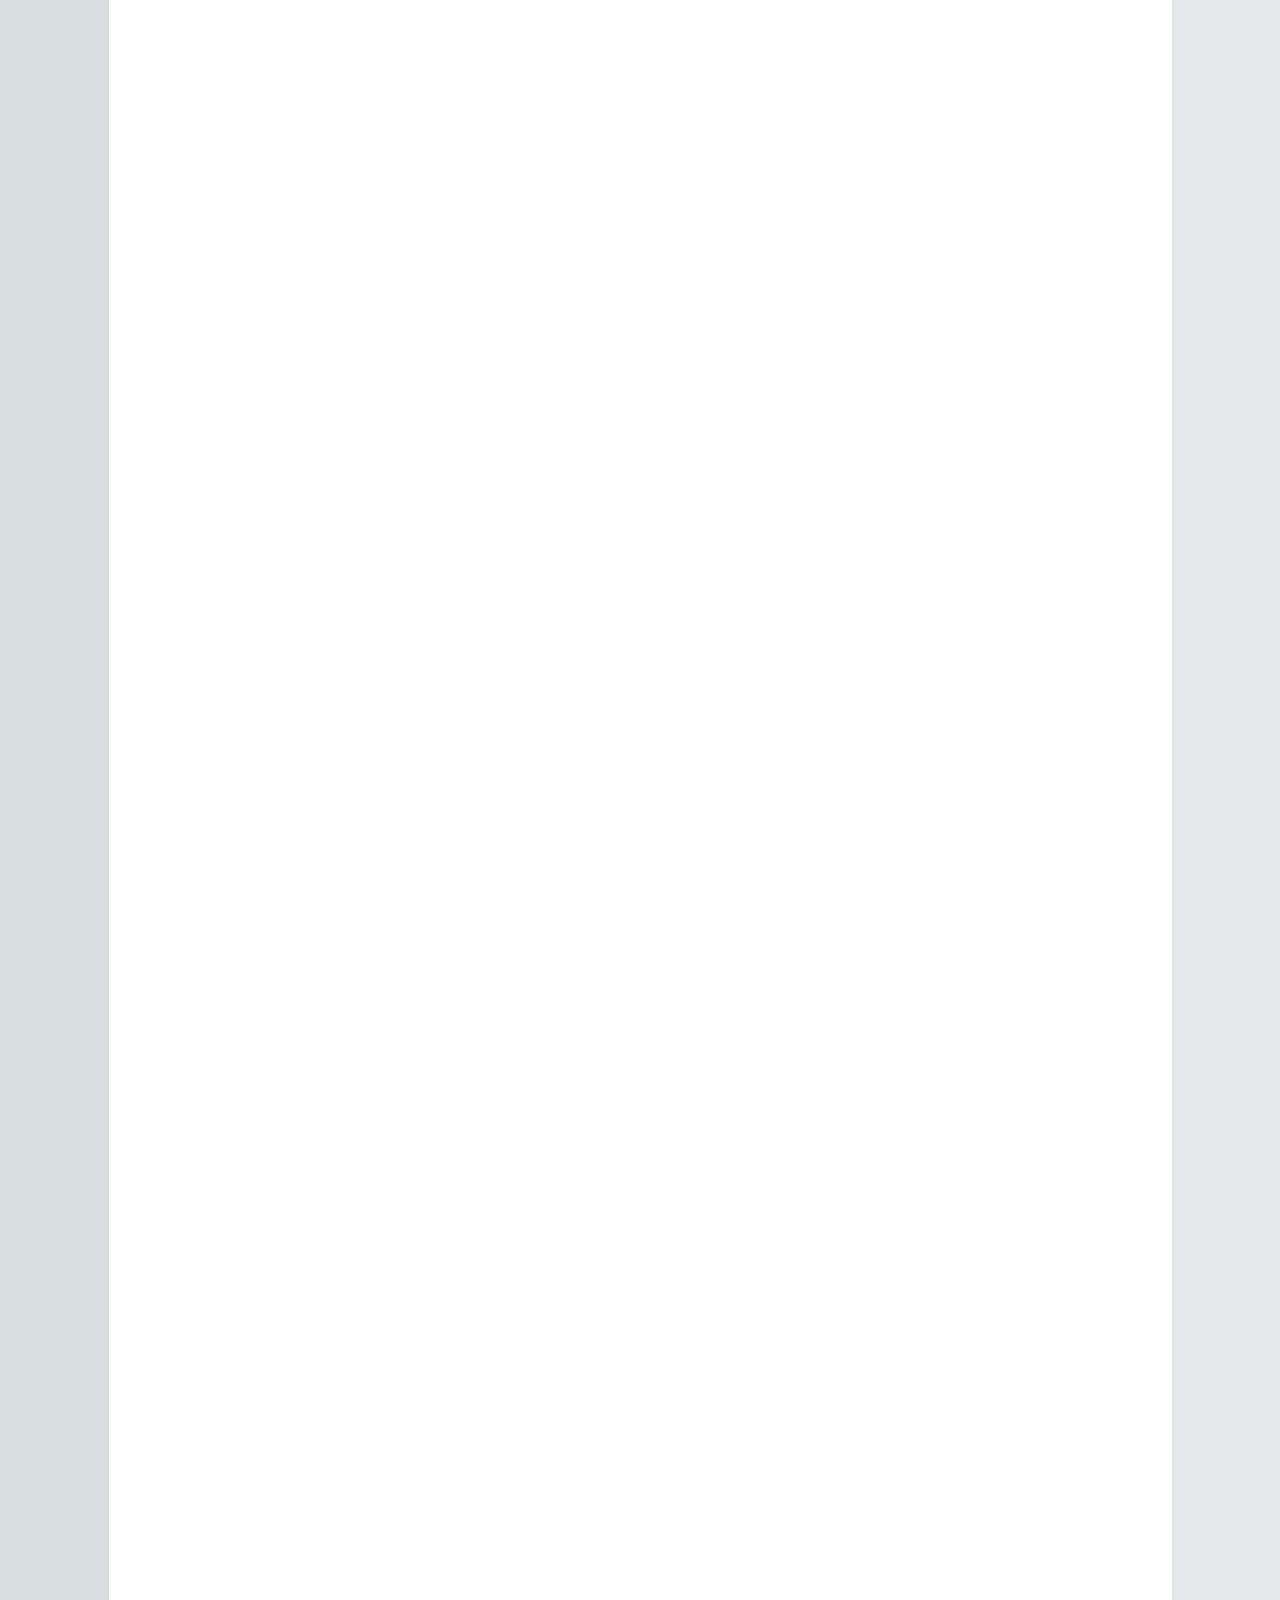
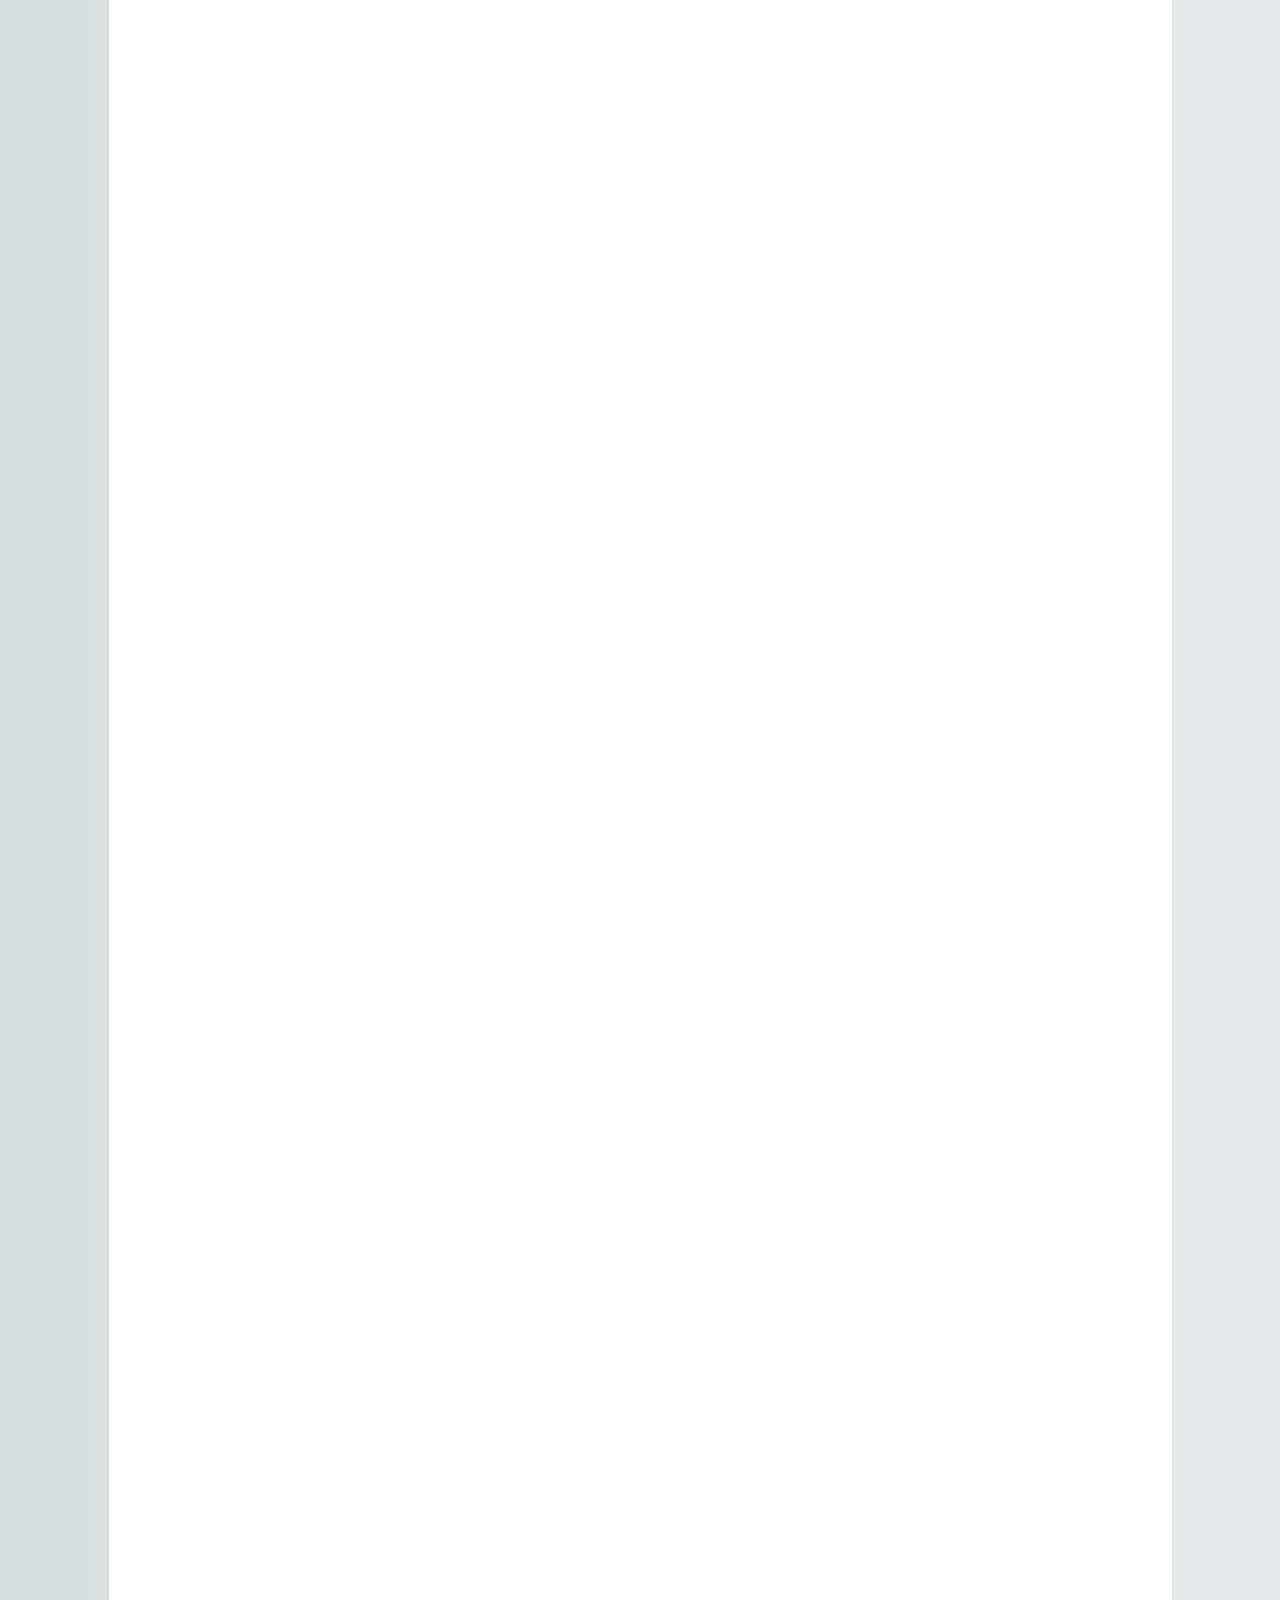
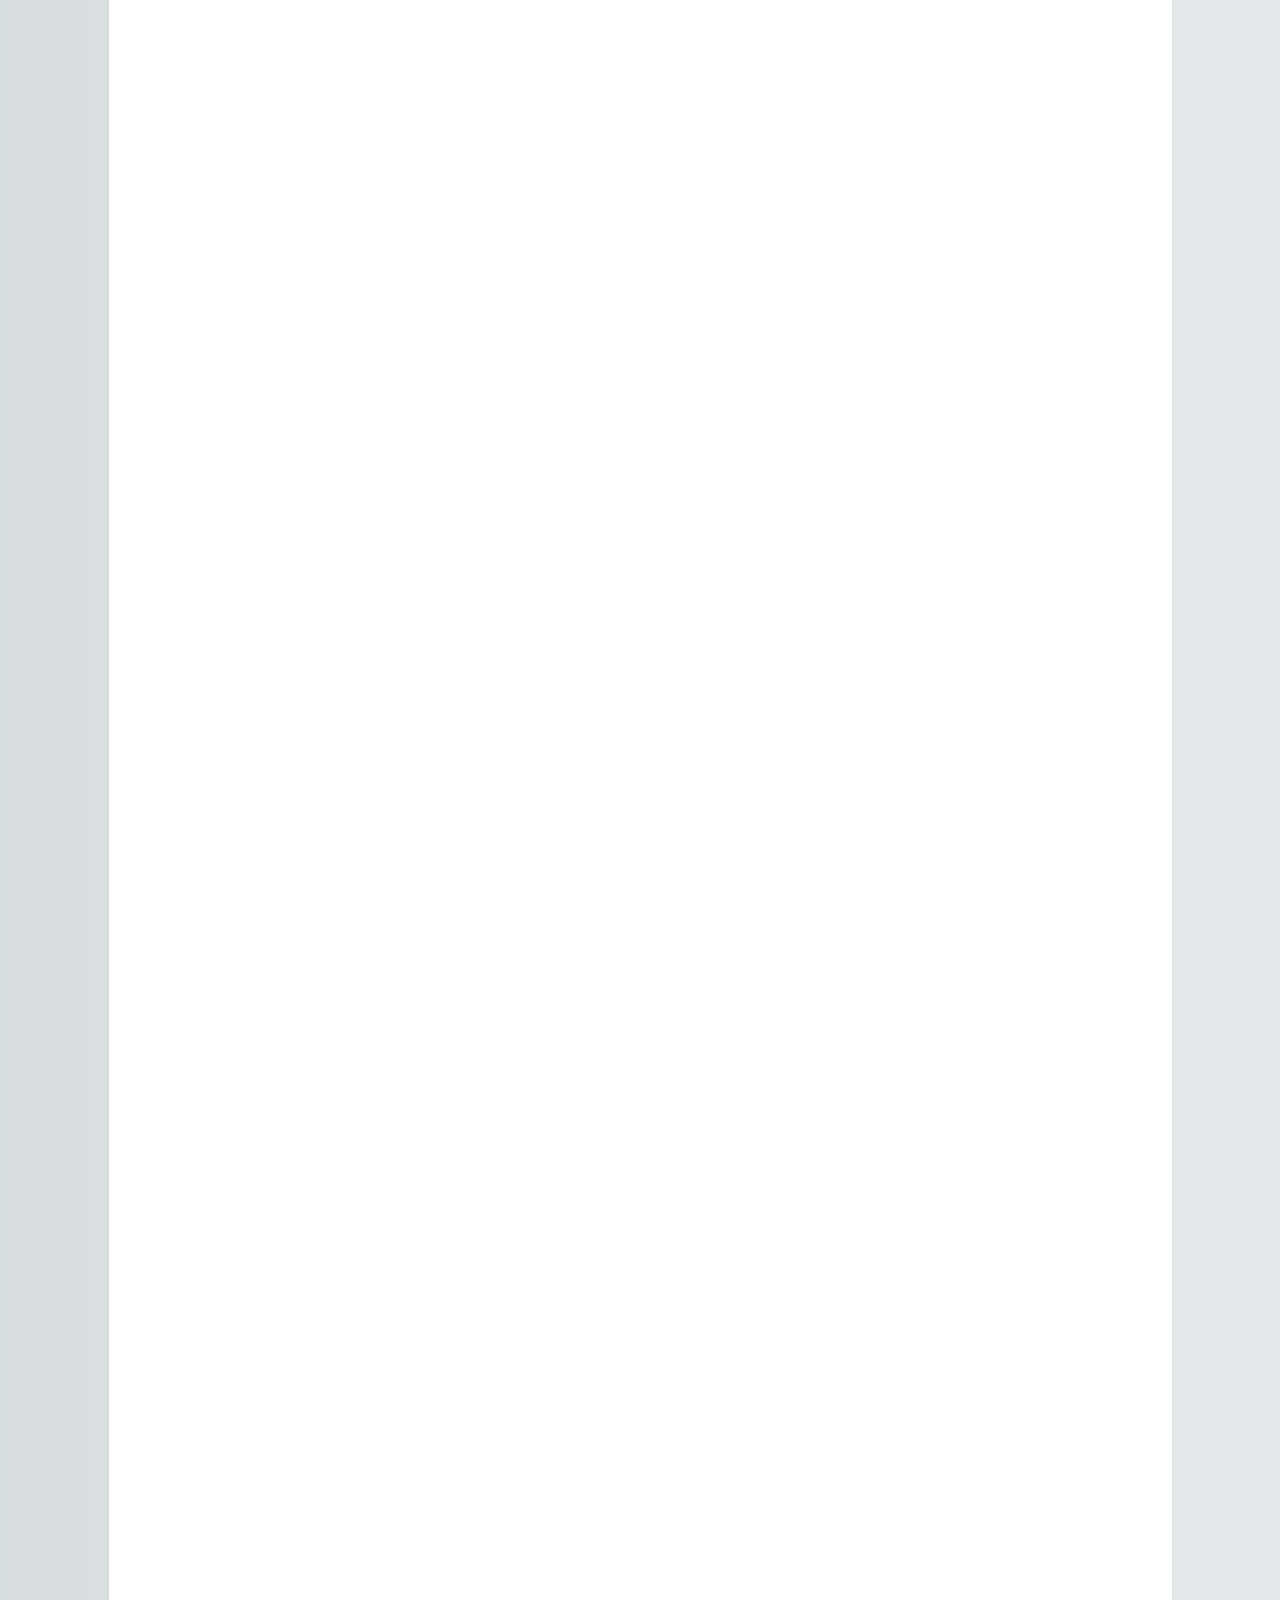
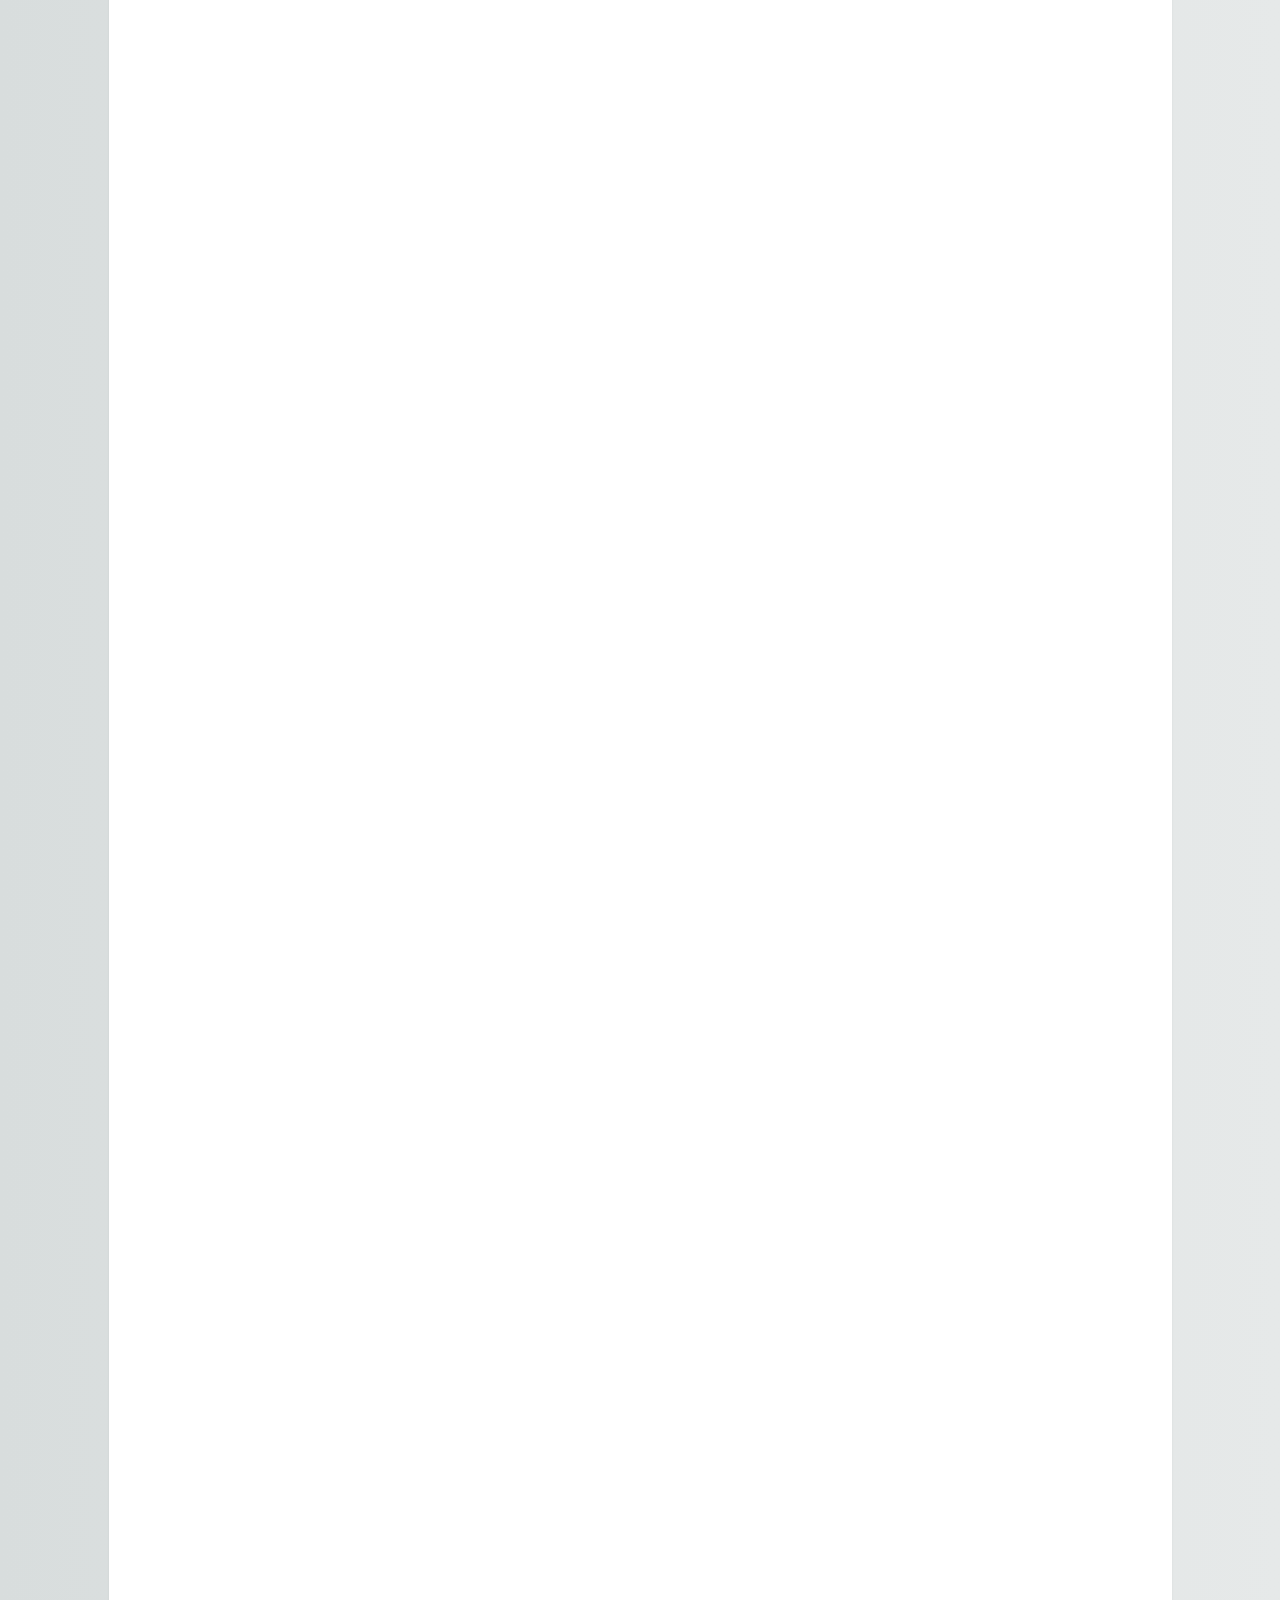
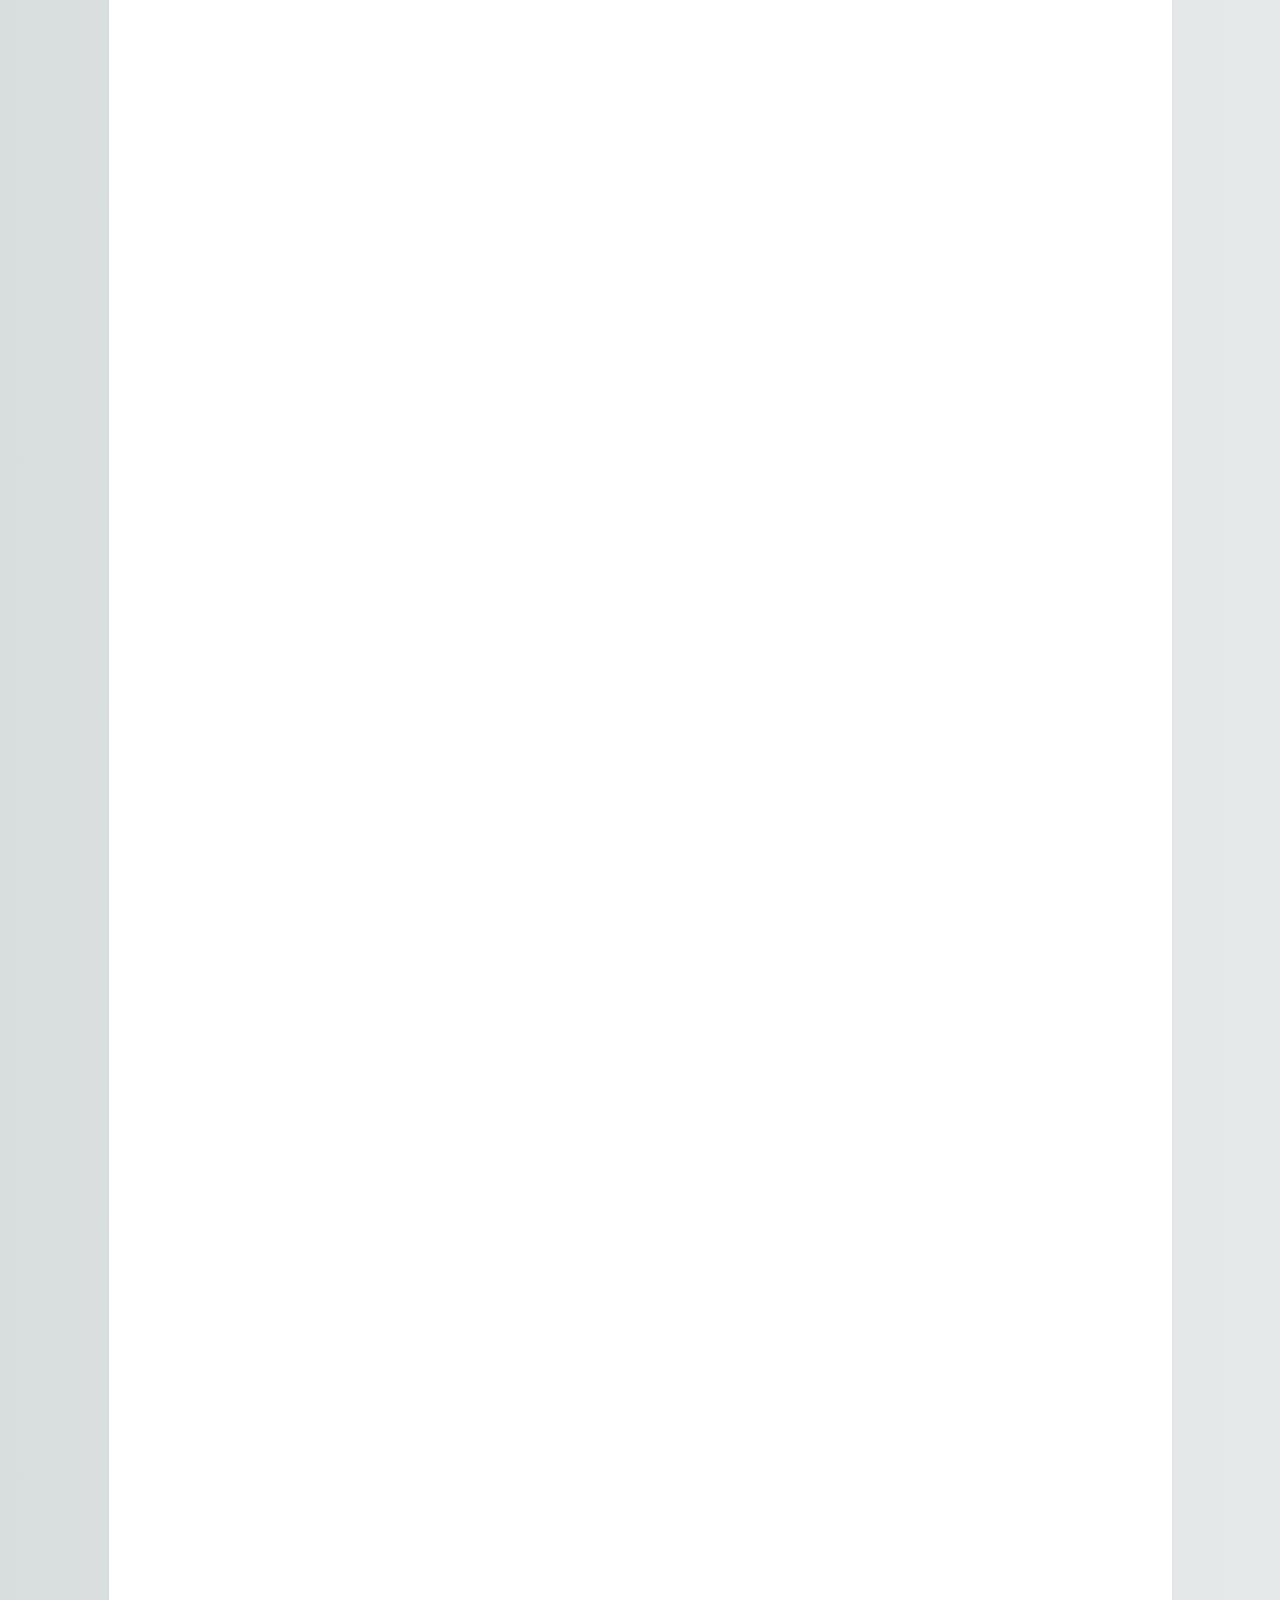
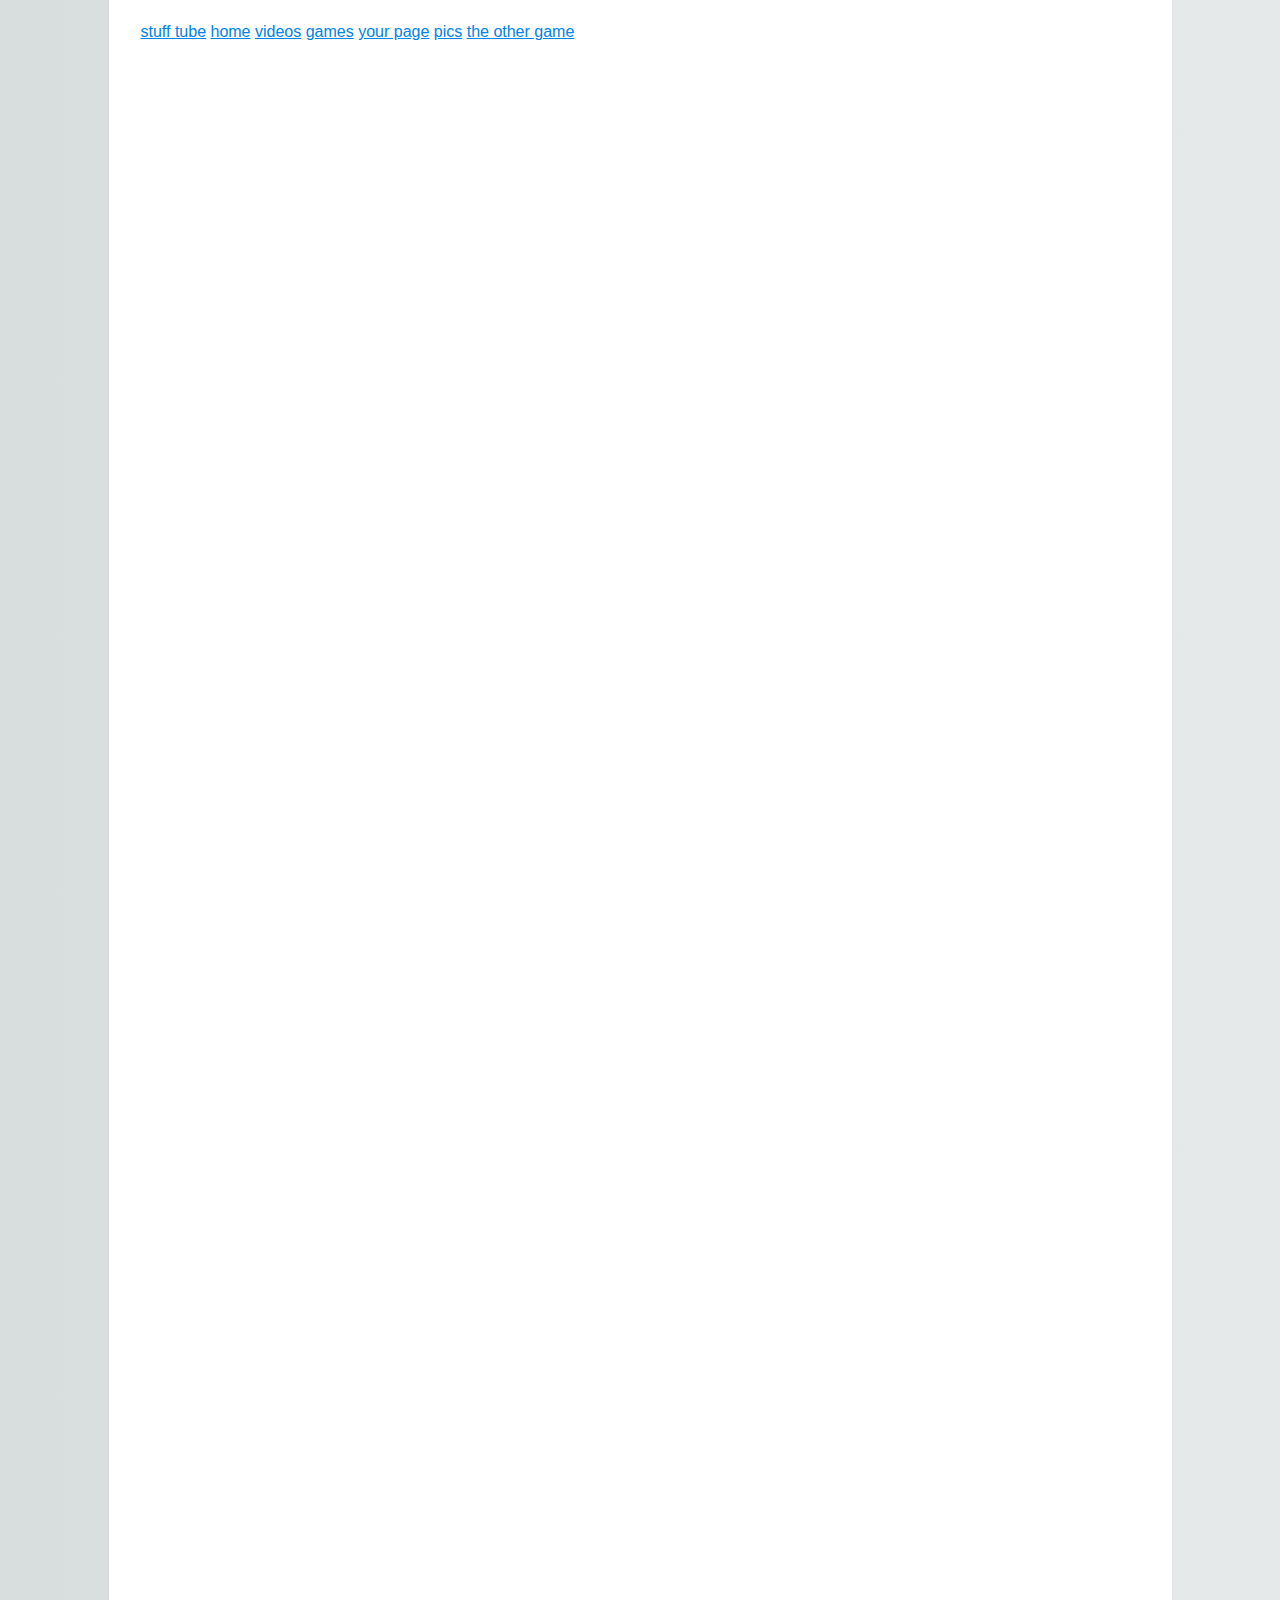
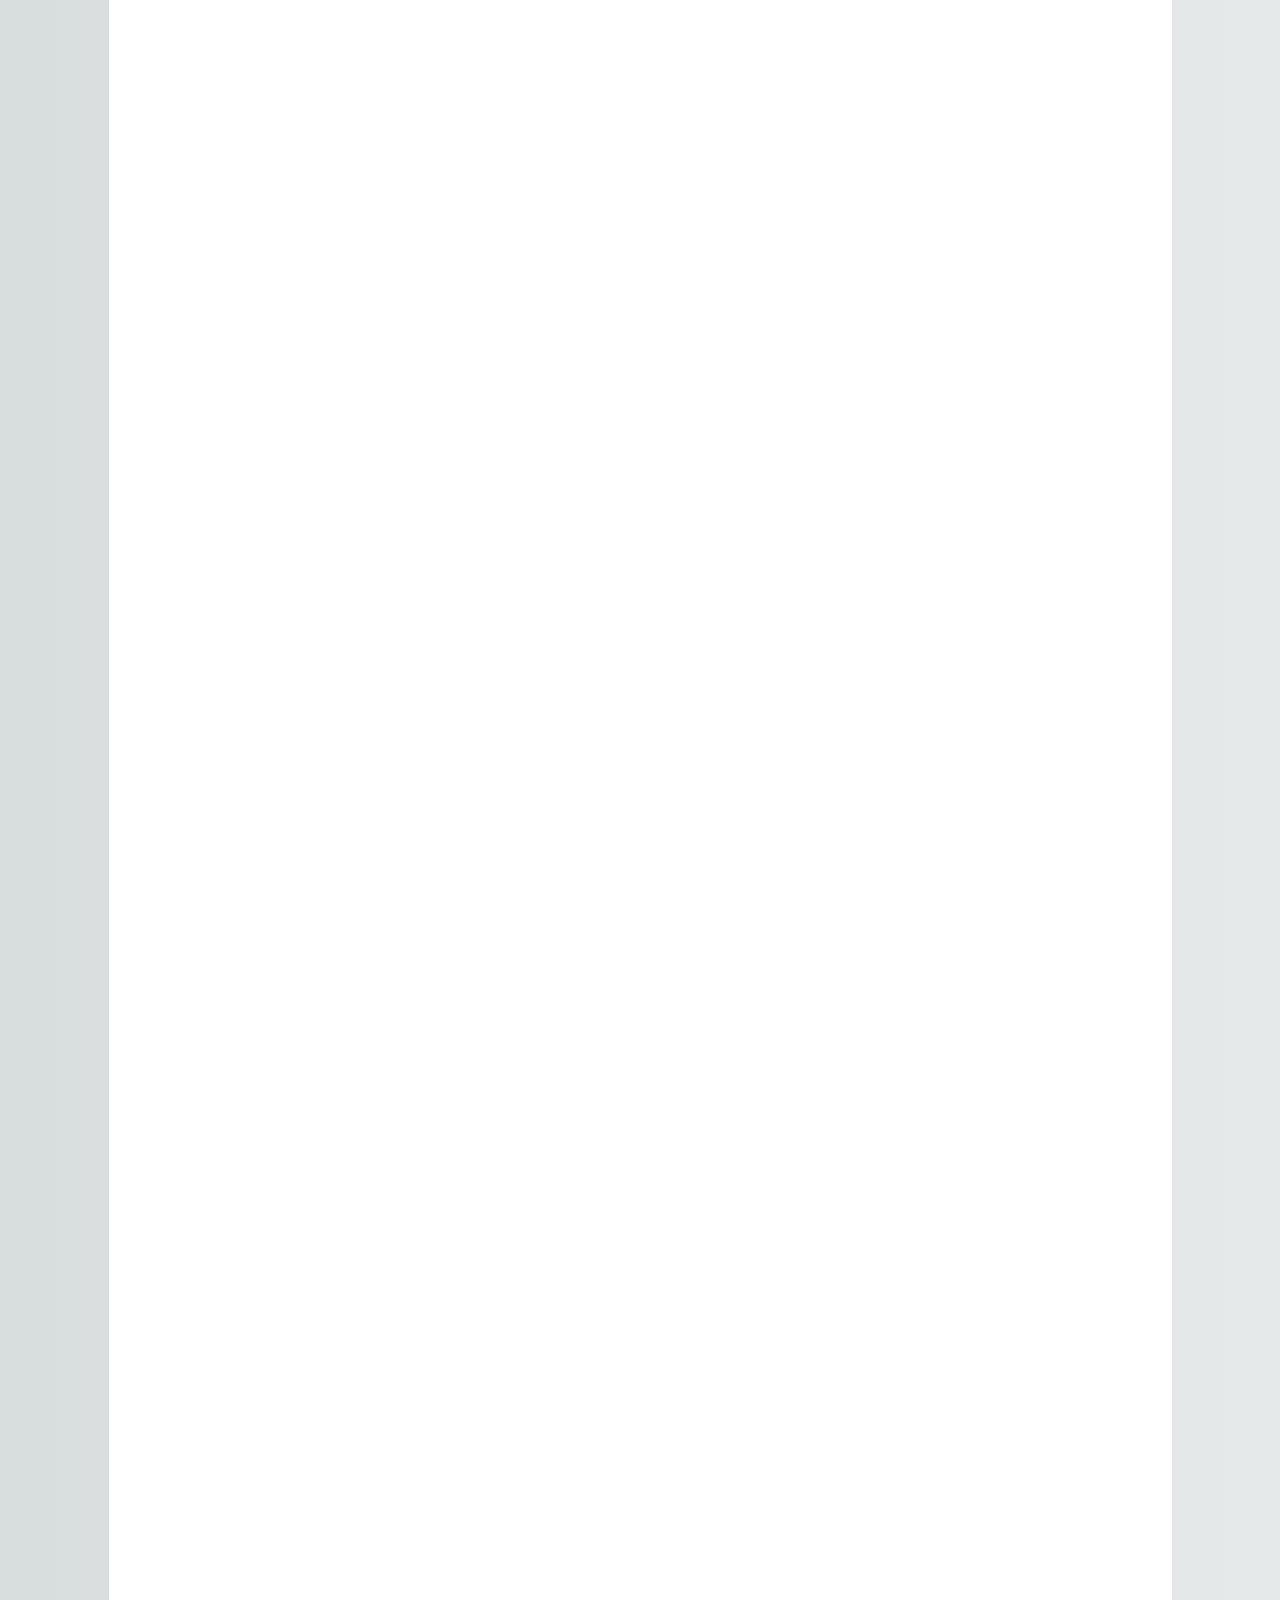
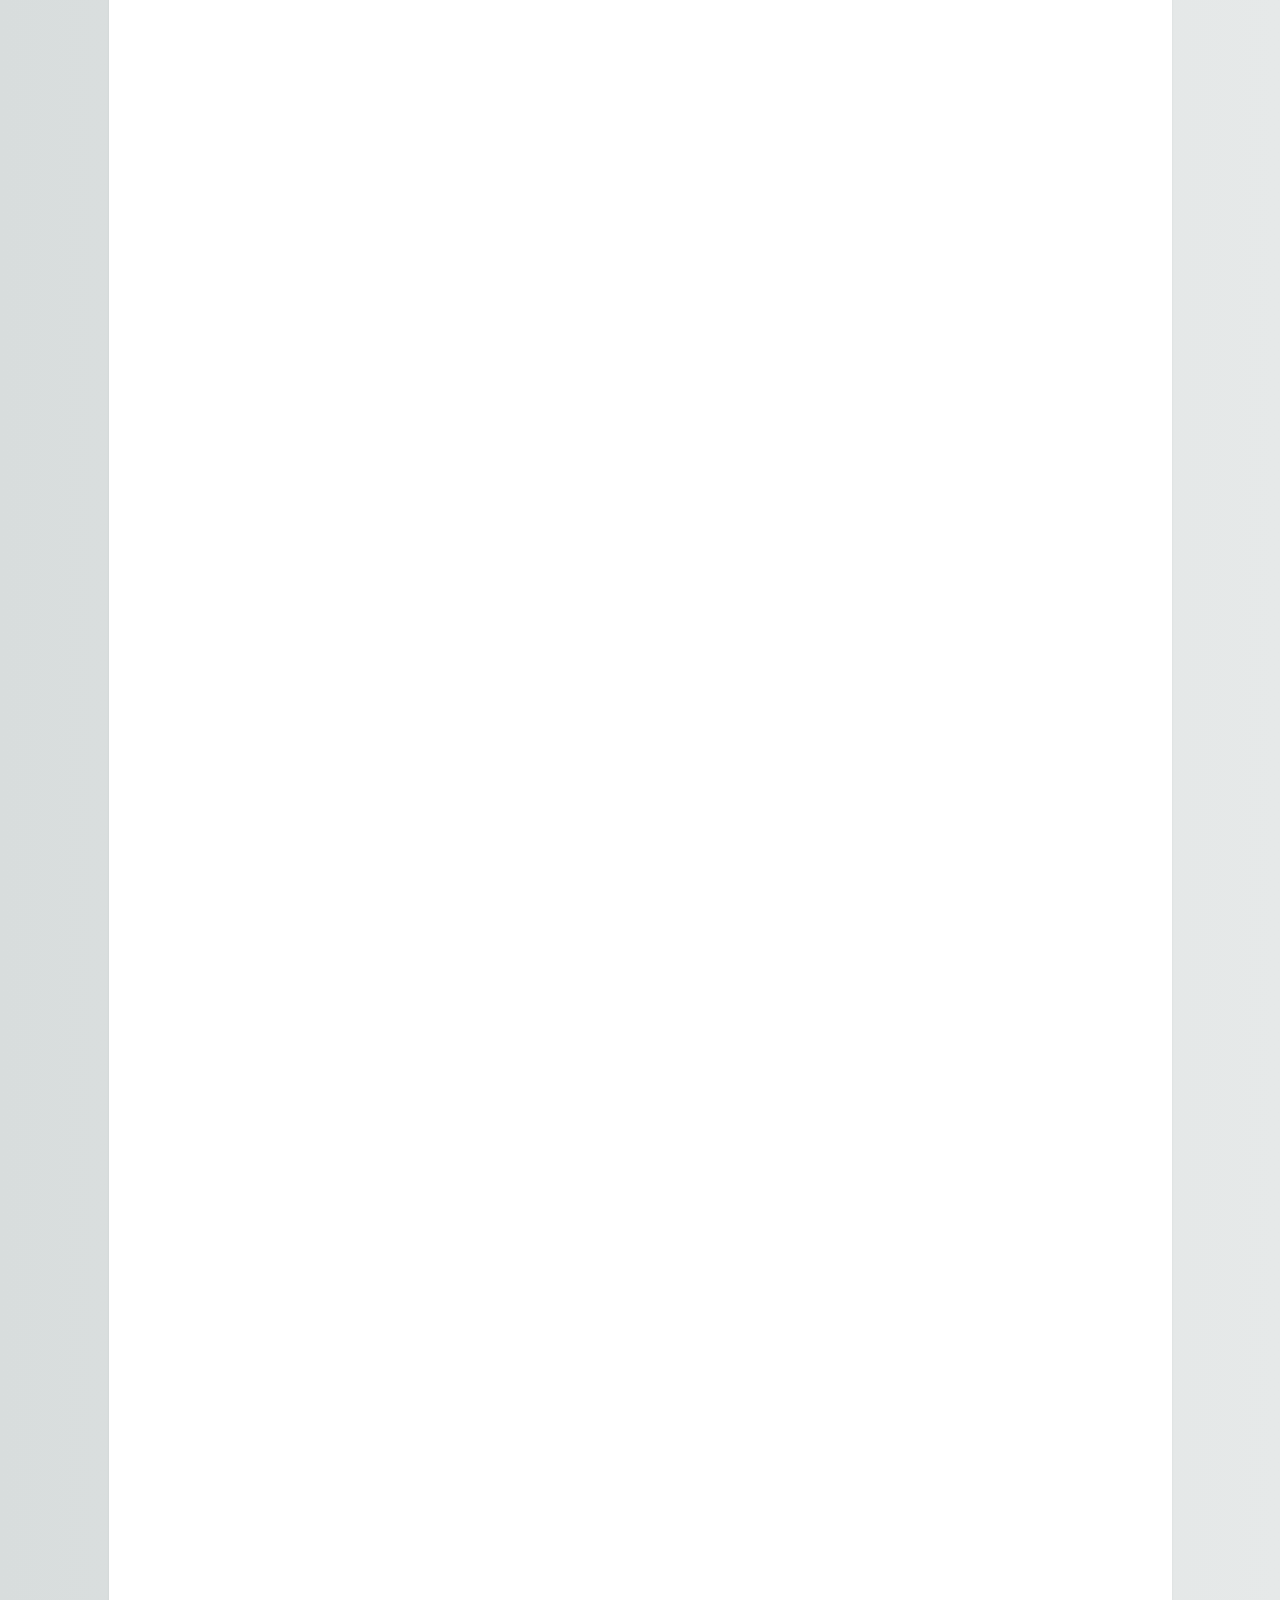
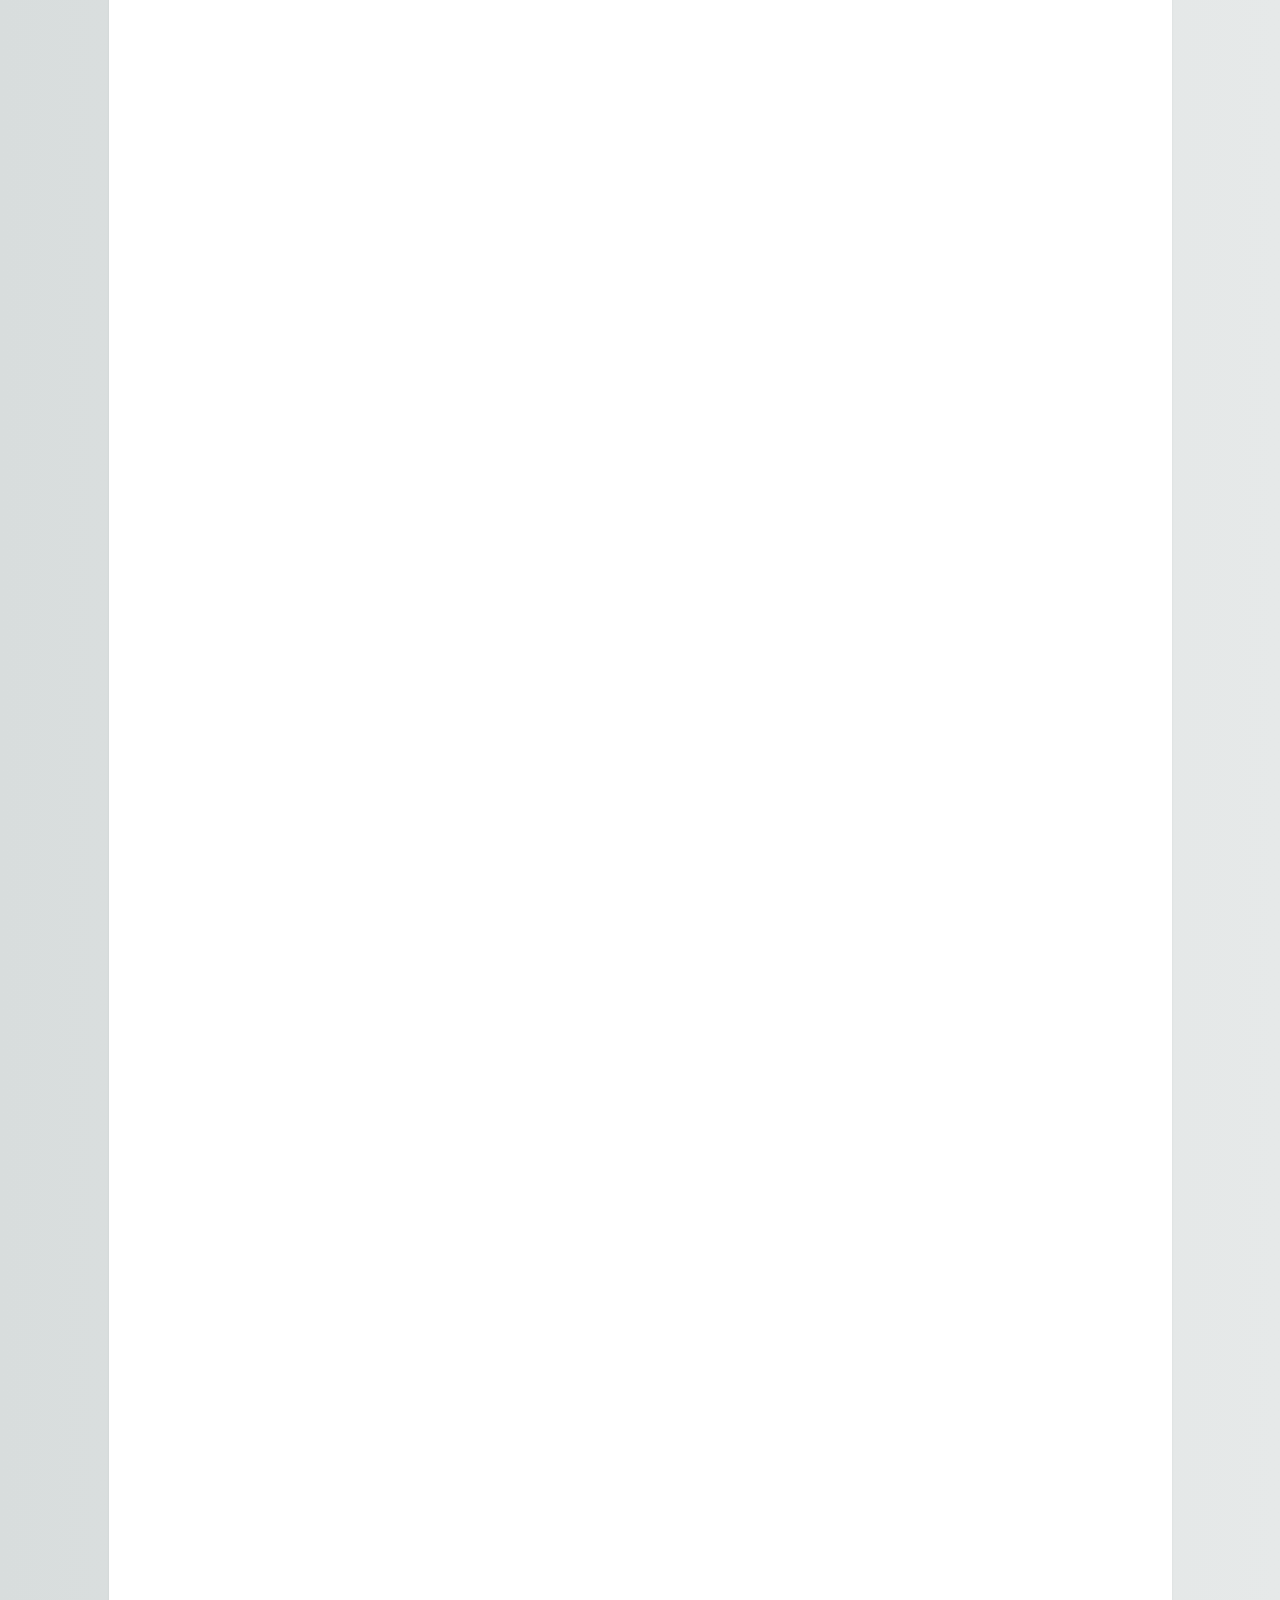
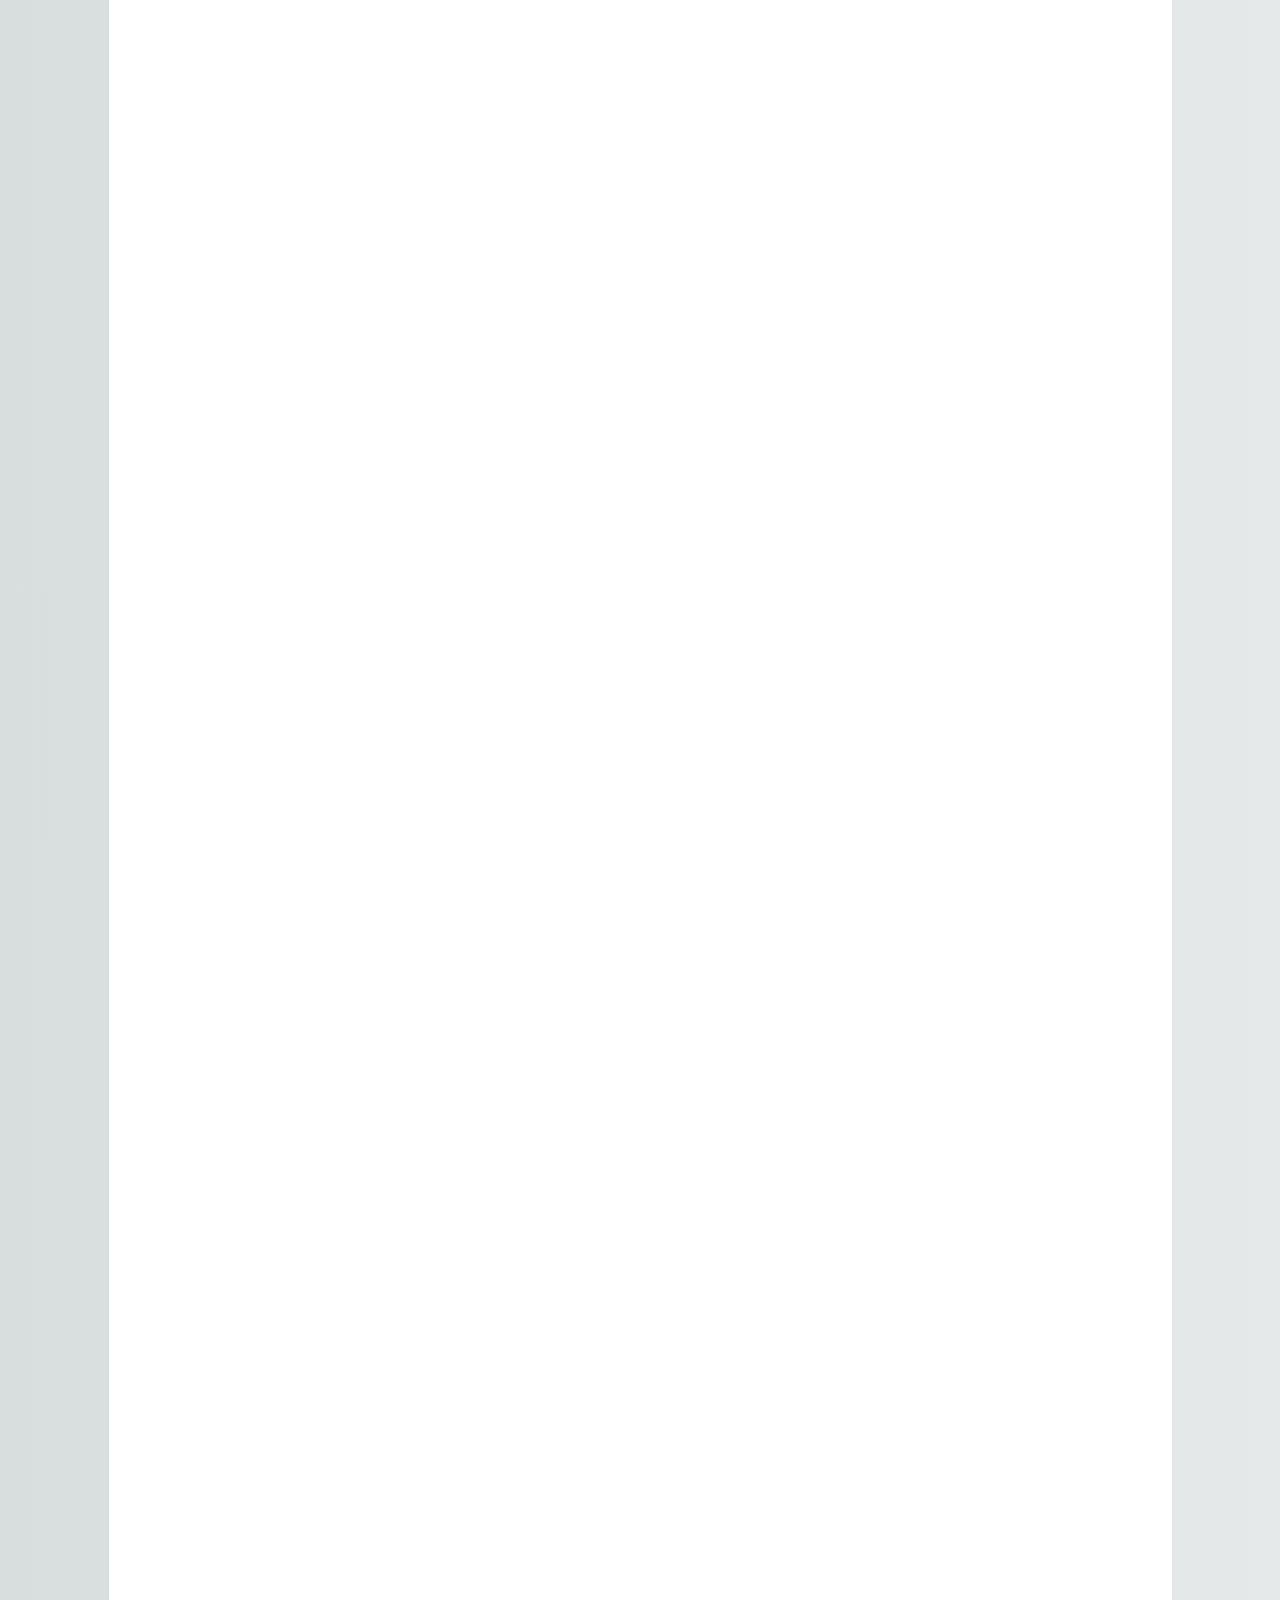
<file: the other game.html>
<!DOCTYPE html>
<html>
    
    <head>
        <meta charset="utf-8">
        <meta http-equiv="X-UA-Compatible" content="IE=edge">
        <title> stuff tube </title>     
        <meta name="description" content= stuff tube >
        <link rel="stylesheet" href="main.css">
                </head>
    
    
  
    
    <div class="topnav">
        <a class="active" href="index.html">stuff tube</a>
         <a class="active" href="home.html">home</a>
          <a class="active" href="video.html">videos</a>
         <a class="active" href="games.html">games</a>
         <a class="active" href="your%20page.html">your page</a>
        <a class="active" href="pics.html">pics</a>
     <a class="active" href="the%20other%20game.html">the other game</a>
       </div>
            <body>
</file>
<file: main.css>
html {
    background: #e6e9e9;
    background-image: linear-gradient(270deg, rgb(230, 233, 233) 0%, rgb(216, 221, 221) 100%);
    -webkit-font-smoothing: antialiased;
}

body {
    background: #fff;
    box-shadow: 0 0 2px rgba(0, 0, 0, 0.06);
    color: #545454;
    font-family: "Helvetica Neue", Helvetica, Arial, sans-serif;
    font-size: 16px;
    line-height: 999.999;
    margin: 0 auto;
    max-width: 999px;
    padding: 2em 2em 4em;
}

h1, h2, h3, h4, h5, h6 {
    color: #222;
    font-weight: 600;
    line-height: 1.3;
}

h2 {
    margin-top: 1.3em;
}

a {
    color: #0083e8;
}

b, strong {
    font-weight: 600;
}

samp {
    display: none;
}

img {
    animation: colorize 2s cubic-bezier(0, 0, .78, .36) 1;
    background: transparent;
    border: 10px solid rgba(0, 0, 0, 0.12);
    border-radius: 4px;
    display: block;
    margin: 1.3em auto;
    max-width: 95%;
}

@keyframes colorize {
    0% {
        -webkit-filter: grayscale(100%);
        filter: grayscale(100%);
    }
    100% {
        -webkit-filter: grayscale(0%);
        filter: grayscale(0%);
    }
}
</file>
